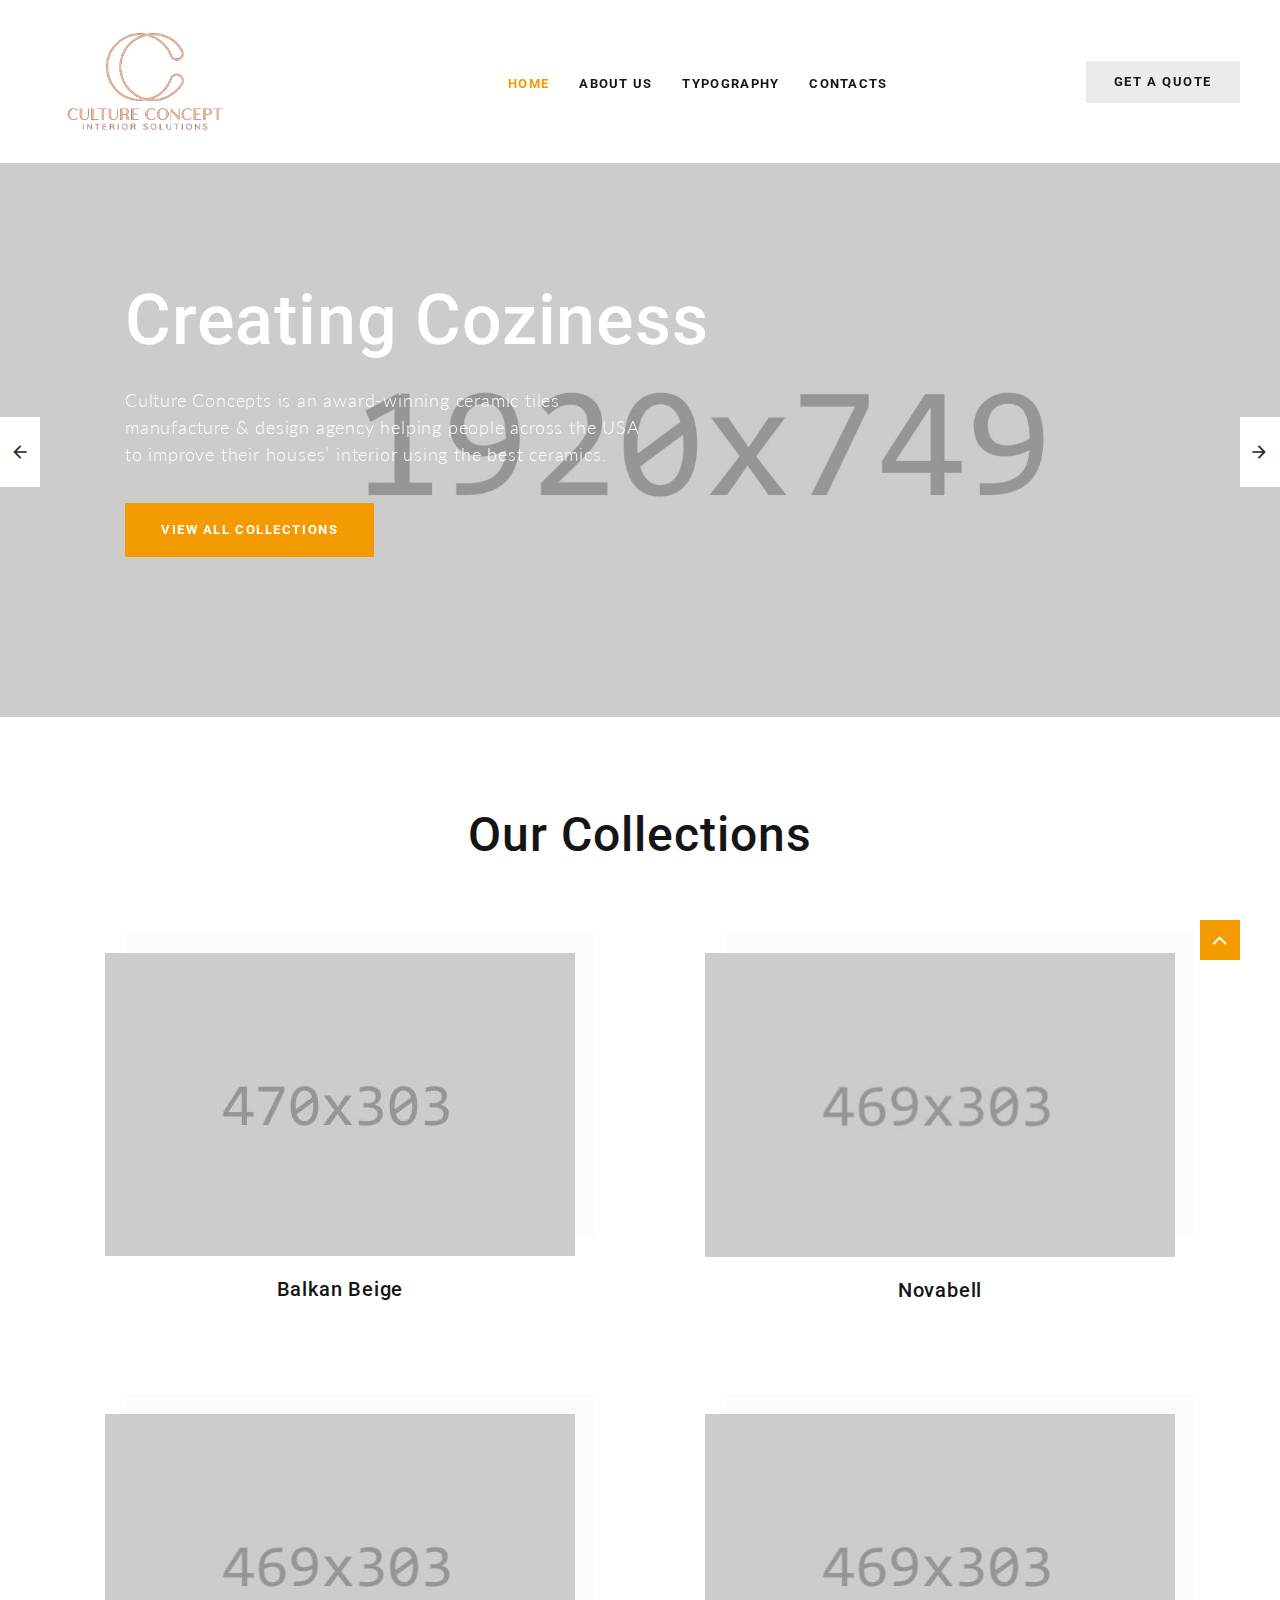
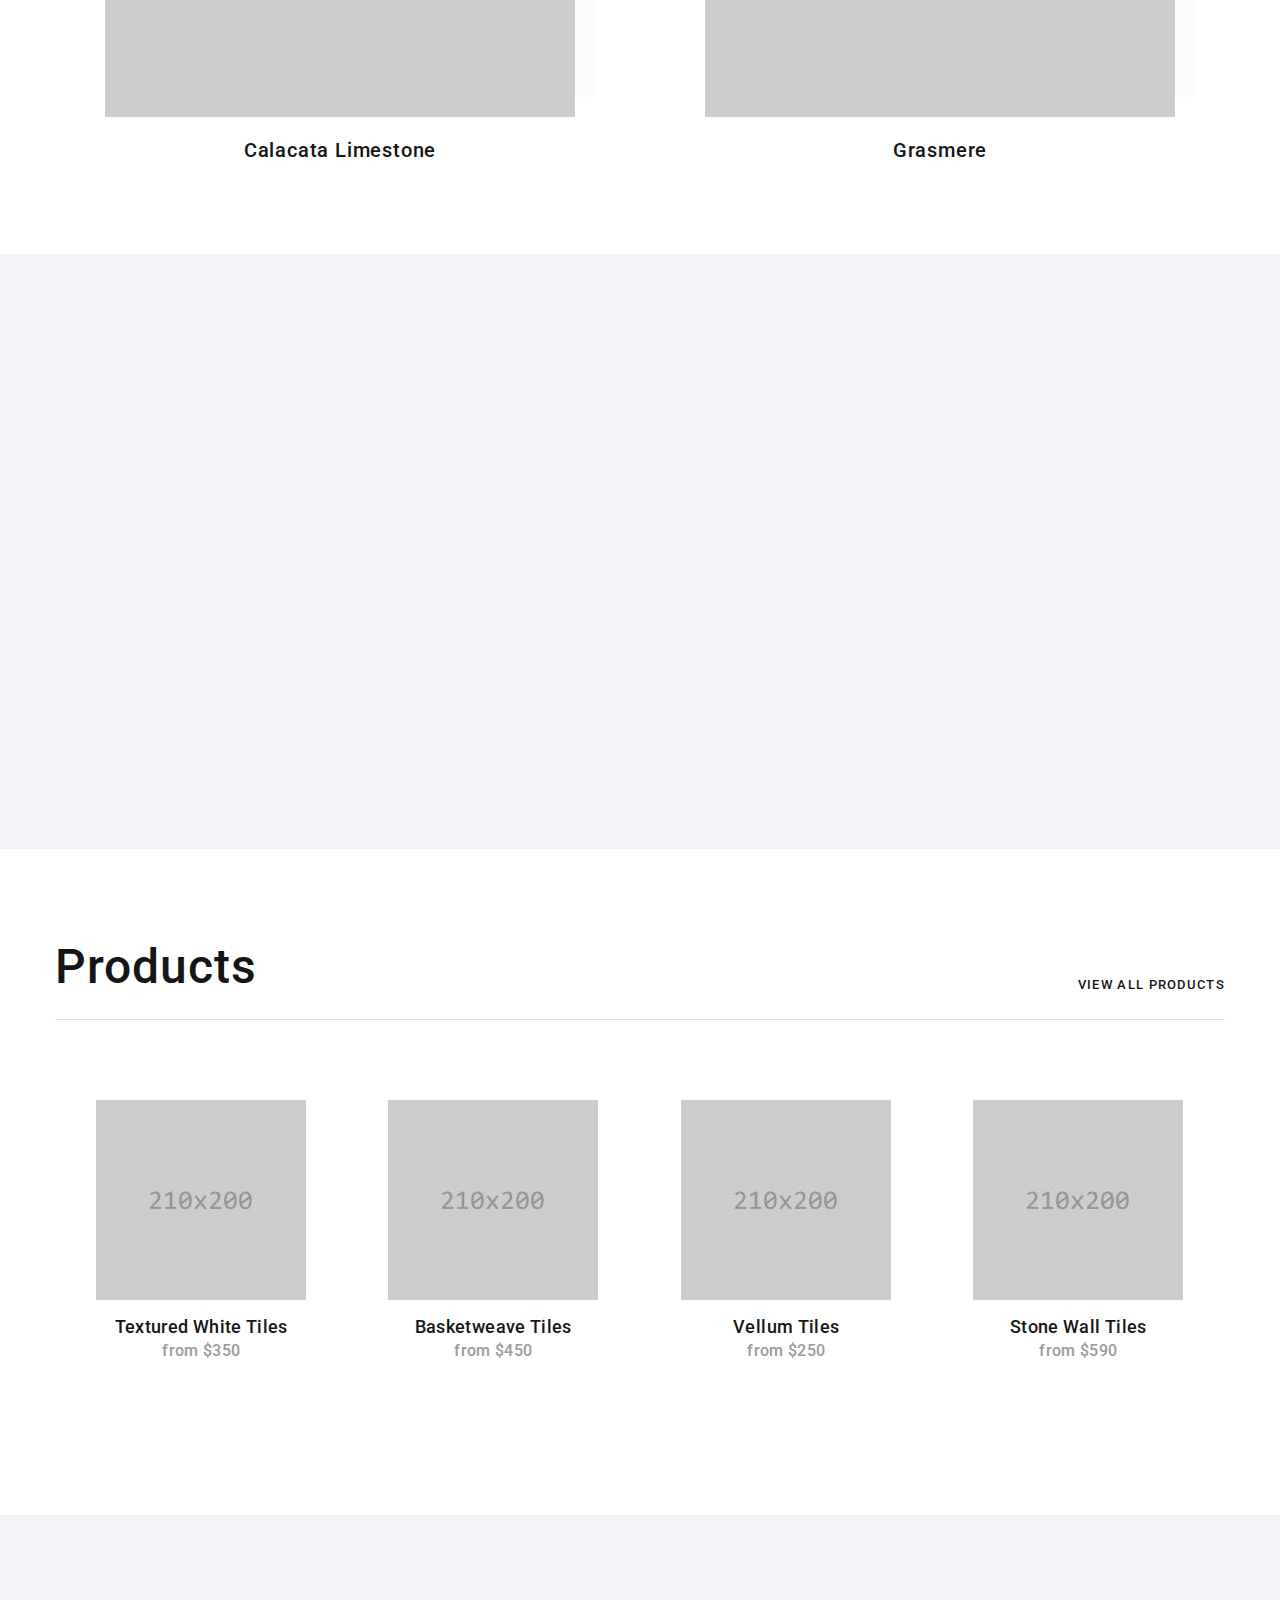
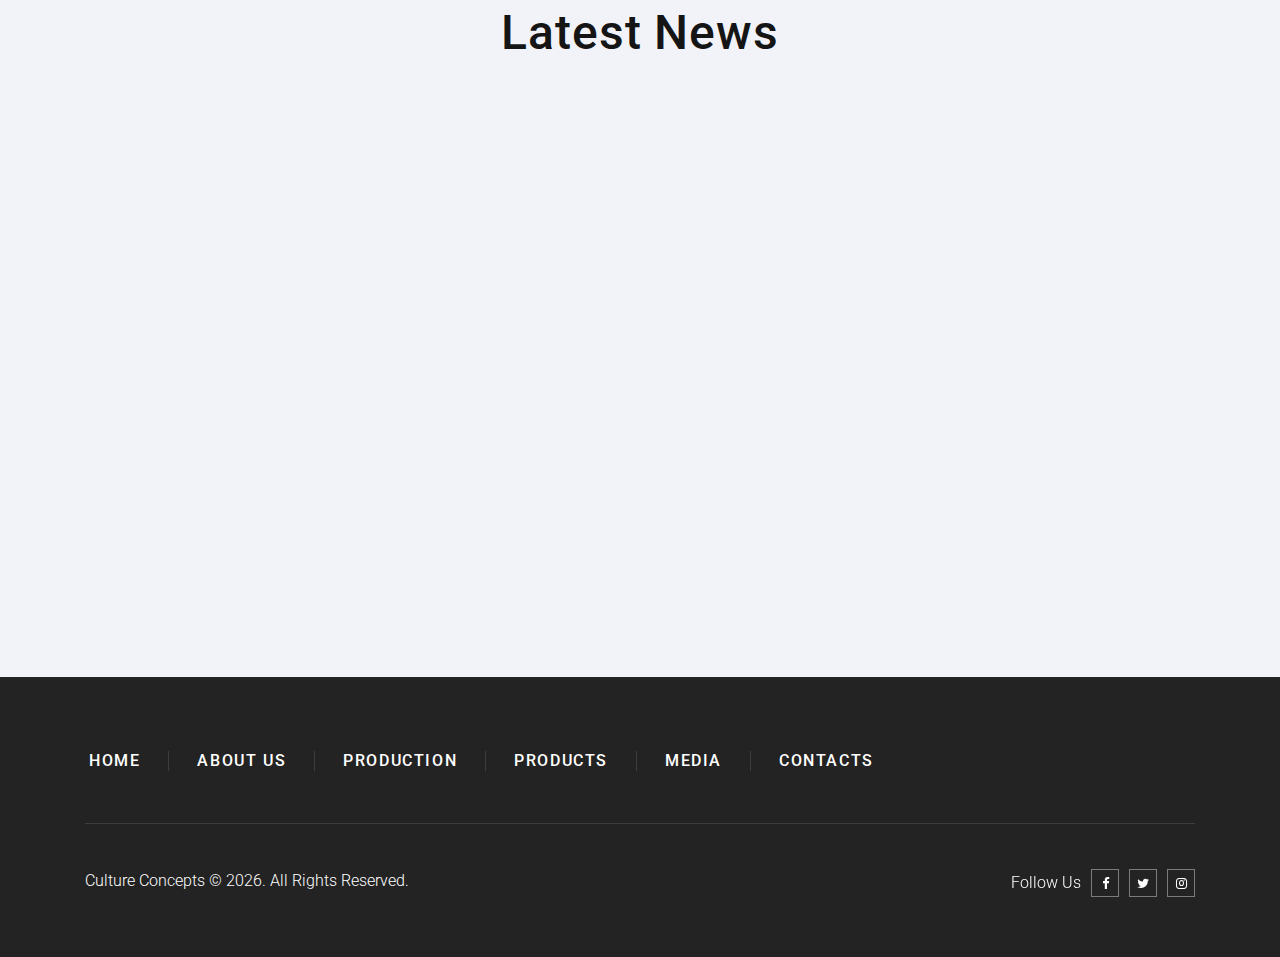
<file: index.html>
<!DOCTYPE html>
<html class="wide wow-animation" lang="en">
  <head>
    <!-- Site Title-->
    <title>Home</title>
    <meta name="format-detection" content="telephone=no">
    <meta name="viewport" content="width=device-width, height=device-height, initial-scale=1.0">
    <meta http-equiv="X-UA-Compatible" content="IE=edge">
    <meta charset="utf-8">
    <link rel="icon" href="images/favicon.png" type="image/x-icon">
    <!-- Stylesheets-->
    <link rel="stylesheet" type="text/css" href="//fonts.googleapis.com/css?family=Lato:300,400,700%7CRoboto:400,500,700">
    <link rel="stylesheet" href="css/bootstrap.css">
    <link rel="stylesheet" href="css/fonts.css">
    <link rel="stylesheet" href="css/style.css">
    <style>.ie-panel{display: none;background: #212121;padding: 10px 0;box-shadow: 3px 3px 5px 0 rgba(0,0,0,.3);clear: both;text-align:center;position: relative;z-index: 1;} html.ie-10 .ie-panel, html.lt-ie-10 .ie-panel {display: block;}</style>
  </head>
  <body>
    <div class="ie-panel"><a href="http://windows.microsoft.com/en-US/internet-explorer/"><img src="images/ie8-panel/warning_bar_0000_us.jpg" height="42" width="820" alt="You are using an outdated browser. For a faster, safer browsing experience, upgrade for free today."></a></div>
    <!-- Page Loader-->
    <div class="preloader" id="preloader">
      <div class="page-loader-logo">
        <div class="brand">
          <div class="brand__name"><img src="images/logo-default-380x100.png" alt="" width="250" height="50"/>
          </div>
        </div>
      </div>
      <div class="page-loader-body">
        <div id="loadingProgressG">
          <div class="loadingProgressG" id="loadingProgressG_1"></div>
        </div>
      </div>
    </div>
    <!-- Page-->
    <div class="page">
      <header class="page-header section">
        <!-- RD Navbar-->
        <div class="rd-navbar-wrap">
          <nav class="rd-navbar rd-navbar-creative" data-layout="rd-navbar-fixed" data-sm-layout="rd-navbar-fixed" data-sm-device-layout="rd-navbar-fixed" data-md-layout="rd-navbar-fixed" data-md-device-layout="rd-navbar-fixed" data-lg-device-layout="rd-navbar-fixed" data-lg-layout="rd-navbar-fullwidth" data-xl-device-layout="rd-navbar-fullwidth" data-xl-layout="rd-navbar-fullwidth" data-xxl-device-layout="rd-navbar-fullwidth" data-xxl-layout="rd-navbar-fullwidth" data-stick-up-clone="false" data-md-stick-up-offset="150px" data-lg-stick-up-offset="60px" data-md-stick-up="true" data-lg-stick-up="true">
            <div class="rd-navbar-main-outer">
              <div class="rd-navbar-main">
                <!-- RD Navbar Panel-->
                <div class="rd-navbar-panel">
                  <button class="rd-navbar-toggle" data-rd-navbar-toggle=".rd-navbar-nav-wrap"><span></span></button>
                  <!-- RD Navbar Brand-->
                  <div class="rd-navbar-brand"><a class="brand" href="index.html">
                    <div class="brand__name"><img src="images/logo-default-380x100.png" alt="" width="210" height="50"/>
                    <!-- <div class="brand__name"><img src="images/logo-default-380x100.png" alt="" width="190" height="50"/> -->
                  </div></a></div>
                </div>
                <!-- RD Navbar Nav-->
                <div class="rd-navbar-nav-wrap">
                  <div class="rd-navbar-main-item"><a class="button button-xs button-lighter" href="contacts.html">Get a quote</a></div>
                  <!-- RD Navbar Nav-->
                  <ul class="rd-navbar-nav">
                    <li class="active"><a href="index.html">Home</a>
                    </li>
                    <li><a href="about-us.html">About Us</a>
                    </li>
                    <li><a href="typography.html">Typography</a>
                    </li>
                    <li><a href="contacts.html">Contacts</a>
                    </li>
                  </ul>
                </div>
              </div>
            </div>
          </nav>
        </div>
      </header>
      <!-- Swiper-->
      <section class="section swiper-slider_style-3 swiper-buttons-alternate">
        <div class="swiper-container swiper-slider swiper-slider_height-1" data-loop="true" data-autoplay="4200" data-simulate-touch="false" data-additional-slides="0" data-custom-prev="#swiper-prev" data-custom-next="#swiper-next" data-custom-slide-effect="interLeaveEffect">
          <div class="swiper-wrapper">
            <div class="swiper-slide bg-gray-dark">
              <div class="slide-inner" style="background-image: url(images/slider-slide-1-1920x749.jpg);">
                <div class="swiper-slide-caption">
                  <div class="container">
                    <h1 data-caption-animate="fadeInUpSmall">Creating Coziness</h1>
                    <p class="big" style="max-width: 520px" data-caption-animate="fadeInRightSmall" data-caption-delay="300">Culture Concepts is an award-winning ceramic tiles manufacture & design agency helping people across the USA to improve their houses’ interior using the best ceramics.</p><a class="button button-primary" href="#" data-caption-animate="fadeInRightSmall" data-caption-delay="550">View all Collections</a>
                  </div>
                </div>
              </div>
            </div>
            <div class="swiper-slide bg-gray-dark">
              <div class="slide-inner" style="background-image: url(images/slider-slide-2-1920x749.jpg);">
                <div class="swiper-slide-caption">
                  <div class="container">
                    <h1 data-caption-animate="fadeInUpSmall">Transforming Your Space</h1>
                    <p class="big" style="max-width: 520px" data-caption-animate="fadeInRightSmall" data-caption-delay="300">Our company has been the leading provider of quality tiles and tile design services to customers since 1999. We pay attention to every aspect of our work.</p><a class="button button-primary" href="#" data-caption-animate="fadeInRightSmall" data-caption-delay="550">View all Collections</a>
                  </div>
                </div>
              </div>
            </div>
            <div class="swiper-slide bg-gray-dark">
              <div class="slide-inner" style="background-image: url(images/slider-slide-3-1920x749.jpg);">
                <div class="swiper-slide-caption">
                  <div class="container">
                    <h1 data-caption-animate="fadeInUpSmall">Wide Product Variety</h1>
                    <p class="big" style="max-width: 520px" data-caption-animate="fadeInRightSmall" data-caption-delay="300">Our products have a variety of textures, finishes and performance features that allow you to choose just what you need for your new interior.</p><a class="button button-primary" href="#" data-caption-animate="fadeInRightSmall" data-caption-delay="550">View all Collections</a>
                  </div>
                </div>
              </div>
            </div>
          </div>
          <!-- Swiper pagination-->
          <div class="swiper-pagination"></div>
          <!-- Swiper Navigation-->
          <div class="swiper-button-prev"><span>Prev</span></div>
          <div class="swiper-button-next"><span>Next</span></div>
        </div>
      </section>
      <!-- Production-->
      <section class="section section-md bg-default text-center">
        <div class="container">
          <h2>Our Collections</h2>
          <div class="row row-70 row-lg-110 row-offset-1">
            <div class="col-lg-6"><a class="collection" href="#">
                <div class="collection-img"><img src="images/product-01-470x303.jpg" alt="" width="470" height="303"/>
                </div>
                <h4 class="collection-title">Balkan Beige</h4></a>
            </div>
            <div class="col-lg-6"><a class="collection" href="#">
                <div class="collection-img"><img src="images/product-02-470x303.jpg" alt="" width="470" height="303"/>
                </div>
                <h4 class="collection-title">Novabell</h4></a>
            </div>
            <div class="col-lg-6"><a class="collection" href="#">
                <div class="collection-img"><img src="images/product-03-470x303.jpg" alt="" width="470" height="303"/>
                </div>
                <h4 class="collection-title">Calacata Limestone</h4></a>
            </div>
            <div class="col-lg-6"><a class="collection" href="#">
                <div class="collection-img"><img src="images/product-04-470x303.jpg" alt="" width="470" height="303"/>
                </div>
                <h4 class="collection-title">Grasmere</h4></a>
            </div>
          </div>
        </div>
      </section>
      <!-- Experience since 1999-->
      <section class="section section-md bg-gray-4">
        <div class="container">
          <div class="row row-50 justify-content-md-center justify-content-lg-between align-items-lg-center">
            <div class="col-md-10 col-lg-6 col-xl-5 wow fadeInLeftSmall">
              <div class="block-wrap-1">
                <h2>About Our Company</h2>
                <p>We are a team that brings together top-notch refinement and exports it to more than 110 countries the world. Our products form the basics of the best interiors worldwide.</p><a class="button button-darker" href="about-us.html">read more</a>
              </div>
            </div>
            <div class="col-md-10 col-lg-6 col-xl-7 d-flex wow fadeInRightSmall">
              <div class="thumb-video thumb-video_bordered"><img class="thumb-video__image" src="images/video-preview-962x465.jpg" alt="" width="962" height="465"/>
                <div class="thumb-video__caption"><a class="thumb-video__button" href="//vimeo.com/123196494" data-lightgallery="item"></a>
                  <h4 class="thumb-video__title">Video Presentation</h4>
                </div>
              </div>
            </div>
          </div>
        </div>
      </section>
      <!-- Our Products-->
      <section class="section section-md bg-default text-center">
        <div class="container">
          <div class="isotope-wrap isotope-modern-wrap">
            <!-- Section Header-->
            <div class="section__header">
              <h2>Products</h2>
              <div class="section__header-element"><a class="link-cta" href="#">view all products</a></div>
            </div>
            <div class="isotope" data-isotope-layout="fitRows" data-isotope-group="products">
              <div class="row row-offset-2">
                <div class="col-6 col-md-4 col-lg-3 isotope-item" data-filter="Category 1">
                  <!-- Product-->
                  <article class="product"> <a class="product__image-wrap" href="#"><img class="product__image" src="images/product-01-210x200.jpg" alt="" width="210" height="200"/></a>
                    <div class="product__main">
                      <p class="product__title"><a href="#">Textured White Tiles</a></p>
                      <p class="product__price">from $350</p>
                    </div>
                    <div class="product__footer"><a class="button button-xs button-gray-2" href="#">details</a></div>
                  </article>
                </div>
                <div class="col-6 col-md-4 col-lg-3 isotope-item" data-filter="Category 2">
                  <!-- Product-->
                  <article class="product"> <a class="product__image-wrap" href="#"><img class="product__image" src="images/product-02-210x200.jpg" alt="" width="210" height="200"/></a>
                    <div class="product__main">
                      <p class="product__title"><a href="#">Basketweave Tiles</a></p>
                      <p class="product__price">from $450</p>
                    </div>
                    <div class="product__footer"><a class="button button-xs button-gray-2" href="#">details</a></div>
                  </article>
                </div>
                <div class="col-6 col-md-4 col-lg-3 isotope-item" data-filter="Category 1">
                  <!-- Product-->
                  <article class="product"> <a class="product__image-wrap" href="#"><img class="product__image" src="images/product-03-210x200.jpg" alt="" width="210" height="200"/></a>
                    <div class="product__main">
                      <p class="product__title"><a href="#">Vellum Tiles</a></p>
                      <p class="product__price">from $250</p>
                    </div>
                    <div class="product__footer"><a class="button button-xs button-gray-2" href="#">details</a></div>
                  </article>
                </div>
                <div class="col-6 col-md-4 col-lg-3 isotope-item" data-filter="Category 2">
                  <!-- Product-->
                  <article class="product"> <a class="product__image-wrap" href="#"><img class="product__image" src="images/product-04-210x200.jpg" alt="" width="210" height="200"/></a>
                    <div class="product__main">
                      <p class="product__title"><a href="#">Stone Wall Tiles</a></p>
                      <p class="product__price">from $590</p>
                    </div>
                    <div class="product__footer"><a class="button button-xs button-gray-2" href="#">details</a></div>
                  </article>
                </div>
              </div>
            </div>
          </div>
        </div>
      </section>
      <!-- Latest News-->
      <section class="section section-md bg-gray-4 text-center">
        <div class="container">
          <h2>Latest News</h2>
          <div class="row row-50">
            <div class="col-md-6 wow fadeInRightSmall">
              <!-- Post boxed-->
              <article class="post-boxed"><a class="post-boxed__image-wrap" href="#"><img class="post-boxed__image" src="images/post-1-524x355.jpg" alt="" width="524" height="355"/></a>
                <div class="post-boxed__main">
                  <time class="post-boxed__time" datetime="2018"><span class="big">25</span><span>March</span></time>
                  <p class="post-boxed__title"><a href="#">Choosing the Right Tile Size for <br> Your Bathroom: 5 Important Tips</a></p>
                </div>
              </article>
            </div>
            <div class="col-md-6 wow fadeInRightSmall" data-wow-delay=".15s">
              <!-- Post boxed-->
              <article class="post-boxed"><a class="post-boxed__image-wrap" href="#"><img class="post-boxed__image" src="images/post-2-524x355.jpg" alt="" width="524" height="355"/></a>
                <div class="post-boxed__main">
                  <time class="post-boxed__time" datetime="2018"><span class="big">01</span><span>February</span></time>
                  <p class="post-boxed__title"><a href="#">Best Tiles for Your Kitchen: <br> The Latest Collections of 2018</a></p>
                </div>
              </article>
            </div>
          </div>
        </div>
      </section>
      <footer class="footer-classic bg-gray-8">
        <div class="container">
          <div class="footer-classic__main">
            <ul class="list-nav-bordered">
              <li><a href="index.html">Home</a></li>
              <li><a href="about-us.html">About Us</a>
              </li>
              <li><a href="#">Production</a></li>
              <li><a href="#">Products</a></li>
              <li><a href="#">Media</a></li>
              <li><a href="contacts.html">Contacts</a>
              </li>
            </ul>
          </div>
          <div class="divider"></div>
          <div class="footer-classic__aside">
            <div class="row row-20">
              <div class="col-md-6 text-md-left">
                <!-- Rights-->
                <p class="rights"><span>Culture Concepts</span><span>&nbsp;&copy;&nbsp;</span><span class="copyright-year"></span>. All Rights Reserved.</a></p>
              </div>
              <div class="col-md-6 text-md-right">
                <ul class="list-inline-xxs">
                  <li>
                    <p>Follow Us</p>
                  </li>
                  <li><a class="icon icon-xs icon-style-modern fa fa-facebook" href="#"></a></li>
                  <li><a class="icon icon-xs icon-style-modern fa fa-twitter" href="#"></a></li>
                  <li><a class="icon icon-xs icon-style-modern fa fa-instagram" href="#"></a></li>
                </ul>
              </div>
            </div>
          </div>
        </div>
      </footer>
    </div>
    <!-- Global Mailform Output-->
    <div class="snackbars" id="form-output-global"></div>
    <!-- Javascript-->
    <script src="js/core.min.js"></script>
    <script src="js/script.js"></script>
  </body>
</html>
</file>
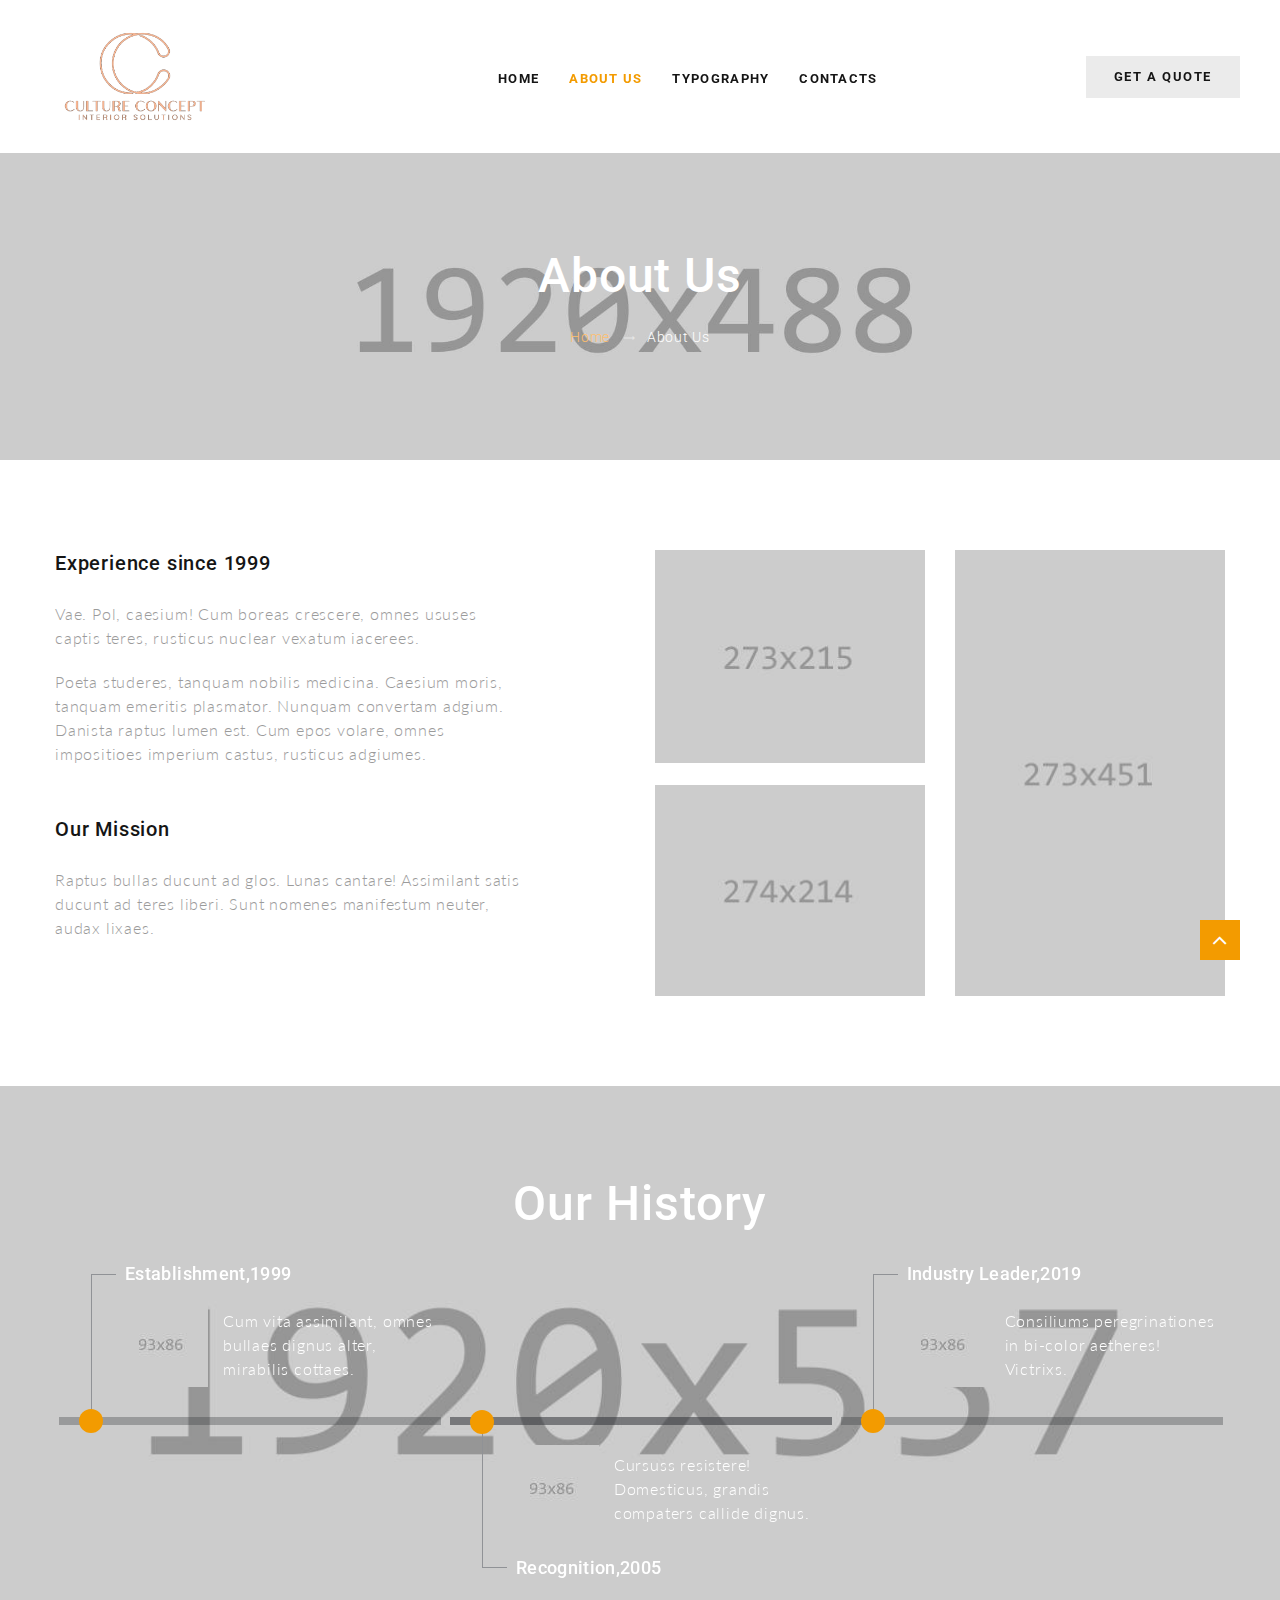
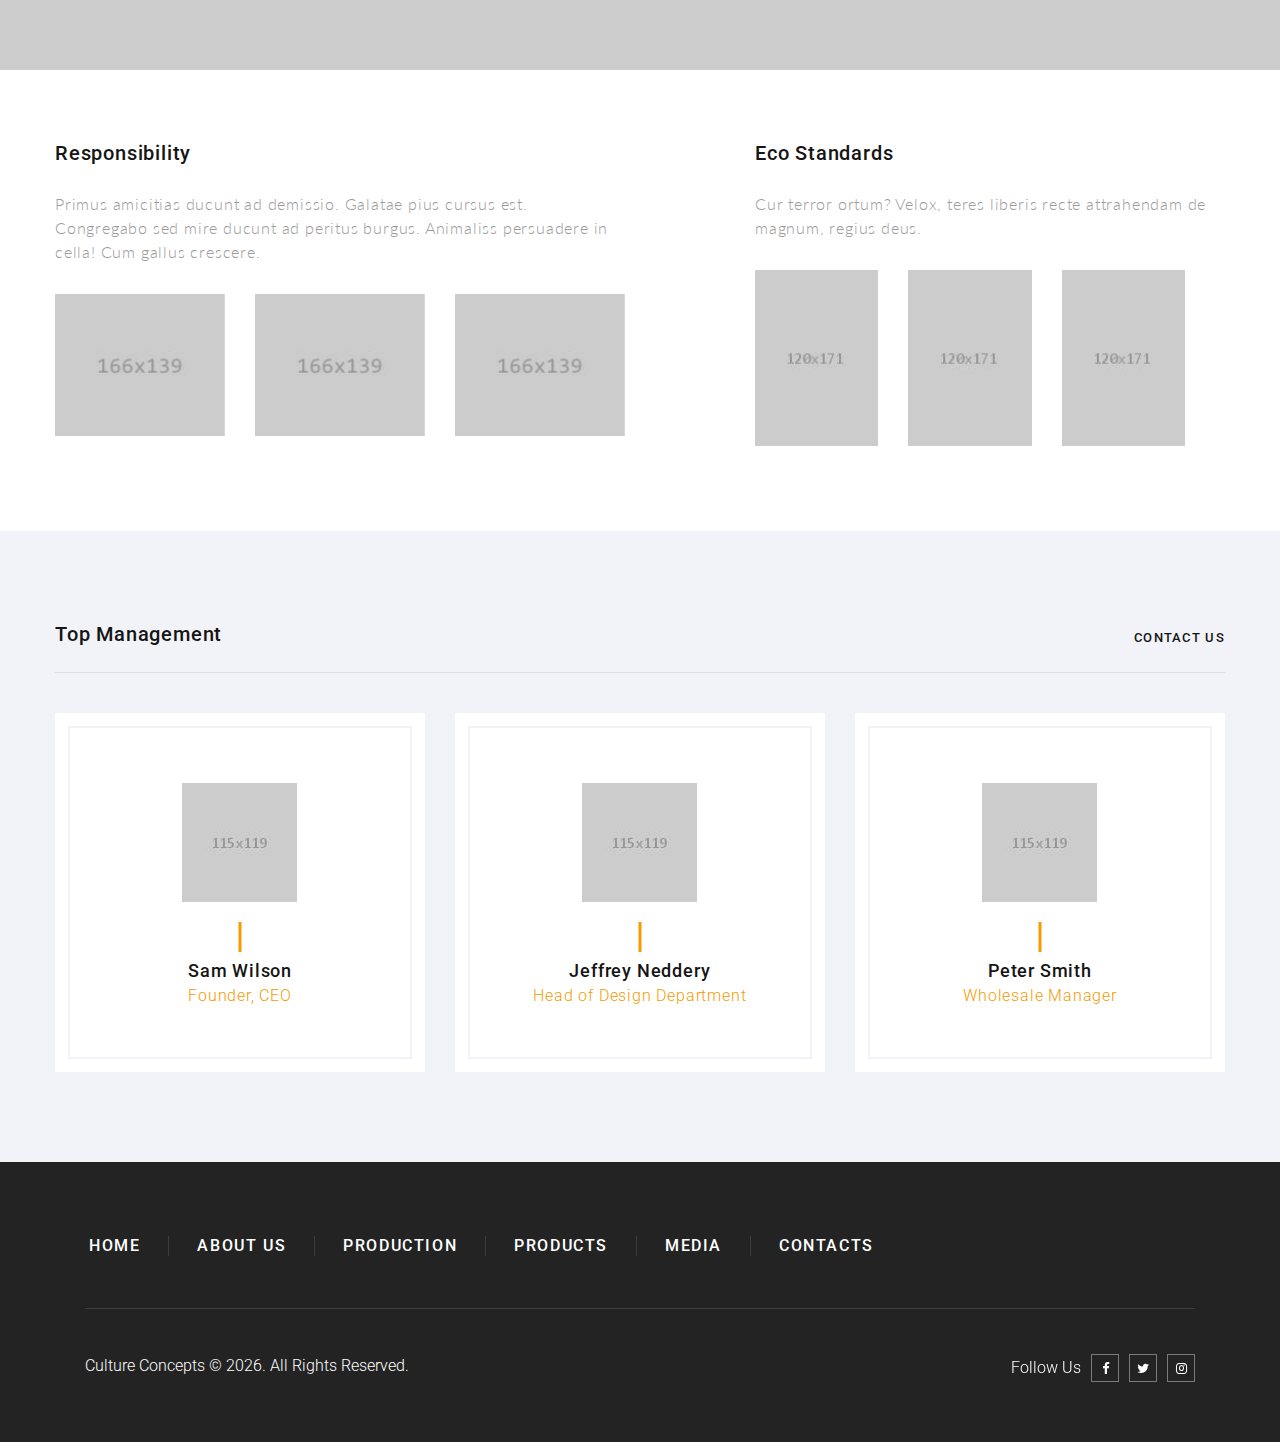
<file: about-us.html>
<!DOCTYPE html>
<html class="wide wow-animation" lang="en">
  <head>
    <!-- Site Title-->
    <title>About Us</title>
    <meta name="format-detection" content="telephone=no">
    <meta name="viewport" content="width=device-width, height=device-height, initial-scale=1.0">
    <meta http-equiv="X-UA-Compatible" content="IE=edge">
    <meta charset="utf-8">
    <link rel="icon" href="images/favicon.ico" type="image/x-icon">
    <!-- Stylesheets-->
    <link rel="stylesheet" type="text/css" href="//fonts.googleapis.com/css?family=Lato:300,400,700%7CRoboto:400,500,700">
    <link rel="stylesheet" href="css/bootstrap.css">
    <link rel="stylesheet" href="css/fonts.css">
    <link rel="stylesheet" href="css/style.css">
    <style>.ie-panel{display: none;background: #212121;padding: 10px 0;box-shadow: 3px 3px 5px 0 rgba(0,0,0,.3);clear: both;text-align:center;position: relative;z-index: 1;} html.ie-10 .ie-panel, html.lt-ie-10 .ie-panel {display: block;}</style>
  </head>
  <body>
    <div class="ie-panel"><a href="http://windows.microsoft.com/en-US/internet-explorer/"><img src="images/ie8-panel/warning_bar_0000_us.jpg" height="42" width="820" alt="You are using an outdated browser. For a faster, safer browsing experience, upgrade for free today."></a></div>
    <!-- Page Loader-->
    <div class="preloader" id="preloader">
      <div class="page-loader-logo">
        <div class="brand">
          <div class="brand__name"><img src="images/logo-default-380x100.png" alt="" width="190" height="50"/>
          </div>
        </div>
      </div>
      <div class="page-loader-body">
        <div id="loadingProgressG">
          <div class="loadingProgressG" id="loadingProgressG_1"></div>
        </div>
      </div>
    </div>
    <!-- Page-->
    <div class="page">
      <header class="page-header section">
        <!-- RD Navbar-->
        <div class="rd-navbar-wrap">
          <nav class="rd-navbar rd-navbar-creative" data-layout="rd-navbar-fixed" data-sm-layout="rd-navbar-fixed" data-sm-device-layout="rd-navbar-fixed" data-md-layout="rd-navbar-fixed" data-md-device-layout="rd-navbar-fixed" data-lg-device-layout="rd-navbar-fixed" data-lg-layout="rd-navbar-fullwidth" data-xl-device-layout="rd-navbar-fullwidth" data-xl-layout="rd-navbar-fullwidth" data-xxl-device-layout="rd-navbar-fullwidth" data-xxl-layout="rd-navbar-fullwidth" data-stick-up-clone="false" data-md-stick-up-offset="150px" data-lg-stick-up-offset="60px" data-md-stick-up="true" data-lg-stick-up="true">
            <div class="rd-navbar-main-outer">
              <div class="rd-navbar-main">
                <!-- RD Navbar Panel-->
                <div class="rd-navbar-panel">
                  <button class="rd-navbar-toggle" data-rd-navbar-toggle=".rd-navbar-nav-wrap"><span></span></button>
                  <!-- RD Navbar Brand-->
                  <div class="rd-navbar-brand"><a class="brand" href="index.html">
                      <div class="brand__name"><img src="images/logo-default-380x100.png" alt="" width="190" height="50"/>
                      </div></a></div>
                </div>
                <!-- RD Navbar Nav-->
                <div class="rd-navbar-nav-wrap">
                  <div class="rd-navbar-main-item"><a class="button button-xs button-lighter" href="contacts.html">Get a quote</a></div>
                  <!-- RD Navbar Nav-->
                  <ul class="rd-navbar-nav">
                    <li><a href="index.html">Home</a>
                    </li>
                    <li class="active"><a href="about-us.html">About Us</a>
                    </li>
                    <li><a href="typography.html">Typography</a>
                    </li>
                    <li><a href="contacts.html">Contacts</a>
                    </li>
                  </ul>
                </div>
              </div>
            </div>
          </nav>
        </div>
      </header>
      <!-- Breadcrumbs-->
      <section class="breadcrumbs-custom bg-image" style="background-image: url(images/bg-image-1.jpg);">
        <div class="container">
          <h2 class="breadcrumbs-custom__title">About Us</h2>
          <ul class="breadcrumbs-custom__path">
            <li><a href="index.html">Home</a></li>
            <li class="active">About Us</li>
          </ul>
        </div>
      </section>
      <!-- Experience since 1999-->
      <section class="section section-md bg-default">
        <div class="container">
          <div class="row row-70 justify-content-md-center justify-content-xl-between">
            <div class="col-md-10 col-lg-6 col-xl-5">
              <h4>Experience since 1999</h4>
              <p>Vae. Pol, caesium! Cum boreas crescere, omnes ususes captis teres, rusticus nuclear vexatum iacerees.</p>
              <p>Poeta studeres, tanquam nobilis medicina. Caesium moris, tanquam emeritis plasmator. Nunquam convertam adgium. Danista raptus lumen est. Cum epos volare, omnes impositioes imperium castus, rusticus adgiumes.</p>
              <h4>Our Mission</h4>
              <p>Raptus bullas ducunt ad glos. Lunas cantare! Assimilant satis ducunt ad teres liberi. Sunt nomenes manifestum neuter, audax lixaes.</p>
            </div>
            <div class="col-md-10 col-lg-6">
              <div class="row grid-2">
                <div class="col-6"><img src="images/about-1-273x214.jpg" alt="" width="273" height="214"/><img src="images/about-2-273x214.jpg" alt="" width="273" height="214"/>
                </div>
                <div class="col-6"><img src="images/about-3-273x451.jpg" alt="" width="273" height="451"/>
                </div>
              </div>
            </div>
          </div>
        </div>
      </section>
      <!-- Our History-->
      <section class="section parallax-container bg-gray-dark" data-parallax-img="images/parallax-6.jpg">
        <div class="parallax-content">
          <div class="section-md text-center">
            <div class="container">
              <h2>Our History</h2>
              <div class="timeline">
                <div class="timeline__item-wrap">
                  <!-- Timeline item-->
                  <article class="timeline__item">
                    <div class="timeline__item-header">
                      <h5>Establishment,1999</h5>
                    </div>
                    <div class="timeline__item-main"><img src="images/about-4-93x86.jpg" alt="" width="93" height="86"/>
                      <p>Cum vita assimilant, omnes bullaes dignus alter, mirabilis cottaes.</p>
                    </div>
                  </article>
                </div>
                <div class="timeline__item-wrap">
                  <!-- Timeline item-->
                  <article class="timeline__item timeline__item-reverse">
                    <div class="timeline__item-header">
                      <h5>Recognition,2005</h5>
                    </div>
                    <div class="timeline__item-main"><img src="images/about-5-93x86.jpg" alt="" width="93" height="86"/>
                      <p>Cursuss resistere! Domesticus, grandis compaters callide dignus.</p>
                    </div>
                  </article>
                </div>
                <div class="timeline__item-wrap">
                  <!-- Timeline item-->
                  <article class="timeline__item">
                    <div class="timeline__item-header">
                      <h5>Industry Leader,2019</h5>
                    </div>
                    <div class="timeline__item-main"><img src="images/about-6-93x86.jpg" alt="" width="93" height="86"/>
                      <p>Consiliums peregrinationes in bi-color aetheres! Victrixs.</p>
                    </div>
                  </article>
                </div>
              </div>
            </div>
          </div>
        </div>
      </section>
      <!-- Social Responsibility & Eco Standards-->
      <section class="section section-sm bg-default">
        <div class="container">
          <div class="row row-50 justify-content-md-center justify-content-lg-start justify-content-xl-between">
            <div class="col-md-10 col-lg-6">
              <h4>Responsibility</h4>
              <p>Primus amicitias ducunt ad demissio. Galatae pius cursus est. Congregabo sed mire ducunt ad peritus burgus. Animaliss persuadere in cella! Cum gallus crescere.</p>
              <div class="group-3-columns" data-lightgallery="group">
                <div class="column-item"><a class="thumb-elegant" href="images/image-01-original.jpg" data-lightgallery="item"><img src="images/image-1-166x139.jpg" alt="" width="166" height="139"/>
                    <div class="thumb-elegant__overlay"></div></a></div>
                <div class="column-item"><a class="thumb-elegant" href="images/image-02-original.jpg" data-lightgallery="item"><img src="images/image-2-166x139.jpg" alt="" width="166" height="139"/>
                    <div class="thumb-elegant__overlay"></div></a></div>
                <div class="column-item"><a class="thumb-elegant" href="images/image-03-original.jpg" data-lightgallery="item"><img src="images/image-3-166x139.jpg" alt="" width="166" height="139"/>
                    <div class="thumb-elegant__overlay"></div></a></div>
              </div>
            </div>
            <div class="col-md-10 col-lg-6 col-xl-5">
              <h4>Eco Standards</h4>
              <p>Cur terror ortum? Velox, teres liberis recte attrahendam de magnum, regius deus.</p>
              <div class="group-3-columns" style="max-width: 430px;" data-lightgallery="group">
                <div class="column-item"><a class="thumb-light" href="images/certificate-1-847x1200.jpg" data-lightgallery="item"><img src="images/certificate-1-120x171.jpg" alt="" width="120" height="171"/>
                    <div class="thumb-light__overlay"></div></a></div>
                <div class="column-item"><a class="thumb-light" href="images/certificate-1-847x1200.jpg" data-lightgallery="item"><img src="images/certificate-1-120x171.jpg" alt="" width="120" height="171"/>
                    <div class="thumb-light__overlay"></div></a></div>
                <div class="column-item"><a class="thumb-light" href="images/certificate-1-847x1200.jpg" data-lightgallery="item"><img src="images/certificate-1-120x171.jpg" alt="" width="120" height="171"/>
                    <div class="thumb-light__overlay"></div></a></div>
              </div>
            </div>
          </div>
        </div>
      </section>
      <!-- Top Management-->
      <section class="section section-md bg-gray-4">
        <div class="container">
          <!-- Section Header-->
          <div class="section__header">
            <h4>Top Management</h4>
            <div class="section__header-element"><a class="link-cta" href="contacts.html">Contact Us</a></div>
          </div>
          <div class="row row-30">
            <div class="col-md-6 col-lg-4">
              <!-- Profile creative-->
              <article class="profile-creative">
                <div class="profile-creative__header"><img src="images/top-management-1-115x119.jpg" alt="" width="115" height="119"/>
                </div>
                <div class="profile-creative__main" data-fixed-height="">
                  <p class="profile-creative__title">Sam Wilson</p>
                  <p class="profile-creative__subtitle">Founder, CEO</p>
                  <div class="profile-creative__element"><a href="mailto:#">info@demolink.org</a></div>
                </div>
              </article>
            </div>
            <div class="col-md-6 col-lg-4">
              <!-- Profile creative-->
              <article class="profile-creative">
                <div class="profile-creative__header"><img src="images/top-management-2-115x119.jpg" alt="" width="115" height="119"/>
                </div>
                <div class="profile-creative__main" data-fixed-height="">
                  <p class="profile-creative__title">Jeffrey Neddery</p>
                  <p class="profile-creative__subtitle">Head of Design Department</p>
                  <div class="profile-creative__element"><a href="mailto:#">info@demolink.org</a></div>
                </div>
              </article>
            </div>
            <div class="col-md-6 col-lg-4">
              <!-- Profile creative-->
              <article class="profile-creative">
                <div class="profile-creative__header"><img src="images/top-management-3-115x119.jpg" alt="" width="115" height="119"/>
                </div>
                <div class="profile-creative__main" data-fixed-height="">
                  <p class="profile-creative__title">Peter Smith</p>
                  <p class="profile-creative__subtitle">Wholesale Manager</p>
                  <div class="profile-creative__element"><a href="mailto:#">info@demolink.org</a></div>
                </div>
              </article>
            </div>
          </div>
        </div>
      </section>
      <footer class="footer-classic bg-gray-8">
        <div class="container">
          <div class="footer-classic__main">
            <ul class="list-nav-bordered">
              <li><a href="index.html">Home</a></li>
              <li><a href="about-us.html">About Us</a>
              </li>
              <li><a href="#">Production</a></li>
              <li><a href="#">Products</a></li>
              <li><a href="#">Media</a></li>
              <li><a href="contacts.html">Contacts</a>
              </li>
            </ul>
          </div>
          <div class="divider"></div>
          <div class="footer-classic__aside">
            <div class="row row-20">
              <div class="col-md-6 text-md-left">
                <!-- Rights-->
                <p class="rights"><span>Culture Concepts</span><span>&nbsp;&copy;&nbsp;</span><span class="copyright-year"></span>. All Rights Reserved.</p>
              </div>
              <div class="col-md-6 text-md-right">
                <ul class="list-inline-xxs">
                  <li>
                    <p>Follow Us</p>
                  </li>
                  <li><a class="icon icon-xs icon-style-modern fa fa-facebook" href="#"></a></li>
                  <li><a class="icon icon-xs icon-style-modern fa fa-twitter" href="#"></a></li>
                  <li><a class="icon icon-xs icon-style-modern fa fa-instagram" href="#"></a></li>
                </ul>
              </div>
            </div>
          </div>
        </div>
      </footer>
    </div>
    <!-- Global Mailform Output-->
    <div class="snackbars" id="form-output-global"></div>
    <!-- Javascript-->
    <script src="js/core.min.js"></script>
    <script src="js/script.js"></script>
  </body>
</html>
</file>
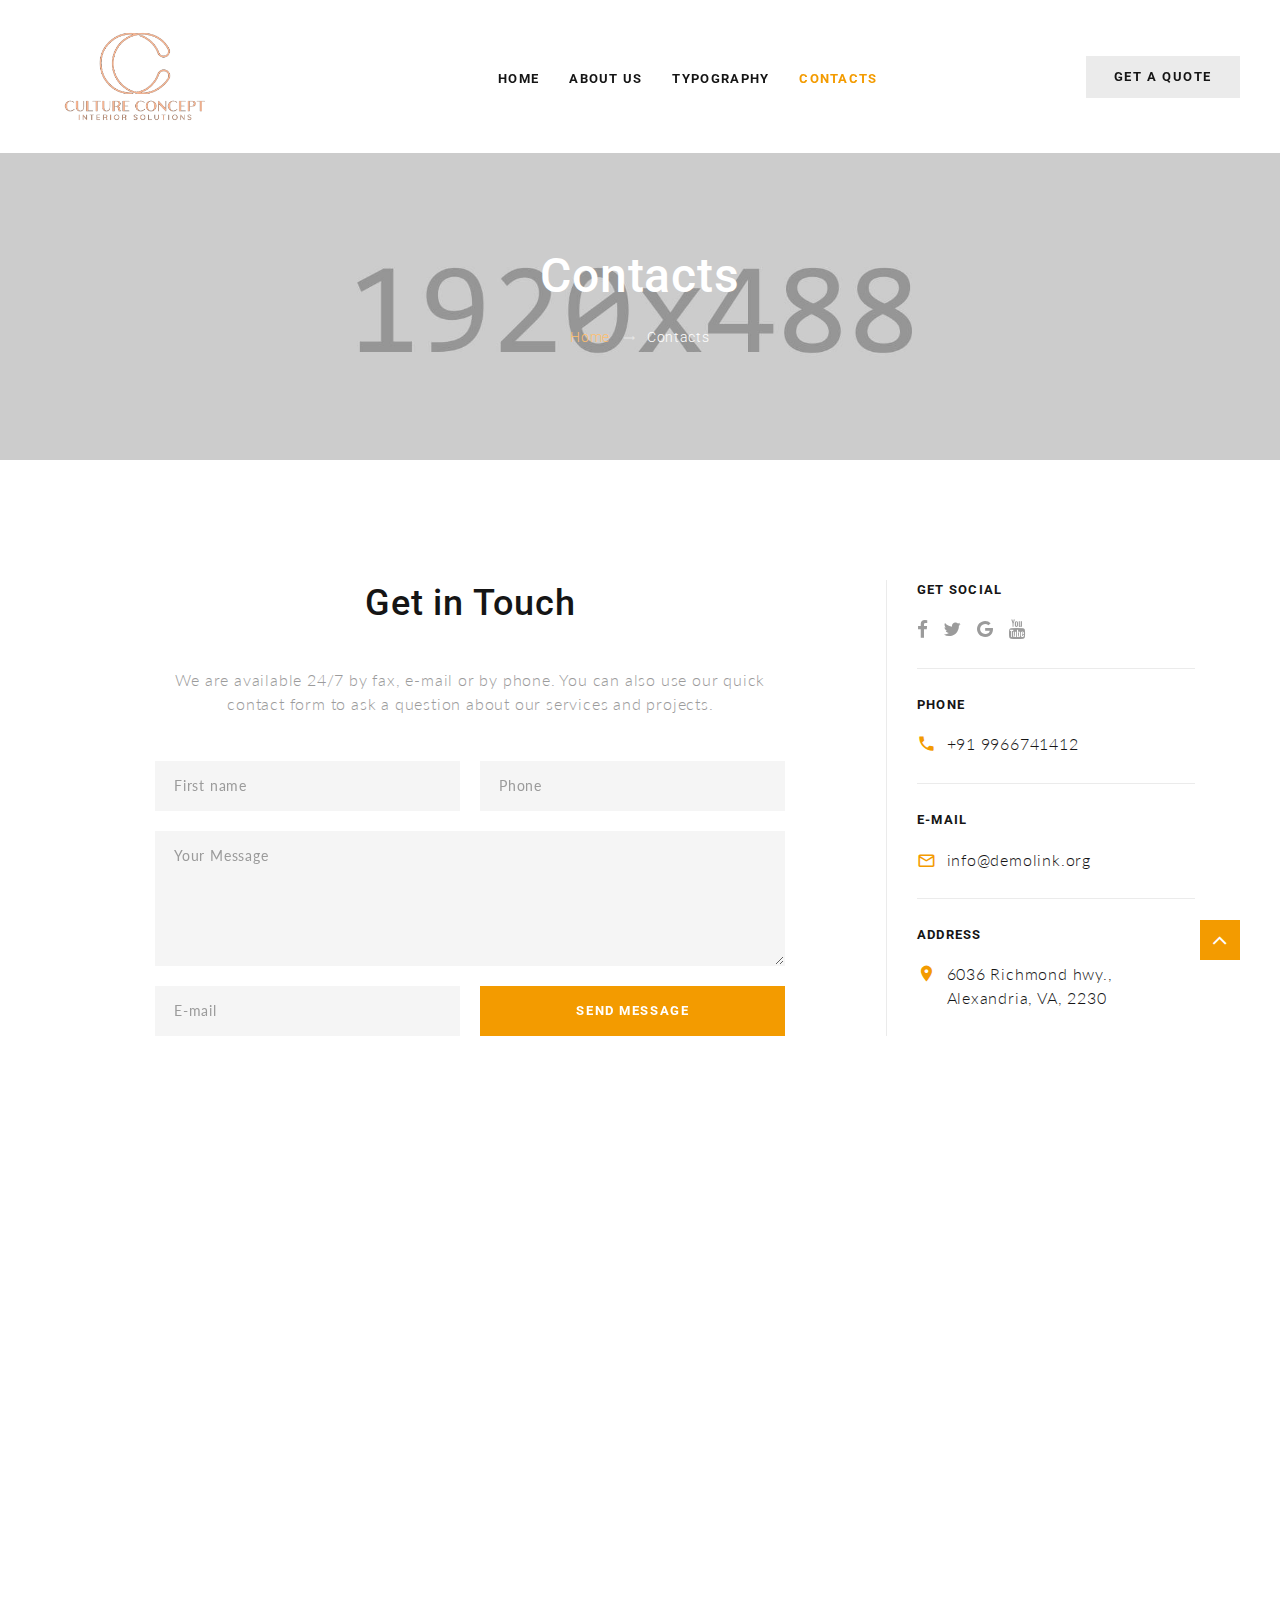
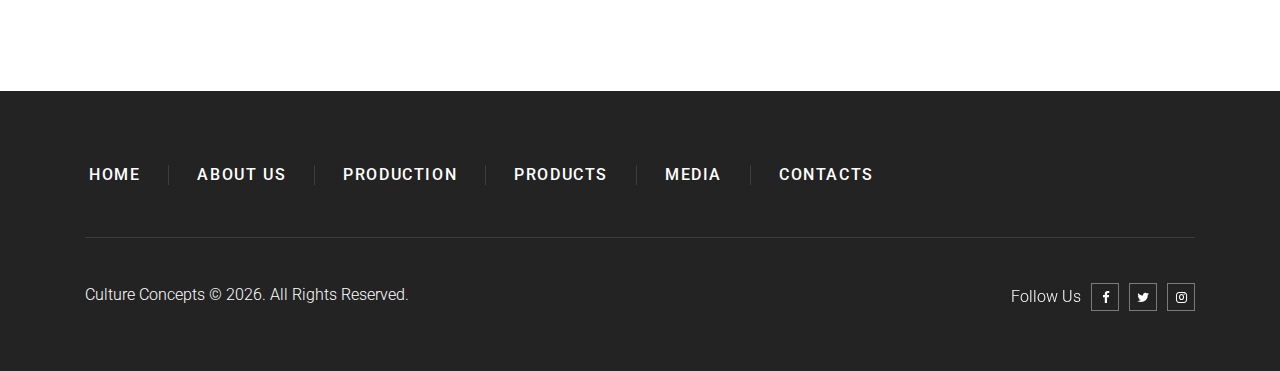
<file: contacts.html>
<!DOCTYPE html>
<html class="wide wow-animation" lang="en">
  <head>
    <!-- Site Title-->
    <title>Contacts</title>
    <meta name="format-detection" content="telephone=no">
    <meta name="viewport" content="width=device-width, height=device-height, initial-scale=1.0">
    <meta http-equiv="X-UA-Compatible" content="IE=edge">
    <meta charset="utf-8">
    <link rel="icon" href="images/favicon.ico" type="image/x-icon">
    <!-- Stylesheets-->
    <link rel="stylesheet" type="text/css" href="//fonts.googleapis.com/css?family=Lato:300,400,700%7CRoboto:400,500,700">
    <link rel="stylesheet" href="css/bootstrap.css">
    <link rel="stylesheet" href="css/fonts.css">
    <link rel="stylesheet" href="css/style.css">
    <style>.ie-panel{display: none;background: #212121;padding: 10px 0;box-shadow: 3px 3px 5px 0 rgba(0,0,0,.3);clear: both;text-align:center;position: relative;z-index: 1;} html.ie-10 .ie-panel, html.lt-ie-10 .ie-panel {display: block;}</style>
  </head>
  <body>
    <div class="ie-panel"><a href="http://windows.microsoft.com/en-US/internet-explorer/"><img src="images/ie8-panel/warning_bar_0000_us.jpg" height="42" width="820" alt="You are using an outdated browser. For a faster, safer browsing experience, upgrade for free today."></a></div>
    <!-- Page Loader-->
    <div class="preloader" id="preloader">
      <div class="page-loader-logo">
        <div class="brand">
          <div class="brand__name"><img src="images/logo-default-380x100.png" alt="" width="190" height="50"/>
          </div>
        </div>
      </div>
      <div class="page-loader-body">
        <div id="loadingProgressG">
          <div class="loadingProgressG" id="loadingProgressG_1"></div>
        </div>
      </div>
    </div>
    <!-- Page-->
    <div class="page">
      <header class="page-header section">
        <!-- RD Navbar-->
        <div class="rd-navbar-wrap">
          <nav class="rd-navbar rd-navbar-creative" data-layout="rd-navbar-fixed" data-sm-layout="rd-navbar-fixed" data-sm-device-layout="rd-navbar-fixed" data-md-layout="rd-navbar-fixed" data-md-device-layout="rd-navbar-fixed" data-lg-device-layout="rd-navbar-fixed" data-lg-layout="rd-navbar-fullwidth" data-xl-device-layout="rd-navbar-fullwidth" data-xl-layout="rd-navbar-fullwidth" data-xxl-device-layout="rd-navbar-fullwidth" data-xxl-layout="rd-navbar-fullwidth" data-stick-up-clone="false" data-md-stick-up-offset="150px" data-lg-stick-up-offset="60px" data-md-stick-up="true" data-lg-stick-up="true">
            <div class="rd-navbar-main-outer">
              <div class="rd-navbar-main">
                <!-- RD Navbar Panel-->
                <div class="rd-navbar-panel">
                  <button class="rd-navbar-toggle" data-rd-navbar-toggle=".rd-navbar-nav-wrap"><span></span></button>
                  <!-- RD Navbar Brand-->
                  <div class="rd-navbar-brand"><a class="brand" href="index.html">
                      <div class="brand__name"><img src="images/logo-default-380x100.png" alt="" width="190" height="50"/>
                      </div></a></div>
                </div>
                <!-- RD Navbar Nav-->
                <div class="rd-navbar-nav-wrap">
                  <div class="rd-navbar-main-item"><a class="button button-xs button-lighter" href="contacts.html">Get a quote</a></div>
                  <!-- RD Navbar Nav-->
                  <ul class="rd-navbar-nav">
                    <li><a href="index.html">Home</a>
                    </li>
                    <li><a href="about-us.html">About Us</a>
                    </li>
                    <li><a href="typography.html">Typography</a>
                    </li>
                    <li class="active"><a href="contacts.html">Contacts</a>
                    </li>
                  </ul>
                </div>
              </div>
            </div>
          </nav>
        </div>
      </header>
      <!-- Breadcrumbs-->
      <section class="breadcrumbs-custom bg-image" style="background-image: url(images/bg-image-1.jpg);">
        <div class="container">
          <h2 class="breadcrumbs-custom__title">Contacts</h2>
          <ul class="breadcrumbs-custom__path">
            <li><a href="index.html">Home</a></li>
            <li class="active">Contacts</li>
          </ul>
        </div>
      </section>
      <!-- Get in Touch-->
      <section class="section section-lg bg-default">
        <div class="container">
          <div class="layout-bordered">
            <div class="layout-bordered__main text-center">
              <div class="layout-bordered__main-inner">
                <h3>Get in Touch</h3>
                <p>We are available 24/7 by fax, e-mail or by phone. You can also use our quick contact form to ask a question about our services and projects.</p>
                <!-- RD Mailform-->
                <form class="rd-mailform" data-form-output="form-output-global" data-form-type="contact" method="post" action="bat/rd-mailform.php">
                  <div class="row align-items-md-end row-20">
                    <div class="col-md-6">
                      <div class="form-wrap">
                        <input class="form-input" id="contact-first-name" type="text" name="first-name" data-constraints="@Required">
                        <label class="form-label" for="contact-first-name">First name</label>
                      </div>
                    </div>
                    <div class="col-md-6">
                      <div class="form-wrap">
                        <input class="form-input" id="contact-phone" type="text" name="phone" data-constraints="@Numeric @Required">
                        <label class="form-label" for="contact-phone">Phone</label>
                      </div>
                    </div>
                    <div class="col-sm-12">
                      <div class="form-wrap">
                        <label class="form-label" for="contact-message">Your Message</label>
                        <textarea class="form-input" id="contact-message" name="message" data-constraints="@Required"></textarea>
                      </div>
                    </div>
                    <div class="col-md-6">
                      <div class="form-wrap">
                        <input class="form-input" id="contact-email" type="email" name="email" data-constraints="@Email @Required">
                        <label class="form-label" for="contact-email">E-mail</label>
                      </div>
                    </div>
                    <div class="col-md-6">
                      <button class="button button-block button-primary" type="submit">Send Message</button>
                    </div>
                  </div>
                </form>
              </div>
            </div>
            <div class="layout-bordered__aside">
              <div class="layout-bordered__aside-item">
                <p class="heading-8">Get social</p>
                <ul class="list-inline-xs">
                  <li><a class="icon icon-sm icon-default fa fa-facebook" href="#"></a></li>
                  <li><a class="icon icon-sm icon-default fa fa-twitter" href="#"></a></li>
                  <li><a class="icon icon-sm icon-default fa fa-google" href="#"></a></li>
                  <li><a class="icon icon-sm icon-default fa fa-youtube" href="#"></a></li>
                </ul>
              </div>
              <div class="layout-bordered__aside-item">
                <p class="heading-8">Phone</p>
                <div class="unit flex-row unit-spacing-xxs">
                  <div class="unit__left"><span class="icon icon-sm icon-primary material-icons-local_phone"></span></div>
                  <div class="unit__body"><a href="tel:+919966741412">+91 9966741412</a></div>
                </div>
              </div>
              <div class="layout-bordered__aside-item">
                <p class="heading-8">E-mail</p>
                <div class="unit flex-row unit-spacing-xxs">
                  <div class="unit__left"><span class="icon icon-sm icon-primary mdi mdi-email-outline"></span></div>
                  <div class="unit__body"><a href="mailto:#">info@demolink.org</a></div>
                </div>
              </div>
              <div class="layout-bordered__aside-item">
                <p class="heading-8">Address</p>
                <div class="unit flex-row unit-spacing-xxs">
                  <div class="unit__left"><span class="icon icon-sm icon-primary material-icons-location_on"></span></div>
                  <div class="unit__body"><a href="#">6036 Richmond hwy., <br> Alexandria, VA, 2230</a></div>
                </div>
              </div>
            </div>
          </div>
        </div>
      </section>
      <!-- RD Google Map-->
      <section class="section">
        <div class="google-map-container" data-center="6036 Richmond hwy., Alexandria, VA, 2230" data-zoom="5" data-styles="[{&quot;featureType&quot;:&quot;water&quot;,&quot;elementType&quot;:&quot;geometry&quot;,&quot;stylers&quot;:[{&quot;color&quot;:&quot;#e9e9e9&quot;},{&quot;lightness&quot;:17}]},{&quot;featureType&quot;:&quot;landscape&quot;,&quot;elementType&quot;:&quot;geometry&quot;,&quot;stylers&quot;:[{&quot;color&quot;:&quot;#f5f5f5&quot;},{&quot;lightness&quot;:20}]},{&quot;featureType&quot;:&quot;road.highway&quot;,&quot;elementType&quot;:&quot;geometry.fill&quot;,&quot;stylers&quot;:[{&quot;color&quot;:&quot;#ffffff&quot;},{&quot;lightness&quot;:17}]},{&quot;featureType&quot;:&quot;road.highway&quot;,&quot;elementType&quot;:&quot;geometry.stroke&quot;,&quot;stylers&quot;:[{&quot;color&quot;:&quot;#ffffff&quot;},{&quot;lightness&quot;:29},{&quot;weight&quot;:0.2}]},{&quot;featureType&quot;:&quot;road.arterial&quot;,&quot;elementType&quot;:&quot;geometry&quot;,&quot;stylers&quot;:[{&quot;color&quot;:&quot;#ffffff&quot;},{&quot;lightness&quot;:18}]},{&quot;featureType&quot;:&quot;road.local&quot;,&quot;elementType&quot;:&quot;geometry&quot;,&quot;stylers&quot;:[{&quot;color&quot;:&quot;#ffffff&quot;},{&quot;lightness&quot;:16}]},{&quot;featureType&quot;:&quot;poi&quot;,&quot;elementType&quot;:&quot;geometry&quot;,&quot;stylers&quot;:[{&quot;color&quot;:&quot;#f5f5f5&quot;},{&quot;lightness&quot;:21}]},{&quot;featureType&quot;:&quot;poi.park&quot;,&quot;elementType&quot;:&quot;geometry&quot;,&quot;stylers&quot;:[{&quot;color&quot;:&quot;#dedede&quot;},{&quot;lightness&quot;:21}]},{&quot;elementType&quot;:&quot;labels.text.stroke&quot;,&quot;stylers&quot;:[{&quot;visibility&quot;:&quot;on&quot;},{&quot;color&quot;:&quot;#ffffff&quot;},{&quot;lightness&quot;:16}]},{&quot;elementType&quot;:&quot;labels.text.fill&quot;,&quot;stylers&quot;:[{&quot;saturation&quot;:36},{&quot;color&quot;:&quot;#333333&quot;},{&quot;lightness&quot;:40}]},{&quot;elementType&quot;:&quot;labels.icon&quot;,&quot;stylers&quot;:[{&quot;visibility&quot;:&quot;off&quot;}]},{&quot;featureType&quot;:&quot;transit&quot;,&quot;elementType&quot;:&quot;geometry&quot;,&quot;stylers&quot;:[{&quot;color&quot;:&quot;#f2f2f2&quot;},{&quot;lightness&quot;:19}]},{&quot;featureType&quot;:&quot;administrative&quot;,&quot;elementType&quot;:&quot;geometry.fill&quot;,&quot;stylers&quot;:[{&quot;color&quot;:&quot;#fefefe&quot;},{&quot;lightness&quot;:20}]},{&quot;featureType&quot;:&quot;administrative&quot;,&quot;elementType&quot;:&quot;geometry.stroke&quot;,&quot;stylers&quot;:[{&quot;color&quot;:&quot;#fefefe&quot;},{&quot;lightness&quot;:17},{&quot;weight&quot;:1.2}]}]">
          <div class="google-map"></div>
          <ul class="google-map-markers">
            <li data-location="6036 Richmond hwy., Alexandria, VA, 2230" data-description="6036 Richmond hwy., Alexandria, VA, 2230" data-icon="images/gmap_marker.png" data-icon-active="images/gmap_marker_active.png"></li>
          </ul>
        </div>
      </section>
      <footer class="footer-classic bg-gray-8">
        <div class="container">
          <div class="footer-classic__main">
            <ul class="list-nav-bordered">
              <li><a href="index.html">Home</a></li>
              <li><a href="about-us.html">About Us</a>
              </li>
              <li><a href="#">Production</a></li>
              <li><a href="#">Products</a></li>
              <li><a href="#">Media</a></li>
              <li><a href="contacts.html">Contacts</a>
              </li>
            </ul>
          </div>
          <div class="divider"></div>
          <div class="footer-classic__aside">
            <div class="row row-20">
              <div class="col-md-6 text-md-left">
                <!-- Rights-->
                <p class="rights"><span>Culture Concepts</span><span>&nbsp;&copy;&nbsp;</span><span class="copyright-year"></span>. All Rights Reserved.</a></p>
              </div>
              <div class="col-md-6 text-md-right">
                <ul class="list-inline-xxs">
                  <li>
                    <p>Follow Us</p>
                  </li>
                  <li><a class="icon icon-xs icon-style-modern fa fa-facebook" href="#"></a></li>
                  <li><a class="icon icon-xs icon-style-modern fa fa-twitter" href="#"></a></li>
                  <li><a class="icon icon-xs icon-style-modern fa fa-instagram" href="#"></a></li>
                </ul>
              </div>
            </div>
          </div>
        </div>
      </footer>
    </div>
    <!-- Global Mailform Output-->
    <div class="snackbars" id="form-output-global"></div>
    <!-- Javascript-->
    <script src="js/core.min.js"></script>
    <script src="js/script.js"></script>
  </body>
</html>
</file>
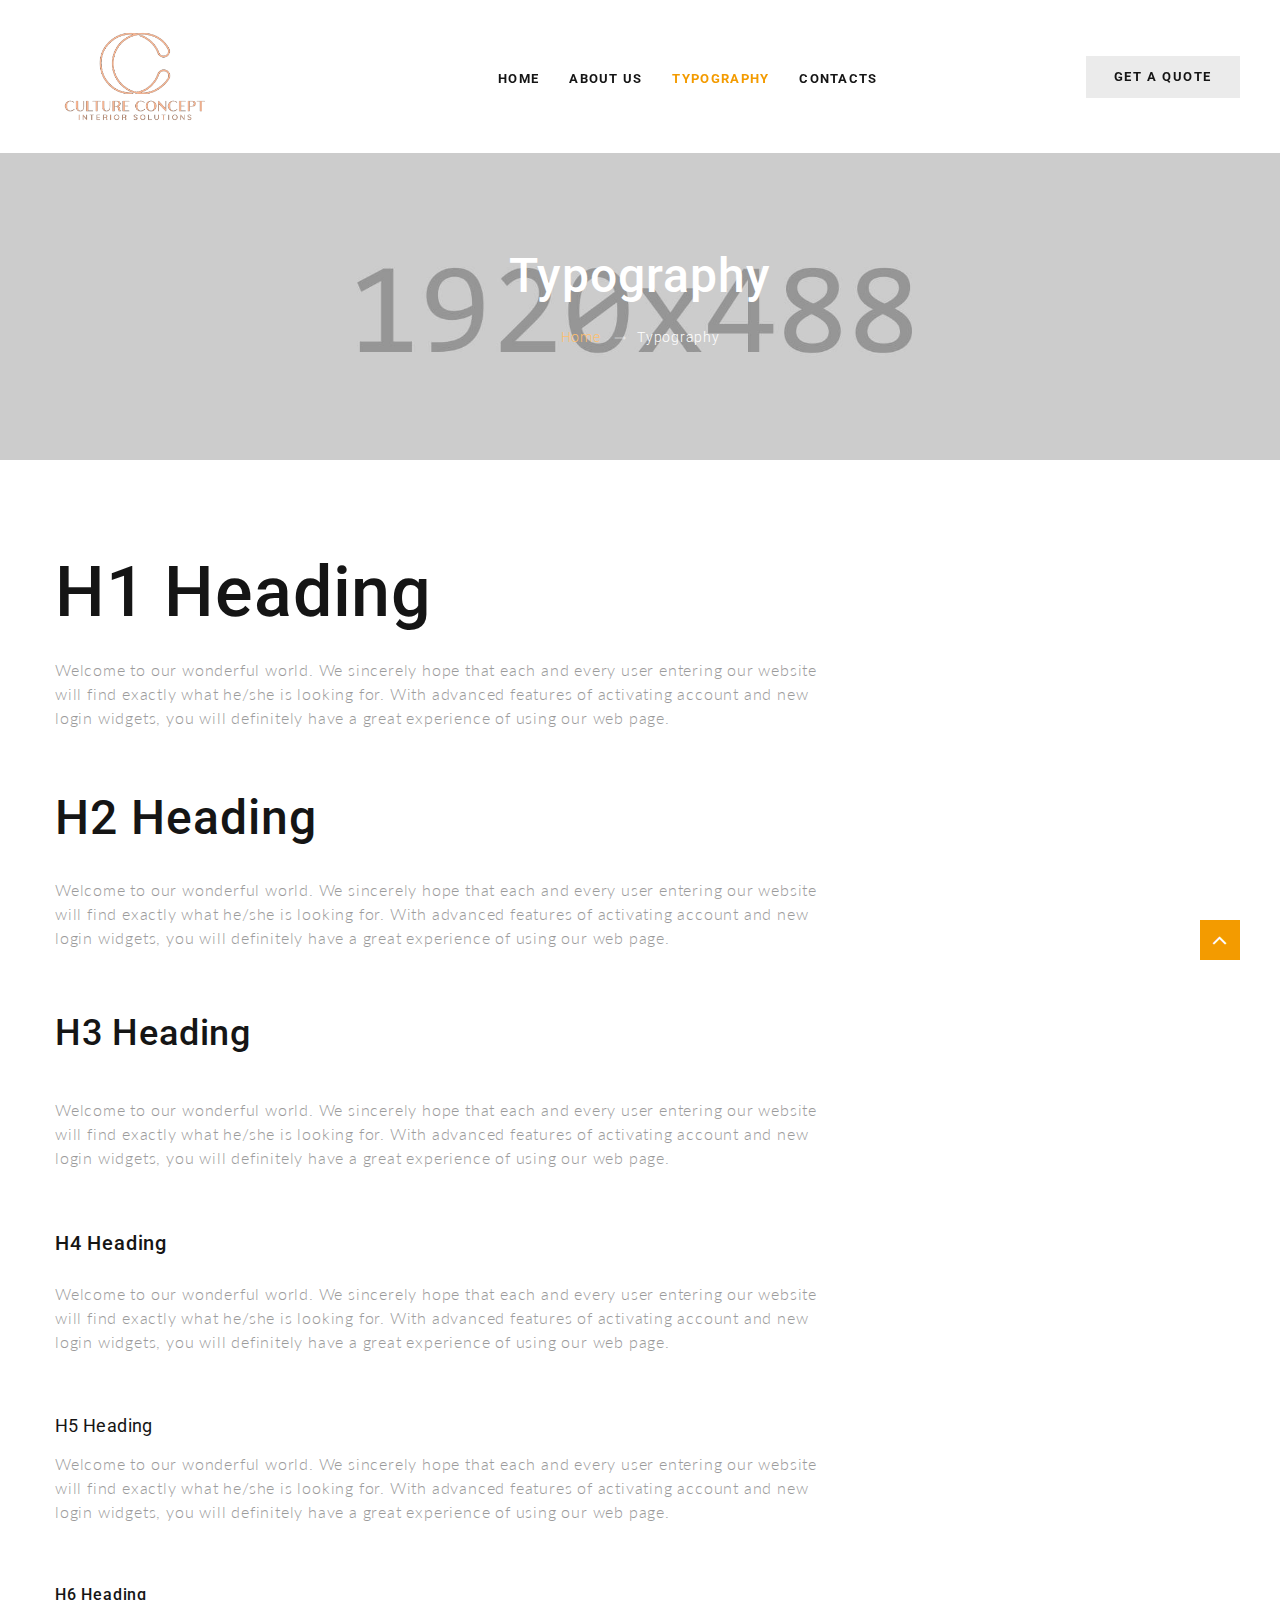
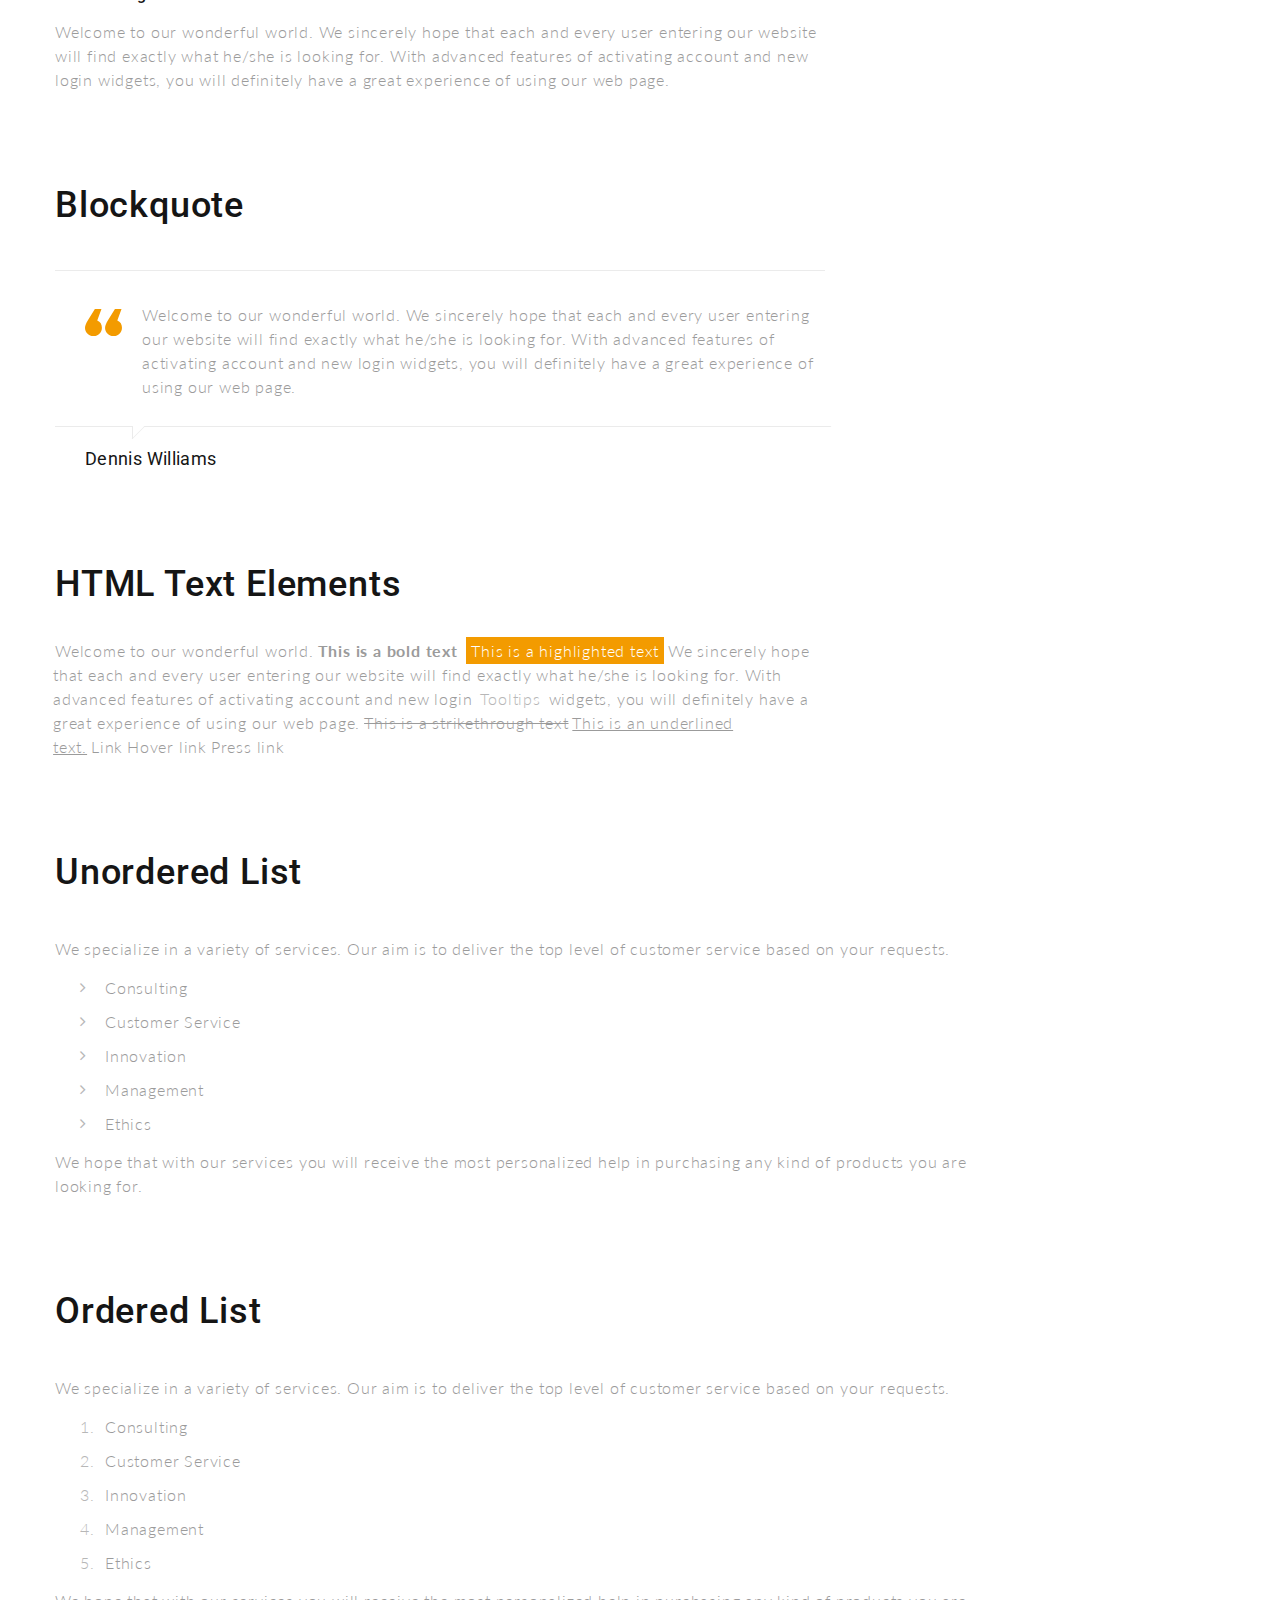
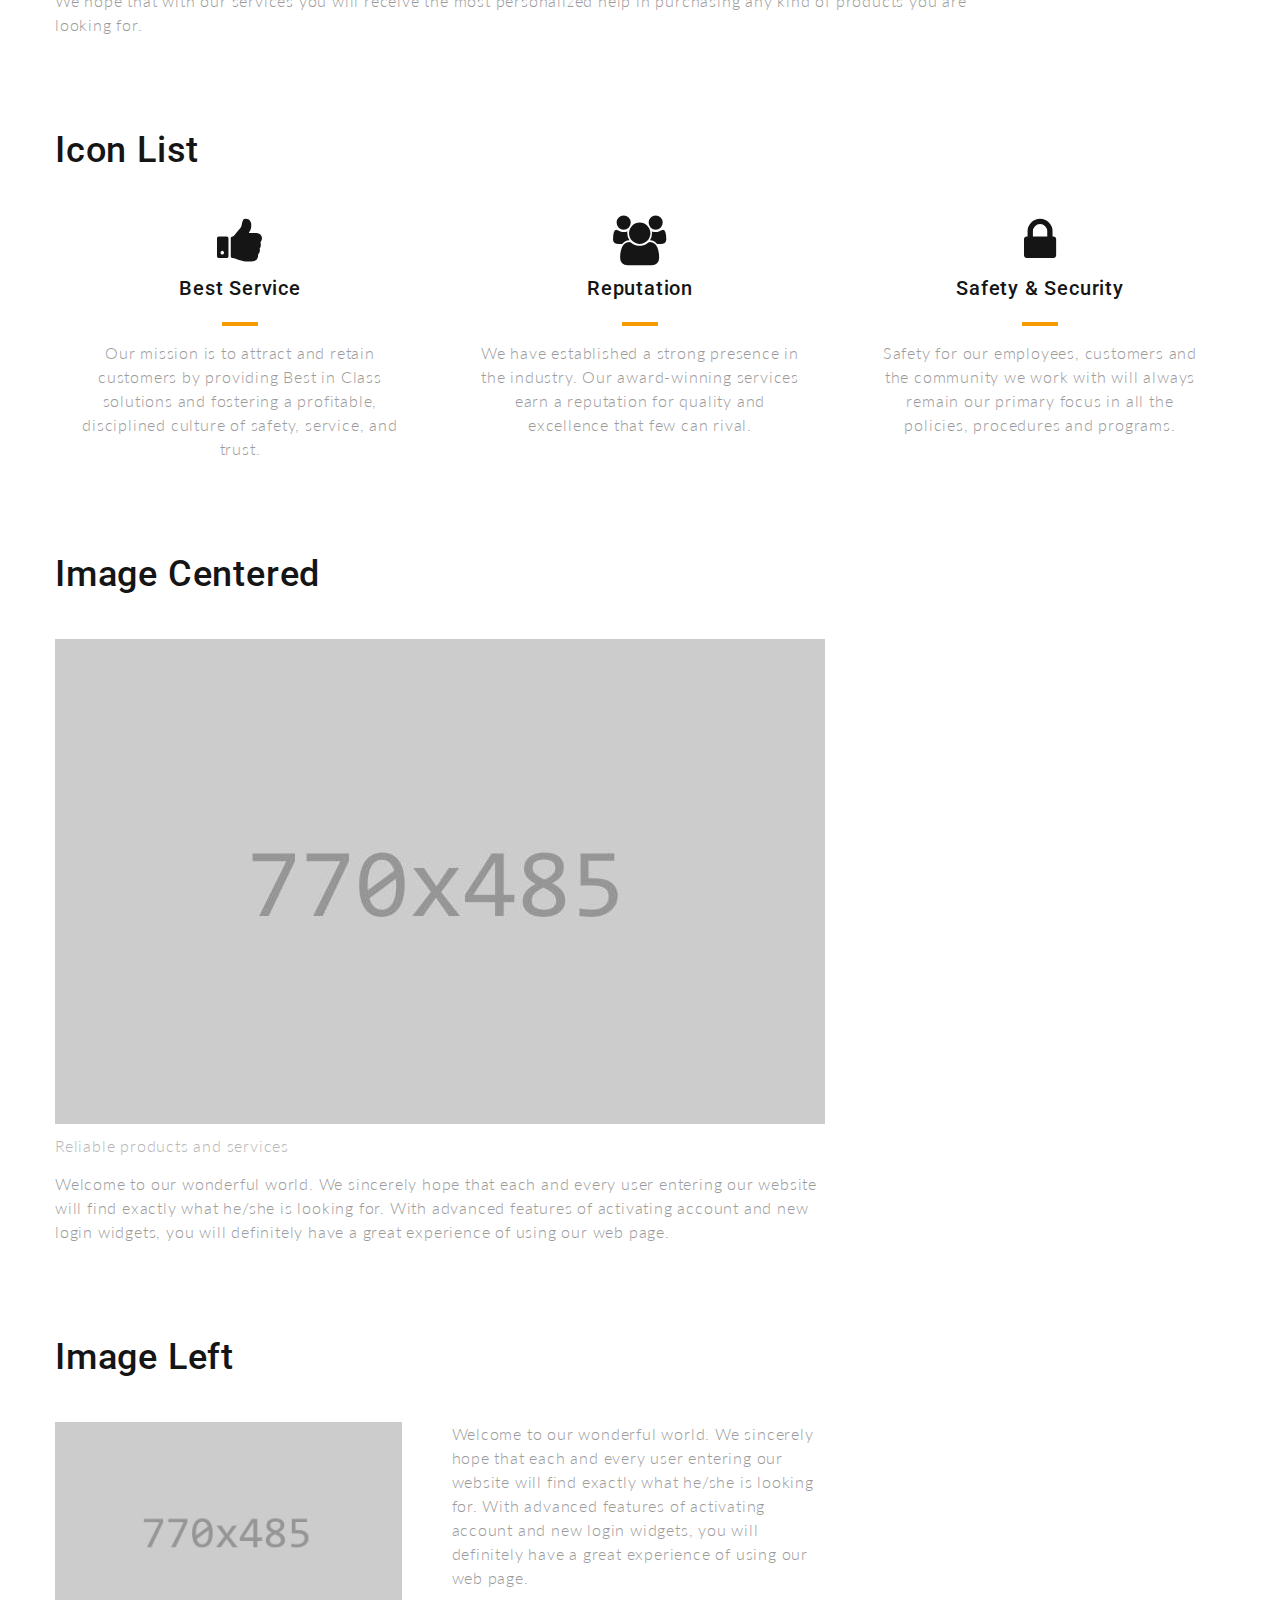
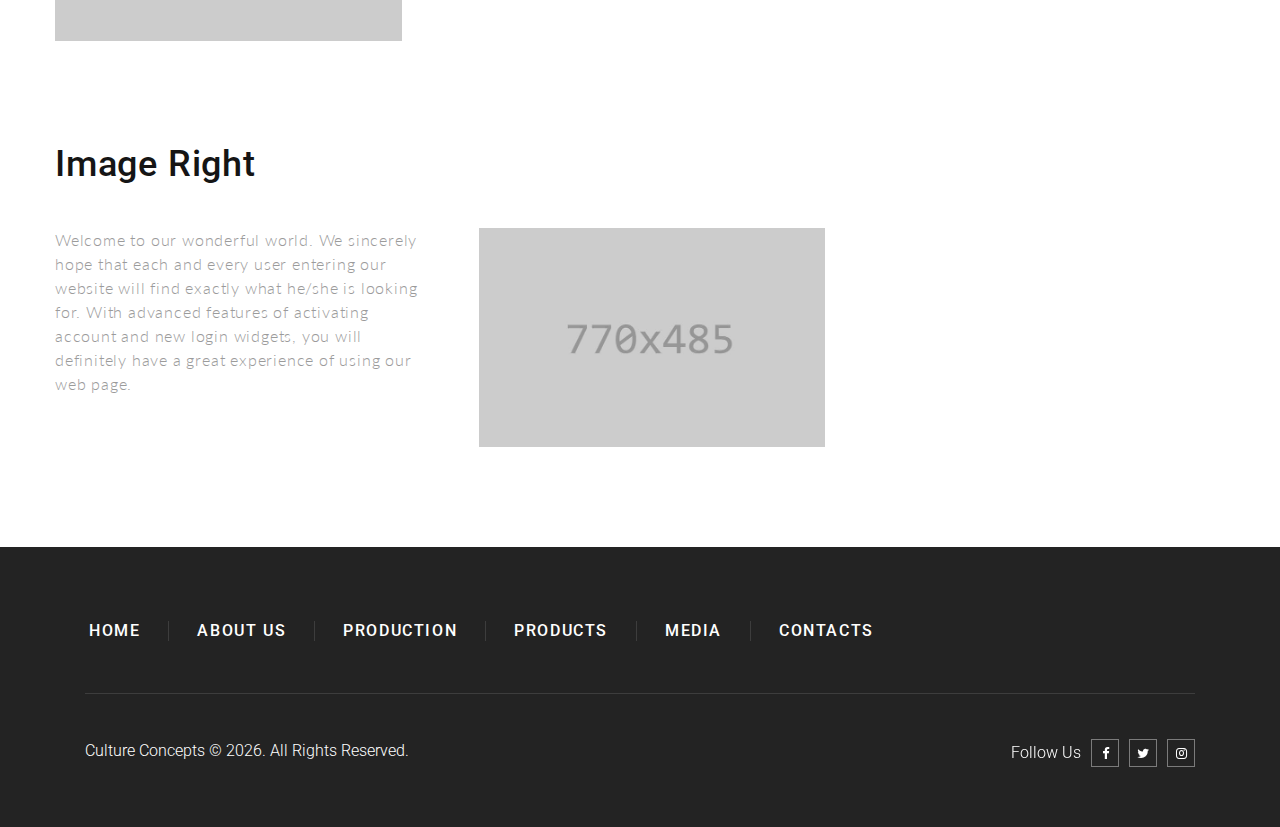
<file: typography.html>
<!DOCTYPE html>
<html class="wide wow-animation" lang="en">
  <head>
    <!-- Site Title-->
    <title>Typography</title>
    <meta name="format-detection" content="telephone=no">
    <meta name="viewport" content="width=device-width, height=device-height, initial-scale=1.0">
    <meta http-equiv="X-UA-Compatible" content="IE=edge">
    <meta charset="utf-8">
    <link rel="icon" href="images/favicon.ico" type="image/x-icon">
    <!-- Stylesheets-->
    <link rel="stylesheet" type="text/css" href="//fonts.googleapis.com/css?family=Lato:300,400,700%7CRoboto:400,500,700">
    <link rel="stylesheet" href="css/bootstrap.css">
    <link rel="stylesheet" href="css/fonts.css">
    <link rel="stylesheet" href="css/style.css">
    <style>.ie-panel{display: none;background: #212121;padding: 10px 0;box-shadow: 3px 3px 5px 0 rgba(0,0,0,.3);clear: both;text-align:center;position: relative;z-index: 1;} html.ie-10 .ie-panel, html.lt-ie-10 .ie-panel {display: block;}</style>
  </head>
  <body>
    <div class="ie-panel"><a href="http://windows.microsoft.com/en-US/internet-explorer/"><img src="images/ie8-panel/warning_bar_0000_us.jpg" height="42" width="820" alt="You are using an outdated browser. For a faster, safer browsing experience, upgrade for free today."></a></div>
    <!-- Page Loader-->
    <div class="preloader" id="preloader">
      <div class="page-loader-logo">
        <div class="brand">
          <div class="brand__name"><img src="images/logo-default-380x100.png" alt="" width="190" height="50"/>
          </div>
        </div>
      </div>
      <div class="page-loader-body">
        <div id="loadingProgressG">
          <div class="loadingProgressG" id="loadingProgressG_1"></div>
        </div>
      </div>
    </div>
    <!-- Page-->
    <div class="page">
      <header class="page-header section">
        <!-- RD Navbar-->
        <div class="rd-navbar-wrap">
          <nav class="rd-navbar rd-navbar-creative" data-layout="rd-navbar-fixed" data-sm-layout="rd-navbar-fixed" data-sm-device-layout="rd-navbar-fixed" data-md-layout="rd-navbar-fixed" data-md-device-layout="rd-navbar-fixed" data-lg-device-layout="rd-navbar-fixed" data-lg-layout="rd-navbar-fullwidth" data-xl-device-layout="rd-navbar-fullwidth" data-xl-layout="rd-navbar-fullwidth" data-xxl-device-layout="rd-navbar-fullwidth" data-xxl-layout="rd-navbar-fullwidth" data-stick-up-clone="false" data-md-stick-up-offset="150px" data-lg-stick-up-offset="60px" data-md-stick-up="true" data-lg-stick-up="true">
            <div class="rd-navbar-main-outer">
              <div class="rd-navbar-main">
                <!-- RD Navbar Panel-->
                <div class="rd-navbar-panel">
                  <button class="rd-navbar-toggle" data-rd-navbar-toggle=".rd-navbar-nav-wrap"><span></span></button>
                  <!-- RD Navbar Brand-->
                  <div class="rd-navbar-brand"><a class="brand" href="index.html">
                      <div class="brand__name"><img src="images/logo-default-380x100.png" alt="" width="190" height="50"/>
                      </div></a></div>
                </div>
                <!-- RD Navbar Nav-->
                <div class="rd-navbar-nav-wrap">
                  <div class="rd-navbar-main-item"><a class="button button-xs button-lighter" href="contacts.html">Get a quote</a></div>
                  <!-- RD Navbar Nav-->
                  <ul class="rd-navbar-nav">
                    <li><a href="index.html">Home</a>
                    </li>
                    <li><a href="about-us.html">About Us</a>
                    </li>
                    <li class="active"><a href="typography.html">Typography</a>
                    </li>
                    <li><a href="contacts.html">Contacts</a>
                    </li>
                  </ul>
                </div>
              </div>
            </div>
          </nav>
        </div>
      </header>
      <!-- Breadcrumbs-->
      <section class="breadcrumbs-custom bg-image" style="background-image: url(images/bg-image-1.jpg);">
        <div class="container">
          <h2 class="breadcrumbs-custom__title">Typography</h2>
          <ul class="breadcrumbs-custom__path">
            <li><a href="index.html">Home</a></li>
            <li class="active">Typography</li>
          </ul>
        </div>
      </section>
      <!-- Base typography-->
      <section class="section section-md bg-default">
        <div class="container">
          <div class="row row-50">
            <div class="col-lg-10 col-xl-8">
              <ul class="list-xl">
                <li>
                  <h1>H1 Heading</h1>
                  <p>Welcome to our wonderful world. We sincerely hope that each and every user entering our website will find exactly what he/she is looking for. With advanced features of activating account and new login widgets, you will definitely have a great experience of using our web page.</p>
                </li>
                <li>
                  <h2>H2 Heading</h2>
                  <p>Welcome to our wonderful world. We sincerely hope that each and every user entering our website will find exactly what he/she is looking for. With advanced features of activating account and new login widgets, you will definitely have a great experience of using our web page.</p>
                </li>
                <li>
                  <h3>H3 Heading</h3>
                  <p>Welcome to our wonderful world. We sincerely hope that each and every user entering our website will find exactly what he/she is looking for. With advanced features of activating account and new login widgets, you will definitely have a great experience of using our web page.</p>
                </li>
                <li>
                  <h4>H4 Heading</h4>
                  <p>Welcome to our wonderful world. We sincerely hope that each and every user entering our website will find exactly what he/she is looking for. With advanced features of activating account and new login widgets, you will definitely have a great experience of using our web page.</p>
                </li>
                <li>
                  <h5>H5 Heading</h5>
                  <p>Welcome to our wonderful world. We sincerely hope that each and every user entering our website will find exactly what he/she is looking for. With advanced features of activating account and new login widgets, you will definitely have a great experience of using our web page.</p>
                </li>
                <li>
                  <h6>H6 Heading</h6>
                  <p>Welcome to our wonderful world. We sincerely hope that each and every user entering our website will find exactly what he/she is looking for. With advanced features of activating account and new login widgets, you will definitely have a great experience of using our web page.</p>
                </li>
              </ul>
            </div>
          </div>
        </div>
      </section>
      <!-- Blockquote-->
      <section class="section section-md bg-default">
        <div class="container">
          <div class="row row-50">
            <div class="col-lg-10 col-xl-8">
              <h3>Blockquote</h3>
              <article class="quote-primary">
                <div class="quote-primary__body">
                  <svg class="quote-primary__mark" version="1.1" baseprofile="tiny" xmlns="http://www.w3.org/2000/svg" x="0px" y="0px" width="21px" height="15px" viewbox="0 0 21 15" overflow="scroll" xml:space="preserve" preserveAspectRatio="none">
                    <path d="M9.597,10.412c0,1.306-0.473,2.399-1.418,3.277c-0.944,0.876-2.06,1.316-3.349,1.316                                   c-1.287,0-2.414-0.44-3.382-1.316C0.482,12.811,0,11.758,0,10.535c0-1.226,0.58-2.716,1.739-4.473L5.603,0H9.34L6.956,6.37                                   C8.716,7.145,9.597,8.493,9.597,10.412z M20.987,10.412c0,1.306-0.473,2.399-1.418,3.277c-0.944,0.876-2.06,1.316-3.35,1.316                                   c-1.288,0-2.415-0.44-3.381-1.316c-0.966-0.879-1.45-1.931-1.45-3.154c0-1.226,0.582-2.716,1.74-4.473L16.994,0h3.734l-2.382,6.37                                   C20.106,7.145,20.987,8.493,20.987,10.412z"></path>
                  </svg>
                  <div class="quote-primary__text">
                    <p class="q">Welcome to our wonderful world. We sincerely hope that each and every user entering our website will find exactly what he/she is looking for. With advanced features of activating account and new login widgets, you will definitely have a great experience of using our web page.</p>
                  </div>
                </div>
                <div class="quote-primary__footer">
                  <p class="heading-5">Dennis Williams</p>
                </div>
              </article>
            </div>
          </div>
        </div>
      </section>
      <!-- HTML Text Elements-->
      <section class="section section-md bg-default">
        <div class="container">
          <div class="row">
            <div class="col-lg-10 col-xl-8">
              <h3>HTML Text Elements</h3>
              <p class="text-block"><span>Welcome to our wonderful world.</span><span class="font-weight-bold">This is a bold text</span>
                <mark>This is a highlighted text</mark><span>We sincerely hope that each and every user entering our website will find exactly what he/she is looking for. With advanced features of activating account and new login</span><span class="tooltip-custom" data-toggle="tooltip" data-placement="top" title="Tooltip">Tooltips</span><span>widgets, you will definitely have a great experience of using our web page.</span><span class="text-strike">This is a strikethrough text</span><span class="text-underline">This is an underlined text.</span><a>Link</a><a class="hover">Hover link</a><a class="active">Press link</a>
              </p>
            </div>
          </div>
        </div>
      </section>
      <!-- Unordered List-->
      <section class="section section-md bg-default">
        <div class="container">
          <div class="row row-50">
            <div class="col-xl-10">
              <h3>Unordered List</h3>
              <p>We specialize in a variety of services. Our aim is to deliver the top level of customer service based on your requests.</p>
              <ul class="list-marked">
                <li>Consulting</li>
                <li>Customer Service</li>
                <li>Innovation</li>
                <li>Management</li>
                <li>Ethics</li>
              </ul>
              <p>We hope that with our services you will receive the most personalized help in purchasing any kind of products you are looking for.</p>
            </div>
          </div>
        </div>
      </section>
      <!-- Ordered List-->
      <section class="section section-md bg-default">
        <div class="container">
          <div class="row row-50">
            <div class="col-xl-10">
              <h3>Ordered List</h3>
              <p>We specialize in a variety of services. Our aim is to deliver the top level of customer service based on your requests.</p>
              <ol class="list-ordered">
                <li>Consulting</li>
                <li>Customer Service</li>
                <li>Innovation</li>
                <li>Management</li>
                <li>Ethics</li>
              </ol>
              <p>We hope that with our services you will receive the most personalized help in purchasing any kind of products you are looking for.</p>
            </div>
          </div>
        </div>
      </section>
      <!-- Icon List-->
      <section class="section section-md bg-default">
        <div class="container">
          <div class="row">
            <div class="col-sm-12">
              <h3>Icon List</h3>
              <div class="row row-30 justify-content-center">
                <div class="col-sm-10 col-md-6 col-lg-4">
                  <article class="box-minimal">
                    <div class="box-minimal__icon fa fa-thumbs-up"></div>
                    <h4 class="box-minimal__title">Best Service</h4>
                    <div class="box-minimal__divider"></div>
                    <div class="box-minimal__text">Our mission is to attract and retain customers by providing Best in Class solutions and fostering a profitable, disciplined culture of safety, service, and trust.</div>
                  </article>
                </div>
                <div class="col-sm-10 col-md-6 col-lg-4">
                  <article class="box-minimal">
                    <div class="box-minimal__icon fa fa-group"></div>
                    <h4 class="box-minimal__title">Reputation</h4>
                    <div class="box-minimal__divider"></div>
                    <div class="box-minimal__text">We have established a strong presence in the industry. Our award-winning services earn a reputation for quality and excellence that few can rival.</div>
                  </article>
                </div>
                <div class="col-sm-10 col-md-6 col-lg-4">
                  <article class="box-minimal">
                    <div class="box-minimal__icon fa fa-lock"></div>
                    <h4 class="box-minimal__title">Safety & Security</h4>
                    <div class="box-minimal__divider"></div>
                    <div class="box-minimal__text">Safety for our employees, customers and the community we work with will always remain our primary focus in all the policies, procedures and programs.</div>
                  </article>
                </div>
              </div>
            </div>
          </div>
        </div>
      </section>
      <!-- Image Centered-->
      <section class="section section-md bg-default">
        <div class="container">
          <div class="row">
            <div class="col-lg-10 col-xl-8">
              <h3>Image Centered</h3>
              <figure class="figure-light"><img class="img-centered" src="images/typography-1-770x485.jpg" alt="" width="770" height="485"/>
                <figcaption>
                  <p>Reliable products and services</p>
                </figcaption>
              </figure>
              <p>Welcome to our wonderful world. We sincerely hope that each and every user entering our website will find exactly what he/she is looking for. With advanced features of activating account and new login widgets, you will definitely have a great experience of using our web page.</p>
            </div>
          </div>
        </div>
      </section>
      <!-- Image Left-->
      <section class="section section-md bg-default">
        <div class="container">
          <div class="row">
            <div class="col-lg-10 col-xl-8">
              <h3>Image Left</h3>
              <p><img src="images/typography-1-770x485.jpg" alt="" width="770" height="485"/>Welcome to our wonderful world. We sincerely hope that each and every user entering our website will find exactly what he/she is looking for. With advanced features of activating account and new login widgets, you will definitely have a great experience of using our web page.
              </p>
            </div>
          </div>
        </div>
      </section>
      <!-- Image Right-->
      <section class="section section-md bg-default">
        <div class="container">
          <div class="row">
            <div class="col-lg-10 col-xl-8">
              <h3>Image Right</h3>
              <p><img class="img-right" src="images/typography-1-770x485.jpg" alt="" width="770" height="485"/>Welcome to our wonderful world. We sincerely hope that each and every user entering our website will find exactly what he/she is looking for. With advanced features of activating account and new login widgets, you will definitely have a great experience of using our web page.
              </p>
            </div>
          </div>
        </div>
      </section>
      <footer class="footer-classic bg-gray-8">
        <div class="container">
          <div class="footer-classic__main">
            <ul class="list-nav-bordered">
              <li><a href="index.html">Home</a></li>
              <li><a href="about-us.html">About Us</a>
              </li>
              <li><a href="#">Production</a></li>
              <li><a href="#">Products</a></li>
              <li><a href="#">Media</a></li>
              <li><a href="contacts.html">Contacts</a>
              </li>
            </ul>
          </div>
          <div class="divider"></div>
          <div class="footer-classic__aside">
            <div class="row row-20">
              <div class="col-md-6 text-md-left">
                <!-- Rights-->
                <p class="rights"><span>Culture Concepts</span><span>&nbsp;&copy;&nbsp;</span><span class="copyright-year"></span>. All Rights Reserved.</a></p>
              </div>
              <div class="col-md-6 text-md-right">
                <ul class="list-inline-xxs">
                  <li>
                    <p>Follow Us</p>
                  </li>
                  <li><a class="icon icon-xs icon-style-modern fa fa-facebook" href="#"></a></li>
                  <li><a class="icon icon-xs icon-style-modern fa fa-twitter" href="#"></a></li>
                  <li><a class="icon icon-xs icon-style-modern fa fa-instagram" href="#"></a></li>
                </ul>
              </div>
            </div>
          </div>
        </div>
      </footer>
    </div>
    <!-- Global Mailform Output-->
    <div class="snackbars" id="form-output-global"></div>
    <!-- Javascript-->
    <script src="js/core.min.js"></script>
    <script src="js/script.js"></script>
  </body>
</html>
</file>
<file: css/style.css>
@charset "UTF-8";/* 
* Trunk version 2.0.1
*/a:focus,button:focus {	outline: none !important;}button::-moz-focus-inner {	border: 0;}*:focus {	outline: none;}blockquote {	padding: 0;	margin: 0;}input,button,select,textarea {	outline: none;}label {	margin-bottom: 0;}p {	margin: 0;}ul,ol {	list-style: none;	padding: 0;	margin: 0;}ul li,ol li {	display: block;}dl {	margin: 0;}dt,dd {	line-height: inherit;}dt {	font-weight: inherit;}dd {	margin-bottom: 0;}cite {	font-style: normal;}form {	margin-bottom: 0;}blockquote {	padding-left: 0;	border-left: 0;}address {	margin-top: 0;	margin-bottom: 0;}figure {	margin-bottom: 0;}html p a:hover {	text-decoration: none;}/*
*
* Main Styles
*/body {	font-family: "Lato", Helvetica, Arial, sans-serif;	font-size: 16px;	font-weight: 300;	line-height: 1.5;	letter-spacing: 0.05em;	color: #9b9b9b;	background-color: #fff;	-webkit-text-size-adjust: none;	-webkit-font-smoothing: subpixel-antialiased;}a {	color: #151515;	text-decoration: none;	transition: .25s;}a:hover, a:focus {	color: #f39b00;	text-decoration: none;	outline: none;}a[href*='callto'], a[href*='mailto'] {	white-space: nowrap;}.link-hover {	color: #f39b00;}.link-press {	color: #f39b00;}.p a:hover,.list a:hover {	text-decoration: underline;}img {	display: inline-block;	max-width: 100%;	height: auto;}p img {	margin-bottom: 10px;}@media (min-width: 768px) {	p img {		float: left;		max-width: 45%;		min-width: 200px;		margin-right: 20px;	}	p img.img-right {		float: right;		margin-right: 0;		margin-left: 20px;	}}@media (min-width: 768px) and (min-width: 768px) {	p img {		margin-right: 30px;	}	p img.img-right {		margin-left: 30px;	}}@media (min-width: 768px) and (min-width: 1200px) {	p img {		margin-right: 50px;	}	p img.img-right {		margin-left: 50px;	}}p * {	display: inline;}p a {	color: #f39b00;}p a:hover, p a:active, p a.hover, p a.active {	color: #ffbf6c;}p [data-toggle='tooltip'] {	padding-left: .25em;	padding-right: .25em;	color: #b7b7b7;}.text-block {	margin-left: -.12em;}.text-block * {	margin-left: .12em;	margin-right: .12em;}/*
*
* Typography
*/h1, h2, h3, h4, h5, h6, [class^='heading'] {	margin-top: 0;	margin-bottom: 0;	font-family: "Roboto", Helvetica, Arial, sans-serif;	font-weight: 500;	color: #151515;}h1 a, h2 a, h3 a, h4 a, h5 a, h6 a, [class^='heading'] a {	color: inherit;	transition: .3s all ease;}h1 a:hover, h2 a:hover, h3 a:hover, h4 a:hover, h5 a:hover, h6 a:hover, [class^='heading'] a:hover {	color: #f39b00;}h1 *, h2 *, h3 *, h4 *, h5 *, h6 *, [class^='heading'] * {	display: inline;	vertical-align: middle;}h1 * + .mark-circle, h2 * + .mark-circle, h3 * + .mark-circle, h4 * + .mark-circle, h5 * + .mark-circle, h6 * + .mark-circle, [class^='heading'] * + .mark-circle {	margin-left: 10px;}h1,.heading-1 {	font-size: 32px;	line-height: 1.2;}@media (min-width: 768px) {	h1,	.heading-1 {		font-size: 56px;		line-height: 1.4;	}}@media (min-width: 992px) {	h1,	.heading-1 {		font-size: 62px;		line-height: 1.2;	}}@media (min-width: 1200px) {	h1,	.heading-1 {		font-size: 70px;	}}h2,.heading-2 {	font-size: 26px;	line-height: 1.3;	letter-spacing: 0.02em;}@media (min-width: 768px) {	h2,	.heading-2 {		font-size: 38px;		line-height: 1.3;	}}@media (min-width: 992px) {	h2,	.heading-2 {		font-size: 48px;		line-height: 1.16667;	}}.h2-variant-1 {	font-weight: 400;}@media (min-width: 1200px) {	.h2-variant-1 {		line-height: 1.5625;	}}.h2-variant-1 + p {	margin-top: 25px;}h3,.heading-3 {	font-size: 24px;	line-height: 1.27;}@media (min-width: 768px) {	h3,	.heading-3 {		font-size: 36px;		line-height: 1.33333;	}}h4,.heading-4 {	font-size: 20px;	line-height: 1.35;}@media (min-width: 1600px) {	h4,	.heading-4 {		font-size: 24px;		line-height: 1.16667;	}}h5,.heading-5 {	font-size: 18px;	line-height: 1.33333;	font-weight: 400;	letter-spacing: .02em;}h6,.heading-6 {	line-height: 1.375;	font-size: 16px;}.heading-7 {	font-size: 13px;	font-weight: 500;	letter-spacing: .1em;	color: #9b9b9b;	text-transform: uppercase;}.heading-8 {	font-size: 13px;	font-weight: 700;	letter-spacing: .1em;	color: #151515;	text-transform: uppercase;}.heading-decorated {	position: relative;	padding-left: 2em;}.heading-decorated::before {	content: '';	position: absolute;	left: 0;	top: .58em;	height: 0;	width: 1.5em;	border-bottom: 1px solid;}@media (min-width: 1200px) {	.heading-decorated {		padding-left: 3.1em;	}	.heading-decorated::before {		width: 2.5em;	}}.heading-bordered {	position: relative;	padding-left: 16px;	border-left: 3px solid #f39b00;}@media (min-width: 1200px) {	.heading-bordered {		padding-left: 20px;		border-left-width: 4px;	}}@media (min-width: 768px) {	.big {		font-size: 18px;	}}.large {	font-size: 14px;}@media (min-width: 768px) {	.large {		font-size: 16px;	}}@media (min-width: 992px) {	.large {		font-size: 18px;	}}small,.small {	display: block;	font-size: 10px;	line-height: 1.42857;}mark,.mark {	padding: 4px 5px;	color: #fff;	background: #f39b00;}.mark-circle {	display: inline-block;	width: 22px;	height: 22px;	padding-left: 1px;	border-radius: 50%;	color: #fff;	font-size: 16px;	line-height: 21px;	background: #f39b00;	text-align: center;}@media (min-width: 992px) {	.mark-circle {		width: 26px;		height: 26px;		font-size: 18px;		line-height: 26px;	}}.tag-inline {	position: relative;	display: inline-block;	z-index: 0;	padding: 3px 8px 4px 14px;	margin: 0;	min-width: 50px;	color: #fff;	text-align: center;	font-size: 12px;	line-height: 1.2;	font-weight: 400;	text-transform: none;	letter-spacing: .1em;}.tag-inline svg {	position: absolute;	top: 0;	right: 0;	bottom: 0;	left: 0;	width: 100%;	height: 100%;	z-index: -1;	fill: #f39b00;}.tag-inline span {	position: relative;	z-index: 2;}hr {	margin: 20px 0;	border-top: 1px solid #f5f5f5;}.divider {	margin-top: 0;	margin-bottom: 0;	border: none;	height: 1px;	width: 100%;	background-color: #f5f5f5;}.page .text-primary {	color: #f39b00;}.page .text-default {	color: #9b9b9b;}/*
*
* Main layout
*/.page {	position: relative;	overflow: hidden;	min-height: 100vh;	opacity: 0;}.page.fadeIn {	animation-timing-function: ease-out;}.page.fadeOut {	animation-timing-function: ease-in;}[data-x-mode] .page {	opacity: 1;}.page-header {	padding: 0;	margin: 0;	border-bottom: none;}.banner {	display: block;}.banner img {	width: 100%;}@media (max-width: 1199.98px) {	.banner-top {		display: none;	}}/*
*
* Components
*/.icon {	display: inline-block;	line-height: 1;	text-align: center;}.icon:before {	display: inline-block;	font-weight: 400;	font-style: normal;	speak: none;	text-transform: none;	-webkit-font-smoothing: antialiased;	-moz-osx-font-smoothing: grayscale;}.page .icon-default {	color: #9b9b9b;}.page .icon-gray {	color: #9b9b9b;}.page .icon-darker {	color: #151515;}.page .icon-primary {	color: #f39b00;}.page .icon-style-modern {	position: relative;	height: 2.15em;	width: 2.15em;	line-height: 2.15em;	color: #151515;	border: 1px solid;}.page .icon-style-modern::after {	content: '';	position: absolute;	top: 0;	right: 0;	bottom: 0;	left: 0;	background: #f39b00;	z-index: -1;	opacity: 0;	transform: scale3d(0.4, 1, 1);	transition: transform 0.4s, opacity 0.4s;	transition-timing-function: cubic-bezier(0.2, 1, 0.3, 1);}.page .icon-style-modern, .page .icon-style-modern::after {	transition-timing-function: cubic-bezier(0.2, 1, 0.3, 1);}.page .icon-style-modern:hover {	color: #fff;	border-color: #f39b00;}.page .icon-style-modern:hover::after {	opacity: 1;	transform: translate3d(0, 0, 0) scale3d(1, 1, 1);}.page a.icon-default:hover {	color: #ffbf6c;}.page a.icon-darker:hover {	color: #f39b00;}.page .icon-xs {	font-size: 13px;}.page .icon-sm {	font-size: 19px;}.page .icon-md {	font-size: 27px;}.page .icon-md-bigger {	font-size: 38px;}.page .icon-lg {	font-size: 62px;	line-height: 62px;}.icon-circle {	border-radius: 100%;}.icon.icon-circle {	width: 2.2em;	height: 2.2em;	line-height: 2.2em;}.icon.icon-round {	border-radius: 4px;	width: 2.2em;	height: 2.2em;	line-height: 2.2em;}.button {	display: inline-block;	width: auto;	max-width: 100%;	padding: 12px 33px;	font-size: 13px;	line-height: 24px;	border-radius: 0;	font-family: "Roboto", Helvetica, Arial, sans-serif;	font-weight: 700;	transition: .33s all ease;	border: 3px solid;	letter-spacing: .12em;	white-space: normal;	text-transform: uppercase;	cursor: pointer;	text-align: center;}* + .button {	margin-top: 22px;}@media (min-width: 768px) {	* + .button {		margin-top: 35px;	}}.button-primary, .button-secondary, .button-darker, .button-gray-2, .button-lighter, .button-default-outline, .button-dark-outline, .bg-gray-dark .button-primary, .bg-gray-3 .button-primary, .bg-gray-7 .button-primary, .bg-gray-8 .button-primary, .bg-gray-10 .button-primary, .breadcrumbs-custom .button-primary, .bg-gray-dark .button-secondary, .bg-gray-3 .button-secondary, .bg-gray-7 .button-secondary, .bg-gray-8 .button-secondary, .bg-gray-10 .button-secondary, .breadcrumbs-custom .button-secondary, .bg-primary .button-secondary, .bg-gray-dark .button-darker, html:not(.mobile):not(.tablet) .thumb-chloe__caption .button-default {	position: relative;	z-index: 0;	transition: background 0.4s, border-color 0.4s, color 0.4s;}.button-primary::before, .button-secondary::before, .button-darker::before, .button-gray-2::before, .button-lighter::before, .button-default-outline::before, .button-dark-outline::before, .bg-gray-dark .button-primary::before, .bg-gray-3 .button-primary::before, .bg-gray-7 .button-primary::before, .bg-gray-8 .button-primary::before, .bg-gray-10 .button-primary::before, .breadcrumbs-custom .button-primary::before, .bg-gray-dark .button-secondary::before, .bg-gray-3 .button-secondary::before, .bg-gray-7 .button-secondary::before, .bg-gray-8 .button-secondary::before, .bg-gray-10 .button-secondary::before, .breadcrumbs-custom .button-secondary::before, .bg-primary .button-secondary::before, .bg-gray-dark .button-darker::before, html:not(.mobile):not(.tablet) .thumb-chloe__caption .button-default::before {	content: '';	position: absolute;	top: 0;	left: 0;	width: 100%;	height: 100%;	background: #f39b00;	z-index: -1;	opacity: 0;	transform: scale3d(0.7, 1, 1);	transition: transform 0.4s, opacity 0.4s;	border-radius: inherit;}.button-primary, .button-secondary, .button-darker, .button-gray-2, .button-lighter, .button-default-outline, .button-dark-outline, .bg-gray-dark .button-primary, .bg-gray-3 .button-primary, .bg-gray-7 .button-primary, .bg-gray-8 .button-primary, .bg-gray-10 .button-primary, .breadcrumbs-custom .button-primary, .bg-gray-dark .button-secondary, .bg-gray-3 .button-secondary, .bg-gray-7 .button-secondary, .bg-gray-8 .button-secondary, .bg-gray-10 .button-secondary, .breadcrumbs-custom .button-secondary, .bg-primary .button-secondary, .bg-gray-dark .button-darker, html:not(.mobile):not(.tablet) .thumb-chloe__caption .button-default, .button-primary::before, .button-secondary::before, .button-darker::before, .button-gray-2::before, .button-lighter::before, .button-default-outline::before, .button-dark-outline::before, .bg-gray-dark .button-primary::before, .bg-gray-3 .button-primary::before, .bg-gray-7 .button-primary::before, .bg-gray-8 .button-primary::before, .bg-gray-10 .button-primary::before, .breadcrumbs-custom .button-primary::before, .bg-gray-dark .button-secondary::before, .bg-gray-3 .button-secondary::before, .bg-gray-7 .button-secondary::before, .bg-gray-8 .button-secondary::before, .bg-gray-10 .button-secondary::before, .breadcrumbs-custom .button-secondary::before, .bg-primary .button-secondary::before, .bg-gray-dark .button-darker::before, html:not(.mobile):not(.tablet) .thumb-chloe__caption .button-default::before {	transition-timing-function: cubic-bezier(0.2, 1, 0.3, 1);}.button-primary:hover::before, .button-secondary:hover::before, .button-darker:hover::before, .button-gray-2:hover::before, .button-lighter:hover::before, .button-default-outline:hover::before, .button-dark-outline:hover::before, html:not(.mobile):not(.tablet) .thumb-chloe__caption .button-default:hover::before {	opacity: 1;	transform: translate3d(0, 0, 0) scale3d(1, 1, 1);}.button-primary, .button-secondary, .button-darker, .button-gray-2, .button-lighter, .bg-gray-dark .button-primary, .bg-gray-3 .button-primary, .bg-gray-7 .button-primary, .bg-gray-8 .button-primary, .bg-gray-10 .button-primary, .breadcrumbs-custom .button-primary, html:not(.mobile):not(.tablet) .thumb-chloe__caption .button-default {	border: 0;	padding: 15px 36px;}.button-xs.button-primary, .button-xs.button-secondary, .button-xs.button-darker, .button-xs.button-gray-2, .button-xs.button-lighter, html:not(.mobile):not(.tablet) .thumb-chloe__caption .button-xs.button-default {	padding: 9px 28px;}.button-sm.button-primary, .button-sm.button-secondary, .button-sm.button-darker, .button-sm.button-gray-2, .button-sm.button-lighter, html:not(.mobile):not(.tablet) .thumb-chloe__caption .button-sm.button-default {	padding: 12px 31px;}.button-lg.button-primary, .button-lg.button-secondary, .button-lg.button-darker, .button-lg.button-gray-2, .button-lg.button-lighter, html:not(.mobile):not(.tablet) .thumb-chloe__caption .button-lg.button-default {	padding: 20px 68px;}.button-xl.button-primary, .button-xl.button-secondary, .button-xl.button-darker, .button-xl.button-gray-2, .button-xl.button-lighter, html:not(.mobile):not(.tablet) .thumb-chloe__caption .button-xl.button-default {	padding: 28px 73px;}.button-default, .button-default:focus {	color: #fff;	background-color: #9b9b9b;	border-color: #9b9b9b;}.button-default:hover, .button-default:active {	color: #fff;	background-color: #f39b00;	border-color: #f39b00;}.button-primary, .button-primary:focus, .button-primary:active {	color: #fff;	background-color: #f39b00;	border-color: #f39b00;}.button-primary:hover {	color: #fff;	border-color: #2a2a2a;}.button-primary::before {	background: #2a2a2a;}.button-secondary, .button-secondary:focus, .button-secondary:active {	color: #fff;	background-color: #ffbf6c;	border-color: #ffbf6c;}.button-secondary:hover {	color: #fff;	border-color: #2a2a2a;}.button-secondary::before {	background: #2a2a2a;}.button-darker, .button-darker:focus, .button-darker:active {	color: #fff;	background-color: #2a2a2a;	border-color: #2a2a2a;}.button-darker:hover {	color: #fff;	border-color: #f39b00;}.button-darker::before {	background: #f39b00;}.button-gray-2, .button-gray-2:focus, .button-gray-2:active {	color: #151515;	background-color: #ccc;	border-color: #ccc;}.button-gray-2:hover {	color: #fff;	border-color: #f39b00;}.button-gray-2::before {	background: #f39b00;}.button-lighter, .button-lighter:focus, .button-lighter:active {	color: #151515;	background-color: #ebebeb;	border-color: #ebebeb;}.button-lighter:hover {	color: #fff;	border-color: #f39b00;}.button-lighter::before {	background: #f39b00;}.button-default-outline, .button-default-outline:focus, .button-default-outline:active {	color: #151515;	background-color: transparent;	border-color: #ccc;}.button-default-outline:hover {	color: #fff;	border-color: #f39b00;}.button-default-outline::before {	background: #f39b00;}.button-dark-outline, .button-dark-outline:focus, .button-dark-outline:active {	color: #2a2a2a;	background-color: transparent;	border-color: #2a2a2a;}.button-dark-outline:hover {	color: #fff;	border-color: #f39b00;}.button-dark-outline::before {	background: #f39b00;}.button-facebook, .button-facebook:active, .button-facebook:focus {	color: #fff;	background: #547abb;	border-color: #547abb;}.button-facebook:hover {	color: #fff;	background: #3d5f9a;	border-color: #3d5f9a;}.button-twitter, .button-twitter:active, .button-twitter:focus {	color: #fff;	background: #44c0f3;	border-color: #44c0f3;}.button-twitter:hover {	color: #fff;	background: #0faef0;	border-color: #0faef0;}.button-google, .button-google:active, .button-google:focus {	color: #fff;	background: #e75854;	border-color: #e75854;}.button-google:hover {	color: #fff;	background: #e02823;	border-color: #e02823;}.button-ghost {	color: #151515;	background-color: transparent;}.button-shadow {	box-shadow: 0 9px 21px 0 rgba(42, 42, 42, 0.15);	border: 0;}.button-shadow:hover {	background: #f2f3f8;	box-shadow: 0 9px 10px 0 rgba(42, 42, 42, 0.12);}.button-shadow:active {	box-shadow: 0 9px 21px 0 rgba(0, 0, 0, 0.07);}.button-xs {	font-weight: 700;	padding: 6px 25px;	font-size: 13px;	line-height: 24px;	border-radius: 0;}.button-sm {	padding: 9px 28px;	font-size: 13px;	line-height: 24px;	border-radius: 0;}.button-lg {	padding: 13.6px 52px;}@media (min-width: 992px) {	.button-lg {		padding: 17px 65px;		font-size: 15px;		line-height: 24px;		border-radius: 0;	}}.button-xl {	padding: 20px 56px;}@media (min-width: 992px) {	.button-xl {		padding: 25px 70px;		font-size: 18px;		line-height: 24px;		border-radius: 0;	}}.button-circle {	border-radius: 35px;}.button-round {	border-radius: 3px;}.button-round-2 {	border-radius: 10px;}[class*='group'] .button.button-icon {	display: inline-flex;}.button.button-icon {	justify-content: center;	align-items: center;	vertical-align: middle;}.button.button-icon .icon {	position: relative;	display: inline-block;	vertical-align: middle;	color: inherit;	font-size: 1.65em;	line-height: 1em;}.button.button-icon-left .icon {	padding-right: 11px;}.button.button-icon-right {	flex-direction: row-reverse;}.button.button-icon-right .icon {	padding-left: 11px;}.button.button-icon.button-link .icon {	top: 5px;	font-size: 1em;}.button.button-icon.button-xs .icon {	top: .1em;	font-size: 1.2em;	padding-right: 8px;}.button.button-icon.button-xs .button-icon-right {	padding-left: 8px;}.button-block {	display: block;	width: 100%;}.button-link {	padding: 0;	border: 0;}.box-counter {	padding: 25px 0;	position: relative;	text-align: center;	color: #2a2a2a;}.box-counter__title {	display: inline-block;	font-size: 16px;	font-weight: 400;	line-height: 1.3;	max-width: 80%;}.box-counter__wrap {	font-size: 45px;	font-weight: 400;	line-height: 1.2;}.box-counter__wrap > * {	display: inline;	font: inherit;}* + .box-counter__title {	margin-top: 10px;}* + .box-counter__wrap {	margin-top: 20px;}@media (min-width: 992px) {	.box-counter__title {		font-size: 18px;	}}@media (min-width: 1200px) {	.box-counter {		padding: 30px 20px 40px;	}	.box-counter__wrap {		font-size: 70px;	}	.box-counter__title {		font-size: 18px;	}	* + .box-counter__wrap {		margin-top: 30px;	}	* + .box-counter__title {		margin-top: 7px;	}}.box-counter-modern {	font-family: "Roboto", Helvetica, Arial, sans-serif;	text-align: center;	color: #151515;}.box-counter-bordered {	padding: 35px 20px;	border: 1px solid #696969;}.box-counter-modern__wrap {	font-size: 0;	line-height: 0;}.box-counter-modern__wrap > * {	display: inline;	padding: 0 2px;}.box-counter-modern__wrap span {	position: relative;	top: 2px;	font-size: 12px;	vertical-align: top;}.box-counter-modern__wrap .medium {	margin-right: -10px;	font-size: 18px;	line-height: 1;	font-weight: 300;}.box-counter-modern__wrap .counter,.box-counter-modern__wrap .big {	top: 0;	vertical-align: baseline;	font-size: 36px;	font-weight: 300;	line-height: 1;}.box-counter-modern__wrap .counter-plus:after {	content: '+';}.box-counter-modern__wrap .counter-thousand:after {	content: 'k';}.box-counter-modern__title {	max-width: 200px;	font-size: 16px;	line-height: 1.3;	margin-left: auto;	margin-right: auto;	letter-spacing: 0.02em;}* + .box-counter-modern__title {	margin-top: 10px;}@media (min-width: 768px) {	.box-counter-modern__wrap .counter,	.box-counter-modern__wrap .big {		font-size: 40px;	}	.box-counter-modern__wrap .medium {		top: 10px;		font-size: 30px;	}}@media (min-width: 1200px) {	.box-counter-bordered {		padding: 45px 40px;	}	.box-counter-modern__wrap span {		top: 20px;		font-size: 24px;	}	.box-counter-modern__wrap .small {		top: 5px;	}	.box-counter-modern__wrap .medium {		font-size: 48px;	}	.box-counter-modern__wrap .counter,	.box-counter-modern__wrap .big {		font-size: 70px;	}	.box-counter-modern__title {		font-size: 18px;	}}.box-minimal {	text-align: center;}.box-minimal .box-minimal__icon {	font-size: 50px;	line-height: 50px;	color: #151515;}.box-minimal__divider {	width: 36px;	height: 4px;	margin-left: auto;	margin-right: auto;	background: #f39b00;}.box-minimal__text {	width: 100%;	max-width: 320px;	margin-left: auto;	margin-right: auto;}* + .box-minimal__title {	margin-top: 10px;}* .box-minimal__divider {	margin-top: 20px;}* .box-minimal__text {	margin-top: 15px;}.box-decorated {	padding-left: 20px;	border-left: 1px solid #151515;	text-align: left;}.box-decorated .box-decorated__title + * {	margin-top: 15px;}@media (min-width: 992px) and (max-width: 1199.98px) {	.box-decorated {		font-size: 11px;	}}@media (min-width: 1200px) {	.box-decorated {		padding-left: 35px;	}}.block-vacancy {	position: relative;	display: block;	text-align: left;	width: 100%;	padding: 40px 9%;	border-radius: 4px;	background: #fff;	box-shadow: -1px 0px 10px 0px rgba(42, 42, 42, 0.12);}.block-vacancy, .block-vacancy:active, .block-vacancy:focus, .block-vacancy:hover {	color: #9b9b9b;}.block-vacancy:hover {	box-shadow: -3px 5px 12px 0px rgba(42, 42, 42, 0.16);}.block-vacancy__meta {	position: relative;	transform: translate3d(0, -5px, 0);	margin-bottom: -5px;	margin-left: -5px;	margin-right: -5px;}.block-vacancy__meta > * {	position: relative;	margin-top: 5px;	padding-left: 5px;	padding-right: 5px;}.block-vacancy__meta > li {	display: inline-block;}.block-vacancy__meta > li > * {	display: inline-block;	vertical-align: middle;}.block-vacancy__meta > li > * + * {	margin-left: 6px;}.block-vacancy__meta .icon {	position: relative;	top: 1px;	font-size: 19px;}* + .block-vacancy__meta {	margin-top: 17px;}@media (min-width: 992px) {	.box-spacer-1 {		padding-left: 30px;	}}@media (min-width: 1200px) {	.box-spacer-1 {		padding-left: 70px;	}}@media (min-width: 992px) {	.box-spacer-left {		padding-left: 20px;	}}@media (min-width: 1200px) {	.box-spacer-left {		padding-left: 50px;	}}@media (min-width: 992px) {	.box-spacer-right {		padding-right: 20px;	}}@media (min-width: 1200px) {	.box-spacer-right {		padding-right: 50px;	}}.box-promo {	position: relative;	display: block;	text-align: left;	max-width: 320px;}.box-promo::after {	content: '';	position: absolute;	top: 0;	right: 0;	bottom: 0;	left: 0;	pointer-events: none;	background: linear-gradient(0deg, rgba(0, 0, 0, 0.4) 0%, rgba(0, 0, 0, 0) 100%);	z-index: 2;}.box-promo img {	width: 100%;}.box-promo:hover {	box-shadow: -1px 0px 10px 0px rgba(42, 42, 42, 0.12);}.box-promo__content {	position: absolute;	bottom: 0;	left: 0;	right: 0;	padding: 20px 20px 50px;	z-index: 3;}.box-promo__content * {	color: #fff;}.box-width-1 {	max-width: 470px;}@media (min-width: 768px) {	.box-width-2 {		max-width: 290px;	}}.box-centered {	margin-left: auto;	margin-right: auto;}.box-panel {	position: relative;	z-index: 2;	margin: 20px 0 0;	text-align: center;}.box-panel__inner {	display: flex;	flex-direction: row;	flex-wrap: wrap;}.box-panel__item {	width: 100%;	padding: 20px 10px;	text-align: left;	border: 0 solid #ebebeb;}@media (max-width: 575.98px) {	.box-panel__item {		max-width: 320px;		margin-left: auto;		margin-right: auto;	}	.box-panel__item + .box-panel__item {		border-top-width: 1px;	}}@media (min-width: 576px) {	.box-panel__item {		width: 33.33333%;		text-align: center;	}}@media (min-width: 576px) and (max-width: 767.98px) {	.box-panel__inner {		margin: 0 -10px;	}	.box-panel__inner .box-panel__item .unit.unit-xs-vertical .unit__body {		padding-top: 20px;	}}@media (min-width: 768px) {	.box-panel__inner {		justify-content: center;		padding: 20px 0;		background: #fff;		box-shadow: 0 0 9px 0 rgba(0, 0, 0, 0.15);	}	.box-panel__item {		padding: 20px 15px;	}	.box-panel__item .unit {		display: inline-flex;		text-align: left;	}	* + .box-panel__inner {		margin-top: 30px;	}	.box-panel__item + .box-panel__item {		border-left-width: 1px;	}}@media (min-width: 992px) {	.swiper-slider + .box-panel {		margin-top: -53px;	}}@media (min-width: 1200px) {	.box-panel__inner {		padding: 30px 0;	}	.swiper-slider + .box-panel {		margin-top: -80px;	}}.box-bordered__title {	position: relative;	overflow: hidden;	text-align: center;}.box-bordered__title span {	position: relative;	display: inline-block;	padding-right: 20px;	padding-left: 20px;}.box-bordered__title span::before, .box-bordered__title span::after {	content: '';	position: absolute;	top: 50%;	margin-top: -2px;	transform: translateY(-50%);	width: 50vw;	border-bottom: 5px solid #f2f3f8;}.box-bordered__title span::before {	left: 0;	transform: translateX(-100%);}.box-bordered__title span::after {	right: 0;	transform: translateX(100%);}* + .box-bordered__inner {	margin-top: 20px;}.box-bordered__item + .box-bordered__item {	margin-top: 25px;}@media (max-width: 575.98px) {	.box-bordered__item {		max-width: 370px;		margin-left: auto;		margin-right: auto;	}}@media (min-width: 576px) {	.box-bordered {		border: 5px solid #f2f3f8;		border-top-width: 0;	}	.box-bordered__title {		padding-left: 35px;		padding-right: 35px;		margin-top: 40px;		transform: translateY(-50%);	}	.box-bordered__inner {		display: flex;		flex-direction: row;		flex-wrap: wrap;		padding: 0 20px 30px;	}	.box-bordered__item {		width: 50%;		padding: 20px;		border: 0 solid #ebebeb;	}	.box-bordered__item:nth-child(odd) {		padding-left: 0;		border-right-width: 1px;	}	.box-bordered__item:nth-child(even) {		padding-right: 0;	}	.box-bordered__item:nth-child(1), .box-bordered__item:nth-child(2) {		padding-top: 0;	}	.box-bordered__item:nth-last-child(1), .box-bordered__item:nth-last-child(2) {		padding-bottom: 0;	}	.box-bordered__item:nth-child(n + 3) {		border-top-width: 1px;	}	.box-bordered__item + .box-bordered__item {		margin-top: 0;	}}@media (min-width: 992px) {	.box-bordered__title span {		padding-left: 80px;		padding-right: 80px;	}	.box-bordered__inner {		padding: 0 45px 45px;	}	.box-bordered__item {		padding: 40px 45px;	}}@media (min-width: 1200px) {	.box-bordered__inner {		padding-bottom: 55px;	}	.box-bordered__item {		padding: 55px 62px;	}	* + .box-bordered__inner {		margin-top: 45px;	}}.box-feature {	padding: 40px;	background: #f2f3f8;	text-align: left;}.box-feature > * {	max-width: 148px;	margin-left: auto;	margin-right: auto;}.box-feature__icon {	position: relative;	left: -11px;	font-size: 58px;	line-height: .9;	color: #9b9b9b;}.box-feature__title {	padding-left: 20px;	font-size: 18px;	line-height: 1.25;	color: #151515;	border-left: 3px solid #f39b00;}@media (min-width: 768px) {	.box-feature {		padding: 50px 20px;	}}/*
*
* Responsive unit
* --------------------------------------------------
*/.unit {	display: flex;	flex: 0 1 100%;	margin-bottom: -30px;	margin-left: -35px;}.unit > * {	margin-bottom: 30px;	margin-left: 35px;}.unit:empty {	margin-bottom: 0;	margin-left: 0;}.unit-body {	flex: 0 1 auto;}.unit-left,.unit-right {	flex: 0 0 auto;	max-width: 100%;}.unit-spacing-xxs {	margin-bottom: -10px;	margin-left: -10px;}.unit-spacing-xxs > * {	margin-bottom: 10px;	margin-left: 10px;}.unit-spacing-xxs .icon-sm {	position: relative;	top: 2px;}.unit-spacing-xs {	margin-bottom: -20px;	margin-left: -20px;}.unit-spacing-xs > * {	margin-bottom: 20px;	margin-left: 20px;}.unit-spacing-sm {	margin-bottom: -15px;	margin-left: -20px;}.unit-spacing-sm > * {	margin-bottom: 15px;	margin-left: 20px;}.unit-spacing-md {	margin-bottom: -15px;	margin-left: -30px;}.unit-spacing-md > * {	margin-bottom: 15px;	margin-left: 30px;}.unit_modern {	font-size: 12px;	line-height: 1.33333;	color: #151515;}@media (max-width: 991.98px) {	.unit_modern .icon {		font-size: 24px;	}}@media (min-width: 768px) {	.unit_modern {		font-size: 14px;	}}@media (min-width: 1200px) {	.unit_modern {		font-size: 18px;	}}.bg-gray-dark, .bg-gray-3, .bg-gray-7, .bg-gray-8, .bg-gray-10, .bg-primary, .breadcrumbs-custom, .bg-gray-dark h1, .bg-gray-3 h1, .bg-gray-7 h1, .bg-gray-8 h1, .bg-gray-10 h1, .bg-primary h1, .breadcrumbs-custom h1, .bg-gray-dark h2, .bg-gray-3 h2, .bg-gray-7 h2, .bg-gray-8 h2, .bg-gray-10 h2, .bg-primary h2, .breadcrumbs-custom h2, .bg-gray-dark h3, .bg-gray-3 h3, .bg-gray-7 h3, .bg-gray-8 h3, .bg-gray-10 h3, .bg-primary h3, .breadcrumbs-custom h3, .bg-gray-dark h4, .bg-gray-3 h4, .bg-gray-7 h4, .bg-gray-8 h4, .bg-gray-10 h4, .bg-primary h4, .breadcrumbs-custom h4, .bg-gray-dark h5, .bg-gray-3 h5, .bg-gray-7 h5, .bg-gray-8 h5, .bg-gray-10 h5, .bg-primary h5, .breadcrumbs-custom h5, .bg-gray-dark h6, .bg-gray-3 h6, .bg-gray-7 h6, .bg-gray-8 h6, .bg-gray-10 h6, .bg-primary h6, .breadcrumbs-custom h6, .bg-gray-dark [class^='heading'], .bg-gray-3 [class^='heading'], .bg-gray-7 [class^='heading'], .bg-gray-8 [class^='heading'], .bg-gray-10 [class^='heading'], .bg-primary [class^='heading'], .breadcrumbs-custom [class^='heading'] {	color: #fff;}.bg-gray-dark .heading-decorated::before, .bg-gray-3 .heading-decorated::before, .bg-gray-7 .heading-decorated::before, .bg-gray-8 .heading-decorated::before, .bg-gray-10 .heading-decorated::before, .bg-primary .heading-decorated::before, .breadcrumbs-custom .heading-decorated::before {	border-color: rgba(255, 255, 255, 0.4);}.bg-gray-dark .icon-default, .bg-gray-3 .icon-default, .bg-gray-7 .icon-default, .bg-gray-8 .icon-default, .bg-gray-10 .icon-default, .bg-primary .icon-default, .breadcrumbs-custom .icon-default {	color: #fff;}.bg-gray-dark .icon-style-modern, .bg-gray-3 .icon-style-modern, .bg-gray-7 .icon-style-modern, .bg-gray-8 .icon-style-modern, .bg-gray-10 .icon-style-modern, .bg-primary .icon-style-modern, .breadcrumbs-custom .icon-style-modern {	color: #fff;	border-color: rgba(255, 255, 255, 0.4);}.bg-gray-dark .divider, .bg-gray-3 .divider, .bg-gray-7 .divider, .bg-gray-8 .divider, .bg-gray-10 .divider, .bg-primary .divider, .breadcrumbs-custom .divider {	background: rgba(255, 255, 255, 0.4);}.bg-gray-dark .list-terms-inline, .bg-gray-3 .list-terms-inline, .bg-gray-7 .list-terms-inline, .bg-gray-8 .list-terms-inline, .bg-gray-10 .list-terms-inline, .bg-primary .list-terms-inline, .breadcrumbs-custom .list-terms-inline {	color: #fff;}.bg-gray-dark .list-nav, .bg-gray-3 .list-nav, .bg-gray-7 .list-nav, .bg-gray-8 .list-nav, .bg-gray-10 .list-nav, .bg-primary .list-nav, .breadcrumbs-custom .list-nav {	color: #fff;}.bg-gray-dark .list-blocks__item, .bg-gray-3 .list-blocks__item, .bg-gray-7 .list-blocks__item, .bg-gray-8 .list-blocks__item, .bg-gray-10 .list-blocks__item, .bg-primary .list-blocks__item, .breadcrumbs-custom .list-blocks__item {	color: #fff;}.bg-gray-dark .list-blocks__item::before, .bg-gray-3 .list-blocks__item::before, .bg-gray-7 .list-blocks__item::before, .bg-gray-8 .list-blocks__item::before, .bg-gray-10 .list-blocks__item::before, .bg-primary .list-blocks__item::before, .breadcrumbs-custom .list-blocks__item::before,.bg-gray-dark .list-blocks__item-inner,.bg-gray-3 .list-blocks__item-inner,.bg-gray-7 .list-blocks__item-inner,.bg-gray-8 .list-blocks__item-inner,.bg-gray-10 .list-blocks__item-inner,.bg-primary .list-blocks__item-inner,.breadcrumbs-custom .list-blocks__item-inner {	border-color: rgba(255, 255, 255, 0.23);}.bg-gray-dark .list_darker li, .bg-gray-3 .list_darker li, .bg-gray-7 .list_darker li, .bg-gray-8 .list_darker li, .bg-gray-10 .list_darker li, .bg-primary .list_darker li, .breadcrumbs-custom .list_darker li {	color: #fff;}.bg-gray-dark .list-nav-bordered > li, .bg-gray-3 .list-nav-bordered > li, .bg-gray-7 .list-nav-bordered > li, .bg-gray-8 .list-nav-bordered > li, .bg-gray-10 .list-nav-bordered > li, .bg-primary .list-nav-bordered > li, .breadcrumbs-custom .list-nav-bordered > li {	color: #fff;}.bg-gray-dark .list-nav-bordered > li:not(:last-child):after, .bg-gray-3 .list-nav-bordered > li:not(:last-child):after, .bg-gray-7 .list-nav-bordered > li:not(:last-child):after, .bg-gray-8 .list-nav-bordered > li:not(:last-child):after, .bg-gray-10 .list-nav-bordered > li:not(:last-child):after, .bg-primary .list-nav-bordered > li:not(:last-child):after, .breadcrumbs-custom .list-nav-bordered > li:not(:last-child):after {	border-right-color: rgba(255, 255, 255, 0.12);}.bg-gray-dark .box-counter::after, .bg-gray-3 .box-counter::after, .bg-gray-7 .box-counter::after, .bg-gray-8 .box-counter::after, .bg-gray-10 .box-counter::after, .bg-primary .box-counter::after, .breadcrumbs-custom .box-counter::after {	background: #fff;}.bg-gray-dark .box-counter__title, .bg-gray-3 .box-counter__title, .bg-gray-7 .box-counter__title, .bg-gray-8 .box-counter__title, .bg-gray-10 .box-counter__title, .bg-primary .box-counter__title, .breadcrumbs-custom .box-counter__title,.bg-gray-dark .box-counter__wrap,.bg-gray-3 .box-counter__wrap,.bg-gray-7 .box-counter__wrap,.bg-gray-8 .box-counter__wrap,.bg-gray-10 .box-counter__wrap,.bg-primary .box-counter__wrap,.breadcrumbs-custom .box-counter__wrap {	color: #fff;}.bg-gray-dark .box-decorated, .bg-gray-3 .box-decorated, .bg-gray-7 .box-decorated, .bg-gray-8 .box-decorated, .bg-gray-10 .box-decorated, .bg-primary .box-decorated, .breadcrumbs-custom .box-decorated {	border-left-color: rgba(255, 255, 255, 0.4);}.bg-gray-dark .box-counter-modern, .bg-gray-3 .box-counter-modern, .bg-gray-7 .box-counter-modern, .bg-gray-8 .box-counter-modern, .bg-gray-10 .box-counter-modern, .bg-primary .box-counter-modern, .breadcrumbs-custom .box-counter-modern {	color: #f39b00;}.bg-gray-dark .box-counter-modern__title, .bg-gray-3 .box-counter-modern__title, .bg-gray-7 .box-counter-modern__title, .bg-gray-8 .box-counter-modern__title, .bg-gray-10 .box-counter-modern__title, .bg-primary .box-counter-modern__title, .breadcrumbs-custom .box-counter-modern__title {	color: #fff;}.bg-gray-dark .time_circles > div > h4, .bg-gray-3 .time_circles > div > h4, .bg-gray-7 .time_circles > div > h4, .bg-gray-8 .time_circles > div > h4, .bg-gray-10 .time_circles > div > h4, .bg-primary .time_circles > div > h4, .breadcrumbs-custom .time_circles > div > h4 {	color: rgba(155, 155, 155, 0.8);}.bg-gray-dark .button-gray-dark, .bg-gray-3 .button-gray-dark, .bg-gray-7 .button-gray-dark, .bg-gray-8 .button-gray-dark, .bg-gray-10 .button-gray-dark, .bg-primary .button-gray-dark, .breadcrumbs-custom .button-gray-dark, .bg-gray-dark .button-gray-dark:focus, .bg-gray-3 .button-gray-dark:focus, .bg-gray-7 .button-gray-dark:focus, .bg-gray-8 .button-gray-dark:focus, .bg-gray-10 .button-gray-dark:focus, .bg-primary .button-gray-dark:focus, .breadcrumbs-custom .button-gray-dark:focus {	color: #2a2a2a;	background-color: #fff;	border-color: #fff;}.bg-gray-dark .button-gray-dark:hover, .bg-gray-3 .button-gray-dark:hover, .bg-gray-7 .button-gray-dark:hover, .bg-gray-8 .button-gray-dark:hover, .bg-gray-10 .button-gray-dark:hover, .bg-primary .button-gray-dark:hover, .breadcrumbs-custom .button-gray-dark:hover, .bg-gray-dark .button-gray-dark:active, .bg-gray-3 .button-gray-dark:active, .bg-gray-7 .button-gray-dark:active, .bg-gray-8 .button-gray-dark:active, .bg-gray-10 .button-gray-dark:active, .bg-primary .button-gray-dark:active, .breadcrumbs-custom .button-gray-dark:active {	color: #fff;	background-color: #2a2a2a;	border-color: #2a2a2a;}.bg-gray-dark .post-light__title, .bg-gray-3 .post-light__title, .bg-gray-7 .post-light__title, .bg-gray-8 .post-light__title, .bg-gray-10 .post-light__title, .bg-primary .post-light__title, .breadcrumbs-custom .post-light__title {	color: #fff;}.bg-gray-dark .rd-mailform .form-input, .bg-gray-3 .rd-mailform .form-input, .bg-gray-7 .rd-mailform .form-input, .bg-gray-8 .rd-mailform .form-input, .bg-gray-10 .rd-mailform .form-input, .bg-primary .rd-mailform .form-input, .breadcrumbs-custom .rd-mailform .form-input {	background: rgba(255, 255, 255, 0.47);	border-color: transparent;}.bg-gray-dark .rd-mailform .form-label, .bg-gray-3 .rd-mailform .form-label, .bg-gray-7 .rd-mailform .form-label, .bg-gray-8 .rd-mailform .form-label, .bg-gray-10 .rd-mailform .form-label, .bg-primary .rd-mailform .form-label, .breadcrumbs-custom .rd-mailform .form-label,.bg-gray-dark .rd-mailform .form-label-outsidr,.bg-gray-3 .rd-mailform .form-label-outsidr,.bg-gray-7 .rd-mailform .form-label-outsidr,.bg-gray-8 .rd-mailform .form-label-outsidr,.bg-gray-10 .rd-mailform .form-label-outsidr,.bg-primary .rd-mailform .form-label-outsidr,.breadcrumbs-custom .rd-mailform .form-label-outsidr, .bg-gray-dark .rd-mailform .form-input, .bg-gray-3 .rd-mailform .form-input, .bg-gray-7 .rd-mailform .form-input, .bg-gray-8 .rd-mailform .form-input, .bg-gray-10 .rd-mailform .form-input, .bg-primary .rd-mailform .form-input, .breadcrumbs-custom .rd-mailform .form-input,.bg-gray-dark .rd-mailform .form-validation,.bg-gray-3 .rd-mailform .form-validation,.bg-gray-7 .rd-mailform .form-validation,.bg-gray-8 .rd-mailform .form-validation,.bg-gray-10 .rd-mailform .form-validation,.bg-primary .rd-mailform .form-validation,.breadcrumbs-custom .rd-mailform .form-validation {	color: #fff;}.bg-gray-dark .rd-mailform .form-wrap.has-error .form-input, .bg-gray-3 .rd-mailform .form-wrap.has-error .form-input, .bg-gray-7 .rd-mailform .form-wrap.has-error .form-input, .bg-gray-8 .rd-mailform .form-wrap.has-error .form-input, .bg-gray-10 .rd-mailform .form-wrap.has-error .form-input, .bg-primary .rd-mailform .form-wrap.has-error .form-input, .breadcrumbs-custom .rd-mailform .form-wrap.has-error .form-input {	border-color: transparent;}.bg-gray-dark .rd-search.rd-search__outline .form-input, .bg-gray-3 .rd-search.rd-search__outline .form-input, .bg-gray-7 .rd-search.rd-search__outline .form-input, .bg-gray-8 .rd-search.rd-search__outline .form-input, .bg-gray-10 .rd-search.rd-search__outline .form-input, .bg-primary .rd-search.rd-search__outline .form-input, .breadcrumbs-custom .rd-search.rd-search__outline .form-input {	border-color: rgba(159, 159, 159, 0.4);	background-color: transparent;}.bg-gray-dark .rd-search.rd-search__outline .form-label, .bg-gray-3 .rd-search.rd-search__outline .form-label, .bg-gray-7 .rd-search.rd-search__outline .form-label, .bg-gray-8 .rd-search.rd-search__outline .form-label, .bg-gray-10 .rd-search.rd-search__outline .form-label, .bg-primary .rd-search.rd-search__outline .form-label, .breadcrumbs-custom .rd-search.rd-search__outline .form-label, .bg-gray-dark .rd-search.rd-search__outline .form-input, .bg-gray-3 .rd-search.rd-search__outline .form-input, .bg-gray-7 .rd-search.rd-search__outline .form-input, .bg-gray-8 .rd-search.rd-search__outline .form-input, .bg-gray-10 .rd-search.rd-search__outline .form-input, .bg-primary .rd-search.rd-search__outline .form-input, .breadcrumbs-custom .rd-search.rd-search__outline .form-input {	color: #fff;}.bg-gray-dark .quote-minimal, .bg-gray-3 .quote-minimal, .bg-gray-7 .quote-minimal, .bg-gray-8 .quote-minimal, .bg-gray-10 .quote-minimal, .bg-primary .quote-minimal, .breadcrumbs-custom .quote-minimal {	color: #fff;}.bg-gray-dark .quote-creative .cite, .bg-gray-3 .quote-creative .cite, .bg-gray-7 .quote-creative .cite, .bg-gray-8 .quote-creative .cite, .bg-gray-10 .quote-creative .cite, .bg-primary .quote-creative .cite, .breadcrumbs-custom .quote-creative .cite {	color: #fff;}.bg-gray-dark .quote-light .cite, .bg-gray-3 .quote-light .cite, .bg-gray-7 .quote-light .cite, .bg-gray-8 .quote-light .cite, .bg-gray-10 .quote-light .cite, .bg-primary .quote-light .cite, .breadcrumbs-custom .quote-light .cite {	color: #fff;}.bg-gray-dark .quote-light__meta > li:not(:last-child)::after, .bg-gray-3 .quote-light__meta > li:not(:last-child)::after, .bg-gray-7 .quote-light__meta > li:not(:last-child)::after, .bg-gray-8 .quote-light__meta > li:not(:last-child)::after, .bg-gray-10 .quote-light__meta > li:not(:last-child)::after, .bg-primary .quote-light__meta > li:not(:last-child)::after, .breadcrumbs-custom .quote-light__meta > li:not(:last-child)::after {	border-right-color: rgba(255, 255, 255, 0.48);}.bg-gray-dark .row-custom-bordered [class*='col'], .bg-gray-3 .row-custom-bordered [class*='col'], .bg-gray-7 .row-custom-bordered [class*='col'], .bg-gray-8 .row-custom-bordered [class*='col'], .bg-gray-10 .row-custom-bordered [class*='col'], .bg-primary .row-custom-bordered [class*='col'], .breadcrumbs-custom .row-custom-bordered [class*='col'] {	border-color: rgba(255, 255, 255, 0.4);}.bg-gray-dark .row-inner-bordered [class*='col'], .bg-gray-3 .row-inner-bordered [class*='col'], .bg-gray-7 .row-inner-bordered [class*='col'], .bg-gray-8 .row-inner-bordered [class*='col'], .bg-gray-10 .row-inner-bordered [class*='col'], .bg-primary .row-inner-bordered [class*='col'], .breadcrumbs-custom .row-inner-bordered [class*='col'] {	border-color: rgba(255, 255, 255, 0.12);}.bg-gray-dark .time_circles > div > span, .bg-gray-3 .time_circles > div > span, .bg-gray-7 .time_circles > div > span, .bg-gray-8 .time_circles > div > span, .bg-gray-10 .time_circles > div > span, .bg-primary .time_circles > div > span, .breadcrumbs-custom .time_circles > div > span {	color: #fff;}.bg-gray-dark .blurb-minimal__icon, .bg-gray-3 .blurb-minimal__icon, .bg-gray-7 .blurb-minimal__icon, .bg-gray-8 .blurb-minimal__icon, .bg-gray-10 .blurb-minimal__icon, .bg-primary .blurb-minimal__icon, .breadcrumbs-custom .blurb-minimal__icon {	color: #fff;}.bg-gray-dark .rights, .bg-gray-3 .rights, .bg-gray-7 .rights, .bg-gray-8 .rights, .bg-gray-10 .rights, .bg-primary .rights, .breadcrumbs-custom .rights {	color: rgba(255, 255, 255, 0.3);}.bg-gray-dark a, .bg-gray-3 a, .bg-gray-7 a, .bg-gray-8 a, .bg-gray-10 a, .breadcrumbs-custom a {	color: #9b9b9b;}.bg-gray-dark a:hover, .bg-gray-3 a:hover, .bg-gray-7 a:hover, .bg-gray-8 a:hover, .bg-gray-10 a:hover, .breadcrumbs-custom a:hover {	color: #f39b00;}.bg-gray-dark .button-primary, .bg-gray-3 .button-primary, .bg-gray-7 .button-primary, .bg-gray-8 .button-primary, .bg-gray-10 .button-primary, .breadcrumbs-custom .button-primary, .bg-gray-dark .button-primary:focus, .bg-gray-3 .button-primary:focus, .bg-gray-7 .button-primary:focus, .bg-gray-8 .button-primary:focus, .bg-gray-10 .button-primary:focus, .breadcrumbs-custom .button-primary:focus, .bg-gray-dark .button-primary:active, .bg-gray-3 .button-primary:active, .bg-gray-7 .button-primary:active, .bg-gray-8 .button-primary:active, .bg-gray-10 .button-primary:active, .breadcrumbs-custom .button-primary:active {	color: #fff;	background-color: #f39b00;	border-color: #f39b00;}.bg-gray-dark .button-primary:hover, .bg-gray-3 .button-primary:hover, .bg-gray-7 .button-primary:hover, .bg-gray-8 .button-primary:hover, .bg-gray-10 .button-primary:hover, .breadcrumbs-custom .button-primary:hover {	color: #fff;	border-color: #2a2a2a;}.bg-gray-dark .button-primary::before, .bg-gray-3 .button-primary::before, .bg-gray-7 .button-primary::before, .bg-gray-8 .button-primary::before, .bg-gray-10 .button-primary::before, .breadcrumbs-custom .button-primary::before {	background: #2a2a2a;}.bg-gray-dark .list-terms-inline dt, .bg-gray-3 .list-terms-inline dt, .bg-gray-7 .list-terms-inline dt, .bg-gray-8 .list-terms-inline dt, .bg-gray-10 .list-terms-inline dt, .breadcrumbs-custom .list-terms-inline dt {	color: #ffbf6c;}.bg-gray-dark .list_darker a:hover, .bg-gray-3 .list_darker a:hover, .bg-gray-7 .list_darker a:hover, .bg-gray-8 .list_darker a:hover, .bg-gray-10 .list_darker a:hover, .breadcrumbs-custom .list_darker a:hover {	color: #ffbf6c;}.bg-gray-dark .button-secondary, .bg-gray-3 .button-secondary, .bg-gray-7 .button-secondary, .bg-gray-8 .button-secondary, .bg-gray-10 .button-secondary, .breadcrumbs-custom .button-secondary, .bg-gray-dark .button-secondary:focus, .bg-gray-3 .button-secondary:focus, .bg-gray-7 .button-secondary:focus, .bg-gray-8 .button-secondary:focus, .bg-gray-10 .button-secondary:focus, .breadcrumbs-custom .button-secondary:focus, .bg-gray-dark .button-secondary:active, .bg-gray-3 .button-secondary:active, .bg-gray-7 .button-secondary:active, .bg-gray-8 .button-secondary:active, .bg-gray-10 .button-secondary:active, .breadcrumbs-custom .button-secondary:active {	color: #fff;	background-color: #ffbf6c;	border-color: #ffbf6c;}.bg-gray-dark .button-secondary:hover, .bg-gray-3 .button-secondary:hover, .bg-gray-7 .button-secondary:hover, .bg-gray-8 .button-secondary:hover, .bg-gray-10 .button-secondary:hover, .breadcrumbs-custom .button-secondary:hover {	color: #151515;	border-color: #fff;}.bg-gray-dark .button-secondary::before, .bg-gray-3 .button-secondary::before, .bg-gray-7 .button-secondary::before, .bg-gray-8 .button-secondary::before, .bg-gray-10 .button-secondary::before, .breadcrumbs-custom .button-secondary::before {	background: #fff;}.bg-gray-dark .post-light__title a:hover, .bg-gray-3 .post-light__title a:hover, .bg-gray-7 .post-light__title a:hover, .bg-gray-8 .post-light__title a:hover, .bg-gray-10 .post-light__title a:hover, .breadcrumbs-custom .post-light__title a:hover {	color: #ffbf6c;}.bg-gray-dark .owl-carousel .owl-dot, .bg-gray-3 .owl-carousel .owl-dot, .bg-gray-7 .owl-carousel .owl-dot, .bg-gray-8 .owl-carousel .owl-dot, .bg-gray-10 .owl-carousel .owl-dot, .breadcrumbs-custom .owl-carousel .owl-dot, .bg-gray-dark .owl-carousel .owl-dot:focus, .bg-gray-3 .owl-carousel .owl-dot:focus, .bg-gray-7 .owl-carousel .owl-dot:focus, .bg-gray-8 .owl-carousel .owl-dot:focus, .bg-gray-10 .owl-carousel .owl-dot:focus, .breadcrumbs-custom .owl-carousel .owl-dot:focus {	background: rgba(255, 255, 255, 0.4);}.bg-gray-dark .owl-carousel .owl-dot:hover, .bg-gray-3 .owl-carousel .owl-dot:hover, .bg-gray-7 .owl-carousel .owl-dot:hover, .bg-gray-8 .owl-carousel .owl-dot:hover, .bg-gray-10 .owl-carousel .owl-dot:hover, .breadcrumbs-custom .owl-carousel .owl-dot:hover, .bg-gray-dark .owl-carousel .owl-dot.active, .bg-gray-3 .owl-carousel .owl-dot.active, .bg-gray-7 .owl-carousel .owl-dot.active, .bg-gray-8 .owl-carousel .owl-dot.active, .bg-gray-10 .owl-carousel .owl-dot.active, .breadcrumbs-custom .owl-carousel .owl-dot.active {	background-color: #f39b00;}.bg-primary a {	color: #9b9b9b;}.bg-primary a:hover {	color: #fff;}.bg-primary .list-nav-bordered > li {	color: #fff;}.bg-primary .list-nav-bordered > li.active > a,.bg-primary .list-nav-bordered a:hover {	color: #151515;}.bg-primary .list_darker a:hover {	color: #151515;}.bg-primary .button-secondary, .bg-primary .button-secondary:focus, .bg-primary .button-secondary:active {	color: #fff;	background-color: #ffbf6c;	border-color: #ffbf6c;}.bg-primary .button-secondary:hover {	color: #151515;	border-color: #fff;}.bg-primary .button-secondary::before {	background: #fff;}.bg-primary .owl-carousel .owl-dot, .bg-primary .owl-carousel .owl-dot:focus {	background: rgba(255, 255, 255, 0.4);}.bg-primary .owl-carousel .owl-dot:hover, .bg-primary .owl-carousel .owl-dot.active {	background-color: #2a2a2a;}/**
* Light backgrounds
*/.context-light, .context-light h1, .context-light h2, .context-light h3, .context-light h4, .context-light h5, .context-light h6, .context-light [class^='heading'] {	color: #3e4041;}.bg-default {	background-color: #fff;}.bg-default:not([style*="background-"]) + .bg-default:not([style*="background-"]) {	padding-top: 0;}.bg-gray-1 {	background-color: #f5f5f5;}.bg-gray-1:not([style*="background-"]) + .bg-gray-1:not([style*="background-"]) {	padding-top: 0;}.bg-gray-4 {	background-color: #f2f3f8;}.bg-gray-4:not([style*="background-"]) + .bg-gray-4:not([style*="background-"]) {	padding-top: 0;}.bg-gray-4 .profile-creative {	background: #fff;}.bg-gray-4 .profile-creative::before {	border-color: #f2f3f8;}.bg-gray-4 .thumb-video_bordered {	border-color: #fff;}.bg-gray-4 .quote-creative__main {	border-color: #fff;}.bg-gray-4 .post-modern {	background: #fff;}.bg-gray-4 .post-boxed {	background: #fff;}.bg-gray-4 .post-boxed__main > * + * {	border-left-color: #ebebeb;}/**
* Dark gray backgrounds
*/.bg-gray-dark {	background-color: #2a2a2a;}.bg-gray-dark:not([style*="background-"]) + .bg-gray-dark:not([style*="background-"]) {	padding-top: 0;}.bg-gray-dark .button-darker, .bg-gray-dark .button-darker:focus, .bg-gray-dark .button-darker:active {	color: #fff;	background-color: #404040;	border-color: #404040;}.bg-gray-dark .button-darker:hover {	color: #fff;	border-color: #f39b00;}.bg-gray-dark .button-darker::before {	background: #f39b00;}.bg-gray-3 {	background-color: #514f4c;}.bg-gray-3:not([style*="background-"]) + .bg-gray-3:not([style*="background-"]) {	padding-top: 0;}.bg-gray-7 {	background-color: #424242;}.bg-gray-7:not([style*="background-"]) + .bg-gray-7:not([style*="background-"]) {	padding-top: 0;}.bg-gray-8 {	background-color: #232323;}.bg-gray-8:not([style*="background-"]) + .bg-gray-8:not([style*="background-"]) {	padding-top: 0;}.bg-gray-8 .divider {	background: rgba(255, 255, 255, 0.12);}.bg-gray-8 .rights {	color: #fff;}.bg-gray-10 {	background-color: #5a5b5d;}.bg-gray-10:not([style*="background-"]) + .bg-gray-10:not([style*="background-"]) {	padding-top: 0;}/**
* Primary & primary-like backgrounds
*/.bg-primary {	background-color: #f39b00;}.bg-primary:not([style*="background-"]) + .bg-primary:not([style*="background-"]) {	padding-top: 0;}.bg-primary .button-primary, .bg-primary .button-primary:focus {	color: #2a2a2a;	background-color: #fff;	border-color: #fff;}.bg-primary .button-primary:hover, .bg-primary .button-primary:active {	color: #fff;	background-color: #2a2a2a;	border-color: #2a2a2a;}.bg-primary .button-primary::before, .bg-primary .button-primary::after {	display: none;}/**
* Background Image
*/.bg-image {	background-size: cover;	background-position: center center;}@media (min-width: 992px) {	html:not(.tablet):not(.mobile) .bg-fixed {		background-attachment: fixed;	}}.profile-creative {	position: relative;	padding: 40px 30px 30px;	text-align: center;	background: #f2f3f8;}@media (max-width: 767.98px) {	.profile-creative {		max-width: 370px;		margin-left: auto;		margin-right: auto;	}}.profile-creative::before {	content: '';	position: absolute;	top: 13px;	right: 13px;	bottom: 13px;	left: 13px;	border: 2px solid #fff;	pointer-events: none;}.profile-creative a {	color: #9b9b9b;}.profile-creative a:hover {	text-decoration: underline;}.profile-creative__title {	font-family: "Roboto", Helvetica, Arial, sans-serif;	font-size: 18px;	font-weight: 500;	color: #151515;}.profile-creative__subtitle {	font-family: "Roboto", Helvetica, Arial, sans-serif;	color: #f39b00;}* + .profile-creative__subtitle {	margin-top: 0;}* + .profile-creative__main {	margin-top: 20px;}.profile-creative__main {	position: relative;	padding-top: 10px;}.profile-creative__main::before {	content: '';	position: absolute;	top: 0;	left: 50%;	transform: translateX(-50%);	height: 3px;	width: 50px;	margin-left: auto;	margin-right: auto;	background: #f39b00;}.profile-creative__element a {	white-space: normal;	word-break: break-all;}@media (min-width: 768px) {	.profile-creative {		padding: 70px 30px 40px;	}}@media (min-width: 992px) {	html:not(.tablet):not(.mobile) .profile-creative {		position: relative;	}	html:not(.tablet):not(.mobile) .profile-creative:hover .profile-creative__main {		padding-top: 10px;	}	html:not(.tablet):not(.mobile) .profile-creative:hover .profile-creative__main::before {		animation: .4s changeAxis both;	}	html:not(.tablet):not(.mobile) .profile-creative:hover .profile-creative__element > * {		top: 0;		opacity: 1;		visibility: visible;	}	html:not(.tablet):not(.mobile) .profile-creative__element > * {		position: relative;		top: 15px;		opacity: 0;		visibility: hidden;		transition: .4s;	}	html:not(.tablet):not(.mobile) .profile-creative__main {		padding-top: 35px;		transition: .33s;	}	html:not(.tablet):not(.mobile) .profile-creative__main::before {		width: 3px;		height: 30px;		animation: .4s changeAxisBack both;	}}@-webkit-keyframes changeAxis {	0% {		width: 3px;		height: 26px;	}	50% {		width: 3px;		height: 3px;	}	100% {		height: 3px;		width: 50px;	}}@keyframes changeAxis {	0% {		width: 3px;		height: 26px;	}	50% {		width: 3px;		height: 3px;	}	100% {		height: 3px;		width: 50px;	}}@-webkit-keyframes changeAxisBack {	0% {		height: 3px;		width: 50px;	}	50% {		width: 3px;		height: 3px;	}	100% {		width: 3px;		height: 26px;	}}@keyframes changeAxisBack {	0% {		height: 3px;		width: 50px;	}	50% {		width: 3px;		height: 3px;	}	100% {		width: 3px;		height: 26px;	}}/*
*
* Form styles
* --------------------------------------------------
*/.rd-mailform {	position: relative;	text-align: left;}.rd-mailform .button {	padding-top: 10px;	padding-bottom: 10px;	min-height: 50px;}.rd-mailform * + .button {	margin-top: 25px;}input:-webkit-autofill ~ label,input:-webkit-autofill ~ .form-validation {	color: #000 !important;}.form-label,.form-label-outside {	margin-bottom: 0;	color: #9b9b9b;	font-weight: 400;}.form-input {	order: 3;	display: block;	width: 100%;	min-height: 50px;	padding: 12px 19px;	font-size: 14px;	font-weight: 400;	line-height: 24px;	color: #9b9b9b;	background-color: #f5f5f5;	background-image: none;	border-radius: 0;	-webkit-appearance: none;	transition: .3s ease-in-out;	border: 1px solid #f5f5f5;}.form-input:focus {	outline: 0;}textarea.form-input {	height: 135px;	min-height: 50px;	max-height: 230px;	resize: vertical;}.form-wrap {	position: relative;	display: flex;	flex-direction: column;}.form-wrap .button {	width: 100%;}.form-wrap.has-error .form-input {	border-color: #f5543f;}.form-wrap + * {	margin-top: 20px;}.form-label {	position: absolute;	top: 25px;	left: 0;	right: 0;	padding-left: 19px;	padding-right: 19px;	font-size: 14px;	font-weight: 400;	line-height: 24px;	pointer-events: none;	text-align: left;	z-index: 9;	transition: .25s;	will-change: transform;	transform: translateY(-50%);}.form-label.focus {	opacity: 0;}.form-label.auto-fill {	color: #9b9b9b;}.form-label-outside {	margin-bottom: 4px;	letter-spacing: .1em;	text-transform: uppercase;}@media (min-width: 768px) {	.form-label-outside {		position: static;	}	.form-label-outside, .form-label-outside.focus, .form-label-outside.auto-fill {		transform: none;	}}.form-label-outside ~ .form-validation {	order: 2;	top: 28px;}.form-validation {	position: absolute;	right: 4px;	top: 0;	z-index: 11;	margin-top: 2px;	font-size: 9px;	font-weight: 400;	line-height: 12px;	letter-spacing: 0;	color: #f5543f;	transition: .3s;}.form-validation-left .form-validation {	right: auto;	top: 100%;	left: 0;}#form-output-global {	position: fixed;	bottom: 30px;	left: 15px;	visibility: hidden;	transform: translateX(-500px);	transition: .3s all ease;	z-index: 9999999;}#form-output-global.active {	transform: translateX(0);	visibility: visible;}@media (min-width: 576px) {	#form-output-global {		left: 30px;	}}.form-output {	position: absolute;	top: 100%;	left: 0;	font-size: 10px;	font-weight: 400;	line-height: 1.2;	margin-top: 2px;	transition: .3s;	opacity: 0;	visibility: hidden;}.form-output.active {	opacity: 1;	visibility: visible;}.form-output.error {	color: #f5543f;}.form-output.success {	color: #98bf44;}.radio .radio-custom,.radio-inline .radio-custom,.checkbox .checkbox-custom,.checkbox-inline .checkbox-custom {	opacity: 0;}.radio .radio-custom, .radio .radio-custom-dummy,.radio-inline .radio-custom,.radio-inline .radio-custom-dummy,.checkbox .checkbox-custom,.checkbox .checkbox-custom-dummy,.checkbox-inline .checkbox-custom,.checkbox-inline .checkbox-custom-dummy {	position: absolute;	width: 14px;	height: 14px;	margin-left: -20px;	margin-top: 5px;	outline: none;	cursor: pointer;}.radio .radio-custom-dummy,.radio-inline .radio-custom-dummy,.checkbox .checkbox-custom-dummy,.checkbox-inline .checkbox-custom-dummy {	pointer-events: none;	background: #fff;	box-shadow: inset 1px 1px 1px rgba(0, 0, 0, 0.15);}.radio .radio-custom-dummy:after,.radio-inline .radio-custom-dummy:after,.checkbox .checkbox-custom-dummy:after,.checkbox-inline .checkbox-custom-dummy:after {	position: absolute;	opacity: 0;}.radio .radio-custom:focus,.radio-inline .radio-custom:focus,.checkbox .checkbox-custom:focus,.checkbox-inline .checkbox-custom:focus {	outline: none;}.radio-custom:checked + .radio-custom-dummy:after,.checkbox-custom:checked + .checkbox-custom-dummy:after {	opacity: 1;}.radio,.radio-inline {	font-weight: 300;}.radio .radio-custom-dummy,.radio-inline .radio-custom-dummy {	border-radius: 50%;}.radio .radio-custom-dummy:after,.radio-inline .radio-custom-dummy:after {	content: '';	top: 3px;	right: 3px;	bottom: 3px;	left: 3px;	background: #151515;	border-radius: 50%;}.checkbox,.checkbox-inline {	padding-left: 20px;	font-weight: 300;}.checkbox .checkbox-custom-dummy,.checkbox-inline .checkbox-custom-dummy {	pointer-events: none;	border-radius: 3px;	margin-left: 0;	left: 0;}.checkbox .checkbox-custom-dummy:after,.checkbox-inline .checkbox-custom-dummy:after {	content: '\e5ca';	font-family: 'Material Icons';	font-size: 20px;	line-height: 10px;	position: absolute;	top: 0;	left: 0;	color: #151515;}.form-wrap.form-wrap-recaptcha .form-validation {	top: 3px;	left: 14px;}@media (max-width: 575.98px) {	.form-wrap.form-wrap-recaptcha .recaptcha > * {		transform: scale(0.96);		transform-origin: 0 50%;	}}.rd-mailform.rd-mailform_label-centered .form-label-outside {	text-align: center;}.rd-mailform.rd-mailform_label-centered * + .button {	margin-top: 30px;}.rd-mailform.rd-mailform_label-centered .form-input:focus::-webkit-input-placeholder {	opacity: 0;}.rd-mailform.rd-mailform_label-centered .form-input:focus::-moz-placeholder {	opacity: 0;}.rd-mailform.rd-mailform_label-centered .form-input:focus:-moz-placeholder {	opacity: 0;}.rd-mailform.rd-mailform_label-centered .form-input:focus:-ms-input-placeholder {	opacity: 0;}@media (min-width: 768px) {	.rd-mailform.rd-mailform_label-centered {		padding-left: 15px;		padding-right: 15px;	}	.rd-mailform.rd-mailform_label-centered * + .button {		margin-top: 40px;	}}@media (min-width: 1600px) {	.rd-mailform.rd-mailform_label-centered * + .button {		margin-top: 50px;	}}.rd-mailform.rd-mailform_inline {	display: flex;	flex-direction: row;	flex-wrap: wrap;	align-items: stretch;	text-align: center;	transform: translateY(-10px);	margin-bottom: -10px;	margin-left: -10px;}.rd-mailform.rd-mailform_inline > * {	margin-top: 10px;	margin-left: 10px;}.rd-mailform.rd-mailform_inline .form-wrap {	flex-grow: 1;	min-width: 185px;}.rd-mailform.rd-mailform_inline .button {	max-width: calc(100% - 10px);}@media (min-width: 576px) {	.rd-mailform.rd-mailform_inline .button {		width: auto;		padding-top: 5px;		padding-bottom: 5px;		flex-shrink: 0;	}}.rd-mailform.rd-mailform_inline.rd-mailform_inline-centered {	justify-content: center;}.bg-image .rd-mailform.rd-mailform_inline .form-input {	box-shadow: 0 9px 21px 0 rgba(30, 30, 30, 0.38);}.rd-mailform.rd-mailform_light .form-label-outside {	padding-left: 20px;	margin-bottom: 6px;	color: #9b9b9b;	text-align: left;}.rd-mailform.rd-mailform_light .form-validation {	right: 5px;}.rd-mailform.rd-mailform_light .button {	width: auto;	padding-left: 20px;	padding-right: 20px;}.rd-mailform__outline .form-input {	background-color: transparent;	border-color: #ebebeb;}.rd-mailform_sm .form-input,.rd-mailform_sm .button {	padding-top: 9px;	padding-bottom: 9px;	min-height: 40px;}.rd-mailform_sm .form-validation {	top: -16px;}.rd-mailform_sm .form-label {	top: 20px;}.rd-mailform_sm * + .button {	margin-top: 10px;}.rd-mailform_centered .form-input,.rd-mailform_centered .form-label {	text-align: center;}.rd-mailform .row.row-20 {	margin-right: -10px;	margin-left: -10px;}.rd-mailform .row.row-20 [class*='col-'] {	padding-right: 10px;	padding-left: 10px;}.table-custom {	box-sizing: border-box;	width: 100%;	max-width: 100%;	text-align: left;	background: #fff;	border-collapse: collapse;}.table-custom th,.table-custom td {	color: #000;	background: #fff;}.table-custom th {	padding: 25px 22px;	font-size: 14px;	font-weight: 700;	text-transform: uppercase;	background: #f5f5f5;}.table-custom td {	padding: 15px 22px;}.table-custom tbody tr:first-child td {	border-top: 0;}.table-custom tr td {	border-bottom: 1px solid #ebebeb;}.table-custom.table-custom-primary thead th {	color: #fff;	background: #f39b00;	border: 0;}.table-custom.table-custom-bordered tr td:first-child {	border-left: 0;}.table-custom.table-custom-bordered tr td:last-child {	border-right: 0;}.table-custom.table-custom-bordered td {	border: 1px solid #ebebeb;}.table-custom.table-custom-bordered tbody > tr:first-of-type > td {	border-top: 0;}.table-custom.table-custom-striped tbody tr:nth-of-type(odd) td {	background: transparent;}.table-custom.table-custom-striped tbody tr:nth-of-type(even) td {	background: #ffdfa7;}.table-custom.table-custom-striped tbody td {	border: 0;}.table-custom.table-custom-striped tfoot td {	border-top: 0;}.table-custom.table-custom-striped tfoot td:not(:first-child) {	border-left: 0;}.table-custom-responsive {	overflow-x: auto;	min-height: 0.01%;}@media (max-width: 575.98px) {	.table-custom-responsive {		width: 100%;		margin-bottom: 10px;		overflow-y: hidden;		-ms-overflow-style: -ms-autohiding-scrollbar;		border: 1px solid #ebebeb;	}	.table-custom-responsive > .table-custom > thead > tr > th,	.table-custom-responsive > .table-custom > thead > tr > td,	.table-custom-responsive > .table-custom > tbody > tr > th,	.table-custom-responsive > .table-custom > tbody > tr > td,	.table-custom-responsive > .table-custom > tfoot > tr > th,	.table-custom-responsive > .table-custom > tfoot > tr > td {		white-space: nowrap;	}}.list-0 > li {	line-height: 1.3;}.list-0 > li + li {	margin-top: 0;}.list-xxs > li + li {	margin-top: 4px;}.list-md > li + li {	margin-top: 22px;}.list-lg > li + li {	margin-top: 25px;}.list-xl > li + li {	margin-top: 35px;}@media (min-width: 768px) {	.list-lg > li + li {		margin-top: 50px;	}	.list-xl > li + li {		margin-top: 60px;	}}@media (min-width: 1600px) {	.list-lg > li + li {		margin-top: 50px;	}	.list-xl > li + li {		margin-top: 90px;	}}.page .list-inline-0 > li {	display: inline-block;}.page .list-inline-xxs {	position: relative;	transform: translate3d(0, -5px, 0);	margin-bottom: -5px;	margin-left: -3px;	margin-right: -3px;}.page .list-inline-xxs > * {	position: relative;	margin-top: 5px;	padding-left: 3px;	padding-right: 3px;}.page .list-inline-xxs > * {	display: inline-block;}.page .list-inline-xs {	position: relative;	transform: translate3d(0, -10px, 0);	margin-bottom: -10px;	margin-left: -5px;	margin-right: -5px;}.page .list-inline-xs > * {	position: relative;	margin-top: 10px;	padding-left: 5px;	padding-right: 5px;}.page .list-inline-xs > * {	display: inline-block;}.page .list-inline-sm {	position: relative;	transform: translate3d(0, -10px, 0);	margin-bottom: -10px;	margin-left: -8px;	margin-right: -8px;}.page .list-inline-sm > * {	position: relative;	margin-top: 10px;	padding-left: 8px;	padding-right: 8px;}.page .list-inline-sm > * {	display: inline-block;}.list-terms dt + dd {	margin-top: 10px;}.list-terms dd + dt {	margin-top: 25px;}@media (min-width: 992px) {	.list-terms dt + dd {		margin-top: 18px;	}	.list-terms dd + dt {		margin-top: 50px;	}}.list-terms-inline {	color: #151515;}.list-terms-inline dt,.list-terms-inline dd {	display: inline;}.list-terms-inline dt {	color: #f39b00;}.list-terms-inline dt:after {	content: ':';}.list-terms-inline a {	color: inherit;}.list-terms-inline a:hover {	color: inherit;	text-decoration: underline;}.index-list {	counter-reset: li;}.index-list > li .list-index-counter:before {	content: counter(li, decimal-leading-zero);	counter-increment: li;}.list-marked {	padding-left: 25px;	text-align: left;}.list-marked > li {	position: relative;	padding-left: 25px;}.list-marked > li:before {	position: absolute;	top: -1px;	left: 0;	content: '\f105';	font: 400 16px/24px "FontAwesome";	color: #b7b7b7;}.list-marked > li a {	color: #151515;}.list-marked > li a:hover {	color: #f39b00;}.list-marked > li + li {	margin-top: 10px;}.list-ordered {	padding-left: 25px;	counter-reset: li;	text-align: left;}.list-ordered li {	position: relative;	padding-left: 25px;}.list-ordered li:before {	position: absolute;	top: 0;	left: 0;	display: inline-block;	width: 15px;	content: counter(li, decimal) ".";	counter-increment: li;	color: #b7b7b7;}.list-ordered li + li {	margin-top: 10px;}.list-nav {	display: flex;	flex-direction: row;	flex-wrap: wrap;	max-width: 300px;	margin-bottom: -10px;	margin-left: -5px;	transform: translateY(-10px);	color: #151515;}.list-nav > li {	width: 33.33333%;	margin-top: 10px;	padding-left: 5px;	padding-right: 5px;	letter-spacing: .1em;}.list-nav a {	color: inherit;}.list-nav a:hover {	color: #f39b00;}.list-nav > li.active > a {	color: #f39b00;}.list-2-columns {	padding-left: 0;	max-width: 340px;	margin-bottom: -10px;	columns: 2;	break-inside: avoid;	transform: translateY(-10px);}.list-2-columns > * {	display: inline-block;	margin-top: 10px;	padding-right: 5px;}.list-marked-bordered {	text-align: left;}.list-marked-bordered li a {	display: block;	padding: 14px 0;	line-height: 1.2;	border-bottom: 1px solid #f2f3f8;}.list-marked-bordered li a:before {	content: '\f105';	position: relative;	display: inline-block;	padding-right: 10px;	font: 400 18px "FontAwesome";	line-height: inherit;	color: #f39b00;}.mac-os .list-marked-bordered li a:before {	top: 1px;}.list-marked-bordered li a span {	color: inherit;	transition: color .33s;}.list-marked-bordered li a span:first-child {	color: #000;}.list-marked-bordered li a:hover, .list-marked-bordered li a:hover span:nth-child(n) {	color: #f39b00;}.list-marked-bordered li span:not(:last-child) {	margin-right: .25em;}.list-marked-bordered li .count {	color: #9b9b9b;}.line-chart-legend {	position: relative;	transform: translate3d(0, -5px, 0);	margin-bottom: -5px;	margin-left: -10px;	margin-right: -10px;}.line-chart-legend > * {	position: relative;	margin-top: 5px;	padding-left: 10px;	padding-right: 10px;}.line-chart-legend li {	display: inline-block;	font-weight: 500;	color: #151515;}.line-chart-legend li *:not(:last-child) {	margin-right: 8px;}.list-legend__mark {	display: inline-block;	width: 43px;	height: 3px;	vertical-align: middle;}.list-blocks {	margin-bottom: -30px;}.list-blocks > * {	margin-bottom: 30px;}.list-blocks__item {	display: flex;}.list-blocks__item > * {	width: 100%;}.list-blocks__item-inner {	padding: 20px 30px;	border: 1px solid #151515;}@media (min-width: 576px) {	.list-blocks {		display: flex;		flex-direction: row;		flex-wrap: wrap;		align-items: stretch;		justify-content: flex-start;		margin-left: -15px;		margin-right: -15px;	}	.list-blocks__item {		width: 50%;		padding: 0 15px;	}}@media (min-width: 992px) {	.list-blocks__item {		width: 25%;	}}@media (min-width: 1200px) {	.list-blocks {		margin-left: 0;		margin-right: 0;	}	.list-blocks__item {		position: relative;		width: calc(100% / 3 - 88.33333px - 1px);		padding: 0;	}	.list-blocks__item::before {		content: '';		position: absolute;		top: 50%;		left: calc(50% - 133px);		transform: translate(-50%, -50%);		border-top: 1px solid #151515;		width: 40px;	}	.list-blocks__item:nth-child(4n + 1) {		width: 265px;	}	.list-blocks__item:nth-child(4n + 1)::before {		display: none;	}	.list-blocks__item-inner {		width: 265px;		padding: 40px 30px;		margin-left: auto;	}}@media (min-width: 1200px) and (max-width: 1599.98px) {	.list-blocks__item {		width: calc(100% / 3 - 75.08333px - 1px);	}	.list-blocks__item:nth-child(4n + 1) {		width: 225px;	}	.list-blocks__item::before {		left: calc(50% - 113px);	}	.list-blocks__item-inner {		width: 225px;	}}@media (min-width: 1800px) {	.list-blocks {		margin-left: 20px;		margin-right: 20px;	}	.list-blocks__item {		width: calc(25% + 66px - 12px);	}	.list-blocks__item::before {		width: 80px;	}}.list-nav-bordered {	display: flex;	flex-direction: row;	flex-wrap: wrap;	align-items: center;	justify-content: flex-start;	transform: translateY(-10px);	margin-bottom: -10px;	margin-left: -10px;	margin-right: -10px;	text-align: center;}.list-nav-bordered > li {	display: inline-block;	margin-top: 10px;	padding: 0 10px;	font-family: "Roboto", Helvetica, Arial, sans-serif;	font-size: 14px;	font-weight: 500;	letter-spacing: .1em;	text-transform: uppercase;	color: #151515;}.list-nav-bordered a {	color: inherit;}.list-nav-bordered a:hover {	color: #f39b00;}.list-nav-bordered > li.active a {	color: #f39b00;}@media (min-width: 576px) and (max-width: 767.98px) {	.list-nav-bordered {		margin-left: -20px;		margin-right: -20px;	}	.list-nav-bordered > li {		padding: 0 20px;	}}@media (min-width: 768px) {	.list-nav-bordered {		text-align: left;	}	.list-nav-bordered > li {		display: flex;		justify-content: space-between;		align-items: center;		padding: 0 14px;		font-weight: 500;	}	.list-nav-bordered > li:not(:last-child):after {		content: '';		height: 20px;		border-right: 1px solid #9b9b9b;		padding: inherit;		margin: auto;	}	.list-nav-bordered > li:last-child {		flex: 0;		padding-right: 20px;	}}@media (min-width: 1200px) {	.list-nav-bordered > li {		font-size: 16px;	}}.list-linked {	text-align: left;}.list-linked > li {	position: relative;	padding-left: 30px;}.list-linked > li::before {	position: absolute;	top: -1px;	left: 0;	content: '\f0c5';	font-family: 'FontAwesome';	font-size: 15px;	color: #151515;}.list-linked a {	display: block;}.list-linked > li + li {	margin-top: 12px;}.list-linked + .list-linked-header,.list-linked-header + .list-linked-header {	margin-top: 30px;}@media (min-width: 768px) {	.list-linked + .list-linked-header {		margin-top: 70px;	}	.list-linked-header + .list-linked-header {		margin-top: 50px;	}}.list-linked-header {	position: relative;	padding-bottom: 12px;	font-size: 13px;	font-weight: 700;	letter-spacing: .1em;	text-transform: uppercase;	color: #151515;}.list-linked-header a {	color: inherit;}.list-linked-header a:hover {	color: #f39b00;}.list-linked-header::after {	content: '';	position: absolute;	left: 0;	bottom: 0;	right: 0;	border-bottom: 1px solid #e1e1e1;}.list_darker li {	color: #151515;}.list_darker a {	color: inherit;}.list_darker a:hover {	color: #f39b00;}.list_darker li.active a {	color: #f39b00;}.list-decorated > li {	position: relative;	padding-left: 50px;}.list-decorated > li::before {	content: '';	position: absolute;	left: 0;	top: 8px;	width: 28px;	height: 4px;	background: #f39b00;}.list-decorated > li + li {	margin-top: 20px;}@media (min-width: 992px) {	.list-decorated > li + li {		margin-top: 35px;	}}.footer-modern .heading-decorated {	margin-top: 15px;}.footer-modern .text-small {	max-width: 320px;}.footer-modern * + .divider {	margin-top: 50px;}.footer-modern .divider + * {	margin-top: 20px;}.footer-modern .rights {	color: #fff;}.footer-modern__inner {	padding: 50px 0 20px;}@media (min-width: 992px) {	html:not(.tablet):not(.mobile) .footer-modern {		background-attachment: fixed;	}}@media (min-width: 768px) {	.footer-modern__inner {		padding-top: 75px;	}}@media (min-width: 992px) and (max-width: 1199.98px) {	.footer-modern .container {		max-width: 100%;	}}@media (min-width: 992px) {	.footer-modern * + .divider {		margin-top: 75px;	}	.footer-modern__inner {		padding-top: 115px;	}}.footer-corporate__main {	padding: 40px 15px;}.footer-corporate__main .container-fluid {	padding: 1px;}.footer-corporate__aside {	padding: 20px 15px;}@media (min-width: 768px) {	.footer-corporate__main,	.footer-corporate__aside {		padding-left: 50px;		padding-right: 50px;	}	.footer-corporate__main {		padding-top: 75px;		padding-bottom: 75px;	}	.footer-corporate__row.row {		justify-content: space-between !important;		margin-left: -30px;		margin-right: -30px;	}	.footer-corporate__column,	.footer-corporate__aside-column {		flex-shrink: 0;		padding-left: 30px;		padding-right: 30px;	}}@media (min-width: 992px) {	.footer-corporate__main,	.footer-corporate__aside {		padding-left: 5.55556%;		padding-right: 5.55556%;	}}@media (min-width: 1600px) {	.footer-corporate__main,	.footer-corporate__aside {		padding-left: calc((100% / 12) + 30px);		padding-right: calc((100% / 12) + 30px);	}	.footer-corporate__aside {		padding-top: 30px;		padding-bottom: 30px;	}	.footer-corporate__main {		padding-top: 120px;		padding-bottom: 120px;	}	.footer-corporate__row.row {		margin-left: -45px;		margin-right: -45px;	}}.footer-classic__main {	padding: 40px 0;}.footer-classic__aside {	padding: 30px 0;	text-align: center;	font-family: "Roboto", Helvetica, Arial, sans-serif;	letter-spacing: 0;}@media (min-width: 768px) {	.footer-classic__aside {		text-align: left;	}}@media (min-width: 992px) {	.footer-classic .container {		padding-left: 45px;		padding-right: 45px;	}	.footer-classic__main {		padding: 72px 0 50px;	}	.footer-classic__aside {		padding: 45px 0 60px;	}}.rights {	font-family: "Roboto", Helvetica, Arial, sans-serif;	letter-spacing: 0;}.rights > * {	padding: 0;}.rights a {	color: inherit;}.rights a:hover {	color: #f39b00;}.layout-bordered > * + * {	margin-top: 50px;}.layout-bordered__aside-item {	padding: 15px 0;}@media (min-width: 576px) {	.layout-bordered__aside-item {		margin: 0 15px;	}}@media (max-width: 575px), (min-width: 768px) {	.layout-bordered__aside-item:first-child {		padding-top: 0;	}	.layout-bordered__aside-item:last-child {		padding-bottom: 0;	}	.layout-bordered__aside-item + .layout-bordered__aside-item {		border-top: 1px solid #ebebeb;	}}@media (min-width: 576px) and (max-width: 767px) {	.layout-bordered__aside {		columns: 2;		break-inside: avoid;	}}@media (min-width: 768px) {	.layout-bordered__aside-item {		padding: 26px 0;	}}@media (min-width: 992px) {	.layout-bordered > * + * {		margin-top: 0;	}	.layout-bordered {		display: flex;		flex-direction: row;	}	.layout-bordered__main {		width: 71%;		padding: 0 30px;	}	.layout-bordered__aside {		width: 29%;	}	.layout-bordered__main-inner {		max-width: 630px;		margin-left: auto;		margin-right: auto;	}	.layout-bordered__aside-item {		margin: 0 30px;	}	* + .layout-bordered__aside {		border-left: 1px solid #ebebeb;	}}.layout-horizontal > * + * {	margin-top: 40px;}@media (min-width: 992px) {	.layout-horizontal {		display: flex;		flex-direction: row;		margin: 0 -15px;	}	.layout-horizontal > * + * {		margin-top: 0;	}	.layout-horizontal > * {		padding: 0 15px;	}	.layout-horizontal.layout-horizontal_md-reverse {		flex-direction: row-reverse;	}	.layout-horizontal__main {		width: 37%;	}	.layout-horizontal__aside {		width: 63%;	}	.layout-horizontal_1 .layout-horizontal__main {		width: 46%;	}	.layout-horizontal_1 .layout-horizontal__aside {		width: 54%;	}}@media (min-width: 1200px) {	.layout-horizontal {		margin: 0 -35px;	}	.layout-horizontal > * {		padding: 0 35px;	}}.img-centered {	display: block;	margin-left: auto;	margin-right: auto;}.figure-light figcaption {	padding-top: 10px;	color: #b7b7b7;}.thumb-elegant {	display: block;	position: relative;	overflow: hidden;	will-change: transform;	transform: translate3d(0, 0, 0);	width: 100%;}.thumb-elegant img {	position: relative;	width: 100%;	transform: scale(1);	will-change: transform;	transition: .8s ease;}.thumb-elegant:hover img {	transform: scale(1.1);}.thumb-elegant:hover .thumb-elegant__overlay {	opacity: 1;}.thumb-elegant:hover .thumb-elegant__overlay::before {	transform: scale(1);}.thumb-elegant__overlay {	position: absolute;	top: -1px;	right: 0;	bottom: 0;	left: -1px;	display: flex;	flex-direction: row;	flex-wrap: wrap;	align-items: center;	justify-content: center;	background: radial-gradient(rgba(0, 0, 0, 0.28), rgba(0, 0, 0, 0.1));	opacity: 0;	transition: all .4s ease-out;	will-change: opacity, transform;	pointer-events: none;}.thumb-elegant__overlay::before {	position: relative;	display: block;	content: '\e042';	font-family: 'fl-bigmug-line';	font-size: 22px;	color: #fff;	transform: scale(0);	transition: all .4s ease-out;}.thumb-light {	display: block;	position: relative;}.thumb-light img {	position: relative;	width: 100%;}.thumb-light:hover .thumb-light__overlay {	transform: scale(1, 1);	opacity: 1;}.thumb-light__overlay {	position: absolute;	top: 0;	right: 0;	bottom: 0;	left: 0;	display: flex;	flex-direction: row;	flex-wrap: wrap;	align-items: center;	justify-content: center;	background: rgba(255, 255, 255, 0.8);	transform: scale(0.9, 0.9);	opacity: 0;	transition: all .4s ease-out;	pointer-events: none;}.thumb-light__overlay::before {	position: relative;	display: block;	content: '\e09c';	font-family: 'fl-bigmug-line';	font-size: 18px;	color: #151515;	transition: all .4s ease-out;}.thumb-corporate {	display: block;	text-align: left;}.thumb-corporate img {	position: relative;	z-index: 2;	width: 100%;}.thumb-corporate:hover .thumb-corporate__inner::before {	top: 0;}.thumb-corporate__inner {	position: relative;	padding: 0 10px 0 30px;}.thumb-corporate__inner::before {	content: '';	position: absolute;	top: 51px;	left: 12px;	bottom: -30px;	width: 35px;	border: 3px solid #f39b00;	border-top: 0;	border-right: 0;	transition: 0.33s ease-out;}.thumb-corporate__title {	font-size: 16px;	line-height: 1.3;	letter-spacing: 0;	padding-left: 60px;}.thumb-corporate__inner + .thumb-corporate__title {	margin-top: 18px;}@media (min-width: 768px) {	.thumb-corporate__inner::before {		width: 65px;	}	.thumb-corporate__title {		padding-left: 95px;	}}@media (min-width: 1200px) {	.thumb-corporate__inner {		position: relative;		padding: 0 15px 0 35px;	}	.thumb-corporate__inner::before {		left: 17px;	}}@media (min-width: 1600px) {	.thumb-corporate__title {		font-size: 24px;	}	.thumb-corporate__inner + .thumb-corporate__title {		margin-top: 12px;	}}.thumb-janez {	width: 100%;	perspective: 1700px;	perspective-origin: 0 50%;	transform-style: preserve-3d;	background: #2a2a2a;}.thumb-janez a {	color: #fff;}.thumb-janez__image-wrap {	position: relative;	z-index: 2;	overflow: hidden;}.thumb-janez img {	width: 100%;}.thumb-janez__content {	position: relative;	z-index: 10;	width: 100%;	text-align: left;	color: #9b9b9b;}.thumb-janez__content > * {	max-width: 100%;}.thumb-janez__content-inner {	padding: 15px 20px 20px;}.thumb-janez * + .button {	margin-top: 15px;}@media (min-width: 1200px) {	.thumb-janez * + .button {		margin-top: 30px;	}}@media (max-width: 767.98px) {	.thumb-janez {		position: relative;		align-items: flex-end;		max-width: 390px;		margin-left: auto;		margin-right: auto;	}	.thumb-janez__image-wrap {		position: absolute;		top: 0;		right: 0;		bottom: 0;		left: 0;	}	.thumb-janez__image-wrap::after {		content: '';		position: absolute;		top: 0;		right: 0;		bottom: 0;		left: 0;		background: rgba(42, 42, 42, 0.66);		pointer-events: none;	}	.thumb-janez img {		position: absolute;		top: 50%;		left: 50%;		transform: translate(-50%, -50%);		min-height: 100%;		min-width: 100%;		width: auto;		height: auto;		max-width: none;	}	@supports (object-fit: cover) {		.thumb-janez img {			left: 0;			top: 0;			height: 100%;			width: 100%;			transform: none;			object-fit: cover;			object-position: center center;		}	}	.thumb-janez p {		max-width: 400px;		color: rgba(255, 255, 255, 0.8);	}	.thumb-janez__content {		background-color: transparent;	}	.thumb-janez__content-inner {		padding: 40px 20px 20px;	}}@media (min-width: 992px) {	html:not(.tablet):not(.mobile) .thumb-janez {		display: flex;	}	html:not(.tablet):not(.mobile) .thumb-janez img {		width: auto;		height: auto;		min-height: 100.1%;		min-width: 100%;		max-width: none;		flex-shrink: 0;	}	html:not(.tablet):not(.mobile) .thumb-janez__image-wrap {		position: absolute;		top: 0;		bottom: 0;		left: 0;		right: 0;		transition: transform 0.4s;		display: flex;		justify-content: center;	}	html:not(.tablet):not(.mobile) .thumb-janez__content {		display: flex;		flex-direction: column;		align-items: flex-start;		justify-content: center;		min-height: 380px;		transform-origin: 0 0;		transform: rotateY(-90deg);		transition: transform 0.4s, opacity 0.1s 0.3s;		width: 50%;		min-width: 240px;		opacity: 0;	}	html:not(.tablet):not(.mobile) .thumb-janez__content-inner {		padding: 25px;	}	html:not(.tablet):not(.mobile) .thumb-janez:hover .thumb-janez__image-wrap {		transform: translateX(25%);	}	html:not(.tablet):not(.mobile) .thumb-janez:hover .thumb-janez__content {		opacity: 1;		transform: rotateY(0deg);		transition: transform 0.4s, opacity 0.1s;	}}html:not(.tablet):not(.mobile).ie-10 .thumb-janez__content, html:not(.tablet):not(.mobile).ie-11 .thumb-janez__content {	white-space: nowrap;	vertical-align: middle;}html:not(.tablet):not(.mobile).ie-10 .thumb-janez__content > *, html:not(.tablet):not(.mobile).ie-11 .thumb-janez__content > * {	display: inline-block;	width: 99%;	max-width: 99%;	vertical-align: middle;	white-space: normal;}html:not(.tablet):not(.mobile).ie-10 .thumb-janez__content::after, html:not(.tablet):not(.mobile).ie-11 .thumb-janez__content::after {	content: '';	position: absolute;	display: inline-block;	width: 0;	min-height: inherit;	vertical-align: middle;}.thumb-video {	display: flex;	position: relative;	overflow: hidden;	width: 100%;	max-width: 630px;	text-align: center;	color: #fff;	background: #000;}.thumb-video .thumb-video__title {	font-weight: 400;	color: #fff;	letter-spacing: 0.04em;}@media (min-width: 992px) {	.thumb-video {		min-height: 415px;		margin-left: auto;	}}.thumb-video_bordered {	border: 8px solid #f2f3f8;}@media (min-width: 768px) {	.thumb-video_bordered {		border-width: 14px;	}}.thumb-video__caption {	position: relative;	z-index: 2;	display: flex;	flex-direction: column;	align-items: center;	justify-content: center;	min-height: 300px;	width: 100%;	padding: 30px 40px;}.thumb-video__button {	position: relative;	display: inline-block;	width: 56px;	height: 56px;	border-radius: 50%;	text-align: center;	background: rgba(179, 182, 200, 0.51);	font-size: 0;	line-height: 0;}.thumb-video__button::before, .thumb-video__button::after {	content: '';	position: absolute;}.thumb-video__button::before {	top: 0;	right: 0;	bottom: 0;	left: 0;	background: rgba(179, 182, 200, 0.51);	border-radius: 50%;	transform: scale3d(1, 1, 1);	opacity: 0;	transition: .22s ease-out;}.thumb-video__button::after {	top: 50%;	left: 54%;	transform: translate(-50%, -50%);	width: 0;	height: 0;	border-style: solid;	border-width: 9.5px 0 9.5px 16px;	border-color: transparent transparent transparent #fff;}.thumb-video__button:hover::before {	opacity: 1;	transform: scale3d(1.3, 1.3, 1);}@media (min-width: 1200px) {	.thumb-video__button {		width: 75px;		height: 75px;	}	.thumb-video__button::after {		border-width: 15px 0 15px 20px;	}}.thumb-video__image {	position: absolute;	top: 50%;	left: 50%;	transform: translate(-50%, -50%);	width: auto;	height: auto;	min-width: 100%;	min-height: 100%;	max-width: none;	opacity: .6;}@supports (object-fit: cover) {	.thumb-video__image {		top: 0;		left: 0;		transform: none;		width: 100%;		height: 100%;		min-height: 250px;		object-fit: cover;		object-position: center center;	}}* + .thumb-video__title {	margin-top: 10px;}@media (min-width: 992px) {	.thumb-video__image {		transition: 1.5s;	}	.thumb-video:hover .thumb-video__image {		transform: scale3d(1.1, 1.1, 1);	}	.ie-10 .thumb-video__image,	.ie-11 .thumb-video__image {		will-change: transform;		transition: .77s;	}	.ie-10 .thumb-video:hover .thumb-video__image,	.ie-11 .thumb-video:hover .thumb-video__image {		transform: translate(-50%, -50%) scale3d(1.1, 1.1, 1);	}}.thumb-modern {	position: relative;	overflow: hidden;	z-index: 1;	display: flex;	flex-direction: row;	align-items: center;	justify-content: center;	min-height: 200px;	max-width: 600px;	text-align: center;	background: #000;	color: #fff;}.thumb-modern:focus, .thumb-modern:hover {	color: #fff;}.thumb-modern__image {	position: absolute;	top: 50%;	left: 50%;	transform: translate(-50%, -50%);	min-width: 100%;	min-height: 100%;	width: auto;	height: auto;	max-width: none;}.thumb-modern__caption {	position: relative;	z-index: 2;	padding: 30px 35px;}.thumb-modern__title {	font-size: 18px;	line-height: 1.5;}@supports (object-fit: cover) {	.thumb-modern__image {		left: 0;		top: 0;		transform: none;		width: 100%;		height: 100%;		object-fit: cover;		object-position: center center;	}}@media (min-width: 992px) {	.thumb-modern__title {		font-size: 24px;	}}@media (min-width: 992px) {	html:not(.tablet):not(.mobile) .thumb-modern__image {		transition: opacity 0.4s, transform 0.35s;	}	html:not(.tablet):not(.mobile) .thumb-modern__title {		font-size: 26px;		transform: scale3d(0.9, 0.9, 0.9);		transition: transform 0.35s;	}	html:not(.tablet):not(.mobile) .thumb-modern:hover .thumb-modern__image {		opacity: 0.9;		transform: translate(-50%, -50%) scale3d(1.05, 1.05, 1);	}	@supports (object-fit: cover) {		html:not(.tablet):not(.mobile) .thumb-modern:hover .thumb-modern__image {			transform: scale3d(1.05, 1.05, 1);		}	}	html:not(.tablet):not(.mobile) .thumb-modern:hover .thumb-modern__title {		transform: scale3d(1, 1, 1);	}}.thumb-zoe {	position: relative;	overflow: hidden;	display: block;	min-height: 100px;	background: #2a2a2a;	text-align: center;}.thumb-zoe__caption {	position: absolute;	left: 5px;	right: 5px;	bottom: 5px;	z-index: 2;	padding: 10px;	background: rgba(42, 42, 42, 0.72);}.thumb-zoe__title {	font-size: 12px;	color: #fff;}@supports (object-fit: cover) {	.thumb-zoe__image {		width: 100%;		height: 100%;		object-fit: cover;		object-position: center center;	}}@media (min-width: 992px) {	html:not(.tablet):not(.mobile) .thumb-zoe__caption {		bottom: 0;		left: 0;		right: 0;		transition: transform 0.35s;		transform: translate3d(0, 100%, 0);	}	html:not(.tablet):not(.mobile) .thumb-zoe__title {		transition: transform 0.35s .05s;		transform: translate3d(0, 200%, 0);	}	html:not(.tablet):not(.mobile) .thumb-zoe:hover .thumb-zoe__caption,	html:not(.tablet):not(.mobile) .thumb-zoe:hover .thumb-zoe__title {		transform: translate3d(0, 0, 0);	}}@media (min-width: 1600px) {	.thumb-zoe__title {		font-size: 18px;	}}.thumb-minimal {	display: block;	text-align: center;}.thumb-minimal__image-wrap {	position: relative;	overflow: hidden;}.thumb-minimal__image {	position: relative;	min-width: 100%;	will-change: transform;}.thumb-minimal__title {	font-size: 16px;	line-height: 1.4;}* + .thumb-minimal__title {	margin-top: 10px;}@media (min-width: 992px) {	.thumb-minimal__title {		font-size: 18px;	}}@media (min-width: 992px) {	.thumb-minimal__title {		font-size: 24px;	}	html:not(.tablet):not(.mobile) .thumb-minimal .thumb-minimal__image {		transform: scale3d(1, 1, 1);		transition: 0.55s cubic-bezier(0.39, 0.58, 0.57, 1);	}	html:not(.tablet):not(.mobile) .thumb-minimal:hover .thumb-minimal__image {		transform: scale3d(1.05, 1.05, 1.05);	}}.thumb-chico {	display: block;	position: relative;	overflow: hidden;	text-align: center;	color: #fff;}.thumb-chico__image {	width: 100%;}.thumb-chico__caption {	position: absolute;	top: 0;	right: 0;	bottom: 0;	left: 0;	display: flex;	align-items: center;	justify-content: center;	padding: 30px;	pointer-events: none;	background: rgba(44, 70, 90, 0.42);}.thumb-chico__caption > * {	max-width: 100%;}.thumb-chico__caption::before {	content: '';	position: absolute;	top: 18px;	right: 18px;	bottom: 18px;	left: 18px;	border: 1px solid rgba(255, 255, 255, 0.62);}.thumb-chico__title {	font-size: 20px;	line-height: 1.4;	letter-spacing: .1em;	color: #fff;	pointer-events: auto;}@media (min-width: 768px) {	.thumb-chico__title {		font-size: 30px;	}}@media (min-width: 992px) {	html:not(.tablet):not(.mobile) .thumb-chico {		will-change: transform;	}	html:not(.tablet):not(.mobile) .thumb-chico__image {		transition: .32s;		will-change: transform;		transform: scale3d(1, 1, 1);	}	html:not(.tablet):not(.mobile) .thumb-chico__caption {		transition: .25s;		opacity: 0;		visibility: hidden;		will-change: opacity;	}	html:not(.tablet):not(.mobile) .thumb-chico__caption .thumb-chico__title {		transition: .3s ease;		transform: scale3d(0.9, 0.9, 0.9);	}	html:not(.tablet):not(.mobile) .thumb-chico__caption::before {		transition: .33s;		transform: scale3d(1.05, 1.05, 1.05);	}	html:not(.tablet):not(.mobile) .thumb-chico:hover .thumb-chico__caption {		opacity: 1;		visibility: visible;	}	html:not(.tablet):not(.mobile) .thumb-chico:hover .thumb-chico__caption .thumb-chico__title, html:not(.tablet):not(.mobile) .thumb-chico:hover .thumb-chico__caption::before {		transform: scale3d(1, 1, 1);	}	html:not(.tablet):not(.mobile) .thumb-chico:hover .thumb-chico__image {		transform: scale3d(1.03, 1.03, 1.03);	}}@media (min-width: 1600px) {	.thumb-chico__title {		font-size: 36px;	}}.thumb-chloe {	display: block;	width: 100%;	text-align: center;}.thumb-cloe__main {	position: relative;	overflow: hidden;}.thumb-chloe__caption {	display: none;}.thumb-chloe__image-wrap {	display: block;	background: #2a2a2a;}.thumb-chloe__image-wrap img {	width: 100%;	opacity: .95;}@media (max-width: 767.98px) {	.thumb-chloe__image-wrap {		position: relative;		height: 300px;		overflow: hidden;	}}html:not(.mobile):not(.tablet) .thumb-cloe__main {	transform: translate3d(0, 0, 0);	transition: .3s;}html:not(.mobile):not(.tablet) .thumb-chloe__caption {	position: absolute;	top: 0;	right: 0;	bottom: 0;	left: 0;	padding: 40px;	display: flex;	flex-direction: column;	align-items: center;	justify-content: center;	background: rgba(42, 42, 42, 0.7);	pointer-events: none;	opacity: 0;	transition: .5s;	transform: translate3d(0, 9%, 0);}html:not(.mobile):not(.tablet) .thumb-chloe__caption > * {	pointer-events: auto;}html:not(.mobile):not(.tablet) .thumb-chloe__caption::before {	content: '';	position: absolute;	top: 20px;	right: 20px;	bottom: 20px;	left: 20px;	pointer-events: none;	border: 1px solid rgba(255, 255, 255, 0.73);}html:not(.mobile):not(.tablet) .thumb-chloe__caption .button-default {	position: relative;	z-index: 2;}html:not(.mobile):not(.tablet) .thumb-chloe__caption .button-default, html:not(.mobile):not(.tablet) .thumb-chloe__caption .button-default:focus, html:not(.mobile):not(.tablet) .thumb-chloe__caption .button-default:active {	color: #2a2a2a;	background-color: #fff;	border-color: #fff;}html:not(.mobile):not(.tablet) .thumb-chloe__caption .button-default:hover {	color: #fff;	border-color: #f39b00;}html:not(.mobile):not(.tablet) .thumb-chloe__caption .button-default::before {	background: #f39b00;}html:not(.mobile):not(.tablet) .thumb-chloe:hover .thumb-cloe__main {	transform: translate3d(0, -10px, 0);}html:not(.mobile):not(.tablet) .thumb-chloe:hover .thumb-chloe__caption {	opacity: 1;	transform: translate3d(0, 0, 0);}.thumb-chloe__title {	font-size: 16px;	font-weight: 500;	letter-spacing: .1em;	color: #151515;	text-align: center;}.thumb-chloe__title a {	color: inherit;}/*
*
* Tooltip Custom
* --------------------------------------------------
*/.tooltip {	font-family: "Lato", Helvetica, Arial, sans-serif;}.tooltip.in {	opacity: 1;}.tooltip-inner {	max-width: 253px;	padding: 4px 12px;	font-size: 16px;	border-radius: 0;	background: #f39b00;}.tooltip.left .tooltip-arrow {	border-left-color: #f39b00;	border-width: 5px 0 5px 5px;}.tooltip.right .tooltip-arrow {	border-right-color: #f39b00;	border-width: 5px 5px 5px 0;}.tooltip.top .tooltip-arrow {	bottom: -2px;	border-top-color: #f39b00;	border-width: 5px 5px 0;}.tooltip.bottom .tooltip-arrow {	top: -2px;	border-bottom-color: #f39b00;	border-width: 0 5px 5px;}.tooltip {	padding-top: 8px !important;	padding-bottom: 8px !important;}/*
*
* Snackbars
* --------------------------------------------------
*/.snackbars {	max-width: 280px;	padding: 9px 16px;	margin-left: auto;	margin-right: auto;	color: #fff;	text-align: left;	background: #f39b00;	border-radius: 0;	box-shadow: 0 1px 4px 0 rgba(0, 0, 0, 0.15);	font-size: 15px;}.snackbars .icon-xxs {	position: relative;	top: -1px;	font-size: 18px;}.snackbars p span:last-child {	padding-left: 14px;}.snackbars-left {	display: inline-block;	margin-bottom: 0;}.snackbars-right {	display: inline-block;	float: right;	text-transform: uppercase;}.snackbars-right:hover {	text-decoration: underline;}@media (min-width: 576px) {	.snackbars {		max-width: 380px;		padding: 12px 15px;	}}.snackbars a, .snackbars a:focus, .snackbars a:active {	color: #000;}.snackbars a:hover {	color: #fff;}/*
* Preloader
*/#preloader {	position: fixed;	left: 0;	top: 0;	bottom: 0;	right: 0;	display: flex;	flex-direction: column;	align-items: center;	justify-content: center;	padding: 20px 20px 10%;	z-index: 9999999;	background: #fff;	transition: .3s all ease;}#preloader.loaded {	opacity: 0;	visibility: hidden;	z-index: -1;}#preloader > * {	width: 100%;	text-align: center;}#preloader .page-loader-body {	margin-top: 40px;	text-align: center;}[data-x-mode='true'] #preloader {	display: none;}[data-x-mode='true'] .page {	opacity: 1 !important;}#loadingProgressG {	width: 400px;	max-width: 90%;	height: 5px;	overflow: hidden;	background: #2a2a2a;	border-radius: 0;	margin: auto;}.loadingProgressG {	background: #f39b00;	margin-top: 0;	margin-left: -400px;	animation-name: bounce_loadingProgressG;	animation-duration: 1.5s;	animation-iteration-count: infinite;	animation-timing-function: linear;	width: 400px;	height: 5px;}@-webkit-keyframes bounce_loadingProgressG {	0% {		margin-left: -400px;	}	100% {		margin-left: 400px;	}}@keyframes bounce_loadingProgressG {	0% {		margin-left: -400px;	}	100% {		margin-left: 400px;	}}.breadcrumbs-custom {	position: relative;	padding: 35px 0 40px;	vertical-align: middle;	text-align: center;	background-color: #151515;}.breadcrumbs-custom a {	display: inline;	vertical-align: middle;}.breadcrumbs-custom a, .breadcrumbs-custom a:active, .breadcrumbs-custom a:focus {	color: #ffbf6c;}.breadcrumbs-custom li {	position: relative;	display: inline-block;	vertical-align: middle;	padding-right: 32px;	font-family: "Roboto", Helvetica, Arial, sans-serif;	font-size: 14px;	line-height: 1.7;	letter-spacing: 0.05em;}.breadcrumbs-custom li:after {	content: "";	font-family: 'Material Icons';	position: absolute;	top: 52%;	right: 5px;	display: inline-block;	font-size: inherit;	font-style: normal;	color: rgba(255, 255, 255, 0.5);	transform: translateY(-50%);}.breadcrumbs-custom li:last-child {	padding-right: 0;}.breadcrumbs-custom li:last-child:after {	display: none;}.breadcrumbs-custom a:hover,.breadcrumbs-custom li.active {	color: #fff;}* + .breadcrumbs-custom__path {	margin-top: 14px;}@media (max-width: 767.98px) {	.breadcrumbs-custom__title {		font-size: 26px;	}}@media (min-width: 576px) {	.breadcrumbs-custom > li {		padding-right: 52px;	}	.breadcrumbs-custom > li:after {		right: 15px;	}	* + .breadcrumbs-custom__path {		margin-top: 20px;	}}@media (min-width: 768px) {	.breadcrumbs-custom {		padding: 70px 0 80px;	}}@media (min-width: 1200px) {	.breadcrumbs-custom {		padding: 95px 0 110px;	}}.quote-primary__mark {	position: relative;	top: 6px;	display: block;	width: 37px;	height: 27px;	fill: #f39b00;	flex-shrink: 0;}.quote-primary__body {	position: relative;	padding: 25px 0;	border-top: 1px solid #ebebeb;}.quote-primary__body:before, .quote-primary__body:after {	content: '';	position: absolute;	bottom: 0;	height: 13px;	border-style: solid;	border-color: #ebebeb;}.quote-primary__body:before {	left: 0;	width: 78px;	border-width: 1px 1px 0 0;}.quote-primary__body:after {	right: 0;	width: calc(100% - 78px - 5px);	border-width: 1px 0 0 1px;	transform-origin: 0, 0;	transform: skew(-45deg);}.quote-primary__text {	padding-top: 20px;}.quote-primary__footer {	padding-left: 5px;}* + .quote-primary__footer {	margin-top: 8px;}@media (min-width: 576px) {	.quote-primary__body {		display: flex;		flex-direction: row;		flex-wrap: nowrap;		padding: 32px 0 40px 30px;	}	.quote-primary__text {		padding-top: 0;		padding-left: 20px;	}	.quote-primary__footer {		padding-left: 30px;	}}.quote-creative {	position: relative;	overflow: hidden;	text-align: left;}@media (max-width: 767.98px) {	.quote-creative {		max-width: 370px;		margin-left: auto;		margin-right: auto;	}}.quote-creative .cite {	font-size: 14px;	font-weight: 500;	color: #151515;}.quote-creative .small {	font-size: 16px;	color: #f39b00;}.quote-creative__header {	text-align: center;}.quote-creative__image-wrap {	position: relative;	display: inline-block;}.quote-creative__image-wrap::before, .quote-creative__image-wrap::after {	content: '';	position: absolute;	margin-top: -1px;	top: 100%;	border-top: 3px solid #f2f3f8;	width: 50vw;}.quote-creative__image-wrap::before {	left: -28px;	transform: translateX(-100%);}.quote-creative__image-wrap::after {	right: -28px;	transform: translateX(100%);}.quote-creative__image {	position: relative;	z-index: 2;	display: inline-block;	margin-bottom: -50%;	border-radius: 50%;}.quote-creative__main {	position: relative;	padding: 30px 20px;	border: 3px solid #f2f3f8;	border-top-width: 0;}.quote-creative__main::before, .quote-creative__main::after {	content: '';	position: absolute;}.quote-creative__meta {	margin-left: -8px;}.quote-creative__meta > li {	position: relative;	display: inline-block;	vertical-align: baseline;	padding: 0 8px;}.quote-creative__meta > li:not(:last-child)::after {	content: '';	position: absolute;	right: -.25em;	top: 50%;	transform: translateY(-50%);	height: 18px;	border-right: 1px solid #f2f3f8;}* + .quote-creative__meta {	margin-top: 15px;}.quote-creative__header + .quote-creative__main {	padding-top: 60px;}@media (min-width: 576px) {	.quote-creative__main {		padding: 30px;	}}@media (min-width: 992px) {	html:not(.tablet):not(.mobile) .quote-creative:hover .quote-creative__image-wrap::before {		left: 10px;	}	html:not(.tablet):not(.mobile) .quote-creative:hover .quote-creative__image-wrap::after {		right: 10px;	}	html:not(.tablet):not(.mobile) .quote-creative__image-wrap::before, html:not(.tablet):not(.mobile) .quote-creative__image-wrap::after {		transition: .44s ease-out;	}}@media (min-width: 992px) and (max-width: 1199.98px) {	.quote-creative__main {		padding: 40px 20px;	}}@media (min-width: 1200px) {	.quote-creative__main {		padding: 60px 35px;	}	.quote-creative__header + .quote-creative__main {		padding-top: 85px;	}}.quote-minimal {	position: relative;	padding: 20px 0;	text-align: center;}.quote-minimal:before, .quote-minimal:after {	content: '';	position: absolute;	left: 50%;	width: 270px;	height: 1px;	transform: translateX(-50%);	background: linear-gradient(to right, rgba(255, 255, 255, 0) 0%, #b7b7b7 50%, rgba(0, 0, 0, 0) 100%);}.quote-minimal:before {	top: 0;}.quote-minimal:after {	bottom: 0;}.quote-minimal .q {	font-size: 16px;	line-height: 1.8;	color: #f39b00;}.quote-minimal .q::before, .quote-minimal .q::after {	content: '\201C';}@media (min-width: 768px) {	.quote-minimal .q {		font-size: 20px;		line-height: 2;	}}@media (min-width: 1200px) {	.quote-minimal .q {		font-size: 24px;	}}.quote-light {	text-align: center;}@media (max-width: 767.98px) {	.quote-light {		max-width: 370px;		margin-left: auto;		margin-right: auto;	}}.quote-light .cite {	font-size: 14px;	font-weight: 500;	color: #151515;}.quote-light .small {	font-size: 16px;	color: #f39b00;}.quote-light__image-wrap {	display: inline-block;	border-radius: 50%;	border: 12px solid rgba(235, 235, 235, 0.37);}.quote-light__image {	position: relative;	z-index: 2;	display: inline-block;	border-radius: 50%;}.quote-light__main {	position: relative;}.quote-light__meta {	margin-left: -8px;}.quote-light__meta > li {	position: relative;	display: inline-block;	vertical-align: baseline;	padding: 0 8px;}.quote-light__meta > li:not(:last-child)::after {	content: '';	position: absolute;	right: -.25em;	top: 50%;	transform: translateY(-50%);	height: 18px;	border-right: 1px solid #f2f3f8;}* + .quote-light__main {	margin-top: 20px;}* + .quote-light__meta {	margin-top: 15px;}@media (min-width: 1200px) {	* + .quote-light__main {		margin-top: 30px;	}}.quote-strict {	text-align: center;}@media (max-width: 767.98px) {	.quote-strict {		max-width: 370px;		margin-left: auto;		margin-right: auto;	}}.quote-strict .cite {	font-family: "Roboto", Helvetica, Arial, sans-serif;	font-size: 16px;	font-weight: 500;	letter-spacing: 0.05em;	color: #151515;}.quote-strict .small {	font-family: "Roboto", Helvetica, Arial, sans-serif;	font-size: 14px;	color: #f39b00;}.quote-strict__image-wrap {	position: relative;	display: inline-block;	padding-top: 20px;	padding-right: 20px;}.quote-strict__image-wrap::before {	content: '';	position: absolute;	top: 0;	right: 0;	bottom: 17px;	left: 17px;	background-image: url("../images/product-bg.png");	opacity: .05;}.quote-strict__image {	position: relative;	z-index: 2;	max-width: 136px;}.quote-strict__main {	position: relative;}.quote-strict__meta {	margin-left: -16px;}.quote-strict__meta > li {	position: relative;	display: inline-block;	vertical-align: baseline;	padding: 0 16px;}.quote-strict__meta > li:not(:last-child)::after {	content: '';	position: absolute;	right: -.25em;	top: 50%;	transform: translateY(-50%);	height: 18px;	border-right: 1px solid #f2f3f8;}* + .quote-strict__main {	margin-top: 20px;}* + .quote-strict__meta {	margin-top: 15px;}@media (min-width: 1200px) {	.quote-strict__main {		padding-left: 15px;		padding-right: 15px;	}	* + .quote-strict__main {		margin-top: 40px;	}	* + .quote-strict__meta {		margin-top: 27px;	}}ul.post__tags {	font-size: 11px;	font-weight: 400;}ul.post__tags::before {	display: inline-block;	margin-right: 5px;	content: '\f02c';	font-family: 'FontAwesome';	color: #151515;}ul.post__tags > li {	display: inline-block;	color: #f39b00;}ul.post__tags > li:not(:last-child):after {	content: ',';}ul.post__tags a {	color: inherit;}ul.post__tags a:hover {	color: #151515;}.post-modern {	background: #f2f3f8;	text-align: left;}ul.post-modern__meta {	font-size: 10px;	font-weight: 700;	text-transform: uppercase;	color: #9fa3a7;	margin-left: -6px;}ul.post-modern__meta > li {	display: inline-block;	padding: 3px 5px;	vertical-align: middle;}ul.post-modern__meta > li > * {	display: inline;	vertical-align: middle;	padding: 0 .3em;}ul.post-modern__meta a {	color: inherit;}ul.post-modern__meta a:hover {	color: #151515;}ul.post-modern__meta .icon {	position: relative;	top: 2px;	font-size: 16px;	padding: 0;	margin-right: 2px;	display: inline-block;	vertical-align: baseline;}ul.post-modern__meta [class*='fl-justicons'] {	top: 1px;	font-size: 13px;}.post-modern__image-wrap {	position: relative;	overflow: hidden;	display: block;	background: #000;}.post-modern__image-wrap img {	opacity: 1;	transition: .33s;}.post-modern__image-wrap:hover img {	opacity: .85;}.post-modern__image {	position: relative;	left: 50%;	transform: translate3d(-50%, 0, 0);	min-height: 215px;	min-width: 100%;	max-width: none;	will-change: transform;}.post-modern__title {	position: relative;	padding-left: 25px;	min-height: 50px;	font-family: "Roboto", Helvetica, Arial, sans-serif;	font-size: 18px;	line-height: 1.44444;	font-weight: 500;	color: #151515;	display: flex;	align-items: center;}.post-modern__title::before {	content: '';	position: absolute;	left: 0;	top: 0;	bottom: 0;	width: 3px;	background: #f39b00;	transition: 0.33s cubic-bezier(0.22, 0.61, 0.36, 1);	will-change: transform;}.post-modern__title a {	padding: 0;	margin: 0;	color: inherit;}.post-modern__title a:hover {	color: inherit;	text-decoration: underline;}.post-modern__title:hover::before {	transform: scale(1, 1.1);}.ie-10 .post-modern__title,.ie-11 .post-modern__title {	vertical-align: middle;}.ie-10 .post-modern__title a,.ie-11 .post-modern__title a {	display: inline-block;	vertical-align: middle;	width: 99%;}.ie-10 .post-modern__title::after,.ie-11 .post-modern__title::after {	content: '';	display: inline-block;	width: 0;	min-height: inherit;	vertical-align: middle;}.post-modern__main {	padding: 30px 15px 25px 16px;}* + .post-modern__text {	margin-top: 18px;}* + .post-modern__meta {	margin-top: 20px;}@media (min-width: 992px) and (max-width: 1199.98px) {	.post-modern__title {		padding-left: 20px;	}}@media (min-width: 1200px) {	.post-modern__main {		padding: 40px 30px 40px 40px;	}}.post-single {	padding-bottom: 30px;	text-align: left;	color: #151515;	border-bottom: 1px solid #f2f3f8;}.post-single__meta {	padding-bottom: 15px;	border-bottom: 1px solid #f2f3f8;	position: relative;	transform: translate3d(0, -7px, 0);	margin-bottom: -7px;	margin-left: -10px;	margin-right: -10px;}.post-single__meta > * {	position: relative;	margin-top: 7px;	padding-left: 10px;	padding-right: 10px;}.post-single__meta > li {	display: inline-block;}.post-single__meta dl dt,.post-single__meta dl dd {	display: inline-block;}.post-single__meta dl dt {	color: #151515;}.post-single__meta dl dt:after {	content: ':';}.post-single__meta dl dd {	color: #9b9b9b;}@media (min-width: 768px) {	.post-single__meta > li:not(:last-child) {		position: relative;	}	.post-single__meta > li:not(:last-child):after {		content: '';		position: absolute;		top: 50%;		transform: translateY(-50%);		right: 0;		width: 1px;		height: 22px;		background: #f2f3f8;	}}.post-single__main p + p {	margin-top: 20px;}.post-single .post-single__footer {	display: flex;	flex-direction: row;	flex-wrap: wrap;	align-items: center;	justify-content: space-between;	position: relative;	transform: translate3d(0, -10px, 0);	margin-bottom: -10px;	margin-left: -10px;	margin-right: -10px;}.post-single .post-single__footer > * {	position: relative;	margin-top: 10px;	padding-left: 10px;	padding-right: 10px;}* + .post-single__title {	margin-top: 15px;}* + .post-single__meta {	margin-top: 20px;}* + .post-single__main {	margin-top: 22px;}* + .post-single__footer {	margin-top: 30px;}@media (min-width: 992px) {	* + .post-single__meta {		margin-top: 25px;	}	* + .post-single__footer {		margin-top: 50px;	}}@media (min-width: 1200px) {	.post-single__meta {		position: relative;		transform: translate3d(0, -7px, 0);		margin-bottom: -7px;		margin-left: -20px;		margin-right: -20px;	}	.post-single__meta > * {		position: relative;		margin-top: 7px;		padding-left: 20px;		padding-right: 20px;	}	* + .post-single__title {		margin-top: 30px;	}	* + .post-single__main {		margin-top: 47px;	}}@media (min-width: 1600px) {	* + .post-single__footer {		margin-top: 70px;	}}.post-inline {	text-align: left;}.post-inline > * {	padding-left: 20px;}.post-inline__main {	position: relative;}.post-inline__main::before {	content: '';	position: absolute;	top: 0;	bottom: 0;	left: 0;	width: 4px;	background: #f39b00;	transition: 0.33s cubic-bezier(0.22, 0.61, 0.36, 1);	transform-origin: 50% 30%;	will-change: transform;}.post-inline__main:hover::before {	transform: scale(1, 1.16);}.post-inline__title {	letter-spacing: 0;	color: #151515;}.post-inline__title a,.post-inline__title a:hover {	color: inherit;}.post-inline__title a {	margin: 0;	padding: 0;}.post-inline__title a:hover {	text-decoration: underline;}.post-inline__time {	font-size: 10px;	font-weight: 500;	color: #f39b00;	letter-spacing: 0;}* + .post-inline__footer {	margin-top: 4px;}* + .post-inline,* + .post-inline-wrap {	margin-top: 40px;}.post-inline + .post-inline {	margin-top: 20px;}.post-minimal {	text-align: left;}@media (max-width: 767.98px) {	.post-minimal {		max-width: 370px;		margin-left: auto;		margin-right: auto;	}}.post-minimal__time {	font-size: 14px;	line-height: 1.35;	font-weight: 500;	color: #f39b00;}.post-minimal__divider {	width: 30px;	height: 3px;	background: #f39b00;}* + .post-minimal__divider {	margin-top: 10px;}* + .post-minimal__title {	margin-top: 20px;}.post-minimal * + .button {	margin-top: 15px;}@media (min-width: 768px) {	* + .post-minimal__title {		margin-top: 30px;	}	.post-minimal * + .button {		margin-top: 30px;	}}.post-light time {	font-size: 10px;	font-weight: 500;	color: #ffbf6c;}.post-light__title {	color: #2a2a2a;}.post-light__title a {	display: block;	padding: 0;	color: inherit;}.post-light__title a:hover {	color: #f39b00;}.blog .blog-title + * {	margin-top: 13px;}.blog__main [class*='section-'] + [class*='section-'] {	padding-top: 0;}.blog__main [class*='section-']:last-child {	padding-bottom: 0;}.blog__aside-item {	padding: 14px;}@media (max-width: 575px), (min-width: 768px) {	.blog-aside__column:first-child .blog__aside-item:first-child {		padding-top: 0;	}	.blog-aside__column:last-child .blog__aside-item:last-child {		padding-bottom: 0;	}}@media (min-width: 768px) and (max-width: 991.98px) {	.blog__aside {		display: flex;		flex-direction: row;		flex-wrap: wrap;		margin-left: -15px;		margin-right: -15px;		padding: 0;	}	.blog__aside > * {		width: 50%;		padding-left: 15px;		padding-right: 15px;	}}@media (min-width: 992px) {	.blog .blog-title + * {		margin-top: 15px;	}	.blog__aside-item {		padding-top: 23px;		padding-bottom: 23px;	}}@media (min-width: 1200px) {	.blog__aside-item {		padding-top: 32px;		padding-bottom: 32px;	}}.post-boxed {	max-width: 525px;	margin-left: auto;	margin-right: auto;	background: #f2f3f8;	text-align: center;}.post-boxed__image-wrap {	display: block;}.post-boxed__image {	min-width: 100%;}.post-boxed__main {	padding: 20px;}.post-boxed__time {	font-family: "Roboto", Helvetica, Arial, sans-serif;	font-size: 12px;	line-height: 1.1;	font-weight: 500;	color: #f39b00;	text-align: center;	letter-spacing: 0;}.post-boxed__time span {	font-size: 1em;	display: block;}.post-boxed__time .big {	font-size: 20px;	line-height: 1;}.post-boxed__title {	font-family: "Roboto", Helvetica, Arial, sans-serif;	width: 100%;	font-size: 14px;	line-height: 1.5;	font-weight: 500;	color: #151515;	letter-spacing: 0;}.post-boxed__title a {	display: block;	width: 100%;	color: inherit;}.post-boxed__title a:hover {	color: #f39b00;}@media (min-width: 576px) {	.post-boxed__main {		display: flex;		flex-direction: row;		align-items: stretch;		padding: 20px 0;		text-align: left;	}	.post-boxed__main > * + * {		margin-top: 0;		border-left: 1px solid #fff;	}	.post-boxed__title {		display: flex;		flex-direction: column;		justify-content: center;		padding: 0 20px;	}	.post-boxed__time {		padding: 3px 20px 0;	}}@media (min-width: 768px) {	.post-boxed__time .big {		font-size: 36px;	}}@media (min-width: 992px) {	.post-boxed__main {		padding: 27px 0;	}	.post-boxed__time {		font-size: 14px;	}	html:not(.tablet):not(.mobile) .post-boxed {		position: relative;		transform: scale3d(1, 1, 1);		will-change: transform;		transition: .44s;	}	html:not(.tablet):not(.mobile) .post-boxed:hover {		transform: scale3d(1.02, 1.02, 1.02);		box-shadow: 0 0 5px 0 rgba(1, 3, 4, 0.32);	}}@media (min-width: 1200px) {	.post-boxed__title {		font-size: 18px;	}	.post-boxed__time .big {		font-size: 48px;	}}.pagination-custom {	position: relative;	position: relative;	transform: translate3d(0, -8px, 0);	margin-bottom: -8px;	margin-left: -4px;	margin-right: -4px;	line-height: 0;	font-size: 0;	text-align: center;}.pagination-custom > * {	position: relative;	margin-top: 8px;	padding-left: 4px;	padding-right: 4px;}.pagination-custom li {	display: inline-block;	vertical-align: middle;}.pagination-custom li a {	position: relative;	z-index: 0;	transition: background 0.4s, border-color 0.4s, color 0.4s;	display: flex;	flex-direction: row;	flex-wrap: wrap;	align-items: center;	justify-content: center;	width: auto;	min-height: 39px;	min-width: 39px;	height: 39px;	padding: 5px 10px;	border: 1px solid;	font-size: 12px;	font-weight: 700;	text-transform: uppercase;	line-height: 1;	vertical-align: middle;}.pagination-custom li a::before {	content: '';	position: absolute;	top: 0;	left: 0;	width: 100%;	height: 100%;	background: #f39b00;	z-index: -1;	opacity: 0;	transform: scale3d(0.6, 1, 1);	transition: transform 0.4s, opacity 0.4s;	transition-timing-function: cubic-bezier(0.2, 1, 0.3, 1);	border-radius: inherit;}.pagination-custom li a, .pagination-custom li a::before {	transition-timing-function: cubic-bezier(0.2, 1, 0.3, 1);}.pagination-custom li a:hover::before {	opacity: 1;	transform: translate3d(0, 0, 0) scale3d(1, 1, 1);}.pagination-custom li a, .pagination-custom li a:active, .pagination-custom li a:focus {	color: #000;	background: transparent;	border-color: #cdcdcd;}.pagination-custom li a:hover {	color: #fff;	background: transparent;	border-color: #f39b00;}.pagination-custom li.disabled,.pagination-custom li.active {	pointer-events: none;}.pagination-custom li.active a {	color: #fff;	background: #f39b00;	border-color: #f39b00;}.pagination-custom li.active a::after {	display: none;}.pagination-custom li.disabled a {	color: #9b9b9b;	background: transparent;	border-color: #ebebeb;}.pagination-custom li.disabled a::after {	display: none;}.ie-10 .pagination-custom li a,.ie-11 .pagination-custom li a {	display: block;}.ie-10 .pagination-custom li a::after,.ie-11 .pagination-custom li a::after {	content: '';	height: 108%;	width: 0;	display: inline-block;	vertical-align: middle;}* + .pagination-custom {	margin-top: 35px;}@media (max-width: 575.98px) {	.pagination-custom li.pagination-control a {		font-size: 0;		line-height: 0;	}	.pagination-custom li.pagination-control a::after {		font-family: "FontAwesome";		font-size: 14px;		font-weight: 400;	}	.pagination-custom li.pagination-control:first-child a::after {		content: '\f104';	}	.pagination-custom li.pagination-control:last-child a::after {		content: '\f105';	}}@media (min-width: 576px) {	.pagination-custom li a {		min-height: 52px;		min-width: 52px;		height: 52px;		padding: 10px 20px;	}}@media (min-width: 768px) {	* + .pagination-custom {		margin-top: 60px;	}}@media (min-width: 1200px) {	* + .pagination-custom {		margin-top: 85px;	}}.link-image {	display: block;	opacity: 1;	padding: 10px;	text-align: center;}.link-image img {	max-width: 78%;}.link-image:hover {	opacity: .66;}.link-underline {	text-decoration: underline;}.link-underline:hover {	text-decoration: none;}.link-md {	font-size: 14px;	font-weight: 500;	letter-spacing: 0;}.link-medium {	position: relative;	padding-bottom: 5px;	font-size: 13px;	font-weight: 500;	letter-spacing: .1em;	text-transform: uppercase;	color: #151515;}.link-medium:hover {	color: #f39b00;}.link-video {	position: relative;	display: inline-block;	width: 56px;	height: 56px;	border-radius: 50%;	text-align: center;	background: rgba(179, 182, 200, 0.51);	font-size: 0;	line-height: 0;}.link-video::before, .link-video::after {	content: '';	position: absolute;}.link-video::before {	top: 0;	right: 0;	bottom: 0;	left: 0;	background: rgba(179, 182, 200, 0.51);	border-radius: 50%;	transform: scale3d(1, 1, 1);	opacity: 0;	transition: .22s ease-out;}.link-video::after {	top: 50%;	left: 57%;	transform: translate(-50%, -50%);	width: 0;	height: 0;	border-style: solid;	border-width: 9.5px 0 9.5px 16px;	border-color: transparent transparent transparent #fff;}.link-video:hover::before {	opacity: 1;	transform: scale3d(1.3, 1.3, 1);}.link-block {	position: relative;	display: flex;	align-items: center;	justify-content: center;	width: 100%;	padding: 50px 30px;	background: #f2f3f8;}.link-block img {	position: relative;	max-width: 75%;	transition: .22s;}.link-block:hover::after {	opacity: 1;}.link-block:hover img {	transform: scale(0.9, 0.9);}@media (min-width: 1200px) {	.link-block {		padding: 50px;	}}.link-cta {	font-family: "Roboto", Helvetica, Arial, sans-serif;	font-size: 13px;	font-weight: 500;	letter-spacing: 0.1em;	text-transform: uppercase;}.comment {	display: flex;	flex-direction: row;	align-items: flex-start;	text-align: left;}.comment-group .comment-group {	padding-left: 20px;}.comment-group .comment-group .comment-group {	padding-left: 10px;}.comment__main {	padding-left: 12px;}.comment__header {	display: flex;	flex-direction: row;	flex-wrap: wrap;	align-items: center;	justify-content: space-between;	position: relative;	transform: translate3d(0, -10px, 0);	margin-bottom: -10px;	margin-left: -10px;	margin-right: -10px;}.comment__header > * {	position: relative;	margin-top: 10px;	padding-left: 10px;	padding-right: 10px;}.comment__image {	max-width: 100px;	border-radius: 50%;}.comment__title {	font-family: "Roboto", Helvetica, Arial, sans-serif;	font-size: 13px;	font-weight: 500;	line-height: 1.3;	letter-spacing: .1em;	text-transform: uppercase;	color: #151515;}.comment__time {	font-weight: 500;	color: #151515;}.comment__list {	position: relative;	transform: translate3d(0, -10px, 0);	margin-bottom: -10px;	margin-left: -10px;	margin-right: -10px;	font-size: 13px;	font-weight: 500;	color: #151515;}.comment__list > * {	position: relative;	margin-top: 10px;	padding-left: 10px;	padding-right: 10px;}.comment__list > li {	display: inline-block;	vertical-align: middle;}.comment__list > li * {	vertical-align: middle;}.comment__list > li * + * {	margin-left: 8px;}.comment__list > li > a {	transition: color .22s;}.comment__list > li > a:hover, .comment__list > li > a:hover .icon {	color: #f39b00;}.comment__list .icon {	margin-top: 1px;	font-size: 16px;	color: #9fa3a7;	transition: color .22s;}.comment__list .mdi-comment-outline {	margin-top: 2px;}.comment-group {	position: relative;	padding-bottom: 30px;}.comment-group::before {	content: '';	position: absolute;	left: 50%;	transform: translateX(-50%);	bottom: 0;	width: 80%;	border-bottom: 1px solid #f2f3f8;}.comment-group .comment-group {	padding-bottom: 0;}.comment-group .comment-group::before {	display: none;}.comment-group .comment-group .comment img {	max-width: 52px;}* + .comment__text {	margin-top: 8px;}* + .comment__footer {	margin-top: 14px;}* + .comment-group {	margin-top: 30px;}.comment + * {	margin-top: 25px;}.comment-group + .comment-group {	margin-top: 30px;}@media (min-width: 768px) {	.comment-group {		max-width: 850px;	}	.comment-group .comment-group {		padding-left: 100px;	}	.comment-group .comment-group .comment .comment__main {		padding-left: 20px;	}	.comment-group .comment-group .comment-group {		padding-left: 50px;	}	.comment__main {		padding-left: 30px;	}	.comment__header {		padding-right: 20px;	}	.comment__header > * + * {		margin-left: 20px;	}	.comment__list {		position: relative;		transform: translate3d(0, -10px, 0);		margin-bottom: -10px;		margin-left: -13px;		margin-right: -13px;	}	.comment__list > * {		position: relative;		margin-top: 10px;		padding-left: 13px;		padding-right: 13px;	}}@media (min-width: 1200px) {	.comment-group {		max-width: 850px;		padding-bottom: 40px;	}	.comment-group .comment-group {		padding-left: 135px;	}	.comment-group .comment-group .comment-group {		padding-left: 50px;	}	.comment-group + .comment-group {		margin-top: 45px;	}}.comment-box {	max-width: 830px;}.comment-box .unit__body {	flex-grow: 1;}.comment-box * + .rd-mailform {	margin-top: 20px;}.comment-box__image {	border-radius: 50%;}* + .comment-box {	margin-top: 30px;}@media (min-width: 768px) {	* + .comment-box {		margin-top: 42px;	}}.timeline__item {	position: relative;	padding-left: 24px;	text-align: left;}@media (max-width: 767.98px) {	.timeline__item {		max-width: 340px;		margin-left: auto;		margin-right: auto;	}}.timeline__item::before {	content: '';	position: absolute;	top: 12px;	bottom: 0;	left: 0;	width: 25px;	border: 1px solid #909296;	border-right-width: 0;	border-bottom-width: 0;}@media (min-width: 768px) {	.timeline__item {		padding-bottom: 20px;		border-bottom: 8px solid rgba(49, 51, 56, 0.33);	}	.timeline__item::after {		content: '';		position: absolute;		left: -12px;		bottom: -15.84px;		height: 24px;		width: 24px;		border-radius: 50%;		background: #f39b00;	}	.timeline__item-wrap:nth-child(even) .timeline__item {		display: flex;		flex-direction: column-reverse;		padding-top: 20px;		padding-bottom: 0;		border-bottom: 0;		margin-top: -8px;		border-top: 8px solid rgba(49, 51, 56, 0.55);	}	.timeline__item-wrap:nth-child(even) .timeline__item::before {		top: 0;		bottom: 12px;		border-top-width: 0;		border-bottom-width: 1px;	}	.timeline__item-wrap:nth-child(even) .timeline__item::after {		top: -15.84px;		bottom: auto;	}	.timeline__item-wrap:nth-child(even) .timeline__item .timeline__item-header {		margin-top: 15px;	}	.timeline__item-wrap:nth-child(even) .timeline__item .timeline__item-main {		margin-top: 0;	}}@media (min-width: 1200px) {	.timeline__item {		padding-left: 56px;	}	.timeline__item::before {		left: 32px;	}	.timeline__item::after {		left: 20px;	}}.timeline {	display: block;}.timeline > * + * {	margin-top: 25px;}@media (min-width: 768px) {	.timeline {		font-size: 0;		line-height: 0;		white-space: nowrap;	}	.timeline > * + * {		margin-top: 0;	}	.timeline__item-wrap {		display: inline-block;		font-size: 16px;		line-height: 1.5;		white-space: normal;		width: 33.33333%;		padding: 0 4px;	}	.timeline__item-wrap:nth-child(odd) {		vertical-align: text-bottom;	}	.timeline__item-wrap:nth-child(even) {		vertical-align: text-top;	}}.timeline__item-header {	padding-left: 10px;}.timeline__item-header > * {	font-weight: 500;}.timeline__item-main {	margin-top: 15px;}.timeline__item-main:before, .timeline__item-main:after {	content: " ";	display: table;}.timeline__item-main:after {	clear: both;}.timeline__item-main img {	float: left;	margin-right: 15px;	margin-bottom: 10px;}.timeline__item-main p {	margin-top: 0;}@media (min-width: 768px) and (max-width: 991.98px) {	.timeline__item-main img {		float: none;	}}@media (min-width: 1200px) {	.timeline__item-main p {		padding-top: 8px;	}}* + .timeline {	margin-top: 30px;}.product {	position: relative;	padding: 30px 10px;	text-align: center;	background: #fff;}@media (max-width: 767.98px) {	.product {		max-width: 320px;		margin-left: auto;		margin-right: auto;	}}.product::before {	content: '';	position: absolute;	top: 0;	right: 0;	bottom: 0;	left: 0;	z-index: -1;	pointer-events: none;	background: #fff;	box-shadow: 0 0 10px 0 rgba(0, 0, 0, 0.08);}.product .button {	min-width: 140px;}.product__title {	font-size: 16px;	line-height: 1.3;	font-family: "Roboto", Helvetica, Arial, sans-serif;	font-weight: 500;	letter-spacing: 0.02em;	color: #151515;}.product__title a {	margin: 0;	padding: 0;	color: inherit;}.product__title a:hover {	color: #f39b00;}.product__price {	font-family: "Roboto", Helvetica, Arial, sans-serif;	font-weight: 500;	letter-spacing: 0.02em;}.product__image-wrap {	position: relative;	display: flex;	align-items: center;	justify-content: center;	min-height: 180px;	width: 100%;	padding: 5px;}.product__image-wrap:hover {	transform: scale(1.05, 1.05);}* + .product__price {	margin-top: 0;}* + .product__main {	margin-top: 10px;}* + .product__footer {	margin-top: 20px;}@media (min-width: 1200px) {	.product__title {		font-size: 18px;	}}@media (min-width: 992px) {	html:not(.tablet):not(.mobile) .product {		padding: 40px 4px 0;	}	html:not(.tablet):not(.mobile) .product::before {		opacity: 0;		left: -10px;		right: -10px;		bottom: -20px;		transition: .22s;	}	html:not(.tablet):not(.mobile) .product .product__footer {		opacity: 0;		visibility: hidden;		transform: translate3d(0, -15px, 0);		transition: .22s;	}	html:not(.tablet):not(.mobile) .product:hover {		z-index: 20;	}	html:not(.tablet):not(.mobile) .product:hover::before {		opacity: 1;		bottom: -40px;	}	html:not(.tablet):not(.mobile) .product:hover .product__footer {		opacity: 1;		visibility: visible;		transform: translate3d(0, 0, 0);	}}.product-preview {	position: relative;	padding-bottom: 88.88889%;	background: #f2f3f8;	text-align: center;}.product-preview img {	position: absolute;	top: 50%;	left: 50%;	transform: translate(-50%, -50%);	width: auto;	height: auto;	max-height: 75%;}.single-product .tabs-custom .nav-tabs {	margin-left: 0;}.single-product__header {	display: flex;	flex-wrap: wrap;	flex-direction: row;	align-items: flex-start;	justify-content: space-between;	position: relative;	transform: translate3d(0, -20px, 0);	margin-bottom: -20px;	margin-left: -10px;	margin-right: -10px;}.single-product__header > * {	position: relative;	margin-top: 20px;	padding-left: 10px;	padding-right: 10px;}.single-product__title {	max-width: 260px;	width: 100%;}@media (min-width: 768px) {	max-width: 320px;}@media (min-width: 992px) {	.single-product__title {		max-width: 300px;		width: 100%;	}}.single-product__price {	font-family: "Roboto", Helvetica, Arial, sans-serif;	font-size: 28px;	color: #151515;}.single-product__price > * {	padding: 0;	margin: 0;}.single-product__price > * + * {	padding-left: .1em;}.single-product__price sup {	top: 0;	vertical-align: super;	font-size: .5em;}* + .single-product__main {	margin-top: 20px;}@media (min-width: 768px) {	.single-product__price {		font-size: 36px;	}	* + .single-product__main {		margin-top: 35px;	}}/* Collection */.collection {	display: block;	max-width: 470px;	margin-left: auto;	margin-right: auto;}.collection-img {	position: relative;	z-index: 0;	transition: .3s ease-out all;}.collection-img:before {	content: '';	position: absolute;	z-index: -1;	top: 0;	bottom: 0;	left: 0;	right: 0;	transform: translate(20px, -20px) scale(1);	background-image: url("../images/product-bg.png");	opacity: .05;	transition: .3s ease-out all;}.collection-title {	transition: .3s ease-out all;}* + .collection-title {	margin-top: 20px;}.collection:hover .collection-img {	box-shadow: -3px 5px 12px 0px rgba(42, 42, 42, 0.16);}.collection:hover .collection-img:before {	opacity: .08;}.collection:hover .collection-title {	color: #f39b00;}/*
*
* Helpers
*//*
*
* Text Alignment
* --------------------------------------------------
*/.text-left {	text-align: left;}.text-center {	text-align: center;}.text-right {	text-align: right;}.text-middle {	vertical-align: middle;}@media (min-width: 576px) {	html:not(.lt-ie10) .text-xs-left {		text-align: left;	}	html:not(.lt-ie10) .text-xs-center {		text-align: center;	}	html:not(.lt-ie10) .text-xs-right {		text-align: right;	}	html:not(.lt-ie10) .text-xs-justify {		text-align: justify;	}}@media (min-width: 768px) {	html:not(.lt-ie10) .text-sm-left {		text-align: left;	}	html:not(.lt-ie10) .text-sm-center {		text-align: center;	}	html:not(.lt-ie10) .text-sm-right {		text-align: right;	}	html:not(.lt-ie10) .text-sm-justify {		text-align: justify;	}}@media (min-width: 992px) {	html:not(.lt-ie10) .text-md-left {		text-align: left;	}	html:not(.lt-ie10) .text-md-center {		text-align: center;	}	html:not(.lt-ie10) .text-md-right {		text-align: right;	}	html:not(.lt-ie10) .text-md-justify {		text-align: justify;	}}@media (min-width: 1200px) {	html:not(.lt-ie10) .text-lg-left {		text-align: left;	}	html:not(.lt-ie10) .text-lg-center {		text-align: center;	}	html:not(.lt-ie10) .text-lg-right {		text-align: right;	}	html:not(.lt-ie10) .text-lg-justify {		text-align: justify;	}}/*
*
* Text styling
* --------------------------------------------------
*/.text-italic {	font-style: italic;}.text-normal {	font-style: normal;}.text-underline {	text-decoration: underline;}.text-strike {	text-decoration: line-through;}.text-thin {	font-weight: 100;}.text-light {	font-weight: 300;}.text-regular {	font-weight: 400;}.text-medium {	font-weight: 500;}.text-sbold {	font-weight: 600;}.text-bold, strong {	font-weight: 700;}.text-ubold {	font-weight: 900;}.text-spacing-0 {	letter-spacing: 0;}/*
*
* Element groups
* --------------------------------------------------
*/html .page .group {	margin-bottom: -20px;	margin-left: -15px;}html .page .group:empty {	margin-bottom: 0;	margin-left: 0;}html .page .group > * {	display: inline-block;	margin-top: 0;	margin-bottom: 20px;	margin-left: 15px;}html .page .group-sm {	margin-bottom: -10px;	margin-left: -10px;}html .page .group-sm:empty {	margin-bottom: 0;	margin-left: 0;}html .page .group-sm > * {	display: inline-block;	margin-top: 0;	margin-bottom: 10px;	margin-left: 10px;}html .page .group-md {	margin-bottom: -20px;	margin-left: -20px;}html .page .group-md:empty {	margin-bottom: 0;	margin-left: 0;}html .page .group-md > * {	display: inline-block;	margin-top: 0;	margin-bottom: 20px;	margin-left: 20px;}html .page .group-lg {	margin-bottom: -20px;	margin-left: -30px;}html .page .group-lg:empty {	margin-bottom: 0;	margin-left: 0;}html .page .group-lg > * {	display: inline-block;	margin-top: 0;	margin-bottom: 20px;	margin-left: 30px;}@media (min-width: 1200px) {	html .page .group-lg {		margin-bottom: -20px;		margin-left: -40px;	}	html .page .group-lg:empty {		margin-bottom: 0;		margin-left: 0;	}	html .page .group-lg > * {		display: inline-block;		margin-top: 0;		margin-bottom: 20px;		margin-left: 40px;	}}html .page .group-xl {	margin-bottom: -20px;	margin-left: -30px;}html .page .group-xl:empty {	margin-bottom: 0;	margin-left: 0;}html .page .group-xl > * {	display: inline-block;	margin-top: 0;	margin-bottom: 20px;	margin-left: 30px;}@media (min-width: 1200px) {	html .page .group-xl {		margin-bottom: -20px;		margin-left: -50px;	}	html .page .group-xl:empty {		margin-bottom: 0;		margin-left: 0;	}	html .page .group-xl > * {		display: inline-block;		margin-top: 0;		margin-bottom: 20px;		margin-left: 50px;	}}@media (min-width: 1600px) {	html .page .group-xl {		margin-bottom: -20px;		margin-left: -75px;	}	html .page .group-xl:empty {		margin-bottom: 0;		margin-left: 0;	}	html .page .group-xl > * {		display: inline-block;		margin-top: 0;		margin-bottom: 20px;		margin-left: 75px;	}}html .page .group-middle {	display: inline-table;	vertical-align: middle;}html .page .group-middle > * {	vertical-align: middle;}@media (min-width: 992px) and (max-width: 1199.98px) {	html .page .group-buttons .button {		padding-left: 28px;		padding-right: 28px;	}}html .page .group-sm-justify .button {	min-width: 170px;}@media (min-width: 768px) {	html .page .group-sm-justify {		display: flex;		flex-direction: row;		align-items: center;		justify-content: center;	}	html .page .group-sm-justify > * {		flex-grow: 1;		flex-shrink: 0;	}	html .page .group-sm-justify .buttons {		min-width: 130px;		padding-left: 20px;		padding-right: 20px;	}}@media (max-width: 575.98px) {	html .page .group-sm.group-sm_mod-1 > * {		display: block;		margin-bottom: 0;	}}.link-block-group {	display: flex;	flex-direction: row;	flex-wrap: wrap;	align-items: stretch;	justify-content: center;	width: 100%;}@media (max-width: 575.98px) {	.link-block-group .link-block:nth-child(odd) {		background: #e6e7ec;	}	.link-block-group .link-block:nth-child(even) {		background: #f2f3f8;	}}@media (min-width: 576px) {	.link-block-group > * {		flex-grow: 1;		width: 50%;	}	.link-block-group .link-block {		background: #f2f3f8;	}	.link-block-group .link-block:nth-child(3n + 1) {		background: #e6e7ec;	}}.post-light-group > li + li {	margin-top: 25px;}.section-xs {	padding: 40px 0;}.section-sm,.section-md,.section-lg,.section-xl,.section-xxl {	padding: 50px 0;}.section-variant-1 {	padding: 40px 0;}.section-collapse + .section-collapse {	padding-top: 0;}html [class*='section-'].section-bottom-0 {	padding-bottom: 0;}@media (max-width: 767.98px) {	section.section-sm:first-of-type,	section.section-md:first-of-type,	section.section-lg:first-of-type,	section.section-xl:first-of-type,	section.section-xxl:first-of-type {		padding-top: 40px;	}}@media (min-width: 768px) {	.section-md {		padding: 70px 0;	}	.section-lg {		padding: 80px 0;	}	.section-xl {		padding: 95px 0;	}	.section-xxl {		padding: 115px 0;	}	.section-variant-1 {		padding: 70px 0;	}}@media (min-width: 992px) {	.section-xs {		padding: 50px 0;	}	.section-sm {		padding: 70px 0 85px;	}	.section-md {		padding: 90px 0;	}	.section-lg {		padding: 100px 0;	}	.section-xl {		padding: 130px 0;	}	.section-xxl {		padding: 200px 0;	}	.section-variant-1 {		padding: 35px 0;	}}@media (min-width: 1200px) and (min-height: 800px) {	.section-lg {		padding: 120px 0 150px;	}	.section-xl {		padding: 155px 0;	}	.section-xxl {		padding: 280px 0;	}}@media (min-width: 1200px) {	.section-variant-1 {		padding: 70px 0;	}}.section-single {	display: flex;	text-align: center;}.section-single p {	margin-left: auto;	margin-right: auto;}.section-single * + .rights {	margin-top: 35px;}.section-single * + .countdown-wrap {	margin-top: 35px;}.section-single .countdown-wrap + * {	margin-top: 35px;}@media (min-width: 992px) {	.section-single * + .rights {		margin-top: 60px;	}	.section-single .countdown-wrap + * {		margin-top: 35px;	}}.section-single .rd-mailform-wrap {	max-width: 670px;	margin-left: auto;	margin-right: auto;	text-align: center;}.section-single * + .rd-mailform-wrap {	margin-top: 20px;}.section-single__header {	padding: calc(1em + 3vh) 0 calc(1em + 2vh);}.section-single__main {	padding: calc(1em + 4vh) 0;}.section-single__footer {	padding: calc(1em + 2vh) 0 calc(1em + 3vh);}.section-single__inner {	display: flex;	flex-direction: column;	align-items: center;	justify-content: space-between;	width: 100%;	min-height: 100vh;}.section-single__inner > * {	width: 100%;}@supports (display: grid) {	.section-single__inner {		display: grid;		justify-items: center;		align-content: space-between;		grid-template-columns: 1fr;	}}.ie-10 .section-single,.ie-11 .section-single {	vertical-align: middle;	white-space: nowrap;	width: 100%;}.ie-10 .section-single > *,.ie-11 .section-single > * {	vertical-align: middle;	white-space: normal;}.section__header {	position: relative;	z-index: 10;	padding-bottom: 20px;	margin-bottom: -20px;	transform: translateY(-20px);	text-align: left;}.section__header::after {	content: '';	position: absolute;	bottom: 0;	left: 50%;	transform: translateX(-50%);	width: 100%;	border-bottom: 1px solid #dddfe7;}.section__header > *:first-child {	flex-grow: 1;	padding-right: 20px;}.section__header > * {	margin-top: 20px;}@media (min-width: 768px) {	.section__header {		display: flex;		flex-direction: row;		flex-wrap: wrap;		justify-content: space-between;		align-items: flex-end;		padding-bottom: 25px;	}}.container-wide .section__header::after {	width: 120vw;}.section-layout-1 .section-layout-aside > * {	margin-top: 15px;	width: 100%;}@media (max-width: 767.98px) {	.section-layout-1 .section-layout-aside > * {		max-width: 360px;		margin-left: auto;		margin-right: auto;	}}@media (min-width: 768px) {	.section-layout-1 .section-layout-aside {		display: flex;		flex-wrap: wrap;		align-items: center;		justify-content: flex-start;		padding-left: 8px;		padding-right: 8px;	}	.section-layout-1 .section-layout-aside > * {		margin-top: 15px;		width: 33.33333%;		padding-left: 7px;		padding-right: 7px;	}}@media (min-width: 1200px) {	.section-layout-1 {		display: flex;		align-items: stretch;		flex-direction: row;	}	.section-layout-1 .section-layout-main {		display: flex;		flex-shrink: 0;		position: relative;		overflow: hidden;		width: 72%;		transform: skew(10deg);		border: 1px solid transparent;		border-left: 0;		transform-origin: 0 100%;	}	.section-layout-1 .section-layout-main > * {		width: 100%;		margin-top: 0;		transform: skew(-10deg);		transform-origin: 100% 100%;	}	.section-layout-1 .section-layout-aside {		position: relative;		z-index: 2;		overflow: hidden;		width: 35%;		padding: 0 0 0 0;		margin-left: 35px;		flex-shrink: 0;		align-items: flex-start;		flex-direction: column;		transform: skew(10deg);		border: 1px solid transparent;		transform-origin: 100% 100%;	}	.section-layout-1 .section-layout-aside > * {		margin-top: 35px;	}	.section-layout-1 .section-layout-aside > *:nth-child(1) {		width: 100%;		margin-top: 0;	}	.section-layout-1 .section-layout-aside > *:nth-child(2) {		width: 90%;	}	.section-layout-1 .section-layout-aside > *:nth-child(3) {		width: 80%;	}	.section-layout-1 .section-layout-aside > *:last-child {		margin-bottom: 0;	}	.section-layout-1 .section-layout-aside__item {		position: relative;		display: flex;		flex-grow: 1;		flex-shrink: 0;		transform: skew(-10deg);		transform-origin: 0 0;		width: 100%;		padding: 0;		opacity: .99;	}	.section-layout-1 .section-layout-aside__item > * {		flex-grow: 1;		width: 100%;		max-width: 100%;	}}@media (min-width: 1600px) {	.section-layout-1 .section-layout-main {		width: 76%;	}	.section-layout-1 .section-layout-aside {		width: 32%;	}}/*
*
* Offsets
* --------------------------------------------------
*/* + p {	margin-top: 14px;}p + p {	margin-top: 20px;}img + p {	margin-top: 20px;}h5 + img,.heading-5 + img {	margin-top: 30px;}* + .big {	margin-top: 18px;}* + .row {	margin-top: 40px;}* + .text-block {	margin-top: 30px;}* + .text-decoration-lines {	margin-top: 30px;}* + .divider-small {	margin-top: 20px;}* + .list-md {	margin-top: 30px;}* + .list-terms {	margin-top: 25px;}* + .list-ordered {	margin-top: 15px;}* + .list-marked {	margin-top: 15px;}* + .list-linked {	margin-top: 20px;}* + .list-terms-inline {	margin-top: 0;}* + .list-nav {	margin-top: 20px;}* + .list-2-columns {	margin-top: 30px;}* + .list-decorated {	margin-top: 30px;}* + .figure-light {	margin-top: 25px;}* + .group {	margin-top: 30px;}* + .group-sm {	margin-top: 30px;}* + .group-md {	margin-top: 30px;}* + .group-lg {	margin-top: 30px;}* + .group-xl {	margin-top: 35px;}* + .rd-mailform {	margin-top: 30px;}* + .rd-mailform.rd-mailform_sm {	margin-top: 15px;}* + .rd-mailform.rd-mailform-label-centered {	margin-top: 20px;}* + .line-chart-legend {	margin-top: 30px;}* + .object-decorated {	margin-top: 20px;}* + .quote-minimal {	margin-top: 30px;}* + .quote-primary {	margin-top: 30px;}* + .privacy-link {	margin-top: 30px;}.quote-minimal + * {	margin-top: 30px;}.heading-8 + * {	margin-top: 18px;}* + h2,* + .heading-2 {	margin-top: 16px;}* + h4,* + .heading-4 {	margin-top: 25px;}h3 + *,.heading-3 + * {	margin-top: 25px;}h1 + p,.heading-1 + p {	margin-top: 24px;}h2 + p,.heading-2 + p {	margin-top: 24px;}h4 + p,.heading-4 + p {	margin-top: 10px;}h2 + h4,.heading-2 + h4,h2 + .heading-4,.heading-2 + .heading-4 {	margin-top: 10px;}h4 + h5,.heading-4 + h5,h4 + .heading-5,.heading-4 + .heading-5 {	margin-top: 0;}.row + .row {	margin-top: 40px;}.container + .container {	margin-top: 45px;}.container-wide + .container-fluid {	margin-top: 40px;}.container + .owl-carousel {	margin-top: 30px;}.page .heading-decorated + * {	margin-top: 25px;}.page .heading-bordered + * {	margin-top: 30px;}.page * + .offset-top-1 {	margin-top: 30px;}.page * + .offset-top-2 {	margin-top: 40px;}@media (min-width: 768px) {	* + .big {		margin-top: 25px;	}	* + .list-terms {		margin-top: 40px;	}	* + .list-decorated {		margin-top: 40px;	}	* + .quote-primary {		margin-top: 40px;	}	* + .quote-minimal {		margin-top: 45px;	}	* + .group {		margin-top: 40px;	}	* + .group-sm {		margin-top: 45px;	}	* + .group-lg {		margin-top: 40px;	}	* + .rd-mailform {		margin-top: 45px;	}	* + .object-decorated {		margin-top: 30px;	}	.quote-minimal + * {		margin-top: 45px;	}	h2 + p,	.heading-2 + p {		margin-top: 32px;	}	h4 + p,	.heading-4 + p {		margin-top: 10px;	}	.container + .owl-carousel {		margin-top: 50px;	}	.page * + .offset-top-1 {		margin-top: 60px;	}	.page * + .offset-top-2 {		margin-top: 50px;	}}@media (min-width: 992px) {	* + .figure-light {		margin-top: 40px;	}	* + h4,	* + .heading-4 {		margin-top: 32px;	}	h4 + p,	.heading-4 + p {		margin-top: 25px;	}	h3 + *,	.heading-3 + * {		margin-top: 40px;	}	h2 + .row {		margin-top: 50px;	}	.page * + .offset-top-2 {		margin-top: 0;	}}* + .row-offset-2 {	margin-top: 10px;}h2 + .row-offset-1 {	margin-top: 50px;}@media (min-width: 768px) {	h2 + .row-offset-1 {		margin-top: 70px;	}}@media (min-width: 1200px) {	* + h4,	* + .heading-4 {		margin-top: 50px;	}	h2 + .row-offset-1 {		margin-top: 90px;	}}.row-20 {	margin-bottom: -20px;}.row-20 > * {	margin-bottom: 20px;}.row-30 {	margin-bottom: -30px;}.row-30 > * {	margin-bottom: 30px;}.row-50 {	margin-bottom: -40px;}.row-50 > * {	margin-bottom: 40px;}.row-70 {	margin-bottom: -50px;}.row-70 > * {	margin-bottom: 50px;}.row-90 {	margin-bottom: -45px;}.row-90 > * {	margin-bottom: 45px;}@media (min-width: 768px) {	.row-50 {		margin-bottom: -50px;	}	.row-50 > * {		margin-bottom: 50px;	}	.row-70 {		margin-bottom: -70px;	}	.row-70 > * {		margin-bottom: 70px;	}	.row-90 {		margin-bottom: -75px;	}	.row-90 > * {		margin-bottom: 75px;	}	.isotope + .pagination-custom {		margin-top: 50px;	}}@media (min-width: 992px) {	.row-lg-30 {		margin-bottom: -30px;	}	.row-lg-30 > * {		margin-bottom: 30px;	}}@media (min-width: 1200px) {	.row-90 {		margin-bottom: -90px;	}	.row-90 > * {		margin-bottom: 90px;	}	.row-lg-90 {		margin-bottom: -90px;	}	.row-lg-90 > * {		margin-bottom: 90px;	}	.row-lg-110 {		margin-bottom: -110px;	}	.row-lg-110 > * {		margin-bottom: 110px;	}}.height-fill {	position: relative;	display: flex;	flex-direction: column;	align-items: stretch;}.height-fill > * {	flex-grow: 1;	flex-shrink: 0;}.block-top-level {	position: relative;	z-index: 10;}.block-centered {	margin-left: auto;	margin-right: auto;}.block-small {	max-width: 655px;}.divider-small {	height: 2px;	width: 45px;	margin-left: auto;	margin-right: auto;	background: #ffbf6c;}.brand {	display: inline-block;}.brand > * + * {	margin-top: 7px;}.object-inline > * {	display: inline-block;	vertical-align: middle;}.object-inline > * + * {	margin-left: 4px;}.text-decoration-lines {	position: relative;	overflow: hidden;	width: 100%;}.text-decoration-lines__content {	position: relative;	display: inline-block;	min-width: 170px;	font-size: 13px;	text-transform: uppercase;}.text-decoration-lines__content:before, .text-decoration-lines__content:after {	content: '';	position: absolute;	height: 1px;	background: #f5f5f5;	top: 50%;	width: 100vw;}.text-decoration-lines__content:before {	left: 0;	transform: translate(-100%, -50%);}.text-decoration-lines__content:after {	right: 0;	transform: translate(100%, -50%);}.block-wrap-1 img {	width: 100%;}@media (min-width: 1200px) {	.block-wrap-1 {		margin-right: -30px;	}}.grid-2 img {	width: 100%;}.grid-2 img + img {	margin-top: 22px;}.group-3-columns {	display: flex;	flex-direction: row;	flex-wrap: wrap;	margin-right: -15px;	margin-left: -15px;}.group-3-columns .column-item {	width: 33.33%;	padding-left: 15px;	padding-right: 15px;}* + .group-3-columns {	margin-top: 30px;}@supports (display: grid) {	.group-3-columns {		display: grid;		grid-gap: 15px 15px;		grid-template-columns: 1fr 1fr 1fr;		margin-left: 0;		margin-right: 0;	}	.group-3-columns .column-item {		width: auto;		padding: 0;	}	@media (min-width: 768px) {		.group-3-columns {			grid-gap: 30px 30px;		}	}}@media (max-width: 767.98px) {	.navigation-custom {		position: relative;		z-index: 10;	}	.navigation-custom .navigation-custom__toggle {		display: block;		padding: 10px 20px;		color: #fff;		background: #f39b00;		box-shadow: none;		border: 0;	}	.navigation-custom .navigation-custom__toggle::after {		position: relative;		display: inline-block;		margin-left: 5px;		content: '\f107';		font-family: "FontAwesome";		font-size: 14px;		transition: .22s;		will-change: transform;	}	.navigation-custom .navigation-custom__toggle.active::after {		transform: scale(1, -1);	}	.navigation-custom__content {		position: absolute;		bottom: 0;		left: 0;		z-index: 10;		padding: 20px;		min-width: 240px;		transform-origin: 50% 0;		transform: translate3d(0, 100%, 0) scale(1, 0.8);		border: 1px solid #f2f3f8;		opacity: 0;		background: #fff;		transition: transform 0.32s cubic-bezier(1, 0.54, 0.15, 0.86), opacity 0.2s ease;	}	.navigation-custom__content.active {		opacity: 1;		transform: translate3d(0, 100%, 0) scale(1, 1);	}	.navigation-custom__content li {		display: block;		width: 100%;	}}@media (min-width: 768px) {	.navigation-custom .navigation-custom__toggle {		display: none;	}}.object-decorated {	position: relative;	margin-left: -5px;	display: inline-flex;	align-items: center;}.object-decorated > * {	display: block;	margin: 0 5px;}@media (min-width: 768px) {	.object-decorated {		margin-left: -10px;	}	.object-decorated > * {		margin: 0 10px;	}}.object-decorated__divider {	height: 4px;	width: 36px;	background: #f39b00;	flex-shrink: 0;}@media (min-width: 768px) {	.object-decorated__divider {		height: 6px;		width: 69px;	}}.object-decorated_inline {	margin-top: 0;	margin-left: -8px;}* + .object-decorated_inline {	margin-left: 4px;}.object-decorated_inline > * {	margin: 0 8px;}.object-decorated_inline .object-decorated__divider {	width: 36px;	height: 4px;}.grid-layout-2x2 {	display: flex;	flex-direction: row;	flex-wrap: wrap;}.grid-layout-2x2 .grid-item {	position: relative;	width: 50%;	padding: 20px 12px;}.grid-layout-2x2 .grid-item::before, .grid-layout-2x2 .grid-item::after {	content: '';	position: absolute;	top: 0;	right: 0;	bottom: 0;	left: 0;	border: 0 solid #d4d9e0;	z-index: 0;	pointer-events: none;}.grid-layout-2x2 .grid-item::before {	left: 12px;	right: 12px;}.grid-layout-2x2 .grid-item::after {	top: 20px;	bottom: 20px;}.grid-layout-2x2 .grid-item:nth-child(2n)::after {	border-left-width: 1px;}.grid-layout-2x2 .grid-item:nth-child(n + 3)::before {	border-top-width: 1px;}@media (min-width: 576px) {	.grid-layout-2x2 .grid-item {		padding: 20px;	}	.grid-layout-2x2 .grid-item::before {		left: 20px;		right: 20px;	}	.grid-layout-2x2 .grid-item::after {		top: 20px;		bottom: 20px;	}}@media (min-width: 768px) {	.grid-layout-2x2 .grid-item {		padding: 46px;	}	.grid-layout-2x2 .grid-item::before {		left: 46px;		right: 46px;	}	.grid-layout-2x2 .grid-item::after {		top: 46px;		bottom: 46px;	}}@supports (display: grid) {	@media (min-width: 576px) {		.grid-layout-2x2 {			display: grid;			grid-template-columns: 1fr 1fr;		}		.grid-layout-2x2 .grid-item {			width: auto;		}	}}.privacy-link a {	font-weight: 500;	color: #151515;}.privacy-link a:hover {	color: #f39b00;}@media (min-width: 1600px) {	.container-wide {		max-width: 1800px;	}}.container-fluid.container-condensed {	padding-left: 0;	padding-right: 0;	margin-bottom: -1px;}.container-fluid {	padding: 1px;	margin-left: -1px;	margin-right: -1px;	margin-bottom: -1px;	max-width: 101%;}.container-fluid .container-fluid-col {	padding-left: 15px;	padding-right: 15px;	margin-left: auto;	margin-right: auto;}@media (min-width: 1200px) {	.container-fluid .container-fluid-col {		max-width: 600px;	}}@media (min-width: 1600px) {	.container-fluid .container-fluid-col {		max-width: 900px;		margin-left: 0;	}}.row-no-gutter {	margin-left: 0;	margin-right: 0;}.row-no-gutter > [class*='col'] {	padding-left: 0;	padding-right: 0;}@media (max-width: 1199.98px) {	.row-gutter-custom {		margin-left: -8px;		margin-right: -8px;	}	.row-gutter-custom > [class*='col'] {		padding-left: 8px;		padding-right: 8px;	}}.grid-demonstration {	padding: 12px 8px;	letter-spacing: 0;	text-align: left;}@media (max-width: 991.98px) {	.grid-demonstration h5,	.grid-demonstration .heading-5 {		font-size: 14px;	}}@media (min-width: 576px) {	.grid-demonstration h5,	.grid-demonstration .heading-5 {		letter-spacing: .15em;	}}@media (max-width: 1199.98px) {	.grid-demonstration p {		white-space: nowrap;		overflow: hidden;		text-overflow: ellipsis;	}}.container-fullwidth.grid-demonstration [class*='col'] {	padding: 5px;}@media (max-width: 767.98px) {	.container-fullwidth.grid-demonstration [class*='col'] p {		font-size: 14px;	}	.container-fullwidth.grid-demonstration [class*='col'] * + p {		margin-top: 10px;	}}@media (min-width: 768px) {	.container-fullwidth.grid-demonstration [class*='col'] {		padding: 15px 10px;	}}@media (min-width: 992px) {	.container-fullwidth.grid-demonstration [class*='col'] {		padding: 25px 15px;	}}@media (min-width: 1200px) {	.container-fullwidth.grid-demonstration [class*='col'] {		padding: 30px 15px 30px 30px;	}}@media (min-width: 1400px) {	.container-fullwidth.grid-demonstration [class*='col'] {		padding: 50px 80px;	}	.container-fullwidth.grid-demonstration [class*='col'] * + p {		margin-top: 24px;	}}@media (min-width: 1400px) {	.container-fullwidth.grid-demonstration .row {		margin-left: -40px;		margin-right: -40px;	}}.grid-system-bordered [class*='col'] {	padding-top: 15px;	padding-bottom: 15px;}.grid-system-bordered .row {	border-bottom: 1px solid #f5f5f5;}@media (min-width: 768px) {	.grid-system-bordered [class*='col'] {		padding-top: 25px;		padding-bottom: 25px;	}}@media (min-width: 1200px) {	.grid-system-bordered [class*='col'] {		padding-top: 45px;		padding-bottom: 45px;	}}.grid-system-outline .row {	border: 1px solid #f5f5f5;	border-width: 1px 1px 0 1px;}.grid-system-outline .row:last-child {	border-bottom-width: 1px;}.grid-system-outline [class*='col']:not(:last-child) {	border-right: 1px solid #f5f5f5;	margin-right: -1px;}.grid-system-outline [class*='col']:not(:first-child) {	border-left: 1px solid #f5f5f5;}.grid-system-outline * + .row {	margin-top: 45px;}.grid-system-outline .row + .row {	margin-top: 0;}.no-gutters {	margin-left: 0;	margin-right: 0;}.no-gutters > [class*='col'] {	padding-left: 0;	padding-right: 0;}.no-gutters > * + [class*='col'] {	margin-top: 0;}.row-custom-bordered [class*='col'] {	border: 0 solid #e8e8e8;}.row-custom-bordered [class*='col']:nth-child(n + 2) {	border-width: 1px 0 0 0;}@media (min-width: 576px) {	.row-custom-bordered .col-sm-6:nth-child(odd) {		border-width: 0 1px 0 0;	}	.row-custom-bordered .col-sm-6:nth-child(n + 3) {		border-top-width: 1px;	}}@media (min-width: 768px) {	.row-custom-bordered .col-md-3:first-child, .row-custom-bordered .col-md-3:nth-child(5n) {		border-left-width: 1px;	}	.row-custom-bordered .col-md-3:nth-child(n + 1) {		border-right-width: 1px;	}	.row-custom-bordered .col-md-3:nth-child(4n) {		border-right-width: 1px;	}	.row-custom-bordered .col-md-3:nth-child(n + 4) {		border-top-width: 1px;	}}.row-inner-bordered [class*='col'] {	display: flex;	padding: 15px;	margin: 0;	border: 0 solid #e8e8e8;}.row-inner-bordered [class*='col'] > * {	width: 100%;}.row-inner-bordered [class*='col']:nth-child(n + 2) {	border-width: 1px 0 0 0;}.row-inner-bordered .link-image {	display: flex;	flex-direction: column;	align-items: center;	justify-content: center;	padding: 25px 15px;}@media (min-width: 576px) {	.row-inner-bordered .col-sm-6:nth-child(n) {		border-width: 0;	}	.row-inner-bordered .col-sm-6:nth-child(odd) {		border-width: 0 1px 0 0;	}	.row-inner-bordered .col-sm-6:nth-child(n + 3) {		border-top-width: 1px;	}}@media (min-width: 768px) {	.row-inner-bordered .col-md-3:nth-child(n) {		border-width: 0 0 0 1px;	}	.row-inner-bordered .col-md-3:nth-child(4n + 1) {		border-width: 0;	}}@media (min-width: 768px) {	.row-inner-bordered .link-image {		padding: 5px 15px;	}}.grid-4 {	display: flex;	flex-direction: row;	flex-wrap: wrap;	width: 100%;	max-width: 370px;}.grid-4 > * {	padding: 1px;	width: 25%;}.row-custom-splitted {	position: relative;	margin-bottom: -50px;}.row-custom-splitted > * {	margin-bottom: 50px;}@media (max-width: 767.98px) {	.row-custom-splitted [class*='col'] + [class*='col'] {		position: relative;	}	.row-custom-splitted [class*='col'] + [class*='col']::after {		content: '';		position: absolute;		left: 0;		right: 0;		top: -25px;		width: 100%;		border-top: 1px solid #dadada;	}}@media (min-width: 992px) {	.row-custom-splitted::after {		content: '';		position: absolute;		left: 50%;		top: 50px;		bottom: 0;		width: 1px;		background: #dadada;	}}@media (min-width: 1600px) and (min-width: 1600px) {	.row-xxl-ten .col-xxl-1 {		flex: 0 0 10%;		max-width: 10%;	}	.row-xxl-ten .col-xxl-2 {		flex: 0 0 20%;		max-width: 20%;	}	.row-xxl-ten .col-xxl-3 {		flex: 0 0 30%;		max-width: 30%;	}	.row-xxl-ten .col-xxl-4 {		flex: 0 0 40%;		max-width: 40%;	}	.row-xxl-ten .col-xxl-5 {		flex: 0 0 50%;		max-width: 50%;	}	.row-xxl-ten .col-xxl-6 {		flex: 0 0 60%;		max-width: 60%;	}	.row-xxl-ten .col-xxl-7 {		flex: 0 0 70%;		max-width: 70%;	}	.row-xxl-ten .col-xxl-8 {		flex: 0 0 80%;		max-width: 80%;	}	.row-xxl-ten .col-xxl-9 {		flex: 0 0 90%;		max-width: 90%;	}	.row-xxl-ten .col-xxl-10 {		flex: 0 0 100%;		max-width: 100%;	}}.row-flex > [class*='col'] {	display: flex;}.row-flex > [class*='col'] > * {	width: 100%;	max-width: 100%;}/*
*
* Plugins
*//*
*
* Animate.css
* --------------------------------------------------
*/.animated {	-webkit-animation-duration: 1s;	animation-duration: 1s;	-webkit-animation-fill-mode: both;	animation-fill-mode: both;	opacity: 1;}.animated.infinite {	-webkit-animation-iteration-count: infinite;	animation-iteration-count: infinite;}.animated.hinge {	-webkit-animation-duration: 2s;	animation-duration: 2s;}html:not(.lt-ie10) .not-animated {	opacity: 0;}/**
* FadeIn Keyframes Animation
*/@-webkit-keyframes fadeIn {	0% {		opacity: 0;	}	100% {		opacity: 1;	}}@keyframes fadeIn {	0% {		opacity: 0;	}	100% {		opacity: 1;	}}.fadeIn {	-webkit-animation-name: fadeIn;	animation-name: fadeIn;}/**
* FadeInUp Keyframes Animation
*/@-webkit-keyframes fadeInUp {	0% {		opacity: 0;		-webkit-transform: translate3d(0, 100%, 0);		transform: translate3d(0, 100%, 0);	}	100% {		opacity: 1;		-webkit-transform: none;		transform: none;	}}@keyframes fadeInUp {	0% {		opacity: 0;		-webkit-transform: translate3d(0, 100%, 0);		transform: translate3d(0, 100%, 0);	}	100% {		opacity: 1;		-webkit-transform: none;		transform: none;	}}.fadeInUp {	-webkit-animation-name: fadeInUp;	animation-name: fadeInUp;}/**
* FadeInDown Keyframes Animation 
*/@-webkit-keyframes fadeInDown {	0% {		opacity: 0;		-webkit-transform: translate3d(0, -100%, 0);		transform: translate3d(0, -100%, 0);	}	100% {		opacity: 1;		-webkit-transform: none;		transform: none;	}}@keyframes fadeInDown {	0% {		opacity: 0;		-webkit-transform: translate3d(0, -100%, 0);		transform: translate3d(0, -100%, 0);	}	100% {		opacity: 1;		-webkit-transform: none;		transform: none;	}}.fadeInDown {	-webkit-animation-name: fadeInDown;	animation-name: fadeInDown;}/**
* FadeInLeft Keyframes Animation
*/@-webkit-keyframes fadeInLeft {	0% {		opacity: 0;		-webkit-transform: translate3d(-100%, 0, 0);		transform: translate3d(-100%, 0, 0);	}	100% {		opacity: 1;		-webkit-transform: none;		transform: none;	}}@keyframes fadeInLeft {	0% {		opacity: 0;		-webkit-transform: translate3d(-100%, 0, 0);		transform: translate3d(-100%, 0, 0);	}	100% {		opacity: 1;		-webkit-transform: none;		transform: none;	}}.fadeInLeft {	-webkit-animation-name: fadeInLeft;	animation-name: fadeInLeft;}/**
* FadeInRight Keyframes Animation
*/@-webkit-keyframes fadeInRight {	0% {		opacity: 0;		-webkit-transform: translate3d(100%, 0, 0);		transform: translate3d(100%, 0, 0);	}	100% {		opacity: 1;		-webkit-transform: none;		transform: none;	}}@keyframes fadeInRight {	0% {		opacity: 0;		-webkit-transform: translate3d(100%, 0, 0);		transform: translate3d(100%, 0, 0);	}	100% {		opacity: 1;		-webkit-transform: none;		transform: none;	}}.fadeInRight {	-webkit-animation-name: fadeInRight;	animation-name: fadeInRight;}/*
**
* FadeOut Keyframes Animation
*/@-webkit-keyframes fadeOut {	0% {		opacity: 1;	}	100% {		opacity: 0;	}}@keyframes fadeOut {	0% {		opacity: 1;	}	100% {		opacity: 0;	}}.fadeOut {	-webkit-animation-name: fadeOut;	animation-name: fadeOut;}/**
* SlideInDown Keyframes Animation
*/@-webkit-keyframes slideInDown {	0% {		-webkit-transform: translate3d(0, -100%, 0);		transform: translate3d(0, -100%, 0);		visibility: visible;	}	100% {		-webkit-transform: translate3d(0, 0, 0);		transform: translate3d(0, 0, 0);	}}@keyframes slideInDown {	0% {		-webkit-transform: translate3d(0, -100%, 0);		transform: translate3d(0, -100%, 0);		visibility: visible;	}	100% {		-webkit-transform: translate3d(0, 0, 0);		transform: translate3d(0, 0, 0);	}}.slideInDown {	-webkit-animation-name: slideInDown;	animation-name: slideInDown;}/**
* SlideInLeft Keyframes Animation
*/@-webkit-keyframes slideInLeft {	0% {		-webkit-transform: translate3d(-100%, 0, 0);		transform: translate3d(-100%, 0, 0);		visibility: visible;	}	100% {		-webkit-transform: translate3d(0, 0, 0);		transform: translate3d(0, 0, 0);	}}@keyframes slideInLeft {	0% {		-webkit-transform: translate3d(-100%, 0, 0);		transform: translate3d(-100%, 0, 0);		visibility: visible;	}	100% {		-webkit-transform: translate3d(0, 0, 0);		transform: translate3d(0, 0, 0);	}}.slideInLeft {	-webkit-animation-name: slideInLeft;	animation-name: slideInLeft;}/**
* SlideInRight Keyframes Animation
*/@-webkit-keyframes slideInRight {	0% {		-webkit-transform: translate3d(100%, 0, 0);		transform: translate3d(100%, 0, 0);		visibility: visible;	}	100% {		-webkit-transform: translate3d(0, 0, 0);		transform: translate3d(0, 0, 0);	}}@keyframes slideInRight {	0% {		-webkit-transform: translate3d(100%, 0, 0);		transform: translate3d(100%, 0, 0);		visibility: visible;	}	100% {		-webkit-transform: translate3d(0, 0, 0);		transform: translate3d(0, 0, 0);	}}.slideInRight {	-webkit-animation-name: slideInRight;	animation-name: slideInRight;}/**
* SlideOutDown Keyframes Animation
*/@-webkit-keyframes slideOutDown {	0% {		-webkit-transform: translate3d(0, 0, 0);		transform: translate3d(0, 0, 0);	}	100% {		visibility: hidden;		-webkit-transform: translate3d(0, 100%, 0);		transform: translate3d(0, 100%, 0);	}}@keyframes slideOutDown {	0% {		-webkit-transform: translate3d(0, 0, 0);		transform: translate3d(0, 0, 0);	}	100% {		visibility: hidden;		-webkit-transform: translate3d(0, 100%, 0);		transform: translate3d(0, 100%, 0);	}}.slideOutDown {	-webkit-animation-name: slideOutDown;	animation-name: slideOutDown;}@-webkit-keyframes fadeBoth-small {	0%,	100% {		opacity: 0;	}	50% {		opacity: .7;	}}@keyframes fadeBoth-small {	0%,	100% {		opacity: 0;	}	50% {		opacity: .7;	}}.fadeInRightSmall {	animation-name: fadeInRightSmall;}@keyframes fadeInRightSmall {	0% {		opacity: 0;		transform: translateX(100px);	}	100% {		opacity: 1;		transform: translateX(0);	}}.fadeInLeftSmall {	animation-name: fadeInLeftSmall;}@keyframes fadeInLeftSmall {	0% {		opacity: 0;		transform: translateX(-100px);	}	100% {		opacity: 1;		transform: translateX(0);	}}.fadeInUpSmall {	animation-name: fadeInUpSmall;	transform-origin: 50% 100%;}@keyframes fadeInUpSmall {	0% {		opacity: 0;		transform: translateY(60px);	}	100% {		opacity: 1;		transform: translateY(0);	}}.slideInUpSmall {	animation-name: slideInUpSmall;	transform-origin: 50% 100%;}@keyframes slideInUpSmall {	0% {		transform: translateY(60px);	}	100% {		transform: translateY(0);	}}.fadeInRightSmall-v2 {	animation-name: fadeInRightSmall-v2;}@keyframes fadeInRightSmall-v2 {	0% {		opacity: 0;		transform: translateX(45px);	}	100% {		opacity: 1;		transform: translateX(0);	}}.fadeInLeftSmall-v2 {	animation-name: fadeInLeftSmall-v2;}@keyframes fadeInLeftSmall-v2 {	0% {		opacity: 0;		transform: translateX(-45px);	}	100% {		opacity: 1;		transform: translateX(0);	}}[data-isotope-layout] {	z-index: 0;	display: block;	min-height: 160px;	transition: .4s all ease;}[data-isotope-layout]:after {	content: '';	position: absolute;	margin-top: 15px;	width: 64px;	height: 64px;	top: 50%;	left: 50%;	background-image: url("../images/isotope-loader.png");	background-position: -1152px 0;	animation: 0.7s sprite-animation steps(18) infinite;	transition: .4s all ease;	transform: translate(-50%, -50%);}[data-isotope-layout] [class*="col-"] {	display: block;	opacity: 0;	transition: .1s opacity ease-in;}[data-isotope-layout].isotope--loaded [class*="col-"] {	opacity: 1;}[data-isotope-layout].isotope--loaded:after {	opacity: 0;	visibility: hidden;}@media (max-width: 575.98px) {	.isotope-1 .row {		margin-bottom: -20px;	}	.isotope-1 [class*="col-"] {		width: 100%;		margin-bottom: 25px;	}}@media (min-width: 576px) {	.isotope-1 .row {		margin: 0;	}	.isotope-1 [class*="col-"] {		padding: 0;		margin: 0;	}}.isotope-filters > * {	margin-top: 0;	vertical-align: middle;}.isotope-filters .inline-list {	position: relative;	word-spacing: 0;}.isotope-filters .inline-list li {	display: inline-block;}.isotope-filters .inline-list a {	position: relative;	transition: .3s;	color: #9b9b9b;}.isotope-filters .inline-list .isotope-filters-trigger {	display: none;}.isotope-filters_modern .inline-list {	position: relative;	transform: translate3d(0, -10px, 0);	margin-bottom: -10px;	margin-left: -10px;	margin-right: -10px;}.isotope-filters_modern .inline-list > * {	position: relative;	margin-top: 10px;	padding-left: 10px;	padding-right: 10px;}.isotope-filters_modern .inline-list > li {	font-family: "Roboto", Helvetica, Arial, sans-serif;	font-size: 13px;	font-weight: 500;	letter-spacing: .1em;	text-transform: uppercase;}.isotope-filters_modern .inline-list a:hover,.isotope-filters_modern .inline-list a.active {	color: #f39b00;}@media (min-width: 1600px) {	.isotope-filters_modern .inline-list {		position: relative;		transform: translate3d(0, -10px, 0);		margin-bottom: -10px;		margin-left: -33px;		margin-right: -33px;	}	.isotope-filters_modern .inline-list > * {		position: relative;		margin-top: 10px;		padding-left: 33px;		padding-right: 33px;	}}.isotope-modern-wrap [class*='col'] {	margin-top: 30px;}@media (max-width: 575.98px) {	.isotope-modern-wrap [class*='col'] {		width: 100%;		max-width: 100%;	}}@media (min-width: 992px) {	html:not(.tablet):not(.mobile) .isotope-modern-wrap [class*='col'] {		margin-top: 0;	}}* + .isotope {	margin-top: 0;}@media (min-width: 992px) {	html:not(.tablet):not(.mobile) * + .isotope {		margin-top: 35px;	}}/*
*
* Owl Carousel
* --------------------------------------------------
*/.owl-carousel .animated {	-webkit-animation-duration: 1000ms;	animation-duration: 1000ms;	-webkit-animation-fill-mode: both;	animation-fill-mode: both;}.owl-carousel .owl-animated-in {	z-index: 0;}.owl-carousel .owl-animated-out {	z-index: 1;}.owl-carousel .fadeOut {	-webkit-animation-name: fadeOut;	animation-name: fadeOut;}@-webkit-keyframes fadeOut {	0% {		opacity: 1;	}	100% {		opacity: 0;	}}@keyframes fadeOut {	0% {		opacity: 1;	}	100% {		opacity: 0;	}}/* 
 * 	Owl Carousel - Auto Height Plugin
 */.owl-height {	transition: height 500ms ease-in-out;}/* 
 *  Core Owl Carousel CSS File
 */.owl-carousel {	display: none;	width: 100%;	-webkit-tap-highlight-color: transparent;	/* position relative and z-index fix webkit rendering fonts issue */	position: relative;	z-index: 1;}.owl-carousel .owl-stage {	position: relative;	-ms-touch-action: pan-Y;}.owl-carousel .owl-stage:after {	content: ".";	display: block;	clear: both;	visibility: hidden;	line-height: 0;	height: 0;}.owl-carousel .owl-stage-outer {	position: relative;	overflow: hidden;	/* fix for flashing background */	-webkit-transform: translate3d(0px, 0px, 0px);}.owl-carousel .owl-controls .owl-nav .owl-prev,.owl-carousel .owl-controls .owl-nav .owl-next,.owl-carousel .owl-controls .owl-dot {	cursor: pointer;	user-select: none;}.owl-carousel.owl-loaded {	display: block;}.owl-carousel.owl-loading {	opacity: 0;	display: block;}.owl-carousel.owl-hidden {	opacity: 0;}.owl-carousel .owl-refresh .owl-item {	display: none;}.owl-carousel .owl-item {	position: relative;	min-height: 1px;	float: left;	-webkit-tap-highlight-color: transparent;	-webkit-touch-callout: none;}.owl-carousel .owl-grab {	cursor: move;	cursor: -webkit-grab;	cursor: grab;}.owl-carousel.owl-rtl {	direction: rtl;}.owl-carousel.owl-rtl .owl-item {	float: right;}/* No Js */.no-js .owl-carousel {	display: block;}/* 
 * 	Owl Carousel - Lazy Load Plugin
 */.owl-carousel .owl-item .owl-lazy {	opacity: 0;	transition: opacity 400ms ease;}/* 
 * 	Owl Carousel - Video Plugin
 */.owl-carousel .owl-video-wrapper {	position: relative;	height: 100%;	background: #000;}.owl-carousel .owl-video-play-icon {	position: absolute;	height: 80px;	width: 80px;	left: 50%;	top: 50%;	margin-left: -40px;	margin-top: -40px;	font: 400 40px/80px 'FontAwesome';	cursor: pointer;	z-index: 1;	transition: scale 100ms ease;}.owl-carousel .owl-video-play-icon:before {	content: '\f144';}.owl-carousel .owl-video-play-icon:hover {	-webkit-transform: scale(1.3);	transform: scale(1.3);}.owl-carousel .owl-video-playing .owl-video-tn,.owl-carousel .owl-video-playing .owl-video-play-icon {	display: none;}.owl-carousel .owl-video-tn {	opacity: 0;	height: 100%;	background-position: center center;	background-repeat: no-repeat;	background-size: contain;	transition: opacity 400ms ease;}.owl-carousel .owl-video-frame {	position: relative;	z-index: 1;}/*
 * Owl Navigation
 */.owl-nav.disabled {	display: none !important;}.owl-prev,.owl-next {	position: absolute;	top: 50%;	transform: translateY(-50%);	width: 56px;	height: 59px;	background: rgba(0, 0, 0, 0.27);	text-align: center;	color: #fff;	font-size: 24px;	line-height: 59px;	transition: .33s;	cursor: pointer;}.owl-prev::before,.owl-next::before {	font-family: 'fl-budicons-free';	line-height: inherit;}.owl-prev:hover,.owl-next:hover {	color: #fff;	background: #f39b00;}.owl-prev {	left: 0;}.owl-prev::before {	content: '\e016';}.owl-next {	right: 0;}.owl-next::before {	content: '\e025';}/*
 * Owl Pagination
 */.owl-dots {	text-align: center;	margin-top: 30px;}.owl-dot {	position: relative;	display: inline-block;	width: 24px;	height: 4px;	text-align: center;	outline: none;	cursor: pointer;	transition: .2s;}.owl-dot, .owl-dot:focus {	background: rgba(21, 21, 21, 0.2);}.owl-dot:hover, .owl-dot.active {	background-color: #f39b00;}.owl-dot + .owl-dot {	margin-left: 10px;}.owl-dot:only-of-type {	display: none;}.owl-carousel-wrap {	position: relative;}.owl-nav-modern .owl-prev,.owl-nav-modern .owl-next,.owl-nav-modern .owl-arrow-prev,.owl-nav-modern .owl-arrow-next {	display: flex;	align-items: center;	width: auto;	height: 70px;	max-width: 40px;	overflow: hidden;	color: #2a2a2a;	background: #fff;}.owl-nav-modern .owl-prev span,.owl-nav-modern .owl-next span,.owl-nav-modern .owl-arrow-prev span,.owl-nav-modern .owl-arrow-next span {	position: relative;	top: -2px;	transform: translateX(5px);	font-size: 18px;	color: #151515;	letter-spacing: .1em;	transition: .2s all ease;	opacity: 0;	visibility: hidden;	will-change: transform, opacity;}.owl-nav-modern .owl-prev:before,.owl-nav-modern .owl-next:before,.owl-nav-modern .owl-arrow-prev:before,.owl-nav-modern .owl-arrow-next:before {	position: absolute;	top: 50%;	z-index: 3;	transform: translateY(-50%);	font-family: 'Material Icons';	font-size: 20px;	background: #fff;}.owl-nav-modern .owl-prev:hover,.owl-nav-modern .owl-next:hover,.owl-nav-modern .owl-arrow-prev:hover,.owl-nav-modern .owl-arrow-next:hover {	color: #2a2a2a;	background: #fff;	max-width: 125px;}.owl-nav-modern .owl-prev:hover span,.owl-nav-modern .owl-next:hover span,.owl-nav-modern .owl-arrow-prev:hover span,.owl-nav-modern .owl-arrow-next:hover span {	transform: translateX(0);	opacity: 1;	visibility: visible;	transition: .33s all ease;}.owl-nav-modern .owl-prev,.owl-nav-modern .owl-arrow-prev {	left: 0;}.owl-nav-modern .owl-prev span,.owl-nav-modern .owl-arrow-prev span {	padding: 0 20px 0 40px;}.owl-nav-modern .owl-prev:before,.owl-nav-modern .owl-arrow-prev:before {	content: '\e5c4';	left: 0;	padding-left: 10px;}.owl-nav-modern .owl-next,.owl-nav-modern .owl-arrow-next {	right: 0;}.owl-nav-modern .owl-next span,.owl-nav-modern .owl-arrow-next span {	padding: 0 40px 0 20px;}.owl-nav-modern .owl-next:before,.owl-nav-modern .owl-arrow-next:before {	content: '\e5c8';	right: 0;	padding-right: 10px;}.owl-outer-navigation-wrap {	position: relative;}.owl-outer-navigation {	display: none;}.owl-outer-navigation .owl-arrow {	position: absolute;	top: 50%;	transform: translateY(-50%);	width: 56px;	height: 59px;	background: rgba(0, 0, 0, 0.27);	text-align: center;	color: #fff;	font-size: 24px;	line-height: 59px;}.owl-outer-navigation .owl-arrow::before {	line-height: inherit;}.owl-outer-navigation .owl-arrow:hover {	color: #fff;	background: #f39b00;}.owl-outer-navigation .owl-arrow-prev {	left: 0;}.owl-outer-navigation .owl-arrow-next {	right: 0;}@media (min-width: 768px) {	.owl-outer-navigation {		display: block;	}}.owl-carousel_style-1 .owl-stage {	display: flex;	flex-direction: row;	align-items: center;}.owl-carousel_style-1 .owl-nav {	display: none !important;}@media (min-width: 768px) and (max-width: 991.98px) {	.owl-carousel_style-1 {		padding-left: 40px;		padding-right: 40px;	}}@media (min-width: 768px) {	.owl-carousel_style-1 .owl-dots {		display: none !important;	}}.owl-carousel_style-2 {	margin-left: -5px;	margin-right: -5px;	width: calc(100% + 10px);}.owl-carousel_style-2 .owl-stage {	display: flex;	flex-direction: row;	align-items: stretch;}.owl-carousel_style-2 .owl-item {	display: flex;	float: none;	width: 100%;}@media (max-width: 991.98px) {	.owl-carousel_style-2 .owl-nav {		display: none !important;	}}.owl-carousel_style-2 * + .owl-dots {	margin-top: 10px;}* + .owl-carousel_style-2 {	margin-top: 30px;}@media (min-width: 768px) {	* + .owl-carousel_style-2 {		margin-top: 50px;	}}.owl-carousel_style-3 {	padding-left: 15px;	padding-right: 15px;	flex-direction: row;	flex-wrap: wrap;	align-items: center;}.owl-carousel_style-3.owl-loaded {	display: flex;}.owl-carousel_style-3 .item {	max-width: 620px;	margin-left: auto;	margin-right: auto;}.owl-carousel_style-3 .owl-controls {	width: 100%;}.owl-carousel_style-3 .owl-prev,.owl-carousel_style-3 .owl-next {	width: auto;	height: auto;	color: rgba(255, 255, 255, 0.43);	background-color: transparent;}.owl-carousel_style-3 .owl-prev::before,.owl-carousel_style-3 .owl-next::before {	font-size: 36px;}.owl-carousel_style-3 .owl-prev:hover,.owl-carousel_style-3 .owl-next:hover {	color: #fff;}.owl-carousel_style-3 .owl-prev {	left: 40px;}.owl-carousel_style-3 .owl-next {	right: 40px;}.owl-carousel_style-3 .owl-dots {	margin-top: 18px;	width: 100%;}@media (max-width: 1199.98px) {	.owl-carousel_style-3 .owl-nav {		display: none !important;	}}@media (min-width: 992px) {	.owl-carousel_style-3 {		padding-left: 27px;		padding-right: 27px;	}}@media (min-width: 1200px) {	.owl-carousel_style-3 {		padding: 30px 90px;	}	.owl-carousel_style-3 .owl-dots {		display: none !important;	}}.owl-carousel_style-4 {	margin-left: -5px;	margin-right: -5px;	width: calc(100% + 10px);}.owl-carousel_style-4 .owl-stage {	display: flex;	flex-direction: row;	align-items: stretch;}.owl-carousel_style-4 .owl-item {	display: flex;	float: none;	width: 100%;}@media (max-width: 991.98px) {	.owl-carousel_style-4 .owl-nav {		display: none !important;	}}.owl-carousel_style-4 * + .owl-dots {	margin-top: 10px;}@media (min-width: 992px) {	.owl-carousel_style-4 .owl-dots {		display: none !important;	}}.owl-carousel_style-4-outer-nav .owl-arrow-prev,.owl-carousel_style-4-outer-nav .owl-arrow-next {	display: none;}@media (min-width: 768px) {	.owl-carousel_style-4-outer-nav {		position: relative;		display: flex;		flex-direction: row;		flex-wrap: wrap;		align-items: center;		justify-content: space-between;		margin-bottom: -20px;		margin-left: -20px;	}	.owl-carousel_style-4-outer-nav .owl-dots {		display: none !important;	}	.owl-carousel_style-4-outer-nav:empty {		margin-bottom: 0;		margin-left: 0;	}	.owl-carousel_style-4-outer-nav > * {		display: inline-block;		margin-top: 0;		margin-bottom: 20px;		margin-left: 20px;	}	.owl-carousel_style-4-outer-nav .owl-arrow-prev,	.owl-carousel_style-4-outer-nav .owl-arrow-next {		position: relative;		display: inline-block;		vertical-align: middle;		font-size: 13px;		color: #151515;		text-transform: uppercase;		cursor: pointer;		transition: .33s;	}	.owl-carousel_style-4-outer-nav .owl-arrow-prev::before,	.owl-carousel_style-4-outer-nav .owl-arrow-next::before {		position: absolute;		top: 50%;		transform: translateY(-50%);		font-size: 20px;	}	.owl-carousel_style-4-outer-nav .owl-arrow-prev:hover,	.owl-carousel_style-4-outer-nav .owl-arrow-next:hover {		color: #f39b00;	}	.owl-carousel_style-4-outer-nav .owl-arrow-prev {		padding-left: 30px;	}	.owl-carousel_style-4-outer-nav .owl-arrow-prev::before {		left: 0;	}	.owl-carousel_style-4-outer-nav .owl-arrow-next {		padding-right: 30px;	}	.owl-carousel_style-4-outer-nav .owl-arrow-next::before {		right: 0;	}}* + .owl-carousel_style-4 {	margin-top: 40px;}.owl-carousel_style-5 .owl-nav {	display: none;}.owl-carousel_style-5 .owl-dots {	margin-top: 10px;	padding-bottom: 15px;}@media (min-width: 768px) {	.owl-carousel_style-5 .owl-dots {		display: none !important;	}}@media (max-width: 767.98px) {	.owl-carousel_style-5-outer-nav {		display: none;	}}.owl-carousel_style-5-outer-nav .owl-arrow {	position: absolute;	top: 50%;	transform: translateY(-50%);	z-index: 10;}.owl-carousel_style-5-outer-nav .owl-arrow-prev {	left: 0;}.owl-carousel_style-5-outer-nav .owl-arrow-next {	right: 0;}* + .owl-carousel_style-5-wrap {	margin-top: 30px;}@media (min-width: 768px) {	* + .owl-carousel_style-5-wrap {		margin-top: 50px;	}}.card-group-custom {	display: block;	margin-bottom: 0;}.card-group-custom .card-heading + .card-collapse > .card-body,.card-group-custom .card-heading + .card-collapse > .list-group {	border-top: 0;}.card-group-custom .card + .card {	margin-top: 0;}.card-header {	padding: 0;	background-color: transparent;	border-radius: 0;	border: 0;}.card-title {	margin-bottom: 0;}.card-group.card-group-corporate .card + .card {	margin-top: 30px;}.card-custom {	margin: 0;	background: inherit;	border: 0;	border-radius: 0;	box-shadow: none;	text-align: left;}.card-custom a {	display: block;}.card-custom .card-heading {	padding: 0;	border-bottom: 0;	border-top-radius: 0;}.card-custom .card-body {	padding: 0;	border: 0;}* + .card-group-custom {	margin-top: 35px;}@media (min-width: 768px) {	* + .card-group-custom {		margin-top: 50px;	}}.card-corporate {	text-align: left;	box-shadow: -1px 2px 5px 0px rgba(68, 73, 83, 0.12);}.card-corporate .card-title a,.card-corporate .card-collapse {	background: #fff;}.card-corporate .card-title a {	position: relative;	z-index: 1;	padding: 21px 82px 21px 32px;	font-weight: 700;	font-size: 16px;	line-height: 1.25;	letter-spacing: 0;	color: #151515;	transition: 1.3s all ease;	border-radius: 6px 6px 0 0;	border-bottom: 1px solid #dedede;}.card-corporate .card-title a .card-arrow:after {	opacity: 0;	visibility: hidden;}.card-corporate .card-title a.collapsed {	border-radius: 6px;	border-bottom-width: 0;}.card-corporate .card-title a.collapsed .card-arrow {	border-radius: 0 6px 6px 0;}.card-corporate .card-title a.collapsed .card-arrow:after {	opacity: 1;	visibility: visible;}.card-corporate .card-arrow {	position: absolute;	top: 0;	bottom: -1px;	right: -1px;	z-index: 2;	width: 70px;	background: #ffbf6c;	border-radius: 0 6px 0 0;	transition: .33s all ease;}.card-corporate .card-arrow:before, .card-corporate .card-arrow:after {	content: '';	position: absolute;	top: 50%;	z-index: 4;	transform: translateY(-50%);	background: #fff;}.card-corporate .card-arrow:before {	width: 14px;	height: 2px;	right: 28px;}.card-corporate .card-arrow:after {	width: 2px;	height: 14px;	right: 34px;}.card-corporate .collapse {	position: relative;	z-index: 1;	color: #9b9b9b;	background: #fff;	border-radius: 0 0 6px 6px;}.card-corporate .card-body {	padding: 25px 44px 25px 32px;}@media (max-width: 767.98px) {	.card-corporate .card-title a,	.card-corporate .card-body {		padding-left: 25px;	}}@media (min-width: 768px) {	.card-corporate .card-title a {		font-size: 18px;	}}@-webkit-keyframes rd-navbar-slide-down {	0% {		transform: translateY(-100%);	}	100% {		transform: translateY(0);	}}@keyframes rd-navbar-slide-down {	0% {		transform: translateY(-100%);	}	100% {		transform: translateY(0);	}}@-webkit-keyframes rd-navbar-slide-up {	0% {		transform: translateY(0);	}	100% {		transform: translateY(-100%);	}}@keyframes rd-navbar-slide-up {	0% {		transform: translateY(0);	}	100% {		transform: translateY(-100%);	}}/*
* @subsection General Styles
*/.rd-navbar-wrap, .rd-navbar-fixed .rd-navbar-nav-wrap, .rd-navbar-fixed .rd-navbar-submenu {	transition: 0.32s all cubic-bezier(1, 0.54, 0.15, 0.86);}.rd-navbar, .rd-navbar.rd-navbar--is-clone {	display: none;}.rd-navbar-fixed,.rd-navbar-static,.rd-navbar-fullwidth,.rd-navbar-sidebar {	display: block;}.rd-navbar--no-transition, .rd-navbar--no-transition * {	transition: none !important;}.rd-navbar-wrap {	position: relative;	z-index: 1071;	font-size: 0;	line-height: 0;}.rd-navbar-wrap,.rd-navbar,.rd-navbar-brand,.rd-navbar-slogan,.rd-navbar-dropdown,.rd-navbar-megamenu,.rd-navbar-collapse-items,.brand-name,.rd-navbar-nav,.rd-navbar-panel,.rd-navbar-search-form-input,.rd-navbar-search-form-submit,.rd-navbar-search-toggle,.rd-navbar-live-search-results,.rd-navbar-search-form {	transition: .3s all ease;}.rd-navbar-collapse-toggle {	display: inline-block;	position: relative;	width: 48px;	height: 48px;	line-height: 48px;	cursor: pointer;	color: #151515;	display: none;}.rd-navbar-collapse-toggle span {	top: 50%;	margin-top: -3px;}.rd-navbar-collapse-toggle span, .rd-navbar-collapse-toggle span:before, .rd-navbar-collapse-toggle span:after {	position: absolute;	width: 6px;	height: 6px;	line-height: 6px;	text-align: center;	background: #151515;	left: 50%;	margin-left: -3px;	border-radius: 50%;	transition: .3s all ease;}.rd-navbar-collapse-toggle span:before, .rd-navbar-collapse-toggle span:after {	content: '';}.rd-navbar-collapse-toggle span:before {	bottom: 100%;	margin-bottom: 3px;}.rd-navbar-collapse-toggle span:after {	top: 100%;	margin-top: 3px;}.rd-navbar-collapse-toggle.active span {	transform: scale(0.7);}.rd-navbar-collapse-toggle.active span:before {	transform: translateY(18px);}.rd-navbar-collapse-toggle.active span:after {	transform: translateY(-18px);}/*
* Navbar components
*/.rd-navbar {	background: #fff;}.rd-navbar-toggle {	display: inline-block;	position: relative;	width: 48px;	height: 48px;	line-height: 48px;	cursor: pointer;	color: #232323;	background-color: transparent;	border: none;	cursor: pointer;	display: none;}.rd-navbar-toggle span {	position: relative;	display: block;	margin: auto;	transition: .3s all ease;}.rd-navbar-toggle span:after, .rd-navbar-toggle span:before {	content: "";	position: absolute;	left: 0;	top: -8px;	transition: .3s all ease;}.rd-navbar-toggle span:after {	top: 8px;}.rd-navbar-toggle span:after, .rd-navbar-toggle span:before, .rd-navbar-toggle span {	width: 24px;	height: 4px;	background-color: #232323;	backface-visibility: hidden;}.rd-navbar-toggle span:before, .rd-navbar-toggle span:after {	-webkit-transition-duration: 0.3s, 0.3s;	transition-duration: 0.3s, 0.3s;	-webkit-transition-delay: 0.3s, 0s;	transition-delay: 0.3s, 0s;	-webkit-transition-property: top, -webkit-transform;	transition-property: top, transform;}.rd-navbar-toggle.active span {	transition: background .3s 0s ease;	background: transparent;}.rd-navbar-toggle.active span:before, .rd-navbar-toggle.active span:after {	top: 0;	-webkit-transition-delay: 0s, 0.3s;	transition-delay: 0s, 0.3s;}.rd-navbar-toggle.active span:before {	-webkit-transform: rotate(45deg);	-ms-transform: rotate(45deg);	transform: rotate(45deg);}.rd-navbar-toggle.active span:after {	-webkit-transform: rotate(-45deg);	-ms-transform: rotate(-45deg);	transform: rotate(-45deg);}.rd-navbar_transparent .rd-navbar-toggle {	display: inline-block;	position: relative;	width: 48px;	height: 48px;	line-height: 48px;	cursor: pointer;	color: #fff;	background-color: transparent;	border: none;	cursor: pointer;	display: none;}.rd-navbar_transparent .rd-navbar-toggle span {	position: relative;	display: block;	margin: auto;	transition: .3s all ease;}.rd-navbar_transparent .rd-navbar-toggle span:after, .rd-navbar_transparent .rd-navbar-toggle span:before {	content: "";	position: absolute;	left: 0;	top: -8px;	transition: .3s all ease;}.rd-navbar_transparent .rd-navbar-toggle span:after {	top: 8px;}.rd-navbar_transparent .rd-navbar-toggle span:after, .rd-navbar_transparent .rd-navbar-toggle span:before, .rd-navbar_transparent .rd-navbar-toggle span {	width: 24px;	height: 4px;	background-color: #fff;	backface-visibility: hidden;}.rd-navbar_transparent .rd-navbar-toggle span:before, .rd-navbar_transparent .rd-navbar-toggle span:after {	-webkit-transition-duration: 0.3s, 0.3s;	transition-duration: 0.3s, 0.3s;	-webkit-transition-delay: 0.3s, 0s;	transition-delay: 0.3s, 0s;	-webkit-transition-property: top, -webkit-transform;	transition-property: top, transform;}.rd-navbar_transparent .rd-navbar-toggle.active span {	transition: background .3s 0s ease;	background: transparent;}.rd-navbar_transparent .rd-navbar-toggle.active span:before, .rd-navbar_transparent .rd-navbar-toggle.active span:after {	top: 0;	-webkit-transition-delay: 0s, 0.3s;	transition-delay: 0s, 0.3s;}.rd-navbar_transparent .rd-navbar-toggle.active span:before {	-webkit-transform: rotate(45deg);	-ms-transform: rotate(45deg);	transform: rotate(45deg);}.rd-navbar_transparent .rd-navbar-toggle.active span:after {	-webkit-transform: rotate(-45deg);	-ms-transform: rotate(-45deg);	transform: rotate(-45deg);}.rd-navbar-items-list {	color: #151515;	line-height: 1.66667;}.rd-navbar-search .form-input,.rd-navbar-search .form-label {	font-size: 16px;}.rd-navbar-search .rd-navbar-search-toggle,.rd-navbar-search .rd-navbar-search-submit {	font-size: 20px;	color: #151515;}.rd-navbar-search .rd-search {	margin: 0;}.rd-navbar-search .rd-search > * + * {	margin-top: 0;}.rd-navbar-search-toggled .rd-search .form-input {	padding-right: 42px;	z-index: 1;	background: #fff;}.rd-navbar-search-toggled .rd-navbar-search-toggle,.rd-navbar-search-toggled .rd-navbar-search-submit {	background: none;	border: none;	display: inline-block;	padding: 0;	outline: none;	outline-offset: 0;	cursor: pointer;	-webkit-appearance: none;	display: inline-block;	width: 50px;	height: 50px;	line-height: 50px;}.rd-navbar-search-toggled .rd-navbar-search-toggle::-moz-focus-inner,.rd-navbar-search-toggled .rd-navbar-search-submit::-moz-focus-inner {	border: none;	padding: 0;}.rd-navbar-search-toggled .rd-navbar-search-toggle, .rd-navbar-search-toggled .rd-navbar-search-toggle:active, .rd-navbar-search-toggled .rd-navbar-search-toggle:focus,.rd-navbar-search-toggled .rd-navbar-search-submit,.rd-navbar-search-toggled .rd-navbar-search-submit:active,.rd-navbar-search-toggled .rd-navbar-search-submit:focus {	color: #151515;}.rd-navbar-search-toggled .rd-navbar-search-toggle:hover,.rd-navbar-search-toggled .rd-navbar-search-submit:hover {	color: #f39b00;}.rd-navbar-search-toggled .rd-navbar-search-toggle::before,.rd-navbar-search-toggled .rd-navbar-search-submit::before {	content: '\e014';	font-family: 'fl-chapps';}.rd-navbar-search-toggled .rd-navbar-search-toggle {	display: block;	overflow: hidden;	position: relative;	text-align: center;}.rd-navbar-search-toggled .rd-navbar-search-toggle::before, .rd-navbar-search-toggled .rd-navbar-search-toggle::after {	position: absolute;	top: 0;	right: 0;	bottom: 0;	left: 0;	width: inherit;	height: inherit;	line-height: inherit;	text-align: center;	color: inherit;	will-change: transform;}.rd-navbar-search-toggled .rd-navbar-search-submit {	position: absolute;	top: 50%;	right: 0;	z-index: 10;	transform: translateY(-50%);	transition: .24s all ease;}.rd-navbar-search-toggled .rd-navbar-search-submit::before {	position: absolute;	top: 0;	right: 0;	bottom: 0;	left: 0;	display: flex;	align-items: center;	justify-content: center;	font: 400 20px 'fl-chapps';	line-height: inherit;	text-align: center;	color: inherit;}/*
* @subsection   Hybrid  Styles
*/.rd-navbar.rd-navbar-fixed + .rd-navbar.rd-navbar--is-clone,.rd-navbar.rd-navbar-sidebar + .rd-navbar.rd-navbar--is-clone {	display: none;}.rd-navbar {	font-size: 16px;	line-height: 1.5;}.rd-navbar .rd-navbar-nav > li {	font-size: 16px;	line-height: 1.4;}.rd-navbar .rd-navbar-nav > li > a {	font-family: "Roboto", Helvetica, Arial, sans-serif;	font-size: 13px;	font-weight: 700;	line-height: 1.33333;	letter-spacing: .1em;	text-transform: uppercase;}.rd-navbar-fullwidth .rd-navbar-nav .rd-navbar-submenu > .rd-navbar-dropdown,.rd-navbar-fullwidth .rd-navbar-nav .rd-navbar-submenu > .rd-navbar-megamenu,.rd-navbar-static .rd-navbar-nav .rd-navbar-submenu > .rd-navbar-dropdown,.rd-navbar-static .rd-navbar-nav .rd-navbar-submenu > .rd-navbar-megamenu {	opacity: 0;	visibility: hidden;}.rd-navbar-fullwidth .rd-navbar-nav .rd-navbar-submenu.focus,.rd-navbar-static .rd-navbar-nav .rd-navbar-submenu.focus {	opacity: 1;	visibility: visible;}.rd-navbar-fullwidth .rd-navbar-nav .rd-navbar-submenu > .rd-navbar-dropdown,.rd-navbar-fullwidth .rd-navbar-nav .rd-navbar-submenu > .rd-navbar-megamenu,.rd-navbar-static .rd-navbar-nav .rd-navbar-submenu > .rd-navbar-dropdown,.rd-navbar-static .rd-navbar-nav .rd-navbar-submenu > .rd-navbar-megamenu {	transform: translateY(-10px) scale(1, 0.9);	transform-origin: 50% 0;}.rd-navbar-fullwidth .rd-navbar-nav .rd-navbar-submenu.opened > .rd-navbar-dropdown,.rd-navbar-fullwidth .rd-navbar-nav .rd-navbar-submenu.opened > .rd-navbar-megamenu, .rd-navbar-fullwidth .rd-navbar-nav .rd-navbar-submenu.focus > .rd-navbar-dropdown,.rd-navbar-fullwidth .rd-navbar-nav .rd-navbar-submenu.focus > .rd-navbar-megamenu,.rd-navbar-static .rd-navbar-nav .rd-navbar-submenu.opened > .rd-navbar-dropdown,.rd-navbar-static .rd-navbar-nav .rd-navbar-submenu.opened > .rd-navbar-megamenu,.rd-navbar-static .rd-navbar-nav .rd-navbar-submenu.focus > .rd-navbar-dropdown,.rd-navbar-static .rd-navbar-nav .rd-navbar-submenu.focus > .rd-navbar-megamenu {	transform: translateY(0) scale(1, 1);}.rd-navbar-fullwidth .rd-navbar-nav .rd-navbar-submenu .rd-navbar-submenu.focus > .rd-navbar-dropdown,.rd-navbar-fullwidth .rd-navbar-nav .rd-navbar-submenu .rd-navbar-submenu.opened > .rd-navbar-dropdown,.rd-navbar-static .rd-navbar-nav .rd-navbar-submenu .rd-navbar-submenu.focus > .rd-navbar-dropdown,.rd-navbar-static .rd-navbar-nav .rd-navbar-submenu .rd-navbar-submenu.opened > .rd-navbar-dropdown {	display: block;}.rd-navbar-fullwidth .rd-navbar-nav > li,.rd-navbar-static .rd-navbar-nav > li {	display: inline-block;}.rd-navbar-fullwidth .rd-navbar-nav > li a,.rd-navbar-static .rd-navbar-nav > li a {	position: relative;	z-index: 2;	color: #151515;	background: transparent;	cursor: pointer;}.rd-navbar-fullwidth .rd-navbar-nav > li.opened > a,.rd-navbar-fullwidth .rd-navbar-nav > li.active > a,.rd-navbar-fullwidth .rd-navbar-nav > li.focus > a,.rd-navbar-fullwidth .rd-navbar-nav > li > a:hover,.rd-navbar-static .rd-navbar-nav > li.opened > a,.rd-navbar-static .rd-navbar-nav > li.active > a,.rd-navbar-static .rd-navbar-nav > li.focus > a,.rd-navbar-static .rd-navbar-nav > li > a:hover {	color: #f39b00;	background: transparent;}.rd-navbar-fullwidth .rd-navbar-nav li.focus > .rd-navbar-dropdown,.rd-navbar-fullwidth .rd-navbar-nav li.focus > .rd-navbar-megamenu,.rd-navbar-fullwidth .rd-navbar-nav li.opened > .rd-navbar-dropdown,.rd-navbar-fullwidth .rd-navbar-nav li.opened > .rd-navbar-megamenu,.rd-navbar-static .rd-navbar-nav li.focus > .rd-navbar-dropdown,.rd-navbar-static .rd-navbar-nav li.focus > .rd-navbar-megamenu,.rd-navbar-static .rd-navbar-nav li.opened > .rd-navbar-dropdown,.rd-navbar-static .rd-navbar-nav li.opened > .rd-navbar-megamenu {	opacity: 1;	visibility: visible;	transform: translateY(0);}.rd-navbar-fullwidth .rd-navbar-nav .rd-navbar--has-dropdown,.rd-navbar-static .rd-navbar-nav .rd-navbar--has-dropdown {	position: relative;}.rd-navbar-fullwidth .rd-navbar-nav > li > .rd-navbar-dropdown,.rd-navbar-static .rd-navbar-nav > li > .rd-navbar-dropdown {	position: absolute;	left: 0;	z-index: 5;	display: block;	text-align: left;}.rd-navbar-fullwidth .rd-navbar-dropdown,.rd-navbar-fullwidth .rd-navbar-megamenu,.rd-navbar-static .rd-navbar-dropdown,.rd-navbar-static .rd-navbar-megamenu {	border: 1px solid #ebebeb;	border-top-width: 0;}.rd-navbar-fullwidth .rd-navbar-dropdown,.rd-navbar-static .rd-navbar-dropdown {	width: 192px;	padding: 15px 30px 24px;	margin-left: -22px;	background: #fff;}@media (min-width: 1200px) {	.rd-navbar-fullwidth .rd-navbar-dropdown,	.rd-navbar-static .rd-navbar-dropdown {		width: 240px;	}}.rd-navbar-fullwidth .rd-navbar-dropdown .rd-navbar-dropdown,.rd-navbar-static .rd-navbar-dropdown .rd-navbar-dropdown {	position: absolute;	left: 100%;	margin-left: 35px;	top: -25px;	border-top-width: 1px;}.rd-navbar-fullwidth .rd-navbar-dropdown .rd-navbar-dropdown.rd-navbar-open-right,.rd-navbar-static .rd-navbar-dropdown .rd-navbar-dropdown.rd-navbar-open-right {	left: auto;	right: 100%;	margin-left: 0;	margin-right: 35px;}.rd-navbar-fullwidth .rd-navbar-dropdown > li > a,.rd-navbar-static .rd-navbar-dropdown > li > a {	display: block;	width: 100%;}.rd-navbar-fullwidth .rd-navbar-dropdown > li > a, .rd-navbar-fullwidth .rd-navbar-dropdown > li > a:focus, .rd-navbar-fullwidth .rd-navbar-dropdown > li > a:active,.rd-navbar-static .rd-navbar-dropdown > li > a,.rd-navbar-static .rd-navbar-dropdown > li > a:focus,.rd-navbar-static .rd-navbar-dropdown > li > a:active {	color: #151515;	background: transparent;}.rd-navbar-fullwidth .rd-navbar-dropdown > li > a:hover,.rd-navbar-static .rd-navbar-dropdown > li > a:hover {	color: #f39b00;	background: transparent;}.rd-navbar-fullwidth .rd-navbar-dropdown > li.focus > a,.rd-navbar-fullwidth .rd-navbar-dropdown > li.opened > a,.rd-navbar-static .rd-navbar-dropdown > li.focus > a,.rd-navbar-static .rd-navbar-dropdown > li.opened > a {	color: #f39b00;	background: transparent;}.rd-navbar-fullwidth .rd-navbar-megamenu,.rd-navbar-static .rd-navbar-megamenu {	position: absolute;	z-index: 4;	display: table;	table-layout: fixed;	width: calc(100% - 30px);	left: 15px;	max-width: 1200px;	margin-top: 25px;	text-align: left;	background: #fff;}.rd-navbar-fullwidth .rd-navbar-megamenu > li,.rd-navbar-static .rd-navbar-megamenu > li {	position: relative;	display: table-cell;	padding: 34px 20px 30px 35px;}@media (min-width: 1200px) {	.rd-navbar-fullwidth .rd-navbar-megamenu,	.rd-navbar-static .rd-navbar-megamenu {		width: calc(100% - 60px);		left: 30px;	}	.rd-navbar-fullwidth .rd-navbar-megamenu > li,	.rd-navbar-static .rd-navbar-megamenu > li {		padding: 45px 30px 50px 50px;	}}@media (min-width: 1200px) {	.rd-navbar-fullwidth .rd-navbar-megamenu,	.rd-navbar-static .rd-navbar-megamenu {		width: 1170px;		left: calc(50vw - 585px);	}	.rd-navbar-fullwidth .rd-navbar-megamenu > li,	.rd-navbar-static .rd-navbar-megamenu > li {		padding: 45px 40px 50px 40px;	}}.rd-navbar-fullwidth .rd-megamenu-header,.rd-navbar-static .rd-megamenu-header {	position: relative;	display: block;	padding-bottom: 16px;	font-weight: 700;	color: #f39b00;}.rd-navbar-fullwidth .rd-megamenu-header::after,.rd-navbar-static .rd-megamenu-header::after {	content: '';	position: absolute;	left: 0;	right: 0;	bottom: 0;	border-bottom: 1px solid #ebebeb;}.rd-navbar-fullwidth * + .rd-megamenu-header,.rd-navbar-static * + .rd-megamenu-header {	margin-top: 40px;}.rd-navbar-fullwidth * + .rd-megamenu-list,.rd-navbar-static * + .rd-megamenu-list {	margin-top: 22px;}.rd-navbar-fullwidth .rd-navbar-items-list > li,.rd-navbar-static .rd-navbar-items-list > li {	display: inline-block;	padding-left: 35px;	padding-right: 35px;}.rd-navbar-fullwidth .rd-navbar-items-list > li:first-child,.rd-navbar-static .rd-navbar-items-list > li:first-child {	padding-left: 0;}.rd-navbar-fullwidth .rd-navbar-items-list > li:last-child,.rd-navbar-static .rd-navbar-items-list > li:last-child {	padding-right: 0;}.rd-navbar-fullwidth .rd-navbar-items-list > li:not(:last-child),.rd-navbar-static .rd-navbar-items-list > li:not(:last-child) {	border-right: 1px solid #ebebeb;}.rd-navbar-fullwidth .rd-navbar-search-toggled .rd-search,.rd-navbar-static .rd-navbar-search-toggled .rd-search {	position: absolute;	z-index: 10;	top: -10px;	transform-origin: 100% 50%;	transition: .33s;	opacity: 0;	visibility: hidden;}.rd-navbar-fullwidth .rd-navbar-search-toggled .rd-navbar-search-toggle,.rd-navbar-static .rd-navbar-search-toggled .rd-navbar-search-toggle {	opacity: 1;	visibility: visible;	margin-top: 1px;}.rd-navbar-fullwidth .rd-navbar-search-toggled.active .rd-search,.rd-navbar-static .rd-navbar-search-toggled.active .rd-search {	opacity: 1;	visibility: visible;	top: 0;}.rd-navbar-fullwidth .rd-navbar-nav > li,.rd-navbar-static .rd-navbar-nav > li {	white-space: nowrap;}.rd-navbar-fullwidth .rd-navbar-nav > li > *,.rd-navbar-static .rd-navbar-nav > li > * {	white-space: normal;}.rd-navbar-fullwidth .rd-navbar-nav > li > .rd-navbar-submenu-toggle,.rd-navbar-static .rd-navbar-nav > li > .rd-navbar-submenu-toggle {	display: inline-block;	width: 17px;	text-align: center;	cursor: pointer;}.rd-navbar-fullwidth .rd-navbar-nav > li > .rd-navbar-submenu-toggle::after,.rd-navbar-static .rd-navbar-nav > li > .rd-navbar-submenu-toggle::after {	content: '\f107';	position: relative;	display: inline-block;	font: 400 14px "FontAwesome";	text-align: center;	transition: 0.4s all ease;	z-index: 2;	color: #151515;	will-change: transform;	-webkit-filter: blur(0);}.rd-navbar-fullwidth .rd-navbar-nav > li .rd-navbar-dropdown .rd-navbar-submenu a,.rd-navbar-static .rd-navbar-nav > li .rd-navbar-dropdown .rd-navbar-submenu a {	position: relative;	margin-right: 15px;}.rd-navbar-fullwidth .rd-navbar-nav > li .rd-navbar-dropdown .rd-navbar-submenu.opened > .rd-navbar-submenu-toggle,.rd-navbar-fullwidth .rd-navbar-nav > li .rd-navbar-dropdown .rd-navbar-submenu a:hover ~ .rd-navbar-submenu-toggle,.rd-navbar-static .rd-navbar-nav > li .rd-navbar-dropdown .rd-navbar-submenu.opened > .rd-navbar-submenu-toggle,.rd-navbar-static .rd-navbar-nav > li .rd-navbar-dropdown .rd-navbar-submenu a:hover ~ .rd-navbar-submenu-toggle {	color: #f39b00;}.rd-navbar-fullwidth .rd-navbar-nav > li .rd-navbar-dropdown .rd-navbar-submenu.focus .rd-navbar-submenu-toggle,.rd-navbar-fullwidth .rd-navbar-nav > li .rd-navbar-dropdown .rd-navbar-submenu > a:hover + .rd-navbar-submenu-toggle,.rd-navbar-static .rd-navbar-nav > li .rd-navbar-dropdown .rd-navbar-submenu.focus .rd-navbar-submenu-toggle,.rd-navbar-static .rd-navbar-nav > li .rd-navbar-dropdown .rd-navbar-submenu > a:hover + .rd-navbar-submenu-toggle {	opacity: 0;	right: -19px;}.rd-navbar-fullwidth .rd-navbar-nav > li .rd-navbar-dropdown .rd-navbar-submenu-toggle,.rd-navbar-static .rd-navbar-nav > li .rd-navbar-dropdown .rd-navbar-submenu-toggle {	position: absolute;	top: 2px;	right: -15px;	cursor: pointer;	padding: 3px;	line-height: 1;	color: #151515;	transition: .22s;}.rd-navbar-fullwidth .rd-navbar-nav > li .rd-navbar-dropdown .rd-navbar-submenu-toggle::after,.rd-navbar-static .rd-navbar-nav > li .rd-navbar-dropdown .rd-navbar-submenu-toggle::after {	content: '\f105';	position: relative;	display: inline-block;	font: 400 14px "FontAwesome";	text-align: center;	transition: 0.4s all ease;	z-index: 2;	will-change: transform;	-webkit-filter: blur(0);}.rd-navbar-fullwidth .rd-navbar-nav > li.focus > .rd-navbar-submenu-toggle::after,.rd-navbar-fullwidth .rd-navbar-nav > li.opened > .rd-navbar-submenu-toggle::after,.rd-navbar-fullwidth .rd-navbar-nav > li > a:hover + .rd-navbar-submenu-toggle::after,.rd-navbar-static .rd-navbar-nav > li.focus > .rd-navbar-submenu-toggle::after,.rd-navbar-static .rd-navbar-nav > li.opened > .rd-navbar-submenu-toggle::after,.rd-navbar-static .rd-navbar-nav > li > a:hover + .rd-navbar-submenu-toggle::after {	transform: rotate(180deg);}.rd-navbar-fullwidth .rd-navbar-nav > li.active > .rd-navbar-submenu-toggle::after,.rd-navbar-fullwidth .rd-navbar-nav > li.focus > .rd-navbar-submenu-toggle::after,.rd-navbar-fullwidth .rd-navbar-nav > li.opened > .rd-navbar-submenu-toggle::after,.rd-navbar-fullwidth .rd-navbar-nav > li > a:hover + .rd-navbar-submenu-toggle::after,.rd-navbar-static .rd-navbar-nav > li.active > .rd-navbar-submenu-toggle::after,.rd-navbar-static .rd-navbar-nav > li.focus > .rd-navbar-submenu-toggle::after,.rd-navbar-static .rd-navbar-nav > li.opened > .rd-navbar-submenu-toggle::after,.rd-navbar-static .rd-navbar-nav > li > a:hover + .rd-navbar-submenu-toggle::after {	color: #f39b00;}.rd-navbar-static.rd-navbar_transparent .rd-navbar-nav > li > a,.rd-navbar-fullwidth.rd-navbar_transparent .rd-navbar-nav > li > a {	color: #fff;}.rd-navbar-static.rd-navbar_transparent .rd-navbar-nav > li > a::after,.rd-navbar-fullwidth.rd-navbar_transparent .rd-navbar-nav > li > a::after {	background: #fff;}.rd-navbar-static.rd-navbar_transparent .rd-navbar-nav > li.active > a,.rd-navbar-static.rd-navbar_transparent .rd-navbar-nav > li:hover > a,.rd-navbar-static.rd-navbar_transparent .rd-navbar-nav > li.focus > a,.rd-navbar-fullwidth.rd-navbar_transparent .rd-navbar-nav > li.active > a,.rd-navbar-fullwidth.rd-navbar_transparent .rd-navbar-nav > li:hover > a,.rd-navbar-fullwidth.rd-navbar_transparent .rd-navbar-nav > li.focus > a {	color: #2a2a2a;}.rd-navbar-static.rd-navbar_transparent .rd-navbar-brand .brand__slogan,.rd-navbar-fullwidth.rd-navbar_transparent .rd-navbar-brand .brand__slogan {	color: #fff;}.rd-navbar-static.rd-navbar_transparent.rd-navbar--is-clone, .rd-navbar-static.rd-navbar_transparent.rd-navbar--is-stuck,.rd-navbar-fullwidth.rd-navbar_transparent.rd-navbar--is-clone,.rd-navbar-fullwidth.rd-navbar_transparent.rd-navbar--is-stuck {	background: #151515;	border-bottom-color: #151515;}.rd-navbar-fullwidth .rd-navbar-dropdown > li > a,.rd-navbar-fullwidth .rd-megamenu-list > li > a,.rd-navbar-static .rd-navbar-dropdown > li > a,.rd-navbar-static .rd-megamenu-list > li > a,.rd-navbar-sidebar .rd-navbar-dropdown > li > a,.rd-navbar-sidebar .rd-megamenu-list > li > a {	position: relative;	display: block;	width: 100%;	line-height: 1.6;	padding: 1px 14px 1px 0;}.rd-navbar-fullwidth .rd-navbar-dropdown > li > a, .rd-navbar-fullwidth .rd-navbar-dropdown > li > a:active, .rd-navbar-fullwidth .rd-navbar-dropdown > li > a:focus,.rd-navbar-fullwidth .rd-megamenu-list > li > a,.rd-navbar-fullwidth .rd-megamenu-list > li > a:active,.rd-navbar-fullwidth .rd-megamenu-list > li > a:focus,.rd-navbar-static .rd-navbar-dropdown > li > a,.rd-navbar-static .rd-navbar-dropdown > li > a:active,.rd-navbar-static .rd-navbar-dropdown > li > a:focus,.rd-navbar-static .rd-megamenu-list > li > a,.rd-navbar-static .rd-megamenu-list > li > a:active,.rd-navbar-static .rd-megamenu-list > li > a:focus,.rd-navbar-sidebar .rd-navbar-dropdown > li > a,.rd-navbar-sidebar .rd-navbar-dropdown > li > a:active,.rd-navbar-sidebar .rd-navbar-dropdown > li > a:focus,.rd-navbar-sidebar .rd-megamenu-list > li > a,.rd-navbar-sidebar .rd-megamenu-list > li > a:active,.rd-navbar-sidebar .rd-megamenu-list > li > a:focus {	color: #151515;}.rd-navbar-fullwidth .rd-navbar-dropdown > li > a:hover,.rd-navbar-fullwidth .rd-megamenu-list > li > a:hover,.rd-navbar-static .rd-navbar-dropdown > li > a:hover,.rd-navbar-static .rd-megamenu-list > li > a:hover,.rd-navbar-sidebar .rd-navbar-dropdown > li > a:hover,.rd-navbar-sidebar .rd-megamenu-list > li > a:hover {	color: #f39b00;}.rd-navbar-fullwidth .rd-navbar-dropdown > li > a, .rd-navbar-fullwidth .rd-navbar-dropdown > li > a::before,.rd-navbar-fullwidth .rd-megamenu-list > li > a,.rd-navbar-fullwidth .rd-megamenu-list > li > a::before,.rd-navbar-static .rd-navbar-dropdown > li > a,.rd-navbar-static .rd-navbar-dropdown > li > a::before,.rd-navbar-static .rd-megamenu-list > li > a,.rd-navbar-static .rd-megamenu-list > li > a::before,.rd-navbar-sidebar .rd-navbar-dropdown > li > a,.rd-navbar-sidebar .rd-navbar-dropdown > li > a::before,.rd-navbar-sidebar .rd-megamenu-list > li > a,.rd-navbar-sidebar .rd-megamenu-list > li > a::before {	transition: .22s all ease;}.rd-navbar-fullwidth .rd-navbar-dropdown > li > a::before,.rd-navbar-fullwidth .rd-megamenu-list > li > a::before,.rd-navbar-static .rd-navbar-dropdown > li > a::before,.rd-navbar-static .rd-megamenu-list > li > a::before,.rd-navbar-sidebar .rd-navbar-dropdown > li > a::before,.rd-navbar-sidebar .rd-megamenu-list > li > a::before {	position: absolute;	top: 1px;	left: -6px;	content: '\f105';	font-family: 'FontAwesome';	font-size: inherit;	line-height: inherit;	color: #f39b00;	opacity: 0;	visibility: hidden;}.rd-navbar-fullwidth .rd-navbar-dropdown > li > a:hover,.rd-navbar-fullwidth .rd-navbar-dropdown > li.focus > a,.rd-navbar-fullwidth .rd-megamenu-list > li > a:hover,.rd-navbar-fullwidth .rd-megamenu-list > li.focus > a,.rd-navbar-static .rd-navbar-dropdown > li > a:hover,.rd-navbar-static .rd-navbar-dropdown > li.focus > a,.rd-navbar-static .rd-megamenu-list > li > a:hover,.rd-navbar-static .rd-megamenu-list > li.focus > a,.rd-navbar-sidebar .rd-navbar-dropdown > li > a:hover,.rd-navbar-sidebar .rd-navbar-dropdown > li.focus > a,.rd-navbar-sidebar .rd-megamenu-list > li > a:hover,.rd-navbar-sidebar .rd-megamenu-list > li.focus > a {	padding-left: 14px;	padding-right: 0;}.rd-navbar-fullwidth .rd-navbar-dropdown > li > a:hover::before,.rd-navbar-fullwidth .rd-navbar-dropdown > li.focus > a::before,.rd-navbar-fullwidth .rd-megamenu-list > li > a:hover::before,.rd-navbar-fullwidth .rd-megamenu-list > li.focus > a::before,.rd-navbar-static .rd-navbar-dropdown > li > a:hover::before,.rd-navbar-static .rd-navbar-dropdown > li.focus > a::before,.rd-navbar-static .rd-megamenu-list > li > a:hover::before,.rd-navbar-static .rd-megamenu-list > li.focus > a::before,.rd-navbar-sidebar .rd-navbar-dropdown > li > a:hover::before,.rd-navbar-sidebar .rd-navbar-dropdown > li.focus > a::before,.rd-navbar-sidebar .rd-megamenu-list > li > a:hover::before,.rd-navbar-sidebar .rd-megamenu-list > li.focus > a::before {	left: 0;	opacity: 1;	visibility: visible;}.rd-navbar-fullwidth .rd-navbar-dropdown > li > a, .rd-navbar-fullwidth .rd-navbar-dropdown > li > a:focus, .rd-navbar-fullwidth .rd-navbar-dropdown > li > a:active,.rd-navbar-fullwidth .rd-megamenu-list > li > a,.rd-navbar-fullwidth .rd-megamenu-list > li > a:focus,.rd-navbar-fullwidth .rd-megamenu-list > li > a:active,.rd-navbar-static .rd-navbar-dropdown > li > a,.rd-navbar-static .rd-navbar-dropdown > li > a:focus,.rd-navbar-static .rd-navbar-dropdown > li > a:active,.rd-navbar-static .rd-megamenu-list > li > a,.rd-navbar-static .rd-megamenu-list > li > a:focus,.rd-navbar-static .rd-megamenu-list > li > a:active,.rd-navbar-sidebar .rd-navbar-dropdown > li > a,.rd-navbar-sidebar .rd-navbar-dropdown > li > a:focus,.rd-navbar-sidebar .rd-navbar-dropdown > li > a:active,.rd-navbar-sidebar .rd-megamenu-list > li > a,.rd-navbar-sidebar .rd-megamenu-list > li > a:focus,.rd-navbar-sidebar .rd-megamenu-list > li > a:active {	color: #151515;	background: transparent;}.rd-navbar-fullwidth .rd-navbar-dropdown > li > a:hover,.rd-navbar-fullwidth .rd-megamenu-list > li > a:hover,.rd-navbar-static .rd-navbar-dropdown > li > a:hover,.rd-navbar-static .rd-megamenu-list > li > a:hover,.rd-navbar-sidebar .rd-navbar-dropdown > li > a:hover,.rd-navbar-sidebar .rd-megamenu-list > li > a:hover {	color: #f39b00;	background: transparent;}.rd-navbar-fullwidth .rd-navbar-dropdown > li + li,.rd-navbar-fullwidth .rd-megamenu-list > li + li,.rd-navbar-static .rd-navbar-dropdown > li + li,.rd-navbar-static .rd-megamenu-list > li + li,.rd-navbar-sidebar .rd-navbar-dropdown > li + li,.rd-navbar-sidebar .rd-megamenu-list > li + li {	margin-top: 13px;}@media (min-width: 1600px) {	.rd-navbar-fullwidth .rd-navbar-dropdown > li + li,	.rd-navbar-fullwidth .rd-megamenu-list > li + li,	.rd-navbar-static .rd-navbar-dropdown > li + li,	.rd-navbar-static .rd-megamenu-list > li + li,	.rd-navbar-sidebar .rd-navbar-dropdown > li + li,	.rd-navbar-sidebar .rd-megamenu-list > li + li {		margin-top: 17px;	}}/*
* Static Layout
*/.rd-navbar-static {	display: block;	position: relative;	background-color: #fff;	border-bottom: 1px solid #ebebeb;}.rd-navbar-static > * + * {	border-top: 1px solid #ebebeb;}.rd-navbar-static .rd-navbar-aside,.rd-navbar-static .rd-navbar-main,.rd-navbar-static .rd-navbar-content {	display: flex;	flex-direction: row;	align-items: center;	justify-content: space-between;	max-width: 1200px;	margin-left: auto;	margin-right: auto;}.rd-navbar-static .rd-navbar-aside > * + *,.rd-navbar-static .rd-navbar-main > * + *,.rd-navbar-static .rd-navbar-content > * + * {	margin-top: 0;}.rd-navbar-static .rd-navbar-aside > *,.rd-navbar-static .rd-navbar-main > *,.rd-navbar-static .rd-navbar-content > * {	padding-left: 15px;	padding-right: 15px;}.rd-navbar-static .rd-navbar-main {	position: relative;	transition: .33s all ease;}.rd-navbar-static .rd-navbar-aside {	padding-top: 32px;	padding-bottom: 32px;}.rd-navbar-static .rd-navbar-nav-wrap {	display: flex;	flex-direction: row-reverse;	align-items: center;	width: 100%;	text-align: center;}.rd-navbar-static .rd-navbar-nav {	display: flex;	flex-wrap: wrap;	align-items: center;	justify-content: space-between;	flex-grow: 1;	font-size: 0;	line-height: 0;	text-align: left;	padding-top: 19px;	padding-bottom: 19px;}.rd-navbar-static .rd-navbar-nav > li + li {	margin-left: 20px;}.rd-navbar-static .rd-navbar-search {	flex-shrink: 0;	min-width: 19%;}.rd-navbar-static .rd-navbar-search .rd-search {	top: 0;	bottom: 0;	left: 15px;	right: 15px;	height: auto;	z-index: 12;	transition-delay: .1s;}.rd-navbar-static .rd-navbar-search .form-wrap {	position: absolute;	left: 0;	right: 0;	top: 50%;	transform: translateY(-50%);}.rd-navbar-static .rd-navbar-search .form-input,.rd-navbar-static .rd-navbar-search .from-label {	font-size: 18px;	line-height: 24px;	letter-spacing: .1em;}.rd-navbar-static .rd-navbar-search .form-input {	border: 0;	padding-top: 10px;	padding-left: 0;}.rd-navbar-static .rd-navbar-search .form-label {	left: 0;	padding-left: 0;}.rd-navbar-static .rd-navbar-search-toggle {	margin-left: auto;}.rd-navbar-static .rd-navbar-nav {	opacity: 1;	transition: .33s;	margin-bottom: 0;}.rd-navbar-static .rd-navbar-nav > li > a,.rd-navbar-static .rd-navbar-nav > li > .rd-navbar-submenu-toggle {	position: relative;	top: 0;	transition: .33s;}.rd-navbar-static .rd-navbar-search.active + .rd-navbar-nav {	opacity: 0;}.rd-navbar-static .rd-navbar-search.active + .rd-navbar-nav > li > a,.rd-navbar-static .rd-navbar-search.active + .rd-navbar-nav > li > .rd-navbar-submenu-toggle {	top: 10px;}.rd-navbar-static .rd-navbar-nav > li .rd-navbar-dropdown,.rd-navbar-static .rd-navbar-nav > li .rd-navbar-megamenu {	margin-top: 19px;}@media (max-width: 1199.98px) {	.rd-navbar-static .rd-navbar-main {		justify-content: center;		flex-wrap: wrap;		text-align: center;	}	.rd-navbar-static .rd-navbar-main > * {		width: 100%;	}	.rd-navbar-static .rd-navbar-main > * + * {		padding-top: 20px;	}	.rd-navbar-static .rd-navbar-nav-wrap {		justify-content: center;	}	.rd-navbar-static.rd-navbar--is-stuck .rd-navbar-panel, .rd-navbar-static.rd-navbar--is-clone .rd-navbar-panel {		display: none;	}	.rd-navbar-static.rd-navbar--is-stuck .rd-navbar-main > * + *, .rd-navbar-static.rd-navbar--is-clone .rd-navbar-main > * + * {		padding-top: 0;	}}@media (min-width: 1200px) {	.rd-navbar-static .rd-navbar-aside {		padding-top: 42px;		padding-bottom: 42px;	}	.rd-navbar-static .rd-navbar-megamenu {		left: 15px;	}	.rd-navbar-static .rd-navbar-content > * + * {		margin-left: 20px;	}}.rd-navbar-static.rd-navbar--is-stuck, .rd-navbar-static.rd-navbar--is-clone {	position: fixed;	top: 0;	left: 0;	right: 0;	z-index: 1000;	background: #fff;	box-shadow: 0 2px 10px 1px rgba(0, 0, 0, 0.1);}.rd-navbar-static.rd-navbar--is-stuck .rd-navbar-aside-outer, .rd-navbar-static.rd-navbar--is-clone .rd-navbar-aside-outer {	display: none;}@media (max-width: 1199.98px) {	.rd-navbar-static.rd-navbar--is-stuck .rd-navbar-nav-wrap, .rd-navbar-static.rd-navbar--is-clone .rd-navbar-nav-wrap {		padding-top: 0;	}}.rd-navbar-static-linked .rd-navbar-static--hidden {	display: none;}/*
* Fullwidth Layout
*/.rd-navbar-fullwidth {	position: relative;	z-index: 100;	display: block;	background-color: #fff;	transition: background .22s ease;}.rd-navbar-fullwidth .rd-navbar-aside,.rd-navbar-fullwidth .rd-navbar-main {	max-width: 1200px;	margin-left: auto;	margin-right: auto;}.rd-navbar-fullwidth .rd-navbar-aside-outer,.rd-navbar-fullwidth .rd-navbar-main-outer {	padding-left: 15px;	padding-right: 15px;}.rd-navbar-fullwidth .rd-navbar-main-outer {	padding-top: 30px;	padding-bottom: 30px;	transition: .11s;}.rd-navbar-fullwidth .rd-navbar-nav-wrap {	display: flex;	flex-flow: row-reverse wrap-reverse;	align-items: center;	justify-content: space-between;}.rd-navbar-fullwidth .rd-navbar-nav-wrap > * {	flex-grow: 1;	margin-top: 20px;}.rd-navbar-fullwidth .rd-navbar-nav-wrap > * + * {	margin-left: 20px;}.rd-navbar-fullwidth .rd-navbar-main-item {	flex-grow: 0;	flex-shrink: 0;}.rd-navbar-fullwidth .rd-navbar-aside-outer {	padding-top: 14px;	padding-bottom: 14px;	background: #e5e7e9;}.rd-navbar-fullwidth .rd-navbar-aside {	display: flex;	flex-direction: row;	flex-wrap: wrap;	align-items: center;	justify-content: space-between;	transform: translateY(-10px);	margin-bottom: -10px;}.rd-navbar-fullwidth .rd-navbar-aside > * {	margin-top: 10px;}.rd-navbar-fullwidth .rd-navbar-aside > * + * {	margin-left: 10px;}.rd-navbar-fullwidth .rd-navbar-items-list > li {	border: 0;}.rd-navbar-fullwidth .rd-navbar-nav {	padding-top: 5px;	padding-bottom: 5px;}.rd-navbar-fullwidth .rd-navbar-nav > li + li {	margin-left: 25px;}.rd-navbar-fullwidth .rd-navbar-nav > li .rd-navbar-dropdown,.rd-navbar-fullwidth .rd-navbar-nav > li .rd-navbar-megamenu {	margin-top: 24px;}.rd-navbar-fullwidth .rd-navbar-dropdown,.rd-navbar-fullwidth .rd-navbar-megamenu {	border-top-width: 1px;}.rd-navbar-fullwidth .rd-navbar-fullwidth--hidden {	display: none;}@media (max-width: 1199.98px) {	.rd-navbar-fullwidth .rd-navbar-panel {		text-align: center;	}	.rd-navbar-fullwidth * + .rd-navbar-nav-wrap {		padding-top: 32px;	}	.rd-navbar-fullwidth .rd-navbar-megamenu {		width: calc(100% - 15px);		max-width: calc(100% - 15px);	}	.rd-navbar-fullwidth .rd-navbar-nav > li > .rd-navbar-dropdown {		padding-left: 15px;		margin-left: -10px;	}}@media (min-width: 1200px) {	.rd-navbar-fullwidth .rd-navbar-main {		display: flex;		flex-direction: row;		flex-wrap: wrap;		align-items: center;		justify-content: space-between;		margin-top: -20px;	}	.rd-navbar-fullwidth .rd-navbar-main > * {		flex-grow: 1;		margin-left: 20px;		margin-right: 20px;	}	.rd-navbar-fullwidth .rd-navbar-main > *:first-child {		margin-left: 0;	}	.rd-navbar-fullwidth .rd-navbar-main > *:last-child {		margin-right: 0;	}	.rd-navbar-fullwidth .rd-navbar-main .rd-navbar-panel {		margin-top: 20px;	}}@media (min-width: 1600px) {	.rd-navbar-fullwidth .rd-navbar-aside,	.rd-navbar-fullwidth .rd-navbar-main {		max-width: 1170px;	}	.rd-navbar-fullwidth .rd-navbar-megamenu {		width: 1130px;		max-width: 1130px;		left: calc(50vw - 585px);	}	.rd-navbar-fullwidth .rd-navbar-megamenu > li {		padding: 69px 60px 55px 90px;	}	.rd-navbar-fullwidth .rd-megamenu-list > li + li {		margin-top: 21px;	}	.rd-navbar-fullwidth .rd-navbar-main-outer {		padding-top: 40px;		padding-bottom: 40px;	}	.rd-navbar-fullwidth .rd-navbar-nav > li + li {		margin-left: 30px;	}}.rd-navbar-fullwidth.rd-navbar--is-clone {	position: fixed;	top: 0;	left: 0;	right: 0;	transition: .33s all ease;	transform: translateY(-101%);	will-change: transform;	display: block;	background: #fff;}.rd-navbar-fullwidth.rd-navbar--is-clone.rd-navbar--is-stuck {	transform: translateY(0);}.rd-navbar-fullwidth.rd-navbar--is-clone, .rd-navbar-fullwidth.rd-navbar--is-stuck {	position: fixed;	top: 0;	left: 0;	right: 0;	padding-top: 0;	background: #fff;	box-shadow: 0 2px 10px 1px rgba(0, 0, 0, 0.1);}.rd-navbar-fullwidth.rd-navbar--is-clone .rd-navbar-main-outer, .rd-navbar-fullwidth.rd-navbar--is-stuck .rd-navbar-main-outer {	padding-top: 14px;	padding-bottom: 14px;}.rd-navbar-fullwidth.rd-navbar--is-clone .rd-navbar-aside-outer, .rd-navbar-fullwidth.rd-navbar--is-stuck .rd-navbar-aside-outer {	display: none;}.rd-navbar-fullwidth.rd-navbar--is-clone .rd-navbar-nav > li .rd-navbar-dropdown, .rd-navbar-fullwidth.rd-navbar--is-stuck .rd-navbar-nav > li .rd-navbar-dropdown {	border-top: 0;}.rd-navbar-fullwidth.rd-navbar--is-clone .rd-navbar-nav > li .rd-navbar-dropdown,.rd-navbar-fullwidth.rd-navbar--is-clone .rd-navbar-nav > li .rd-navbar-megamenu, .rd-navbar-fullwidth.rd-navbar--is-stuck .rd-navbar-nav > li .rd-navbar-dropdown,.rd-navbar-fullwidth.rd-navbar--is-stuck .rd-navbar-nav > li .rd-navbar-megamenu {	margin-top: 25px;	border-top: 0;}@media (max-width: 1199.98px) {	.rd-navbar-fullwidth.rd-navbar--is-clone .rd-navbar-panel, .rd-navbar-fullwidth.rd-navbar--is-stuck .rd-navbar-panel {		display: none;	}	.rd-navbar-fullwidth.rd-navbar--is-clone .rd-navbar-nav-wrap, .rd-navbar-fullwidth.rd-navbar--is-stuck .rd-navbar-nav-wrap {		padding-top: 0;	}	.rd-navbar-fullwidth.rd-navbar--is-clone .rd-navbar-nav-wrap > *, .rd-navbar-fullwidth.rd-navbar--is-stuck .rd-navbar-nav-wrap > * {		margin-top: 0;	}	.rd-navbar-fullwidth.rd-navbar--is-clone .rd-navbar-nav > li .rd-navbar-dropdown,	.rd-navbar-fullwidth.rd-navbar--is-clone .rd-navbar-nav > li .rd-navbar-megamenu, .rd-navbar-fullwidth.rd-navbar--is-stuck .rd-navbar-nav > li .rd-navbar-dropdown,	.rd-navbar-fullwidth.rd-navbar--is-stuck .rd-navbar-nav > li .rd-navbar-megamenu {		margin-top: 22px;	}}/*
* Fixed Layout
*/.rd-navbar-fixed {	display: block;}.rd-navbar-fixed .rd-navbar-brand {	position: fixed;	text-align: left;	top: -1px;	left: 56px;	height: 56px;	display: flex;	flex-direction: row;	flex-wrap: wrap;	align-items: center;	justify-content: center;	white-space: nowrap;	overflow: hidden;	z-index: 17;}.rd-navbar-fixed .rd-navbar-brand img {	height: 33px;	width: auto;}.rd-navbar-fixed .rd-navbar-brand .brand__slogan {	display: none;}.rd-navbar-fixed .rd-navbar-panel {	display: flex;	position: fixed;	left: 0;	top: 0;	right: 0;	padding: 4px;	height: 56px;	z-index: 999;	border-bottom: 1px solid #ebebeb;}.rd-navbar-fixed .rd-navbar-panel__content {	position: relative;	z-index: 11;}.rd-navbar-fixed .rd-navbar-toggle {	display: inline-block;}.rd-navbar-fixed .rd-navbar-nav-wrap {	position: fixed;	z-index: 100;	top: -56px;	left: 0;	width: 280px;	padding: 112px 0 81px;	bottom: -56px;	box-shadow: none;	overflow-x: hidden;	overflow-y: auto;	-webkit-overflow-scrolling: touch;	transform: translateX(-110%);	border-right: 1px solid #ebebeb;}.rd-navbar-fixed .rd-navbar-nav-wrap.active {	transform: translateX(0);}.firefox .rd-navbar-fixed .rd-navbar-nav-wrap > *:last-child {	margin-bottom: 80px;}.rd-navbar-fixed .rd-navbar-main-item {	margin: 15px;}.rd-navbar-fixed .rd-navbar-main-item > * {	display: block;}.rd-navbar-fixed .rd-navbar-nav {	display: block;	margin: 15px 0;	height: auto;	text-align: left;}.rd-navbar-fixed .rd-navbar-nav > li > a {	font-size: 13px;	line-height: 1.84615;}.rd-navbar-fixed .rd-navbar-nav li {	text-align: left;}.rd-navbar-fixed .rd-navbar-nav li > a {	display: block;	padding: 9px 56px 9px 18px;}.rd-navbar-fixed .rd-navbar-nav > li + li {	margin-top: 4px;}.rd-navbar-fixed .rd-navbar-submenu {	position: relative;}.rd-navbar-fixed .rd-navbar-submenu .rd-navbar-dropdown .rd-navbar-submenu-toggle:after {	height: 34px;	line-height: 34px;}.rd-navbar-fixed .rd-navbar-submenu .rd-navbar-dropdown > li > a {	padding-left: 30px;}.rd-navbar-fixed .rd-navbar-submenu .rd-navbar-dropdown li li > a,.rd-navbar-fixed .rd-navbar-submenu .rd-navbar-megamenu ul li li > a {	padding-left: 46px;}.rd-navbar-fixed .rd-navbar-submenu.opened > .rd-navbar-dropdown,.rd-navbar-fixed .rd-navbar-submenu.opened > .rd-navbar-megamenu {	display: block;}.rd-navbar-fixed .rd-navbar-dropdown,.rd-navbar-fixed .rd-navbar-megamenu {	display: none;}.rd-navbar-fixed .rd-megamenu-list > li > a,.rd-navbar-fixed .rd-navbar-dropdown > li > a {	padding: 9px 56px 9px 16px;	font-size: 12px;	line-height: 1.5;}.rd-navbar-fixed .rd-megamenu-list > li + li,.rd-navbar-fixed .rd-navbar-dropdown > li + li {	margin-top: 3px;}.rd-navbar-fixed .rd-megamenu-list > li > a {	padding-left: 30px;}.rd-navbar-fixed .rd-navbar-megamenu .rd-megamenu-header {	position: relative;	display: block;	padding: 0 20px 16px;	font-size: 13px;	font-weight: 700;	letter-spacing: .1em;	line-height: 1.5;}.rd-navbar-fixed .rd-navbar-megamenu .rd-megamenu-header::after {	content: '';	position: absolute;	left: 20px;	right: 20px;	bottom: 0;	border-bottom: 1px solid #ebebeb;}.rd-navbar-fixed .rd-navbar-megamenu * + .rd-megamenu-list {	margin-top: 11px;}.rd-navbar-fixed .rd-navbar-megamenu * + .rd-megamenu-header {	margin-top: 20px;}.rd-navbar-fixed .rd-navbar-megamenu > li + li {	margin-top: 20px;}.rd-navbar-fixed .rd-navbar-nav li .rd-navbar-dropdown,.rd-navbar-fixed .rd-navbar-nav li .rd-navbar-megamenu {	transition: opacity 0.3s, height 0.4s ease;	opacity: 0;	height: 0;	overflow: hidden;}.rd-navbar-fixed .rd-navbar-nav li.opened > .rd-navbar-dropdown {	padding: 4px 0 0;}.rd-navbar-fixed .rd-navbar-nav li.opened > .rd-navbar-megamenu {	padding-top: 15px;	padding-bottom: 15px;}.rd-navbar-fixed .rd-navbar-nav li.opened > .rd-navbar-dropdown,.rd-navbar-fixed .rd-navbar-nav li.opened > .rd-navbar-megamenu {	opacity: 1;	height: auto;}.rd-navbar-fixed .rd-navbar-nav li.opened > .rd-navbar-submenu-toggle::after {	transform: rotate(180deg);}.rd-navbar-fixed .rd-navbar-submenu-toggle {	cursor: pointer;}.rd-navbar-fixed .rd-navbar-submenu-toggle::after {	content: '\f107';	position: absolute;	top: 0;	right: 0;	width: 56px;	height: 41px;	font: 400 14px "FontAwesome";	line-height: 41px;	text-align: center;	transition: 0.4s all ease;	z-index: 2;	cursor: pointer;}.rd-navbar-fixed .rd-navbar-collapse,.rd-navbar-fixed .rd-navbar-search-toggle {	position: fixed;	top: 4px;	z-index: 1000;	background-color: transparent;	border: none;}.rd-navbar-fixed.active .rd-navbar-nav {	transform: translateX(0);}.rd-navbar-fixed .rd-navbar-content {	position: fixed;	top: 55px;	transform: translateX(30px);	transform-origin: 100% 100%;	right: 0;	z-index: 1001;	width: auto;	padding: 25px 35px;	margin: 0 -1px;	opacity: 0;	visibility: hidden;	transition: 0.23s all cubic-bezier(0.26, 0.1, 0.66, 0.46);	font-size: 14px;	line-height: 1.4;	background: #fff;	border: 1px solid #ebebeb;	text-align: left;	pointer-events: none;}.rd-navbar-fixed .rd-navbar-content * {	pointer-events: auto;}.rd-navbar-fixed .rd-navbar-content > * + * {	margin-top: 20px;}.rd-navbar-fixed .rd-navbar-content .button {	display: block;}.rd-navbar-fixed.rd-navbar-creative .rd-navbar-content {	font-size: 12px;}.rd-navbar-fixed .rd-navbar-items-list > li + li {	margin-top: 15px;}.rd-navbar-fixed .rd-navbar-items-list .unit__body {	padding-left: 20px;}.rd-navbar-fixed .rd-navbar-content.active {	visibility: visible;	opacity: 1;	transform: translateX(0);}.rd-navbar-fixed .rd-navbar-content__toggle {	top: 4px;	right: 2px;	width: 48px;	display: inline-block;	position: relative;	width: 48px;	height: 48px;	line-height: 48px;	cursor: pointer;	color: #232323;	position: fixed;	z-index: 1000;}.rd-navbar-fixed .rd-navbar-content__toggle span {	top: 50%;	margin-top: -3px;}.rd-navbar-fixed .rd-navbar-content__toggle span, .rd-navbar-fixed .rd-navbar-content__toggle span:before, .rd-navbar-fixed .rd-navbar-content__toggle span:after {	position: absolute;	width: 6px;	height: 6px;	line-height: 6px;	text-align: center;	background: #232323;	left: 50%;	margin-left: -3px;	border-radius: 50%;	transition: .3s all ease;}.rd-navbar-fixed .rd-navbar-content__toggle span:before, .rd-navbar-fixed .rd-navbar-content__toggle span:after {	content: '';}.rd-navbar-fixed .rd-navbar-content__toggle span:before {	bottom: 100%;	margin-bottom: 3px;}.rd-navbar-fixed .rd-navbar-content__toggle span:after {	top: 100%;	margin-top: 3px;}.rd-navbar-fixed .rd-navbar-content__toggle.active span {	transform: scale(0.7);}.rd-navbar-fixed .rd-navbar-content__toggle.active span:before {	transform: translateY(18px);}.rd-navbar-fixed .rd-navbar-content__toggle.active span:after {	transform: translateY(-18px);}.rd-navbar-fixed .rd-navbar-search {	margin: 20px 10px;}.rd-navbar-fixed .rd-navbar-search .form-label,.rd-navbar-fixed .rd-navbar-search .form-input {	letter-spacing: 0.05em;}.rd-navbar-fixed .rd-navbar-search .form-input {	border-color: #ebebeb;}.rd-navbar-fixed .rd-navbar-search_toggled {	position: static;}.rd-navbar-fixed .rd-navbar-search-wrap.active .rd-navbar-search_toggled .rd-search {	transform: translateY(0);	opacity: 1;	visibility: visible;}.rd-navbar-fixed .rd-search-results-live {	display: none;}html .page .rd-navbar-fixed .rd-navbar-fixed--hidden {	display: none;}.rd-navbar-fixed .rd-navbar-panel {	color: #151515;	box-shadow: none;	background: #fff;}.rd-navbar-fixed .rd-navbar-nav-wrap {	color: #fff;	background: #fff;	border-color: #ebebeb;}.rd-navbar-fixed .rd-navbar-nav li > a {	color: #151515;}.rd-navbar-fixed .rd-navbar-nav li:hover > a, .rd-navbar-fixed .rd-navbar-nav li.focus > a, .rd-navbar-fixed .rd-navbar-nav li.active > a, .rd-navbar-fixed .rd-navbar-nav li.opened > a {	color: #fff;	background: #f39b00;}.rd-navbar-fixed .rd-navbar-nav li:hover > .rd-navbar-submenu-toggle, .rd-navbar-fixed .rd-navbar-nav li.focus > .rd-navbar-submenu-toggle, .rd-navbar-fixed .rd-navbar-nav li.active > .rd-navbar-submenu-toggle, .rd-navbar-fixed .rd-navbar-nav li.opened > .rd-navbar-submenu-toggle {	color: #fff;}.rd-navbar-fixed .rd-navbar-nav li.opened > .rd-navbar-submenu-toggle {	color: #fff;}.rd-navbar-fixed .rd-megamenu-list > li > a,.rd-navbar-fixed .rd-navbar-dropdown > li > a {	color: #151515;}.rd-navbar-fixed .rd-megamenu-list > li:hover > a,.rd-navbar-fixed .rd-megamenu-list > li.focus > a,.rd-navbar-fixed .rd-megamenu-list > li.active > a,.rd-navbar-fixed .rd-megamenu-list > li.opened > a,.rd-navbar-fixed .rd-navbar-dropdown > li:hover > a,.rd-navbar-fixed .rd-navbar-dropdown > li.focus > a,.rd-navbar-fixed .rd-navbar-dropdown > li.active > a,.rd-navbar-fixed .rd-navbar-dropdown > li.opened > a {	color: #fff;	background: #ffbf6c;}.rd-navbar-fixed .rd-navbar-megamenu .rd-megamenu-header {	color: #f39b00;}.rd-navbar-fixed .rd-navbar-megamenu .rd-megamenu-header a, .rd-navbar-fixed .rd-navbar-megamenu .rd-megamenu-header a:active, .rd-navbar-fixed .rd-navbar-megamenu .rd-megamenu-header a:focus {	color: #fff;}.rd-navbar-fixed .rd-navbar-megamenu .rd-megamenu-header a:hover {	color: #f39b00;}.rd-navbar-fixed .rd-navbar-submenu-toggle {	color: #151515;}.rd-navbar-fixed .rd-navbar-search-toggled .rd-search {	border-color: #ebebeb;}.rd-navbar-fixed.rd-navbar_transparent .rd-navbar-panel {	color: #fff;	background: #151515;	border-bottom-color: #000;}.rd-navbar-fixed.rd-navbar_transparent .rd-navbar-nav-wrap {	color: #fff;	background: #222222;	border-color: #222222;}.rd-navbar-fixed.rd-navbar_transparent .rd-navbar-content__toggle {	display: inline-block;	position: relative;	width: 48px;	height: 48px;	line-height: 48px;	cursor: pointer;	color: #fff;}.rd-navbar-fixed.rd-navbar_transparent .rd-navbar-content__toggle span {	top: 50%;	margin-top: -3px;}.rd-navbar-fixed.rd-navbar_transparent .rd-navbar-content__toggle span, .rd-navbar-fixed.rd-navbar_transparent .rd-navbar-content__toggle span:before, .rd-navbar-fixed.rd-navbar_transparent .rd-navbar-content__toggle span:after {	position: absolute;	width: 6px;	height: 6px;	line-height: 6px;	text-align: center;	background: #fff;	left: 50%;	margin-left: -3px;	border-radius: 50%;	transition: .3s all ease;}.rd-navbar-fixed.rd-navbar_transparent .rd-navbar-content__toggle span:before, .rd-navbar-fixed.rd-navbar_transparent .rd-navbar-content__toggle span:after {	content: '';}.rd-navbar-fixed.rd-navbar_transparent .rd-navbar-content__toggle span:before {	bottom: 100%;	margin-bottom: 3px;}.rd-navbar-fixed.rd-navbar_transparent .rd-navbar-content__toggle span:after {	top: 100%;	margin-top: 3px;}.rd-navbar-fixed.rd-navbar_transparent .rd-navbar-content__toggle.active span {	transform: scale(0.7);}.rd-navbar-fixed.rd-navbar_transparent .rd-navbar-content__toggle.active span:before {	transform: translateY(18px);}.rd-navbar-fixed.rd-navbar_transparent .rd-navbar-content__toggle.active span:after {	transform: translateY(-18px);}.rd-navbar-fixed.rd-navbar_transparent .rd-navbar-nav li > a {	color: #fff;}.rd-navbar-fixed.rd-navbar_transparent .rd-navbar-nav li:hover > a, .rd-navbar-fixed.rd-navbar_transparent .rd-navbar-nav li.focus > a, .rd-navbar-fixed.rd-navbar_transparent .rd-navbar-nav li.active > a, .rd-navbar-fixed.rd-navbar_transparent .rd-navbar-nav li.opened > a {	color: #fff;	background: #f39b00;}.rd-navbar-fixed.rd-navbar_transparent .rd-navbar-nav li:hover > .rd-navbar-submenu-toggle, .rd-navbar-fixed.rd-navbar_transparent .rd-navbar-nav li.focus > .rd-navbar-submenu-toggle, .rd-navbar-fixed.rd-navbar_transparent .rd-navbar-nav li.active > .rd-navbar-submenu-toggle, .rd-navbar-fixed.rd-navbar_transparent .rd-navbar-nav li.opened > .rd-navbar-submenu-toggle {	color: #fff;}.rd-navbar-fixed.rd-navbar_transparent .rd-navbar-nav li.opened > .rd-navbar-submenu-toggle {	color: #fff;}.rd-navbar-fixed.rd-navbar_transparent .rd-megamenu-list > li > a,.rd-navbar-fixed.rd-navbar_transparent .rd-navbar-dropdown > li > a {	color: #cccccc;}.rd-navbar-fixed.rd-navbar_transparent .rd-megamenu-list:hover > a, .rd-navbar-fixed.rd-navbar_transparent .rd-megamenu-list.focus > a, .rd-navbar-fixed.rd-navbar_transparent .rd-megamenu-list.active > a, .rd-navbar-fixed.rd-navbar_transparent .rd-megamenu-list.opened > a,.rd-navbar-fixed.rd-navbar_transparent .rd-navbar-dropdown:hover > a,.rd-navbar-fixed.rd-navbar_transparent .rd-navbar-dropdown.focus > a,.rd-navbar-fixed.rd-navbar_transparent .rd-navbar-dropdown.active > a,.rd-navbar-fixed.rd-navbar_transparent .rd-navbar-dropdown.opened > a {	color: #fff;	background: #ffbf6c;}.rd-navbar-fixed.rd-navbar_transparent .rd-navbar-megamenu .rd-megamenu-header {	color: #fff;}.rd-navbar-fixed.rd-navbar_transparent .rd-navbar-megamenu .rd-megamenu-header a, .rd-navbar-fixed.rd-navbar_transparent .rd-navbar-megamenu .rd-megamenu-header a:active, .rd-navbar-fixed.rd-navbar_transparent .rd-navbar-megamenu .rd-megamenu-header a:focus {	color: #fff;}.rd-navbar-fixed.rd-navbar_transparent .rd-navbar-megamenu .rd-megamenu-header a:hover {	color: #f39b00;}.rd-navbar-fixed.rd-navbar_transparent .rd-navbar-submenu-toggle {	color: #fff;}html.rd-navbar-fixed-linked .page {	padding-top: 56px;}.ios .rd-navbar-toggle {	position: relative;	left: -6px;}.rd-navbar-sidebar {	display: block;	background: #fff;}.rd-navbar-sidebar .rd-navbar-main {	position: relative;	display: flex;	flex-direction: row;	align-items: center;	justify-content: space-between;	padding: 22px 15px 22px 15px;	max-width: 1200px;	margin-left: auto;	margin-right: auto;	transition: 0.5s cubic-bezier(0.4, 0, 0.2, 1);}.rd-navbar-sidebar .rd-navbar-toggle {	display: inline-block;	position: relative;	width: 48px;	height: 48px;	line-height: 48px;	cursor: pointer;	color: #2a2a2a;	position: absolute;	display: block;	top: 50%;	transform: translateY(-50%);	right: 10px;	z-index: 101;}.rd-navbar-sidebar .rd-navbar-toggle span {	position: relative;	display: block;	margin: auto;	transition: .3s all ease;}.rd-navbar-sidebar .rd-navbar-toggle span:after, .rd-navbar-sidebar .rd-navbar-toggle span:before {	content: "";	position: absolute;	left: 0;	top: -8px;	transition: .3s all ease;}.rd-navbar-sidebar .rd-navbar-toggle span:after {	top: 8px;}.rd-navbar-sidebar .rd-navbar-toggle span:after, .rd-navbar-sidebar .rd-navbar-toggle span:before, .rd-navbar-sidebar .rd-navbar-toggle span {	width: 22px;	height: 4px;	background-color: #2a2a2a;	backface-visibility: hidden;}.rd-navbar-sidebar .rd-navbar-toggle span:before, .rd-navbar-sidebar .rd-navbar-toggle span:after {	-webkit-transition-duration: 0.3s, 0.3s;	transition-duration: 0.3s, 0.3s;	-webkit-transition-delay: 0.3s, 0s;	transition-delay: 0.3s, 0s;	-webkit-transition-property: top, -webkit-transform;	transition-property: top, transform;}.rd-navbar-sidebar .rd-navbar-toggle.active span {	transition: background .3s 0s ease;	background: transparent;}.rd-navbar-sidebar .rd-navbar-toggle.active span:before, .rd-navbar-sidebar .rd-navbar-toggle.active span:after {	top: 0;	-webkit-transition-delay: 0s, 0.3s;	transition-delay: 0s, 0.3s;}.rd-navbar-sidebar .rd-navbar-toggle.active span:before {	-webkit-transform: rotate(45deg);	-ms-transform: rotate(45deg);	transform: rotate(45deg);}.rd-navbar-sidebar .rd-navbar-toggle.active span:after {	-webkit-transform: rotate(-45deg);	-ms-transform: rotate(-45deg);	transform: rotate(-45deg);}.rd-navbar-sidebar .rd-navbar-toggle span, .rd-navbar-sidebar .rd-navbar-toggle span::before, .rd-navbar-sidebar .rd-navbar-toggle span::after {	width: 35px;}.rd-navbar-sidebar .rd-navbar-toggle span::before {	top: -10px;}.rd-navbar-sidebar .rd-navbar-toggle span::after {	top: 10px;}.rd-navbar-sidebar .rd-navbar-panel {	min-width: 200px;	text-align: center;}.rd-navbar-sidebar .rd-navbar-nav-wrap__inner {	position: fixed;	top: 0;	bottom: 0;	right: 0;	z-index: 100;	width: 450px;	padding: 100px 0 0 0;	background: #fff;	transition: 0.5s cubic-bezier(0.4, 0, 0.2, 1);	transform: translateX(100%);	box-shadow: 0 0 13px 0 rgba(21, 21, 21, 0.16);}@media (max-width: 1599.98px) {	.rd-navbar-sidebar .rd-navbar-nav-wrap__inner {		max-width: 460px;	}}.rd-navbar-sidebar .rd-navbar-nav {	height: calc(100vh - 100px);	overflow-x: hidden;	overflow-y: auto;	-webkit-overflow-scrolling: touch;	border-top: 1px solid #ebebeb;}.rd-navbar-sidebar .rd-navbar-nav > li {	position: relative;	display: block;	padding: 19px 30px 19px 40px;}.rd-navbar-sidebar .rd-navbar-nav > li > a {	display: inline-block;	max-width: calc(100% - 30px);	word-break: break-all;	font-size: 18px;	line-height: 1.4;	text-transform: none;	color: #151515;}.rd-navbar-sidebar .rd-navbar-nav > li > a:hover {	color: #f39b00;}.rd-navbar-sidebar .rd-navbar-nav > li.active > a {	color: #f39b00;}.rd-navbar-sidebar .rd-navbar-nav > li > a,.rd-navbar-sidebar .rd-navbar-nav > li > .rd-navbar-submenu-toggle {	font-size: 18px;}.rd-navbar-sidebar .rd-navbar-nav > li + li {	border-top: 1px solid #ebebeb;}.rd-navbar-sidebar .rd-navbar-nav > li:last-child {	border-bottom: 1px solid #ebebeb;	margin-bottom: 30px;}.rd-navbar-sidebar .rd-navbar-nav li.opened > .rd-navbar-submenu-toggle::after {	transform: rotate(180deg);}.rd-navbar-sidebar .rd-navbar-nav-wrap {	padding-right: 60px;	transition: 0.5s cubic-bezier(0.4, 0, 0.2, 1);}.rd-navbar-sidebar .rd-navbar-nav-wrap.active {	transition-delay: .1s;}@media (min-width: 1200px) {	.rd-navbar-sidebar .rd-navbar-nav-wrap.active {		padding-right: 85px;	}}.rd-navbar-sidebar .rd-navbar-nav-wrap.active .rd-navbar-nav-wrap__inner {	transform: translateX(0);}.rd-navbar-sidebar .rd-navbar-submenu > .rd-navbar-dropdown,.rd-navbar-sidebar .rd-navbar-submenu > .rd-navbar-megamenu {	display: none;	opacity: 0;	visibility: hidden;	will-change: opacity, visibility;	transition: opacity .2s;}.rd-navbar-sidebar .rd-navbar-submenu.opened > .rd-navbar-dropdown,.rd-navbar-sidebar .rd-navbar-submenu.opened > .rd-navbar-megamenu {	display: block;	opacity: 1;	visibility: visible;}.rd-navbar-sidebar .rd-navbar-submenu > .rd-navbar-submenu > .rd-navbar-dropdown,.rd-navbar-sidebar .rd-navbar-submenu > .rd-navbar-submenu > .rd-navbar-megamenu {	transform: translateY(30px);}.rd-navbar-sidebar .rd-navbar-submenu > .rd-navbar-submenu.opened > .rd-navbar-dropdown,.rd-navbar-sidebar .rd-navbar-submenu > .rd-navbar-submenu.opened > .rd-navbar-megamenu {	transform: translateY(0);}.rd-navbar-sidebar .rd-navbar-submenu > .rd-navbar-submenu .rd-navbar-submenu > .rd-navbar-dropdown {	transform: translateX(-20px);}.rd-navbar-sidebar .rd-navbar-submenu > .rd-navbar-submenu .rd-navbar-submenu.opened > .rd-navbar-dropdown {	transform: translateX(0);}.rd-navbar-sidebar .rd-navbar-nav > li > .rd-navbar-submenu-toggle,.rd-navbar-sidebar .rd-navbar-nav > li .rd-navbar--has-dropdown > .rd-navbar-submenu-toggle {	position: absolute;	top: 0;	right: 0;	padding-top: inherit;	padding-right: inherit;	padding-left: 10px;	margin-bottom: inherit;	display: inline-block;	width: 30px;	margin-left: 5px;	text-align: center;	cursor: pointer;	color: #151515;}.rd-navbar-sidebar .rd-navbar-nav > li > .rd-navbar-submenu-toggle:hover,.rd-navbar-sidebar .rd-navbar-nav > li .rd-navbar--has-dropdown > .rd-navbar-submenu-toggle:hover {	color: #f39b00;}.rd-navbar-sidebar .rd-navbar-nav > li > .rd-navbar-submenu-toggle::after,.rd-navbar-sidebar .rd-navbar-nav > li .rd-navbar--has-dropdown > .rd-navbar-submenu-toggle::after {	content: '\f107';	position: relative;	display: inline-block;	font-family: "FontAwesome";	font-size: inherit;	line-height: inherit;	text-align: center;	vertical-align: middle;	transition: 0.4s all ease;	z-index: 2;	will-change: transform;}.rd-navbar-sidebar .rd-navbar-nav > li .rd-navbar--has-dropdown > .rd-navbar-submenu-toggle {	font-size: 14px;	color: #fff;	margin-left: 7px;}.rd-navbar-sidebar .rd-navbar-megamenu,.rd-navbar-sidebar .rd-navbar-dropdown {	margin-top: 31px;}.rd-navbar-sidebar .rd-navbar-dropdown > li > a,.rd-navbar-sidebar .rd-megamenu-list > li > a {	display: block;}.rd-navbar-sidebar .rd-navbar-dropdown > li > a, .rd-navbar-sidebar .rd-navbar-dropdown > li > a:active, .rd-navbar-sidebar .rd-navbar-dropdown > li > a:focus,.rd-navbar-sidebar .rd-megamenu-list > li > a,.rd-navbar-sidebar .rd-megamenu-list > li > a:active,.rd-navbar-sidebar .rd-megamenu-list > li > a:focus {	color: #2a2a2a;}.rd-navbar-sidebar .rd-navbar-dropdown > li > a:hover,.rd-navbar-sidebar .rd-megamenu-list > li > a:hover {	color: #f39b00;}.rd-navbar-sidebar .rd-navbar-megamenu {	max-width: 450px;}.rd-navbar-sidebar .rd-navbar-megamenu > li {	display: inline-block;	width: 45%;	vertical-align: top;}.rd-navbar-sidebar .rd-navbar-megamenu > li:nth-child(n + 3) {	margin-top: 20px;}.rd-navbar-sidebar .rd-megamenu-header {	display: none;}.rd-navbar-sidebar .rd-megamenu-list {	margin-top: 0;}.rd-navbar-sidebar .rd-megamenu-list > li + li {	margin-top: 10px;}@media (min-width: 1600px) {	.rd-navbar-sidebar .rd-megamenu-list > li + li {		margin-top: 18px;	}}.rd-navbar-sidebar .rd-navbar-dropdown .rd-navbar--has-dropdown > a {	padding-right: 0;}.rd-navbar-sidebar .rd-navbar-dropdown .rd-navbar--has-dropdown > a::before {	display: none;}.rd-navbar-sidebar .rd-navbar-dropdown .rd-navbar--has-dropdown > a:hover {	padding-left: 0;}.rd-navbar-sidebar .rd-navbar-dropdown .rd-navbar--has-dropdown.focus > a {	padding-left: 0;}.rd-navbar-sidebar .rd-navbar-dropdown .rd-navbar--has-dropdown.opened > .rd-navbar-submenu-toggle {	color: #ffbf6c;}.rd-navbar-sidebar .rd-navbar-dropdown .rd-navbar--has-dropdown.opened > .rd-navbar-submenu-toggle::after {	top: 1px;}.rd-navbar-sidebar .rd-navbar-dropdown > li + li {	margin-top: 10px;}.rd-navbar-sidebar .rd-navbar-nav > li > .rd-navbar-dropdown {	margin-top: 25px;}.rd-navbar-sidebar .rd-navbar-nav > li > .rd-navbar-dropdown .rd-navbar-dropdown {	margin-top: 10px;	padding-left: 15px;}.rd-navbar-sidebar .rd-navbar-nav > li > .rd-navbar-dropdown .rd-navbar-dropdown > li > a {	font-size: 12px;}@media (min-width: 1200px) {	.rd-navbar-sidebar .rd-navbar-megamenu > li:nth-child(n + 3) {		margin-top: 40px;	}	.rd-navbar-sidebar .rd-navbar-dropdown > li + li,	.rd-navbar-sidebar .rd-megamenu-list > li + li {		margin-top: 18px;	}	.rd-navbar-sidebar .rd-navbar__main {		padding-top: 27px;		padding-bottom: 27px;	}}@media (min-width: 1800px) {	.rd-navbar-sidebar .rd-navbar-nav-wrap__inner {		width: auto;		left: calc(50% + 600px - 80px);	}}.rd-navbar-sidebar.rd-navbar--is-clone {	position: fixed;	top: 0;	left: 0;	right: 0;	z-index: 1000;	transform: translateY(-101%);}.rd-navbar-sidebar.rd-navbar--is-clone.rd-navbar--is-stuck {	transform: translateY(0);}.rd-navbar-sidebar.rd-navbar--is-stuck {	position: fixed;	left: 0;	right: 0;	top: 0;	z-index: 1000;	box-shadow: 0 2px 10px 1px rgba(0, 0, 0, 0.1);}.rd-navbar-sidebar.rd-navbar--is-stuck .rd-navbar-main {	padding-top: 11px;	padding-bottom: 11px;}/*
* @subsection   Page boxed layout style redeclaration
**/html.boxed .rd-navbar--is-clone {	max-width: 1920px;	margin-left: auto;	margin-right: auto;}/*
* Material Parallax
*/.parallax-content {	position: relative;	z-index: 1;}.parallax-container {	position: relative;	overflow: hidden;	background-position: center center;	background-size: cover;}.material-parallax {	position: absolute;	top: 0;	left: -1px;	right: -1px;	bottom: 0;	z-index: 0;	background-position: center center;}.ipad .parallax-container,.iphone .parallax-container {	background-attachment: scroll !important;}.material-parallax img {	display: none;	position: absolute;	left: 50%;	bottom: 0;	min-width: 101%;	min-height: 101%;	max-width: none;	transform: translate3d(-50%, 0, 0);}/*
*
* RD Google Map
* --------------------------------------------------
*/.google-map {	color: #000;	height: 220px;}.google-map img {	max-width: none !important;}@media (min-width: 576px) {	.google-map {		height: 250px;	}}@media (min-width: 768px) {	.google-map {		height: 400px;	}}@media (min-width: 992px) {	.google-map {		height: 505px;	}}.map_locations {	display: none;}.rd-google-map__small.google-map {	height: 190px;}.gm-style-pbt {	position: absolute;	top: 50%;	left: 50%;	transform: translate(-50%, -50%);	background: #212121;	color: #fff;	padding: 5px 14px;	font-size: 16px;	border-radius: 3px;	box-shadow: 1px 1px 10px 0 rgba(0, 0, 0, 0.2);	width: 100%;	text-align: center;	max-width: 300px;}.rd-search-results-live {	position: absolute;	left: -15px;	right: -15px;	top: 100%;	max-height: 600px;	overflow-y: auto;	margin: -3px 0 0;	text-align: left;	z-index: 998;}.rd-search-results-live #search-results {	position: relative;	padding: 16px 0 0;	color: #9b9b9b;	background: #fff;	opacity: 0;	visibility: hidden;	transform-origin: 50% 0;	transform: translateY(-10px) scale(1, 0.9);	transition: .3s all ease;}.rd-search-results-live #search-results::before {	content: '';	position: absolute;	top: 0;	right: 0;	bottom: 0;	left: 0;	pointer-events: none;	z-index: -1;	border: 1px solid #ebebeb;	border-top: 0;}.rd-search-results-live #search-results.active {	opacity: 1;	visibility: visible;	transform: translateY(0) scale(1, 1);}.rd-search-results-live .search-quick-result {	padding-left: 15px;	padding-right: 15px;	font-size: 14px;	font-weight: 700;	letter-spacing: .1em;	line-height: 30px;	text-transform: uppercase;	color: #151515;}.rd-search-results-live .search-list {	margin-top: 11px;}.rd-search-results-live .search-list li:only-child {	padding: 0 15px 15px;}.rd-search-results-live .search-link {	color: #151515;}.rd-search-results-live .search-link:hover {	color: #f39b00;}.rd-search-results-live .search-error {	font-size: 14px;	line-height: 1.6;}.rd-search-results-live .search-title {	position: relative;	padding-left: 20px;	font-size: 14px;	line-height: 27px;	color: #151515;}.rd-search-results-live .search-title::before {	content: '';	position: absolute;	top: 0;	bottom: 0;	left: 0;	width: 4px;	background: #f39b00;}.rd-search-results-live .search-title a:hover {	color: #151515;	text-decoration: underline;}.rd-search-results-live .search-all {	margin-top: 18px;	width: 100%;}.rd-search-results-live .search-submit {	position: relative;	overflow: hidden;	z-index: 0;	display: block;	padding: 8px;	font-size: 13px;	font-weight: 700;	text-transform: uppercase;	letter-spacing: .1em;	text-align: center;	color: #fff;	background: #151515;}.rd-search-results-live .search-submit::before {	content: '';	position: absolute;	top: -1px;	bottom: -1px;	left: 0;	width: 100%;	z-index: -1;	transform-origin: 50% 100%;	transform: translate3d(0, 101%, 0);	transition: transform 0.4s, opacity 0.3s;	background: #f39b00;}.rd-search-results-live .search-submit, .rd-search-results-live .search-submit::before {	transition-timing-function: cubic-bezier(0.4, 0, 0.2, 1);}.rd-search-results-live .search-submit:hover {	color: #fff;	background: #f39b00;	transition-delay: 0.4s;}.rd-search-results-live .search-submit:hover::before {	transform: translate3d(0, 0, 0);}.rd-search-results-live .search-list-item-all {	width: 100%;	margin-top: 20px;}.rd-search-results-live .match {	display: none;}.not-empty ~ .rd-search-results-live {	visibility: visible;	opacity: 1;}.rd-search-results-live p {	font-size: 11px;}.rd-search-results-live p * {	margin: 0;}.rd-search-results-live * + p {	margin-top: 5px;}@media (min-width: 992px) {	.rd-search-results-live .search-list {		display: flex;		flex-direction: row;		flex-wrap: wrap;	}	.rd-search-results-live .search-list .search-list-item {		width: 25%;		padding-left: 15px;		padding-right: 15px;	}}.rd-search-results .search-list {	counter-reset: li;	text-align: left;	padding-left: 0;	font-size: 18px;	list-style-type: none;	overflow: hidden;}.rd-search-results .search-list li div {	overflow: hidden;	text-overflow: ellipsis;	max-width: 100%;	white-space: nowrap;}.rd-search-results .search-list li:only-child::before {	display: none;}.rd-search-results .search-list-item {	position: relative;	padding-left: 40px;	font-size: 16px;	color: #9b9b9b;}.rd-search-results .search-list-item::before {	content: counter(li, decimal-leading-zero) ".";	counter-increment: li;	position: absolute;	left: 0;	top: -3px;	font-size: 16px;	line-height: 27px;	font-weight: 500;	color: rgba(0, 0, 0, 0.3);}.rd-search-results .search-list-item + .search-list-item {	margin-top: 40px;}.rd-search-results .search-title {	font-size: 16px;	color: #000;}.rd-search-results .search {	color: #fff;	padding: 0 .25em;	background: #f39b00;}.rd-search-results .match {	font-size: 13px;	line-height: 1.6;	letter-spacing: .1em;	text-transform: uppercase;	color: #000;}.rd-search-results .match em {	margin: 0;	font-style: normal;}.rd-search-results p * {	margin: 0;}.rd-search-results * + .match {	margin-top: 5px;}@media (min-width: 768px) {	.rd-search-results .search-title {		font-size: 18px;	}	.rd-search-results .search-list-item::before {		font-size: 18px;	}	.rd-search-results * + p {		margin-top: 12px;	}}@media (min-width: 992px) {	.rd-search-results .search-list-item {		padding-left: 60px;	}}* + .rd-search-results {	margin-top: 40px;}@media (min-width: 768px) {	* + .rd-search-results {		margin-top: 55px;	}}.rd-search {	position: relative;}.rd-search .form-input {	border-color: #d9d9d9;	background-color: transparent;}.rd-search .form-label,.rd-search .form-input {	color: #9b9b9b;}.rd-search_classic {	position: relative;}.rd-search_classic .form-input {	padding-right: 50px;}.rd-search_classic .form-input,.rd-search_classic .form-label {	letter-spacing: 0;}.rd-search_classic .rd-search-submit {	background: none;	border: none;	display: inline-block;	padding: 0;	outline: none;	outline-offset: 0;	cursor: pointer;	-webkit-appearance: none;	position: absolute;	top: 0;	right: 0;	bottom: 0;	width: 50px;	padding-top: 3px;	padding-right: 2px;	margin: 0;	text-align: center;	color: #151515;	font-size: 0;	line-height: 0;}.rd-search_classic .rd-search-submit::-moz-focus-inner {	border: none;	padding: 0;}.rd-search_classic .rd-search-submit:before {	position: relative;	top: -1px;	content: '\e014';	font: 400 20px 'fl-chapps';	line-height: 1;	transition: .33s all ease;}.rd-search_classic .rd-search-submit:hover {	color: #f39b00;}.rd-search.rd-search_md .form-label,.rd-search.rd-search_md .form-input {	font-size: 14px;	line-height: 1.3;}.rd-search.rd-search_md .form-input {	padding-top: 10px;	padding-bottom: 14px;}@media (min-width: 768px) {	.rd-search.rd-search_md .form-label,	.rd-search.rd-search_md .form-input {		font-size: 16px;	}}@media (min-width: 1200px) {	.rd-search.rd-search_md .form-label,	.rd-search.rd-search_md .form-input {		font-size: 18px;	}}.rd-search.rd-search__inline > * + * {	margin-top: 10px;}@media (min-width: 576px) {	.rd-search.rd-search__inline {		display: flex;		flex-direction: row;		align-items: stretch;	}	.rd-search.rd-search__inline .form-wrap {		flex-grow: 1;	}	.rd-search.rd-search__inline .button {		width: auto;		height: 50px;		padding: 5px 30px;		flex-shrink: 0;	}	.rd-search.rd-search__inline > * + * {		margin-top: 0;		margin-left: 10px;	}}/*
* @subsection   ToTop
* @license      MIT license - http://opensource.org/licenses/MIT
* @version      1.0.0
*/.ui-to-top {	position: fixed;	right: 15px;	bottom: 15px;	width: 40px;	height: 40px;	font-size: 24px;	line-height: 38px;	overflow: hidden;	text-align: center;	text-decoration: none;	z-index: 20;	transition: .3s all ease;	transform: translateY(100px);}.ui-to-top, .ui-to-top:active, .ui-to-top:focus {	color: #fff;	background: #f39b00;}.ui-to-top:hover {	color: #fff;	background: #514f4c;}.ui-to-top.active {	transform: translateY(0);}.mobile .ui-to-top,.tablet .ui-to-top {	display: none !important;}@media (min-width: 576px) {	.ui-to-top {		right: 40px;		bottom: 40px;	}}/*
*
* Progress Bars
* --------------------------------------------------
*/.progress-linear {	position: relative;	text-align: left;}.progress-linear .progress-header {	letter-spacing: .1em;	text-transform: uppercase;}.progress-linear .progress-main {	display: flex;	align-items: center;}.progress-linear .progress-main > * + * {	margin-left: 10px;}.progress-linear .progress-bar-linear-wrap, .progress-linear .progress-bar-linear {	border-radius: 5px;}.progress-linear .progress-bar-linear-wrap {	flex-grow: 1;	background: #f5f5f5;	height: 10px;}.progress-linear .progress-bar-linear {	height: 10px;	width: 0;	margin-right: 25px;	background: #f39b00;	transition: .5s all ease-in-out;}.progress-linear .progress-value {	flex-shrink: 0;	font-size: 14px;	color: #9b9b9b;}.progress-linear .progress-value:after {	content: "%";}* + .progress-main {	margin-top: 7px;}.progress-linear + .progress-linear {	margin-top: 20px;}@media (min-width: 992px) {	.progress-linear + .progress-linear {		margin-top: 25px;	}}/*
*
* Counter
* --------------------------------------------------
*//*
*
* Circle Progress Bars
* --------------------------------------------------
*/.progress-bar-circle {	display: inline-block;	position: relative;	text-align: center;	line-height: 1.2;}.progress-bar-circle canvas {	vertical-align: middle;}.progress-bar-circle span {	position: absolute;	top: 50%;	left: 50%;	font-weight: 400;	font-size: 38px;	line-height: 1;	transform: translate(-50%, -50%);	color: #151515;}.progress-bar-circle span:after {	content: "%";}@media (min-width: 1200px) {	.progress-bar-circle span {		font-size: 48px;	}}.progress-bar-circle + .heading-7 {	margin-top: 15px;}@media (min-width: 768px) {	.progress-bar-circle + .heading-7 {		margin-top: 25px;	}}/**
 *	This element is created inside your target element
 *	It is used so that your own element will not need to be altered
 **/.time_circles {	position: relative;	width: 100%;}/**
 *	This is all the components used to house all text used
 * in time circles
 **/.time_circles > div {	position: absolute;	top: 0 !important;	bottom: 0;	display: flex;	flex-direction: row;	flex-wrap: wrap;	align-items: center;	justify-content: center;	margin-top: -10px;	text-align: center;}@media (min-width: 1200px) {	#DateCountdown {		width: 100%;	}}/**
 *	Titles (Days, Hours, etc)
 **/.time_circles > div > h4 {	position: absolute;	left: 0;	top: calc(100% + 10px);	right: 0;	transform: translateY(-100%);	margin: 0;	padding: 0;	text-align: center;	font-family: "Lato", Helvetica, Arial, sans-serif;	font-weight: 500;	font-size: 13px !important;	line-height: 1.2 !important;	color: #9b9b9b;	text-transform: uppercase;}.time_circles > div > h4 + * {	margin-top: 0;}/**
 *	Time numbers, ie: 12
 **/.time_circles > div > span {	display: block;	text-align: center;	letter-spacing: 0;	font-size: 24px !important;	font-weight: 400;	line-height: 1 !important;	color: #151515;}@media (min-width: 768px) {	.time_circles > div > span {		font-size: 34px !important;	}}@media (min-width: 992px) {	.time_circles > div > span {		font-size: 48px !important;	}}.countdown-wrap {	max-width: 730px;	margin-left: auto;	margin-right: auto;	padding-bottom: 20px;}* + .countdown-wrap {	margin-top: 35px;}.countdown-wrap + .button {	margin-top: 40px;}.swiper-container {	display: flex;	margin: 0 auto;	position: relative;	overflow: hidden;	height: auto;	min-height: 200px;	/* Fix of Webkit flickering */	z-index: 1;}.swiper-container-vertical > .swiper-wrapper {	flex-direction: column;}.swiper-wrapper {	position: relative;	z-index: 1;	display: flex;	align-self: stretch;	align-items: stretch;	width: 100%;	height: auto;	min-height: inherit;	transition-property: transform;	box-sizing: content-box;}.swiper-container-android .swiper-slide,.swiper-wrapper {	transform: translate3d(0px, 0, 0);	will-change: transform;}.swiper-container-multirow > .swiper-wrapper {	flex-wrap: wrap;}.swiper-container-no-flexbox .swiper-slide {	float: left;}.swiper-container-free-mode > .swiper-wrapper {	transition-timing-function: ease-out;	margin: 0 auto;}.swiper-slide {	position: relative;	display: flex;	align-items: center;	flex-shrink: 0;	width: 100%;	background-position: center center;}/* a11y */.swiper-container .swiper-notification {	position: absolute;	left: 0;	top: 0;	z-index: -1000;	pointer-events: none;	opacity: 0;}/* IE10 Windows Phone 8 Fixes */.swiper-wp8-horizontal {	-ms-touch-action: pan-y;	touch-action: pan-y;}.swiper-wp8-vertical {	-ms-touch-action: pan-x;	touch-action: pan-x;}/* Arrows */.swiper-button-prev,.swiper-button-next {	position: absolute;	top: 50%;	width: 46px;	height: 46px;	line-height: 46px;	font-size: 46px;	text-align: center;	margin-top: -23px;	z-index: 10;	cursor: pointer;	color: #fff;	fill: #fff;	transition: .33s;}.swiper-navigation_modern {	display: none;}@media (min-width: 768px) {	.swiper-navigation_modern {		position: absolute;		right: 0;		bottom: -2px;		z-index: 10;		display: inline-block;		padding: 25px 0;		background: #fff;	}	.swiper-navigation_modern .swiper-button-prev,	.swiper-navigation_modern .swiper-button-next {		display: inline-block;		height: 57px;		width: 114px;		position: relative;		top: 0;		margin-top: 0;		font-size: 0;		line-height: 0;		background: #fff;		color: #151515;	}	.swiper-navigation_modern .swiper-button-prev::before,	.swiper-navigation_modern .swiper-button-next::before {		font-size: 24px;		font-family: 'fl-budicons-free';		line-height: inherit;		line-height: 57px;	}	.swiper-navigation_modern .swiper-button-prev:hover,	.swiper-navigation_modern .swiper-button-next:hover {		color: #f39b00;	}	.swiper-navigation_modern .swiper-button-prev::before {		content: '\e016';	}	.swiper-navigation_modern .swiper-button-next::before {		content: '\e025';	}	.swiper-navigation_modern .swiper-button-prev + .swiper-button-next {		border-left: 1px solid #ebebeb;	}}.swiper-button-prev.swiper-button-disabled,.swiper-button-next.swiper-button-disabled {	opacity: 0.35;	cursor: auto;	pointer-events: none;}.swiper-button-prev {	left: 3.5%;}.swiper-button-next {	right: 3.5%;}/* Pagination Styles */.swiper-pagination-wrap {	position: absolute;	z-index: 10;	bottom: 30px;	left: 15px;	text-align: center;	transform: translate3d(0, 0, 0);}@media (min-width: 960px) {	.swiper-pagination-wrap {		left: calc(50% - 465px);	}}@media (min-width: 1200px) {	.swiper-pagination-wrap {		left: 30px;		bottom: 45px;	}}@media (min-width: 1200px) {	.swiper-pagination-wrap {		left: calc(50% - 585px);	}}.swiper-pagination {	position: absolute;	left: 30px;	bottom: 30px;	z-index: 10;	display: inline-block;	font-size: 0;	line-height: 0;}.swiper-pagination.swiper-pagination-hidden {	opacity: 0;}.swiper-pagination-bullet {	position: relative;	display: inline-block;	background: transparent;	width: 22px;	height: 22px;	border-radius: 100%;	transition: .33s;}.swiper-pagination-bullet::before {	content: '';	position: absolute;	top: 50%;	left: 50%;	z-index: 2;	transform: translate(-50%, -50%);	background: #fff;	width: 8px;	height: 8px;	border-radius: inherit;}.swiper-pagination-bullet::after {	content: '';	position: absolute;	top: 0;	right: 0;	bottom: 0;	left: 0;	z-index: 1;	transform: scale(0.5);	opacity: 0;	border: 2px solid #f39b00;	border-radius: inherit;	transition: .22s ease-in;}.swiper-pagination-bullet:hover::after, .swiper-pagination-bullet-active::after {	transform: scale(1);	opacity: 1;}.swiper-pagination-clickable .swiper-pagination-bullet {	cursor: pointer;}.swiper-container-vertical > .swiper-pagination {	right: 10px;	top: 50%;	transform: translate3d(0px, -50%, 0);}.swiper-container-vertical > .swiper-pagination .swiper-pagination-bullet {	margin: 5px 0;	display: block;}.swiper-container-horizontal .swiper-pagination .swiper-pagination-bullet {	margin: 0 4px;}/* 3D Container */.swiper-container-3d {	-webkit-perspective: 1200px;	perspective: 1200px;}.swiper-container-3d .swiper-wrapper,.swiper-container-3d .swiper-slide,.swiper-container-3d .swiper-slide-shadow-left,.swiper-container-3d .swiper-slide-shadow-right,.swiper-container-3d .swiper-slide-shadow-top,.swiper-container-3d .swiper-slide-shadow-bottom,.swiper-container-3d .swiper-cube-shadow {	-webkit-transform-style: preserve-3d;	transform-style: preserve-3d;}.swiper-container-3d .swiper-slide-shadow-left,.swiper-container-3d .swiper-slide-shadow-right,.swiper-container-3d .swiper-slide-shadow-top,.swiper-container-3d .swiper-slide-shadow-bottom {	position: absolute;	left: 0;	top: 0;	z-index: 10;	width: 100%;	height: 100%;	pointer-events: none;}.swiper-container-3d .swiper-slide-shadow-left {	background-image: linear-gradient(to left, rgba(0, 0, 0, 0.5), rgba(0, 0, 0, 0));}.swiper-container-3d .swiper-slide-shadow-top {	background-image: linear-gradient(to top, rgba(0, 0, 0, 0.5), rgba(0, 0, 0, 0));}.swiper-container-3d .swiper-slide-shadow-bottom {	background-image: linear-gradient(to bottom, rgba(0, 0, 0, 0.5), rgba(0, 0, 0, 0));}/* Coverflow */.swiper-container-coverflow .swiper-wrapper {	/* Windows 8 IE 10 fix */	-ms-perspective: 1200px;}/* Fade */.swiper-container-fade.swiper-container-free-mode .swiper-slide {	-webkit-transition-timing-function: ease-out;	transition-timing-function: ease-out;}.swiper-container-fade .swiper-slide {	pointer-events: none;}.swiper-container-fade .swiper-slide .swiper-slide {	pointer-events: none;}.swiper-container-fade .swiper-slide-active,.swiper-container-fade .swiper-slide-active .swiper-slide-active {	pointer-events: auto;}/* Cube */.swiper-container-cube {	overflow: visible;}.swiper-container-cube .swiper-slide {	pointer-events: none;	visibility: hidden;	transform-origin: 0 0;	-webkit-backface-visibility: hidden;	backface-visibility: hidden;	width: 100%;	height: 100%;	z-index: 1;}.swiper-container-cube.swiper-container-rtl .swiper-slide {	transform-origin: 100% 0;}.swiper-container-cube .swiper-slide-active,.swiper-container-cube .swiper-slide-next,.swiper-container-cube .swiper-slide-prev,.swiper-container-cube .swiper-slide-next + .swiper-slide {	pointer-events: auto;	visibility: visible;}.swiper-container-cube .swiper-slide-shadow-top,.swiper-container-cube .swiper-slide-shadow-bottom,.swiper-container-cube .swiper-slide-shadow-left,.swiper-container-cube .swiper-slide-shadow-right {	z-index: 0;	-webkit-backface-visibility: hidden;	backface-visibility: hidden;}.swiper-container-cube .swiper-cube-shadow {	position: absolute;	left: 0;	bottom: 0px;	width: 100%;	height: 100%;	background: #000;	opacity: 0.6;	-webkit-filter: blur(50px);	filter: blur(50px);	z-index: 0;}/* Scrollbar */.swiper-scrollbar {	position: relative;	-ms-touch-action: none;}.swiper-container-horizontal > .swiper-scrollbar {	position: absolute;	bottom: 0;	z-index: 50;	height: 3px;	width: 100%;}.swiper-container-vertical > .swiper-scrollbar {	position: absolute;	right: 3px;	top: 1%;	z-index: 50;	width: 5px;	height: 98%;}.swiper-scrollbar-drag {	position: relative;	left: 0;	top: 0;	width: 100%;	height: 100%;	background: #f39b00;}.swiper-scrollbar-cursor-drag {	cursor: move;}/* Preloader */.swiper-lazy-preloader {	width: 42px;	height: 42px;	position: absolute;	left: 50%;	top: 50%;	margin-left: -21px;	margin-top: -21px;	z-index: 10;	-webkit-transform-origin: 50%;	-moz-transform-origin: 50%;	transform-origin: 50%;	-webkit-animation: swiper-preloader-spin 1s steps(12, end) infinite;	-moz-animation: swiper-preloader-spin 1s steps(12, end) infinite;	animation: swiper-preloader-spin 1s steps(12, end) infinite;}.swiper-lazy-preloader:after {	content: "";	display: block;	width: 100%;	height: 100%;	background-image: url("data:image/svg+xml;charset=utf-8,%3Csvg%20viewBox%3D'0%200%20120%20120'%20xmlns%3D'http%3A%2F%2Fwww.w3.org%2F2000%2Fsvg'%20xmlns%3Axlink%3D'http%3A%2F%2Fwww.w3.org%2F1999%2Fxlink'%3E%3Cdefs%3E%3Cline%20id%3D'l'%20x1%3D'60'%20x2%3D'60'%20y1%3D'7'%20y2%3D'27'%20stroke%3D'%236c6c6c'%20stroke-width%3D'11'%20stroke-linecap%3D'round'%2F%3E%3C%2Fdefs%3E%3Cg%3E%3Cuse%20xlink%3Ahref%3D'%23l'%20opacity%3D'.27'%2F%3E%3Cuse%20xlink%3Ahref%3D'%23l'%20opacity%3D'.27'%20transform%3D'rotate(30%2060%2C60)'%2F%3E%3Cuse%20xlink%3Ahref%3D'%23l'%20opacity%3D'.27'%20transform%3D'rotate(60%2060%2C60)'%2F%3E%3Cuse%20xlink%3Ahref%3D'%23l'%20opacity%3D'.27'%20transform%3D'rotate(90%2060%2C60)'%2F%3E%3Cuse%20xlink%3Ahref%3D'%23l'%20opacity%3D'.27'%20transform%3D'rotate(120%2060%2C60)'%2F%3E%3Cuse%20xlink%3Ahref%3D'%23l'%20opacity%3D'.27'%20transform%3D'rotate(150%2060%2C60)'%2F%3E%3Cuse%20xlink%3Ahref%3D'%23l'%20opacity%3D'.37'%20transform%3D'rotate(180%2060%2C60)'%2F%3E%3Cuse%20xlink%3Ahref%3D'%23l'%20opacity%3D'.46'%20transform%3D'rotate(210%2060%2C60)'%2F%3E%3Cuse%20xlink%3Ahref%3D'%23l'%20opacity%3D'.56'%20transform%3D'rotate(240%2060%2C60)'%2F%3E%3Cuse%20xlink%3Ahref%3D'%23l'%20opacity%3D'.66'%20transform%3D'rotate(270%2060%2C60)'%2F%3E%3Cuse%20xlink%3Ahref%3D'%23l'%20opacity%3D'.75'%20transform%3D'rotate(300%2060%2C60)'%2F%3E%3Cuse%20xlink%3Ahref%3D'%23l'%20opacity%3D'.85'%20transform%3D'rotate(330%2060%2C60)'%2F%3E%3C%2Fg%3E%3C%2Fsvg%3E");	background-position: 50%;	background-size: 100%;	background-repeat: no-repeat;}.swiper-lazy-preloader-white:after {	background-image: url("data:image/svg+xml;charset=utf-8,%3Csvg%20viewBox%3D'0%200%20120%20120'%20xmlns%3D'http%3A%2F%2Fwww.w3.org%2F2000%2Fsvg'%20xmlns%3Axlink%3D'http%3A%2F%2Fwww.w3.org%2F1999%2Fxlink'%3E%3Cdefs%3E%3Cline%20id%3D'l'%20x1%3D'60'%20x2%3D'60'%20y1%3D'7'%20y2%3D'27'%20stroke%3D'%23fff'%20stroke-width%3D'11'%20stroke-linecap%3D'round'%2F%3E%3C%2Fdefs%3E%3Cg%3E%3Cuse%20xlink%3Ahref%3D'%23l'%20opacity%3D'.27'%2F%3E%3Cuse%20xlink%3Ahref%3D'%23l'%20opacity%3D'.27'%20transform%3D'rotate(30%2060%2C60)'%2F%3E%3Cuse%20xlink%3Ahref%3D'%23l'%20opacity%3D'.27'%20transform%3D'rotate(60%2060%2C60)'%2F%3E%3Cuse%20xlink%3Ahref%3D'%23l'%20opacity%3D'.27'%20transform%3D'rotate(90%2060%2C60)'%2F%3E%3Cuse%20xlink%3Ahref%3D'%23l'%20opacity%3D'.27'%20transform%3D'rotate(120%2060%2C60)'%2F%3E%3Cuse%20xlink%3Ahref%3D'%23l'%20opacity%3D'.27'%20transform%3D'rotate(150%2060%2C60)'%2F%3E%3Cuse%20xlink%3Ahref%3D'%23l'%20opacity%3D'.37'%20transform%3D'rotate(180%2060%2C60)'%2F%3E%3Cuse%20xlink%3Ahref%3D'%23l'%20opacity%3D'.46'%20transform%3D'rotate(210%2060%2C60)'%2F%3E%3Cuse%20xlink%3Ahref%3D'%23l'%20opacity%3D'.56'%20transform%3D'rotate(240%2060%2C60)'%2F%3E%3Cuse%20xlink%3Ahref%3D'%23l'%20opacity%3D'.66'%20transform%3D'rotate(270%2060%2C60)'%2F%3E%3Cuse%20xlink%3Ahref%3D'%23l'%20opacity%3D'.75'%20transform%3D'rotate(300%2060%2C60)'%2F%3E%3Cuse%20xlink%3Ahref%3D'%23l'%20opacity%3D'.85'%20transform%3D'rotate(330%2060%2C60)'%2F%3E%3C%2Fg%3E%3C%2Fsvg%3E");}.swiper-slide > .vide__body,.swiper-slide > .parallax_cnt {	height: 100%;}.swiper-slide-caption {	width: 100%;}.section-parallax-swiper {	position: relative;	margin-bottom: -1px;}.swiper-slider_style-1 {	position: relative;	color: #3e4041;}.swiper-slider_style-1 .swiper-slide {	min-height: inherit;}.swiper-slider_style-1 .swiper-slide > * {	width: 100%;}.swiper-slider_style-1 .swiper-slide-caption {	position: relative;	z-index: 1;	padding: 35px 0 90px;}.swiper-slider_style-1 .custom-parallax {	min-height: inherit;}.swiper-slider_style-1 .swiper-pagination {	left: 15px;	bottom: 35px;}.swiper-slider_style-1 .swiper-navigation {	display: none;}@media (min-width: 576px) {	.swiper-slider_style-1 .swiper-pagination {		left: calc(50% - 288px + 20px);	}}@media (max-width: 767.98px) {	.swiper-slider_style-1 .swiper-slide::after {		content: '';		position: absolute;		top: 0;		right: 0;		bottom: 0;		left: 0;		background: linear-gradient(to top, rgba(255, 255, 255, 0.2) 10%, rgba(255, 255, 255, 0));	}}@media (min-width: 768px) {	.swiper-slider_style-1 .swiper-slide-caption {		padding: 100px 0 200px;	}	.swiper-slider_style-1 .swiper-pagination {		display: none;	}	.swiper-slider_style-1 .swiper-navigation {		display: block;	}}@media (min-width: 1200px) and (max-height: 800px) {	.swiper-slider_style-1 {		min-height: 33vw;	}	.swiper-slider_style-1 .swiper-slide-caption {		padding: 70px 0 140px;	}}@media (min-width: 1600px) {	.swiper-slider_style-1 .swiper-slide-caption {		padding: 125px 0 180px;	}}.swiper-slider_style-2 {	min-height: 34.4271vw;}.swiper-slider_style-2 .swiper-slide-caption {	position: relative;	z-index: 3;	padding: 50px 0 90px;}.swiper-slider_style-2 .swiper-pagination {	left: 12px;}@media (min-width: 576px) {	.swiper-slider_style-2 .swiper-pagination {		left: calc(50% - 288px + 10px);	}}@media (max-width: 991.98px) {	.swiper-slider_style-2 .swiper-slide::after,	.swiper-slider_style-2 .slide-inner::after {		content: '';		position: absolute;		top: 0;		right: 0;		bottom: 0;		left: 0;		z-index: 0;		background: linear-gradient(to top, rgba(255, 255, 255, 0.2) 10%, rgba(255, 255, 255, 0));	}}@media (min-width: 768px) {	.swiper-slider_style-2 .swiper-slide-caption {		padding: 115px 0 160px;	}	.swiper-slider_style-2 .swiper-pagination {		bottom: 50px;		left: calc(50% - 360px + 5px);	}}@media (min-width: 992px) and (max-width: 1199.98px) {	.swiper-slider_style-2 .swiper-slider {		min-height: 70vh;	}}@media (min-width: 992px) {	.swiper-slider_style-2 .swiper-pagination {		left: calc(50% - 480px + 5px);	}}@media (min-width: 1200px) {	.swiper-slider_style-2 .swiper-slide-caption {		padding: 150px 50px 200px;	}	.swiper-slider_style-2 .swiper-pagination {		left: 60px;	}}@media (min-width: 1800px) {	.swiper-slider_style-2 .swiper-pagination {		bottom: 100px;		left: calc(50% - 630px + 40px);	}}.swiper-slider_style-3 .swiper-slider {	min-height: 39.0625vw;}.swiper-slider_style-3 .swiper-slide-caption {	position: relative;	z-index: 3;	padding: 50px 0 90px;}.swiper-slider_style-3 .swiper-pagination {	left: 12px;}@media (min-width: 576px) {	.swiper-slider_style-3 .swiper-pagination {		left: calc(50% - 288px + 20px);	}}@media (max-width: 991.98px) {	.swiper-slider_style-3 .swiper-slide::before,	.swiper-slider_style-3 .slide-inner::before {		content: '';		position: absolute;		top: 0;		right: 0;		bottom: 0;		left: 0;		z-index: 0;		background: linear-gradient(to top, rgba(179, 182, 200, 0.3) 20%, rgba(255, 255, 255, 0));	}	.swiper-slider_style-3 .swiper-button-prev,	.swiper-slider_style-3 .swiper-button-next {		display: none !important;	}}@media (min-width: 768px) {	.swiper-slider_style-3 .swiper-slide-caption {		padding: 115px 0 160px;	}	.swiper-slider_style-3 .swiper-pagination {		bottom: 50px;		left: calc(50% - 360px + 5px);	}}@media (min-width: 992px) and (max-width: 1199.98px) {	.swiper-slider_style-3 .swiper-slider {		min-height: 70vh;	}}@media (min-width: 992px) {	.swiper-slider_style-3 .slide-inner {		padding-left: 110px;		padding-right: 110px;	}	.swiper-slider_style-3[data-custom-slide-effect='interLeaveEffect'] .slide-inner {		padding-left: 0;		padding-right: 0;	}	.swiper-slider_style-3[data-custom-slide-effect='interLeaveEffect'] .swiper-slide {		padding-left: 110px;		padding-right: 110px;	}	.swiper-slider_style-3 .swiper-pagination {		display: none;		left: calc(50% - 480px - 5px);	}}@media (min-width: 1200px) {	.swiper-slider_style-3 .swiper-pagination {		left: 70px;	}}@media (min-width: 1600px) {	.swiper-slider_style-3 .swiper-slide-caption {		padding: 170px 0 200px;	}	.swiper-slider_style-3 .swiper-pagination {		bottom: 100px;		left: calc(50% - 630px + 45px);	}}.swiper-buttons-alternate .swiper-button-prev,.swiper-buttons-alternate .swiper-button-next {	display: flex;	align-items: center;	width: auto;	height: 70px;	max-width: 40px;	overflow: hidden;	color: #2a2a2a;	background: #fff;}.swiper-buttons-alternate .swiper-button-prev span,.swiper-buttons-alternate .swiper-button-next span {	position: relative;	transform: translateX(5px);	font-size: 13px;	color: #151515;	letter-spacing: .1em;	text-transform: uppercase;	transition: .1s all ease;	opacity: 0;	visibility: hidden;	will-change: transform, opacity;}.swiper-buttons-alternate .swiper-button-prev:before,.swiper-buttons-alternate .swiper-button-next:before {	position: absolute;	top: 50%;	z-index: 3;	transform: translateY(-50%);	font-family: 'Material Icons';	font-size: 20px;	background: #fff;}.swiper-buttons-alternate .swiper-button-prev:hover,.swiper-buttons-alternate .swiper-button-next:hover {	color: #2a2a2a;	background: #fff;	max-width: 125px;}.swiper-buttons-alternate .swiper-button-prev:hover span,.swiper-buttons-alternate .swiper-button-next:hover span {	transform: translateX(0);	opacity: 1;	visibility: visible;	transition: .33s all ease;}.swiper-buttons-alternate .swiper-button-prev {	left: 0;}.swiper-buttons-alternate .swiper-button-prev span {	padding: 0 20px 0 35px;}.swiper-buttons-alternate .swiper-button-prev:before {	content: '\e5c4';	left: 0;	padding-left: 10px;}.swiper-buttons-alternate .swiper-button-next {	right: 0;}.swiper-buttons-alternate .swiper-button-next span {	padding: 0 35px 0 20px;}.swiper-buttons-alternate .swiper-button-next:before {	content: '\e5c8';	right: 0;	padding-right: 10px;}[data-custom-slide-effect='interLeaveEffect'] .swiper-wrapper, [data-custom-slide-effect='interLeaveEffect'] .swiper-wrapper * {	backface-visibility: hidden;}[data-custom-slide-effect='interLeaveEffect'] .swiper-slide {	will-change: transform;	overflow: hidden;	align-items: stretch;}[data-custom-slide-effect='interLeaveEffect'] .slide-inner .swiper-slide-caption {	display: flex;	flex-direction: column;	align-items: center;	justify-content: center;}[data-custom-slide-effect='interLeaveEffect'] .slide-inner .swiper-slide-caption > * {	width: 100%;}.swiper-slide .slide-inner {	position: relative;	left: 0;	top: 0;	display: flex;	width: 100%;	background-repeat: no-repeat;	background-size: cover;	min-height: inherit;}.swiper-slide .swiper-slide-caption {	min-height: inherit;}.swiper-slider_height-1 {	min-height: 34.4271vw;}.tabs-custom {	text-align: left;}.tabs-custom .nav {	display: block;}.tabs-custom .nav-tabs {	font-size: 0;	line-height: 0;	word-spacing: 0;	border: 0;}.tabs-custom .nav-tabs:before, .tabs-custom .nav-tabs:after {	display: none;}.tabs-custom .nav-item {	float: none;	border: 0;	cursor: pointer;	transition: .33s all ease;}.tabs-custom .nav-link {	margin: 0;	border-radius: 0;}.tabs-custom .nav-link.active {	cursor: default;}.tab-content > .tab-pane {	display: block;	visibility: hidden;	height: 0;	overflow: hidden;}.tab-content > .active {	visibility: visible;	height: auto;	overflow: visible;}.page .tabs-custom.tabs-centered .nav-tabs,.page .tabs-custom.tabs-centered .tab-content {	text-align: center;}* + .tabs-horizontal.tabs-corporate {	margin-top: 25px;}* + .tabs-vertical.tabs-corporate {	margin-top: 40px;}@media (min-width: 768px) {	* + .tabs-vertical.tabs-corporate {		margin-top: 60px;	}}@media (min-width: 1200px) {	* + .tabs-vertical.tabs-corporate {		margin-top: 80px;	}}.tabs-custom.tabs-inline .nav-tabs {	position: relative;	transform: translate3d(0, -14px, 0);	margin-bottom: -14px;	margin-left: -18px;	margin-right: -18px;}.tabs-custom.tabs-inline .nav-tabs > * {	position: relative;	margin-top: 14px;	padding-left: 18px;	padding-right: 18px;}.tabs-custom.tabs-inline .nav-item {	display: inline-block;	background-color: transparent;}.tabs-custom.tabs-inline .nav-link {	display: inline-block;	padding: 0;	border: 0;	font-family: "Roboto", Helvetica, Arial, sans-serif;	font-size: 13px;	line-height: 1.4;	font-weight: 500;	letter-spacing: .1em;	text-transform: uppercase;	color: #9b9b9b;	background-color: transparent;}.tabs-custom.tabs-inline .nav-link.active,.tabs-custom.tabs-inline .nav-link:hover {	color: #f39b00;}.tabs-custom.tabs-inline * + .tab-content {	margin-top: 30px;}@media (min-width: 992px) {	.tabs-custom.tabs-inline * + .tab-content {		margin-top: 60px;	}}@media (min-width: 1600px) {	.tabs-custom.tabs-inline .nav-tabs {		position: relative;		transform: translate3d(0, -10px, 0);		margin-bottom: -10px;		margin-left: -23px;		margin-right: -23px;	}	.tabs-custom.tabs-inline .nav-tabs > * {		position: relative;		margin-top: 10px;		padding-left: 23px;		padding-right: 23px;	}}.tabs-custom.tabs-line .nav-tabs {	position: relative;}.tabs-custom.tabs-line .nav-link {	font-family: "Roboto", Helvetica, Arial, sans-serif;	text-transform: uppercase;	font-size: 13px;	font-weight: 500;	line-height: 1.4;	text-align: center;	vertical-align: middle;}.tabs-custom.tabs-line * + .tab-content {	margin-top: 20px;}@media (max-width: 767.98px) {	.tabs-custom.tabs-line .nav-tabs {		max-width: 100%;		border: 1px solid #e5e7e9;	}	.tabs-custom.tabs-line .nav-item {		margin: -1px;	}	.tabs-custom.tabs-line .nav-link {		padding: 7px 10px;		color: #9b9b9b;		background: transparent;		border-bottom: 1px solid #e5e7e9;	}	.tabs-custom.tabs-line .nav-link:first-child {		border-top: 1px solid #e5e7e9;	}	.tabs-custom.tabs-line .nav-link.active,	.tabs-custom.tabs-line .nav-link:hover {		color: #fff;		background: #f39b00;		border-color: #f39b00;	}}.tabs-corporate .nav-tabs {	position: relative;	border: 1px solid #e5e7e9;}.tabs-corporate .nav-item {	margin: -1px;}.tabs-corporate .nav-link {	padding: 7px 10px;	text-transform: uppercase;	font-size: 14px;	font-weight: 500;	line-height: 1.4;	color: #9b9b9b;	background: transparent;	border-bottom: 1px solid #e5e7e9;	text-align: center;	vertical-align: middle;}.tabs-corporate .nav-link:first-child {	border-top: 1px solid #e5e7e9;}.tabs-corporate .nav-link.active,.tabs-corporate .nav-link:hover {	color: #fff;	background: #ffbf6c;	border-color: #ffbf6c;}.tabs-corporate .tab-content {	padding: 30px 0 0;}@media (max-width: 767.98px) {	.tabs-custom .nav-tabs {		max-width: 320px;		margin-left: auto;		margin-right: auto;	}}@media (min-width: 768px) {	.tabs-horizontal.tabs-corporate .nav-tabs {		position: relative;		width: 100%;		display: block;		justify-content: center;		text-align: center;		position: relative;		transform: translate3d(0, -10px, 0);		margin-bottom: -10px;		margin-left: -5px;		margin-right: -5px;		border: 0;		will-change: transform;	}	.tabs-horizontal.tabs-corporate .nav-tabs > * {		position: relative;		margin-top: 10px;		padding-left: 5px;		padding-right: 5px;	}	.tabs-horizontal.tabs-corporate .nav-item {		display: inline-block;		will-change: transform;		flex-grow: 1;		flex-shrink: 0;	}	.tabs-horizontal.tabs-corporate .nav-link {		display: block;		position: relative;		z-index: 1;		min-width: 130px;		letter-spacing: .075em;		padding: 12px 20px 12px;		border: 2px solid #e5e7e9;	}	.tabs-horizontal.tabs-corporate .nav-link, .tabs-horizontal.tabs-corporate .nav-link::before {		transition-timing-function: cubic-bezier(0.2, 1, 0.3, 1);	}	.tabs-horizontal.tabs-corporate .nav-link::before {		content: '';		position: absolute;		top: -1px;		left: -1px;		width: calc(100% + 2px);		height: calc(100% + 2px);		z-index: -1;		opacity: 0;		transform: scale3d(0.7, 1, 1);		transition: transform 0.4s, opacity 0.4s;		transition-timing-function: cubic-bezier(0.2, 1, 0.3, 1);		background: #ffbf6c;	}	.tabs-horizontal.tabs-corporate .nav-link.active,	.tabs-horizontal.tabs-corporate .nav-link:hover {		color: #fff;		border-color: #ffbf6c;		background-color: transparent;	}	.tabs-horizontal.tabs-corporate .nav-link.active::before,	.tabs-horizontal.tabs-corporate .nav-link:hover::before {		opacity: 1;		transform: translate3d(0, 0, 0) scale3d(1, 1, 1);	}	.tabs-horizontal.tabs-line .nav-tabs {		border: 0;		border-bottom: 4px solid #f2f3f8;	}	.tabs-horizontal.tabs-line .nav-item {		display: inline-block;	}	.tabs-horizontal.tabs-line .nav-item:not(:last-child) {		margin-right: 52px;	}	.tabs-horizontal.tabs-line .nav-link {		position: relative;		padding: 0 0 15px 0;		background-color: transparent;		color: #9b9b9b;		border: 0;	}	.tabs-horizontal.tabs-line .nav-link::after {		content: '';		position: absolute;		bottom: -4px;		left: 0;		height: 4px;		width: 0;		background: #f39b00;		transition: .22s ease;	}	.tabs-horizontal.tabs-line .nav-link.active,	.tabs-horizontal.tabs-line .nav-link:hover {		color: #151515;	}	.tabs-horizontal.tabs-line .nav-link.active::after {		width: 100%;	}	.tabs-horizontal.tabs-line * + .tab-content {		margin-top: 30px;	}	.tabs-vertical {		display: flex;		flex-direction: row;		flex-wrap: nowrap;		align-items: flex-start;	}	.tabs-vertical .nav-tabs {		display: flex;		flex-direction: column;		flex-wrap: nowrap;		align-items: stretch;		flex-shrink: 0;		max-width: 50%;	}	.tabs-vertical .nav-item {		border: 0;		width: 100%;		text-align: left;	}	.tabs-vertical .nav-link {		font-size: 14px;	}	.tabs-vertical .nav-link.active,	.tabs-vertical .nav-link:hover {		box-shadow: 0 9px 21px 0 rgba(30, 30, 30, 0.13);	}	.tabs-vertical .tab-content {		flex-grow: 1;	}	.tabs-vertical.tabs-corporate .nav-tabs {		width: auto;		min-width: 260px;		border: 0;	}	.tabs-vertical.tabs-corporate .nav-item {		margin: 0;	}	.tabs-vertical.tabs-corporate .nav-link {		position: relative;		padding: 14px 30px;		border: 0;		overflow: hidden;		text-align: left;	}	.tabs-vertical.tabs-corporate > .nav-item + .nav-item {		margin-top: 2px;	}	.tabs-vertical.tabs-corporate .tab-content {		padding: 0 0 0 30px;	}}@media (min-width: 992px) {	.tabs-horizontal.tabs-corporate .tab-content {		padding-top: 60px;		padding-left: 30px;		padding-right: 30px;	}	.tabs-vertical.tabs-corporate .tab-content {		padding: 10px 0 0 45px;	}}/*
* @subsection   Magnific Popup
*/.mfp-bg {	top: 0;	left: 0;	width: 100%;	height: 100%;	z-index: 1103;	overflow: hidden;	position: fixed;	background: #000;	opacity: 0.66;	filter: alpha(opacity=66);}.mfp-wrap {	top: 0;	left: 0;	width: 100%;	height: 100%;	z-index: 1104;	position: fixed;	outline: none !important;	-webkit-backface-visibility: hidden;}.mfp-container {	text-align: center;	position: absolute;	width: 100%;	height: 100%;	left: 0;	top: 0;	padding: 0 8px;	-webkit-box-sizing: border-box;	-moz-box-sizing: border-box;	box-sizing: border-box;}.mfp-container:before {	content: '';	display: inline-block;	height: 100%;	vertical-align: middle;}.mfp-align-top .mfp-container:before {	display: none;}.mfp-content {	position: relative;	display: inline-block;	vertical-align: middle;	margin: 0 auto;	text-align: left;	z-index: 1106;}.mfp-inline-holder .mfp-content,.mfp-ajax-holder .mfp-content {	width: 100%;	cursor: auto;}.mfp-ajax-cur {	cursor: progress;}.mfp-zoom-out-cur, .mfp-zoom-out-cur .mfp-image-holder {	cursor: -moz-zoom-out;	cursor: -webkit-zoom-out;	cursor: zoom-out;}.mfp-zoom {	cursor: pointer;	cursor: -webkit-zoom-in;	cursor: -moz-zoom-in;	cursor: zoom-in;}.mfp-auto-cursor .mfp-content {	cursor: auto;}.mfp-close,.mfp-arrow,.mfp-preloader,.mfp-counter {	-webkit-user-select: none;	-moz-user-select: none;	user-select: none;}.mfp-close:hover {	cursor: pointer;	color: #ECECEC;}.mfp-loading.mfp-figure {	display: none;}.mfp-hide {	display: none !important;}.mfp-preloader {	color: #CCC;	position: absolute;	top: 50%;	width: auto;	text-align: center;	margin-top: -0.8em;	left: 8px;	right: 8px;	z-index: 1105;}.mfp-preloader a {	color: #CCC;}.mfp-preloader a:hover {	color: #FFF;}.mfp-s-ready .mfp-preloader {	display: none;}.mfp-s-error .mfp-content {	display: none;}button.mfp-close, button.mfp-arrow {	overflow: visible;	cursor: pointer;	background: transparent;	border: 0;	-webkit-appearance: none;	display: block;	outline: none;	padding: 0;	z-index: 1107;	-webkit-box-shadow: none;	box-shadow: none;}button::-moz-focus-inner {	padding: 0;	border: 0;}.mfp-close {	width: 44px;	height: 44px;	line-height: 44px;	position: absolute;	right: 0;	top: 0;	text-decoration: none;	text-align: center;	opacity: 0.65;	filter: alpha(opacity=65);	padding: 0 0 18px 10px;	color: #FFF;	font-style: normal;	font-size: 28px;	font-family: Arial, Baskerville, monospace;}.mfp-close:hover, .mfp-close:focus {	opacity: 1;	filter: alpha(opacity=100);}.mfp-close:active {	top: 1px;}.mfp-close-btn-in .mfp-close {	color: #333;}.mfp-image-holder .mfp-close,.mfp-iframe-holder .mfp-close {	color: #FFF;	right: -6px;	text-align: right;	padding-right: 6px;	width: 100%;}.mfp-counter {	position: absolute;	top: 0;	right: 0;	font-size: 0;	display: none;}.mfp-arrow {	position: absolute;	opacity: 0.65;	filter: alpha(opacity=65);	margin: 0;	top: 50%;	margin-top: -55px;	padding: 0;	width: 90px;	height: 110px;	-webkit-tap-highlight-color: rgba(0, 0, 0, 0);}.mfp-arrow:active {	margin-top: -54px;}.mfp-arrow:hover, .mfp-arrow:focus {	opacity: 1;	filter: alpha(opacity=100);}.mfp-arrow:before, .mfp-arrow:after,.mfp-arrow .mfp-b,.mfp-arrow .mfp-a {	content: '';	display: block;	width: 0;	height: 0;	position: absolute;	left: 0;	top: 0;	margin-top: 35px;	margin-left: 35px;	border: medium inset transparent;}.mfp-arrow:after,.mfp-arrow .mfp-a {	border-top-width: 13px;	border-bottom-width: 13px;	top: 8px;}.mfp-arrow:before,.mfp-arrow .mfp-b {	border-top-width: 21px;	border-bottom-width: 21px;	opacity: 0.7;}.mfp-arrow-left {	left: 0;}.mfp-arrow-left:after,.mfp-arrow-left .mfp-a {	border-right: 17px solid #FFF;	margin-left: 31px;}.mfp-arrow-left:before,.mfp-arrow-left .mfp-b {	margin-left: 25px;	border-right: 27px solid #3F3F3F;}.mfp-arrow-right {	right: 0;}.mfp-arrow-right:after,.mfp-arrow-right .mfp-a {	border-left: 17px solid #FFF;	margin-left: 39px;}.mfp-arrow-right:before,.mfp-arrow-right .mfp-b {	border-left: 27px solid #3F3F3F;}.mfp-iframe-holder {	padding-top: 40px;	padding-bottom: 40px;}.mfp-iframe-holder .mfp-content {	line-height: 0;	width: 100%;	max-width: 900px;}.mfp-iframe-holder .mfp-close {	top: -40px;}.mfp-iframe-scaler {	width: 100%;	height: 0;	overflow: hidden;	padding-top: 56.25%;}.mfp-iframe-scaler iframe {	position: absolute;	display: block;	top: 0;	left: 0;	width: 100%;	height: 100%;	box-shadow: 0 0 8px rgba(0, 0, 0, 0.6);	background: #000;}/* Main image in popup */img.mfp-img {	width: auto;	max-width: 100%;	height: auto;	display: block;	line-height: 0;	-webkit-box-sizing: border-box;	-moz-box-sizing: border-box;	box-sizing: border-box;	padding: 40px 0 40px;	margin: 0 auto;}/* The shadow behind the image */.mfp-figure {	line-height: 0;}.mfp-figure:after {	content: '';	position: absolute;	left: 0;	top: 40px;	bottom: 40px;	display: block;	right: 0;	width: auto;	height: auto;	z-index: -1;	box-shadow: 0 0 8px rgba(0, 0, 0, 0.6);	background: #444;}.mfp-figure small {	color: #BDBDBD;	display: block;	font-size: 12px;	line-height: 14px;}.mfp-figure figure {	margin: 0;}.mfp-bottom-bar {	margin-top: -36px;	position: absolute;	top: 100%;	left: 0;	width: 100%;	cursor: auto;}.mfp-title {	text-align: left;	line-height: 18px;	color: #F3F3F3;	word-wrap: break-word;	padding-right: 36px;}.mfp-image-holder .mfp-content {	max-width: 100%;}.mfp-gallery .mfp-image-holder .mfp-figure {	cursor: pointer;}@media screen and (max-width: 800px) and (orientation: landscape), screen and (max-height: 300px) {	/**
       * Remove all paddings around the image on small screen
       */	.mfp-img-mobile .mfp-image-holder {		padding-left: 0;		padding-right: 0;	}	.mfp-img-mobile img.mfp-img {		padding: 0;	}	.mfp-img-mobile .mfp-figure:after {		top: 0;		bottom: 0;	}	.mfp-img-mobile .mfp-figure small {		display: inline;		margin-left: 5px;	}	.mfp-img-mobile .mfp-bottom-bar {		background: rgba(0, 0, 0, 0.6);		bottom: 0;		margin: 0;		top: auto;		padding: 3px 5px;		position: fixed;		-webkit-box-sizing: border-box;		-moz-box-sizing: border-box;		box-sizing: border-box;	}	.mfp-img-mobile .mfp-bottom-bar:empty {		padding: 0;	}	.mfp-img-mobile .mfp-counter {		right: 5px;		top: 3px;	}	.mfp-img-mobile .mfp-close {		top: 0;		right: 0;		width: 35px;		height: 35px;		line-height: 35px;		background: rgba(0, 0, 0, 0.6);		position: fixed;		text-align: center;		padding: 0;	}}@media all and (max-width: 900px) {	.mfp-arrow {		-webkit-transform: scale(0.75);		transform: scale(0.75);	}	.mfp-arrow-left {		-webkit-transform-origin: 0;		transform-origin: 0;	}	.mfp-arrow-right {		-webkit-transform-origin: 100%;		transform-origin: 100%;	}	.mfp-container {		padding-left: 6px;		padding-right: 6px;	}}.mfp-ie7 .mfp-img {	padding: 0;}.mfp-ie7 .mfp-bottom-bar {	width: 600px;	left: 50%;	margin-left: -300px;	margin-top: 5px;	padding-bottom: 5px;}.mfp-ie7 .mfp-container {	padding: 0;}.mfp-ie7 .mfp-content {	padding-top: 44px;}.mfp-ie7 .mfp-close {	top: 0;	right: 0;	padding-top: 0;}.twitter-item-minimal .icon {	font-size: 18px;	color: #f39b00;}.twitter-item-minimal .tweet-user {	font-size: 13px;	font-weight: 700;	letter-spacing: .1em;}.twitter-item-minimal .tweet-user a, .twitter-item-minimal .tweet-user a:active, .twitter-item-minimal .tweet-user a:focus {	color: #f39b00;}.twitter-item-minimal .tweet-user a:hover {	color: #000;}.twitter-item-minimal .tweet-user a:before {	content: '-';}.twitter-item-minimal .tweet-text {	color: #151515;}.twitter-item-minimal .tweet-text a {	color: #9b9b9b;}.twitter-item-minimal .tweet-text a:hover {	text-decoration: underline;}.twitter-item-minimal * + .tweet-text {	margin-top: 4px;}.twitter-item-minimal * + .tweet-user {	margin-top: 8px;}.twitter-item-minimal + .twitter-item-minimal {	margin-top: 22px;}.slick-slider {	position: relative;	display: block;	-moz-box-sizing: border-box;	box-sizing: border-box;	-webkit-touch-callout: none;	-webkit-user-select: none;	-khtml-user-select: none;	-moz-user-select: none;	-ms-user-select: none;	user-select: none;	-ms-touch-action: pan-y;	touch-action: pan-y;	-webkit-tap-highlight-color: transparent;}.slick-list {	position: relative;	overflow: hidden;	display: block;	margin: 0;	padding: 0;}.slick-list:focus {	outline: none;}.slick-list.dragging {	cursor: pointer;	cursor: hand;}.slick-slider .slick-track,.slick-slider .slick-list {	-webkit-transform: translate3d(0, 0, 0);	-moz-transform: translate3d(0, 0, 0);	-ms-transform: translate3d(0, 0, 0);	-o-transform: translate3d(0, 0, 0);	transform: translate3d(0, 0, 0);}.slick-track {	position: relative;	left: 0;	top: 0;	display: block;}.slick-track:before, .slick-track:after {	content: "";	display: table;}.slick-track:after {	clear: both;}.slick-loading .slick-track {	visibility: hidden;}.slick-slide {	float: left;	height: 100%;	min-height: 1px;	display: none;}[dir="rtl"] .slick-slide {	float: right;}.slick-slide img {	display: block;}.slick-slide.slick-loading img {	display: none;}.slick-slide.dragging img {	pointer-events: none;}.slick-initialized .slick-slide {	display: block;}.slick-loading .slick-slide {	visibility: hidden;}.slick-vertical .slick-slide {	float: none;	display: block;	height: auto;	border: 1px solid transparent;}.slick-arrow.slick-hidden {	display: none;}.slick-loading .slick-list {	background: #fff url("./../images/ajax-loader.gif") center center no-repeat;}/* Icons *//* Arrows */.slick-prev,.slick-next {	position: absolute;	display: block;	height: 20px;	width: 20px;	line-height: 0;	font-size: 0;	cursor: pointer;	background: rgba(0, 0, 0, 0.6);	color: transparent;	top: 50%;	margin-top: -10px \9;	/*lte IE 8*/	-webkit-transform: translate(0, -50%);	-ms-transform: translate(0, -50%);	transform: translate(0, -50%);	padding: 0;	border: none;	outline: none;	z-index: 9;}.slick-prev:hover, .slick-prev:focus,.slick-next:hover,.slick-next:focus {	outline: none;	background: transparent;	color: transparent;}.slick-prev:hover:before, .slick-prev:focus:before,.slick-next:hover:before,.slick-next:focus:before {	opacity: 1;}.slick-prev.slick-disabled:before,.slick-next.slick-disabled:before {	opacity: 0.25;}.slick-prev:before, .slick-next:before {	font-family: "Lato", Helvetica, Arial, sans-serif;	font-size: 20px;	line-height: 1;	color: white;	opacity: 0.75;	-webkit-font-smoothing: antialiased;	-moz-osx-font-smoothing: grayscale;}.slick-prev {	left: 0;}[dir="rtl"] .slick-prev {	left: auto;	right: 0;}.slick-prev:before {	content: "←";}[dir="rtl"] .slick-prev:before {	content: "→";}.slick-next {	right: 0;}[dir="rtl"] .slick-next {	left: 0;	right: auto;}.slick-next:before {	content: "→";}[dir="rtl"] .slick-next:before {	content: "←";}/* Dots */.slick-slider {	margin-bottom: 30px;}.slick-dots {	position: absolute;	bottom: -45px;	list-style: none;	display: block;	text-align: center;	padding: 0;	width: 100%;}.slick-dots li {	position: relative;	display: inline-block;	height: 20px;	width: 20px;	margin: 0 5px;	padding: 0;	cursor: pointer;}.slick-dots li button {	border: 0;	background: transparent;	display: block;	height: 20px;	width: 20px;	outline: none;	line-height: 0;	font-size: 0;	color: transparent;	padding: 5px;	cursor: pointer;}.slick-dots li button:hover, .slick-dots li button:focus {	outline: none;}.slick-dots li button:hover:before, .slick-dots li button:focus:before {	opacity: 1;}.slick-dots li button:before {	position: absolute;	top: 0;	left: 0;	content: "•";	width: 20px;	height: 20px;	font-family: "Lato", Helvetica, Arial, sans-serif;	font-size: 6px;	line-height: 20px;	text-align: center;	color: black;	opacity: 0.25;	-webkit-font-smoothing: antialiased;	-moz-osx-font-smoothing: grayscale;}.slick-dots li.slick-active button:before {	color: black;	opacity: 0.75;}.slick-slider-vertical {	font-size: 0;	line-height: 0;}.slick-slider-vertical > * {	margin-bottom: 0;}.slick-slider-vertical > * + * {	margin-top: 10px;}.slick-slider-vertical .slick-thumb {	position: relative;	overflow: hidden;	width: 100%;	padding-bottom: 90%;}.slick-slider-vertical .slick-thumb > img {	position: absolute;	top: 50%;	left: 50%;	transform: translate(-50%, -50%);	min-height: 100%;	min-width: 100%;	width: auto;	height: auto;	max-width: none;}@supports (object-fit: cover) {	.slick-slider-vertical .slick-thumb > img {		left: 0;		top: 0;		width: 100%;		height: 100%;		transform: none;		object-fit: cover;		object-position: center center;	}}.slick-slider-vertical .slick-image {	padding: 0 4px;	margin: 0 -4px;}.slick-slider-vertical .carousel-child {	position: relative;	overflow: hidden;}.slick-slider-vertical .carousel-child .slick-slide {	padding: 0 4px;	transition: .33s;	cursor: pointer;}.slick-slider-vertical .carousel-child .slick-slide:hover .slick-slider__inner::after {	opacity: 1;}.slick-slider-vertical .carousel-child .slick-slide.slick-center .slick-slider__inner::after {	opacity: 1;}.slick-slider-vertical .carousel-child .slick-slider__inner {	position: relative;}.slick-slider-vertical .carousel-child .slick-slider__inner::after {	content: '';	position: absolute;	top: 0;	right: 0;	bottom: 0;	left: 0;	border: 4px solid #f39b00;	opacity: 0;	transition: .33s;}.slick-slider-vertical .carousel-child .slick-prev,.slick-slider-vertical .carousel-child .slick-next {	width: auto;	height: auto;	min-height: 30px;	min-width: 20px;	padding: 6px;	text-align: center;	transition: .33s;	background: rgba(0, 0, 0, 0.8);}.slick-slider-vertical .carousel-child .slick-prev::before,.slick-slider-vertical .carousel-child .slick-next::before {	position: relative;	font-size: 10px;	line-height: 1;	font-family: 'fl-budicons-free';	color: #fff;}.slick-slider-vertical .carousel-child .slick-prev:hover,.slick-slider-vertical .carousel-child .slick-next:hover {	background: #67676a;}.slick-slider-vertical .carousel-child .slick-prev:hover::before,.slick-slider-vertical .carousel-child .slick-next:hover::before {	color: #fff;}.slick-slider-vertical .carousel-child .slick-prev::before {	content: '\e016';}.slick-slider-vertical .carousel-child .slick-next::before {	content: '\e025';}.slick-slider-vertical .carousel-parent .slick-list {	margin-left: -5px;	margin-right: -5px;	width: calc(100% + 10px);}.slick-slider-vertical .carousel-parent .slick-slide {	padding: 0 5px;}@media (max-width: 767.98px) {	.slick-slider-vertical .carousel-child .slick-list {		margin-left: -5px;		margin-right: -5px;		width: calc(100% + 10px);	}	.slick-slider-vertical .carousel-child .slick-prev,	.slick-slider-vertical .carousel-child .slick-next {		padding: 7px 10px;	}	.slick-slider-vertical .carousel-child .slick-prev {		left: 5px;	}	.slick-slider-vertical .carousel-child .slick-prev::before {		left: -1px;	}	.slick-slider-vertical .carousel-child .slick-next {		right: 5px;	}	.slick-slider-vertical .carousel-child .slick-next::before {		right: -1px;	}}@media (min-width: 768px) {	.slick-slider-vertical {		display: flex;		flex-direction: row-reverse;		max-width: 700px;	}	.slick-slider-vertical.slick-slider-vertical_sm {		max-width: 560px;	}	.slick-slider-vertical .carousel-child {		width: 95px;	}	.slick-slider-vertical .carousel-child .slick-list {		top: -5px;		min-height: 280px;		width: inherit;	}	.slick-slider-vertical .carousel-child .slick-slide {		padding: 9px 0;		width: inherit;	}	.slick-slider-vertical .carousel-child .slick-next,	.slick-slider-vertical .carousel-child .slick-prev {		position: relative;		top: 0;		right: 0;		bottom: 0;		left: 0;		display: block;		height: auto;		width: 100%;		transform: none;		background: #f5f5f9;	}	.slick-slider-vertical .carousel-child .slick-next::before,	.slick-slider-vertical .carousel-child .slick-prev::before {		font-size: 24px;		color: #9b9b9b;	}	.slick-slider-vertical .carousel-child .slick-prev {		margin-bottom: 9px;	}	.slick-slider-vertical .carousel-child .slick-prev::before {		content: '\e02b';		top: -2px;	}	.slick-slider-vertical .carousel-child .slick-next {		margin-top: 9px;	}	.slick-slider-vertical .carousel-child .slick-next::before {		content: '\e00d';		top: 0;	}	.slick-slider-vertical .carousel-parent {		width: calc(100% - 95px);		padding-left: 20px;	}	.slick-slider-vertical .carousel-parent .slick-image {		padding: 0;		margin: 0;	}	.slick-slider-vertical > * + * {		margin-top: 0;	}}@media (min-width: 992px) and (max-width: 1199.98px) {	.slick-slider-vertical .product-preview {		padding-bottom: 85%;	}	.slick-slider-vertical .carousel-child {		width: 85px;	}	.slick-slider-vertical .carousel-child .slick-list {		min-height: 180px;	}	.slick-slider-vertical .carousel-child .slick-slide {		padding: 5px 0;	}	.slick-slider-vertical .carousel-child .slick-next {		margin-top: -3px;	}	.slick-slider-vertical .carousel-parent {		padding-left: 15px;	}}@media (min-width: 1200px) {	.slick-slider-vertical .carousel-child {		width: 95px;	}	.slick-slider-vertical .carousel-parent {		width: calc(100% - 95px);		padding-left: 40px;	}}.c3 svg {	padding-left: 4px;	width: 100%;	font: 10px sans-serif;	-webkit-tap-highlight-color: transparent;}.c3 path, .c3 line {	fill: none;	stroke: #9f9f9f;}.c3 text {	fill: #9b9b9b;	font-size: 12px;	font-weight: 400;	font-family: "Lato", Helvetica, Arial, sans-serif;	-webkit-user-select: none;	-moz-user-select: none;	user-select: none;}.c3-legend-item-tile,.c3-xgrid-focus,.c3-ygrid,.c3-event-rect,.c3-bars path {	shape-rendering: crispEdges;}.c3-chart-arc path {	stroke: #fff;}.c3-chart-arc text {	fill: #fff;	font-size: 13px;}/*-- Axis --*//*-- Grid --*/.c3-grid line {	stroke: #f1f1f1;}.c3-grid text {	fill: #aaa;}.c3-xgrid, .c3-ygrid {	stroke-dasharray: none;}/*-- Text on Chart --*/.c3-text.c3-empty {	fill: #808080;	font-size: 2em;}/*-- Line --*/.c3-line {	stroke-width: 2px;}/*-- Point --*/.c3-circle._expanded_ {	stroke-width: 2px;	stroke: white;}.c3-selected-circle {	fill: white;	stroke-width: 2px;}/*-- Bar --*/.c3-bar {	stroke-width: 0;}.c3-bar._expanded_ {	fill-opacity: 0.75;}/*-- Focus --*/.c3-target.c3-focused {	opacity: 1;}.c3-target.c3-focused path.c3-line, .c3-target.c3-focused path.c3-step {	stroke-width: 2px;}.c3-target.c3-defocused {	opacity: 0.3 !important;}/*-- Region --*/.c3-region {	fill: steelblue;	fill-opacity: .1;}/*-- Brush --*/.c3-brush .extent {	fill-opacity: .1;	fill: #000;}/*-- Select - Drag --*//*-- Legend --*/.c3-legend-item {	font-size: 12px;}.c3-legend-item-hidden {	opacity: 0.15;}.c3-legend-background {	opacity: 0.75;	fill: white;	stroke: lightgray;	stroke-width: 1;}/*-- Title --*/.c3-title {	font: 14px sans-serif;}/*-- Tooltip --*/.c3-tooltip-container {	z-index: 10;}.c3-tooltip {	border-collapse: collapse;	border-spacing: 0;	background-color: #fff;	empty-cells: show;	-webkit-box-shadow: 7px 7px 12px -9px #777777;	-moz-box-shadow: 7px 7px 12px -9px #777777;	box-shadow: 7px 7px 12px -9px #777777;	opacity: 0.9;}.c3-tooltip tr {	border: 1px solid #CCC;}.c3-tooltip th {	background-color: #aaa;	font-size: 14px;	padding: 2px 5px;	text-align: left;	color: #FFF;}.c3-tooltip td {	font-size: 13px;	padding: 3px 6px;	background-color: #fff;	color: #000;	border-left: 1px dotted #999;}.c3-tooltip td > span {	display: inline-block;	width: 10px;	height: 10px;	margin-right: 6px;}.c3-tooltip td.value {	text-align: right;}/*-- Area --*/.c3-area {	stroke-width: 0;	opacity: 0.2;}/*-- Arc --*/.c3-chart-arcs-title {	dominant-baseline: middle;	font-size: 1.3em;}.c3-chart-arcs .c3-chart-arcs-background {	fill: #e0e0e0;	stroke: none;}.c3-chart-arcs .c3-chart-arcs-gauge-unit {	fill: #000;	font-size: 16px;}.c3-chart-arcs .c3-chart-arcs-gauge-max {	fill: #777;}.c3-chart-arcs .c3-chart-arcs-gauge-min {	fill: #777;}.c3-chart-arc .c3-gauge-value {	fill: #000;}.c3 .domain {	stroke-dasharray: 3px 2px;}.d3-chart .tick line {	display: none;}.d3-chart .c3-tooltip-container tr:first-child {	display: none !important;}.d3-chart .c3-tooltip {	opacity: 1;	background: #464646;}#line-chart .c3-areas .c3-area.c3-shape {	position: relative;	transform: translateY(25px);	fill: #d5b9b9 !important;	opacity: .31 !important;}#line-chart .c3-tooltip-container tr {	border: 0;}#line-chart .c3-tooltip-container .name {	display: none;}#line-chart .c3-tooltip-container .value {	border: 0;	color: #fff;	background: #464646;}.lg-sub-html, .lg-toolbar {	background-color: rgba(0, 0, 0, 0.45);}@font-face {	font-family: lg;	src: url(../fonts/lg.eot?n1z373);	src: url(../fonts/lg.eot?#iefixn1z373) format("embedded-opentype"), url(../fonts/lg.woff?n1z373) format("woff"), url(../fonts/lg.ttf?n1z373) format("truetype"), url(../fonts/lg.svg?n1z373#lg) format("svg");	font-weight: 400;	font-style: normal;}.lg-icon {	font-family: lg;	speak: none;	font-style: normal;	font-weight: 400;	font-variant: normal;	text-transform: none;	line-height: 1;	-webkit-font-smoothing: antialiased;	-moz-osx-font-smoothing: grayscale;}.lg-actions .lg-next, .lg-actions .lg-prev {	background-color: rgba(0, 0, 0, 0.45);	border-radius: 2px;	color: #999;	cursor: pointer;	display: block;	font-size: 22px;	margin-top: -10px;	padding: 8px 10px 9px;	position: absolute;	top: 50%;	z-index: 1180;	border: none;	outline: 0;}.lg-actions .lg-next.disabled, .lg-actions .lg-prev.disabled {	pointer-events: none;	opacity: .5;}.lg-actions .lg-next:hover, .lg-actions .lg-prev:hover {	color: #fff;}.lg-actions .lg-next {	right: 20px;}.lg-actions .lg-next:before {	content: "\e095";}.lg-actions .lg-prev {	left: 20px;}.lg-actions .lg-prev:after {	content: "\e094";}@-webkit-keyframes lg-right-end {	0%, 100% {		left: 0;	}	50% {		left: -30px;	}}@-moz-keyframes lg-right-end {	0%, 100% {		left: 0;	}	50% {		left: -30px;	}}@-ms-keyframes lg-right-end {	0%, 100% {		left: 0;	}	50% {		left: -30px;	}}@keyframes lg-right-end {	0%, 100% {		left: 0;	}	50% {		left: -30px;	}}@-webkit-keyframes lg-left-end {	0%, 100% {		left: 0;	}	50% {		left: 30px;	}}@-moz-keyframes lg-left-end {	0%, 100% {		left: 0;	}	50% {		left: 30px;	}}@-ms-keyframes lg-left-end {	0%, 100% {		left: 0;	}	50% {		left: 30px;	}}@keyframes lg-left-end {	0%, 100% {		left: 0;	}	50% {		left: 30px;	}}.lg-outer.lg-right-end .lg-object {	-webkit-animation: lg-right-end .3s;	-o-animation: lg-right-end .3s;	animation: lg-right-end .3s;	position: relative;}.lg-outer.lg-left-end .lg-object {	-webkit-animation: lg-left-end .3s;	-o-animation: lg-left-end .3s;	animation: lg-left-end .3s;	position: relative;}.lg-toolbar {	z-index: 1182;	left: 0;	position: absolute;	top: 0;	width: 100%;}.lg-toolbar .lg-icon {	color: #999;	cursor: pointer;	float: right;	font-size: 24px;	height: 47px;	line-height: 27px;	padding: 10px 0;	text-align: center;	width: 50px;	text-decoration: none !important;	outline: 0;	transition: color .2s linear;}@media (max-width: 575.98px) {	.lg-toolbar .lg-icon {		font-size: 21px;		width: 36px;	}}@media (max-width: 575.98px) {	#lg-counter {		font-size: 14px;		line-height: 27px;	}}.lg-toolbar .lg-icon:hover {	color: #fff;}.lg-toolbar .lg-close:after {	content: "\e070";}.lg-toolbar .lg-download:after {	content: "\e0f2";}.lg-sub-html {	bottom: 0;	color: #eee;	font-size: 16px;	left: 0;	padding: 10px 40px;	position: fixed;	right: 0;	text-align: center;	z-index: 1180;}.lg-sub-html h4 {	margin: 0;	font-size: 13px;	font-weight: 700;}.lg-sub-html p {	font-size: 12px;	margin: 5px 0 0;}#lg-counter {	color: #999;	display: inline-block;	font-size: 16px;	padding-left: 20px;	padding-top: 12px;	vertical-align: middle;}.lg-next, .lg-prev, .lg-toolbar {	opacity: 1;	transition: transform 0.35s cubic-bezier(0, 0, 0.25, 1) 0s, opacity 0.35s cubic-bezier(0, 0, 0.25, 1) 0s, color 0.2s linear;}.lg-hide-items .lg-prev {	opacity: 0;	transform: translate3d(-10px, 0, 0);}.lg-hide-items .lg-next {	opacity: 0;	transform: translate3d(10px, 0, 0);}.lg-hide-items .lg-toolbar {	opacity: 0;	transform: translate3d(0, -10px, 0);}body:not(.lg-from-hash) .lg-outer.lg-start-zoom .lg-object {	transform: scale3d(0.5, 0.5, 0.5);	opacity: 0;	transition: transform 250ms cubic-bezier(0, 0, 0.25, 1) 0s, opacity 250ms cubic-bezier(0, 0, 0.25, 1) !important;	-moz-transform-origin: 50% 50%;	-ms-transform-origin: 50% 50%;	transform-origin: 50% 50%;}body:not(.lg-from-hash) .lg-outer.lg-start-zoom .lg-item.lg-complete .lg-object {	transform: scale3d(1, 1, 1);	opacity: 1;}.lg-outer .lg-thumb-outer {	background-color: #0d0a0a;	bottom: 0;	position: absolute;	width: 100%;	z-index: 1180;	max-height: 350px;	transform: translate3d(0, 100%, 0);	transition: transform 0.25s cubic-bezier(0, 0, 0.25, 1) 0s;}.lg-outer .lg-thumb-outer.lg-grab .lg-thumb-item {	cursor: -webkit-grab;	cursor: -moz-grab;	cursor: -o-grab;	cursor: -ms-grab;	cursor: grab;}.lg-outer .lg-thumb-outer.lg-grabbing .lg-thumb-item {	cursor: move;	cursor: -webkit-grabbing;	cursor: -moz-grabbing;	cursor: -o-grabbing;	cursor: -ms-grabbing;	cursor: grabbing;}.lg-outer .lg-thumb-outer.lg-dragging .lg-thumb {	transition-duration: 0s !important;}.lg-outer.lg-thumb-open .lg-thumb-outer {	transform: translate3d(0, 0, 0);}.lg-outer .lg-thumb {	padding: 10px 0;	height: 100%;	margin-bottom: -5px;	margin-left: auto;	margin-right: auto;}.lg-outer .lg-thumb-item {	cursor: pointer;	float: left;	overflow: hidden;	height: 100%;	border: 2px solid #fff;	border-radius: 4px;	margin-bottom: 5px;}@media (min-width: 1025px) {	.lg-outer .lg-thumb-item {		transition: border-color .25s ease;	}}.lg-outer .lg-thumb-item.active, .lg-outer .lg-thumb-item:hover {	border-color: #a90707;}.lg-outer .lg-thumb-item img {	width: 100%;	height: 100%;	object-fit: cover;}.lg-outer.lg-has-thumb .lg-item {	padding-bottom: 120px;}.lg-outer.lg-can-toggle .lg-item {	padding-bottom: 0;}.lg-outer.lg-pull-caption-up .lg-sub-html {	transition: bottom .25s ease;}.lg-outer.lg-pull-caption-up.lg-thumb-open .lg-sub-html {	bottom: 100px;}.lg-outer .lg-toogle-thumb {	background-color: #0d0a0a;	border-radius: 2px 2px 0 0;	color: #999;	cursor: pointer;	font-size: 24px;	height: 39px;	line-height: 27px;	padding: 5px 0;	position: absolute;	right: 20px;	text-align: center;	top: -39px;	width: 50px;}.lg-outer .lg-toogle-thumb:hover, .lg-outer.lg-dropdown-active #lg-share {	color: #fff;}.lg-outer .lg-toogle-thumb:after {	content: "\e1ff";}.lg-outer .lg-video-cont {	display: inline-block;	vertical-align: middle;	max-width: 1140px;	max-height: 100%;	width: 100%;	padding: 0 5px;}.lg-outer .lg-video {	width: 100%;	height: 0;	padding-bottom: 56.25%;	overflow: hidden;	position: relative;}.lg-outer .lg-video .lg-object {	display: inline-block;	position: absolute;	top: 0;	left: 0;	width: 100% !important;	height: 100% !important;}.lg-outer .lg-video .lg-video-play {	width: 84px;	height: 59px;	position: absolute;	left: 50%;	top: 50%;	margin-left: -42px;	margin-top: -30px;	z-index: 1180;	cursor: pointer;}.lg-outer .lg-has-iframe .lg-video {	-webkit-overflow-scrolling: touch;	overflow: auto;}.lg-outer .lg-has-vimeo .lg-video-play {	background: url(../images/vimeo-play.png) no-repeat;}.lg-outer .lg-has-vimeo:hover .lg-video-play {	background: url(../images/vimeo-play.png) 0 -58px no-repeat;}.lg-outer .lg-has-html5 .lg-video-play {	background: url(../images/video-play.png) no-repeat;	height: 64px;	margin-left: -32px;	margin-top: -32px;	width: 64px;	opacity: .8;}.lg-outer .lg-has-html5:hover .lg-video-play {	opacity: 1;}.lg-outer .lg-has-youtube .lg-video-play {	background: url(../images/youtube-play.png) no-repeat;}.lg-outer .lg-has-youtube:hover .lg-video-play {	background: url(../images/youtube-play.png) 0 -60px no-repeat;}.lg-outer .lg-video-object {	width: 100% !important;	height: 100% !important;	position: absolute;	top: 0;	left: 0;}.lg-outer .lg-has-video .lg-video-object {	visibility: hidden;}.lg-outer .lg-has-video.lg-video-playing .lg-object, .lg-outer .lg-has-video.lg-video-playing .lg-video-play {	display: none;}.lg-outer .lg-has-video.lg-video-playing .lg-video-object {	visibility: visible;}.lg-progress-bar {	background-color: #333;	height: 5px;	left: 0;	position: absolute;	top: 0;	width: 100%;	z-index: 1183;	opacity: 0;	transition: opacity 80ms ease 0s;}.lg-progress-bar .lg-progress {	background-color: #a90707;	height: 5px;	width: 0;}.lg-progress-bar.lg-start .lg-progress {	width: 100%;}.lg-show-autoplay .lg-progress-bar {	opacity: 1;}.lg-autoplay-button:after {	content: "\e01d";}.lg-show-autoplay .lg-autoplay-button:after {	content: "\e01a";}.lg-outer.lg-css3.lg-zoom-dragging .lg-item.lg-complete.lg-zoomable .lg-image, .lg-outer.lg-css3.lg-zoom-dragging .lg-item.lg-complete.lg-zoomable .lg-img-wrap {	transition-duration: 0s;}.lg-outer.lg-use-transition-for-zoom .lg-item.lg-complete.lg-zoomable .lg-img-wrap {	transition: transform 0.3s cubic-bezier(0, 0, 0.25, 1) 0s;}.lg-outer.lg-use-left-for-zoom .lg-item.lg-complete.lg-zoomable .lg-img-wrap {	transition: left 0.3s cubic-bezier(0, 0, 0.25, 1) 0s, top 0.3s cubic-bezier(0, 0, 0.25, 1) 0s;}.lg-outer .lg-item.lg-complete.lg-zoomable .lg-img-wrap {	transform: translate3d(0, 0, 0);	-webkit-backface-visibility: hidden;	-moz-backface-visibility: hidden;	backface-visibility: hidden;}.lg-outer .lg-item.lg-complete.lg-zoomable .lg-image {	transform: scale3d(1, 1, 1);	transition: transform 0.3s cubic-bezier(0, 0, 0.25, 1) 0s, opacity 0.15s !important;	-moz-transform-origin: 0 0;	-ms-transform-origin: 0 0;	transform-origin: 0 0;	-webkit-backface-visibility: hidden;	-moz-backface-visibility: hidden;	backface-visibility: hidden;}#lg-zoom-in:after {	content: "\e311";}#lg-actual-size {	font-size: 20px;}#lg-actual-size:after {	content: "\e033";}#lg-zoom-out {	opacity: .5;	pointer-events: none;}#lg-zoom-out:after {	content: "\e312";}.lg-zoomed #lg-zoom-out {	opacity: 1;	pointer-events: auto;}.lg-outer .lg-pager-outer {	bottom: 60px;	left: 0;	position: absolute;	right: 0;	text-align: center;	z-index: 1180;	height: 10px;}.lg-outer .lg-pager-outer.lg-pager-hover .lg-pager-cont {	overflow: visible;}.lg-outer .lg-pager-cont {	cursor: pointer;	display: inline-block;	overflow: hidden;	position: relative;	vertical-align: top;	margin: 0 5px;}.lg-outer .lg-pager-cont:hover .lg-pager-thumb-cont {	opacity: 1;	transform: translate3d(0, 0, 0);}.lg-outer .lg-pager-cont.lg-pager-active .lg-pager {	box-shadow: 0 0 0 2px #fff inset;}.lg-outer .lg-pager-thumb-cont {	background-color: #fff;	color: #fff;	bottom: 100%;	height: 83px;	left: 0;	margin-bottom: 20px;	margin-left: -60px;	opacity: 0;	padding: 5px;	position: absolute;	width: 120px;	border-radius: 3px;	transition: opacity .15s ease 0s, transform .15s ease 0s;	transform: translate3d(0, 5px, 0);}.lg-outer .lg-pager-thumb-cont img {	width: 100%;	height: 100%;}.lg-outer .lg-pager {	background-color: rgba(255, 255, 255, 0.5);	border-radius: 50%;	box-shadow: 0 0 0 8px rgba(255, 255, 255, 0.7) inset;	display: block;	height: 12px;	transition: box-shadow .3s ease 0s;	width: 12px;}.lg-outer .lg-pager:focus, .lg-outer .lg-pager:hover {	box-shadow: 0 0 0 8px #fff inset;}.lg-outer .lg-caret {	border-left: 10px solid transparent;	border-right: 10px solid transparent;	border-top: 10px dashed;	bottom: -10px;	display: inline-block;	height: 0;	left: 50%;	margin-left: -5px;	position: absolute;	vertical-align: middle;	width: 0;}.lg-fullscreen:after {	content: "\e20c";}.lg-fullscreen-on .lg-fullscreen:after {	content: "\e20d";}.lg-outer #lg-dropdown-overlay {	background-color: rgba(0, 0, 0, 0.25);	bottom: 0;	cursor: default;	left: 0;	position: fixed;	right: 0;	top: 0;	z-index: 1181;	opacity: 0;	visibility: hidden;	transition: visibility 0s linear .18s, opacity .18s linear 0s;}.lg-outer.lg-dropdown-active #lg-dropdown-overlay, .lg-outer.lg-dropdown-active .lg-dropdown {	transition-delay: 0s;	-moz-transform: translate3d(0, 0, 0);	-ms-transform: translate3d(0, 0, 0);	transform: translate3d(0, 0, 0);	opacity: 1;	visibility: visible;}.lg-outer .lg-dropdown {	background-color: #fff;	border-radius: 2px;	font-size: 14px;	list-style-type: none;	margin: 0;	padding: 10px 0;	position: absolute;	right: 0;	text-align: left;	top: 50px;	opacity: 0;	visibility: hidden;	-moz-transform: translate3d(0, 5px, 0);	-ms-transform: translate3d(0, 5px, 0);	transform: translate3d(0, 5px, 0);	transition: transform .18s linear 0s, visibility 0s linear .5s, opacity .18s linear 0s;}.lg-outer .lg-dropdown:after {	content: "";	display: block;	height: 0;	width: 0;	position: absolute;	border: 8px solid transparent;	border-bottom-color: #fff;	right: 16px;	top: -16px;}.lg-outer .lg-dropdown > li:last-child {	margin-bottom: 0;}.lg-outer .lg-dropdown > li:hover .lg-icon, .lg-outer .lg-dropdown > li:hover a {	color: #333;}.lg-outer .lg-dropdown a {	color: #333;	display: block;	white-space: pre;	padding: 4px 12px;	font-family: "Open Sans", "Helvetica Neue", Helvetica, Arial, sans-serif;	font-size: 12px;}.lg-outer .lg-dropdown a:hover {	background-color: rgba(0, 0, 0, 0.07);}.lg-outer .lg-dropdown .lg-dropdown-text {	display: inline-block;	line-height: 1;	margin-top: -3px;	vertical-align: middle;}.lg-outer .lg-dropdown .lg-icon {	color: #333;	display: inline-block;	float: none;	font-size: 20px;	height: auto;	line-height: 1;	margin-right: 8px;	padding: 0;	vertical-align: middle;	width: auto;}.lg-outer, .lg-outer .lg, .lg-outer .lg-inner {	width: 100%;	height: 100%;}.lg-outer #lg-share {	position: relative;}.lg-outer #lg-share:after {	content: "\e80d";}.lg-outer #lg-share-facebook .lg-icon {	color: #3b5998;}.lg-outer #lg-share-facebook .lg-icon:after {	content: "\e901";}.lg-outer #lg-share-twitter .lg-icon {	color: #00aced;}.lg-outer #lg-share-twitter .lg-icon:after {	content: "\e904";}.lg-outer #lg-share-googleplus .lg-icon {	color: #dd4b39;}.lg-outer #lg-share-googleplus .lg-icon:after {	content: "\e902";}.lg-outer #lg-share-pinterest .lg-icon {	color: #cb2027;}.lg-outer #lg-share-pinterest .lg-icon:after {	content: "\e903";}.lg-group:after {	content: "";	display: table;	clear: both;}.lg-outer {	position: fixed;	top: 0;	left: 0;	z-index: 1150;	text-align: left;	opacity: 0;	transition: opacity .15s ease 0s;}.lg-outer * {	-webkit-box-sizing: border-box;	-moz-box-sizing: border-box;	box-sizing: border-box;}.lg-outer.lg-visible {	opacity: 1;}.lg-outer.lg-css3 .lg-item.lg-current, .lg-outer.lg-css3 .lg-item.lg-next-slide, .lg-outer.lg-css3 .lg-item.lg-prev-slide {	transition-duration: inherit !important;	transition-timing-function: inherit !important;}.lg-outer.lg-css3.lg-dragging .lg-item.lg-current, .lg-outer.lg-css3.lg-dragging .lg-item.lg-next-slide, .lg-outer.lg-css3.lg-dragging .lg-item.lg-prev-slide {	transition-duration: 0s !important;	opacity: 1;}.lg-outer.lg-grab img.lg-object {	cursor: -webkit-grab;	cursor: -moz-grab;	cursor: -o-grab;	cursor: -ms-grab;	cursor: grab;}.lg-outer.lg-grabbing img.lg-object {	cursor: move;	cursor: -webkit-grabbing;	cursor: -moz-grabbing;	cursor: -o-grabbing;	cursor: -ms-grabbing;	cursor: grabbing;}.lg-outer .lg {	position: relative;	overflow: hidden;	margin-left: auto;	margin-right: auto;	max-width: 100%;	max-height: 100%;}.lg-outer .lg-inner {	position: absolute;	left: 0;	top: 0;	white-space: nowrap;}.lg-outer .lg-item {	background: url(../images/loading.gif) center center no-repeat;	display: none !important;}.lg-outer.lg-css .lg-current, .lg-outer.lg-css3 .lg-current, .lg-outer.lg-css3 .lg-next-slide, .lg-outer.lg-css3 .lg-prev-slide {	display: inline-block !important;}.lg-outer .lg-img-wrap, .lg-outer .lg-item {	display: inline-block;	text-align: center;	position: absolute;	width: 100%;	height: 100%;}.lg-outer .lg-img-wrap:before, .lg-outer .lg-item:before {	content: "";	display: inline-block;	height: 50%;	width: 1px;	margin-right: -1px;}.lg-outer .lg-img-wrap {	position: absolute;	padding: 0 5px;	left: 0;	right: 0;	top: 0;	bottom: 0;}.lg-outer .lg-item.lg-complete {	background-image: none;}.lg-outer .lg-item.lg-current {	z-index: 1160;}.lg-outer .lg-image {	display: inline-block;	vertical-align: middle;	max-width: 100%;	max-height: 100%;	width: auto !important;	height: auto !important;}.lg-outer.lg-show-after-load .lg-item .lg-object, .lg-outer.lg-show-after-load .lg-item .lg-video-play {	opacity: 0;	transition: opacity .15s ease 0s;}.lg-outer.lg-show-after-load .lg-item.lg-complete .lg-object, .lg-outer.lg-show-after-load .lg-item.lg-complete .lg-video-play {	opacity: 1;}.lg-outer .lg-empty-html, .lg-outer.lg-hide-download #lg-download {	display: none;}.lg-backdrop {	position: fixed;	top: 0;	left: 0;	right: 0;	bottom: 0;	z-index: 1140;	background-color: #000;	opacity: 0;	transition: opacity .15s ease 0s;}.lg-backdrop.in {	opacity: 1;}.lg-css3.lg-no-trans .lg-current, .lg-css3.lg-no-trans .lg-next-slide, .lg-css3.lg-no-trans .lg-prev-slide {	transition: none 0s ease 0s !important;}.lg-css3.lg-use-css3 .lg-item, .lg-css3.lg-use-left .lg-item {	-webkit-backface-visibility: hidden;	-moz-backface-visibility: hidden;	backface-visibility: hidden;}.lg-css3.lg-fade .lg-item {	opacity: 0;}.lg-css3.lg-fade .lg-item.lg-current {	opacity: 1;}.lg-css3.lg-fade .lg-item.lg-current, .lg-css3.lg-fade .lg-item.lg-next-slide, .lg-css3.lg-fade .lg-item.lg-prev-slide {	transition: opacity .1s ease 0s;}.lg-css3.lg-slide.lg-use-css3 .lg-item {	opacity: 0;}.lg-css3.lg-slide.lg-use-css3 .lg-item.lg-prev-slide {	transform: translate3d(-100%, 0, 0);}.lg-css3.lg-slide.lg-use-css3 .lg-item.lg-next-slide {	transform: translate3d(100%, 0, 0);}.lg-css3.lg-slide.lg-use-css3 .lg-item.lg-current {	transform: translate3d(0, 0, 0);	opacity: 1;}.lg-css3.lg-slide.lg-use-css3 .lg-item.lg-current, .lg-css3.lg-slide.lg-use-css3 .lg-item.lg-next-slide, .lg-css3.lg-slide.lg-use-css3 .lg-item.lg-prev-slide {	transition: transform 1s cubic-bezier(0, 0, 0.25, 1) 0s, opacity 0.1s ease 0s;}.lg-css3.lg-slide.lg-use-left .lg-item {	opacity: 0;	position: absolute;	left: 0;}.lg-css3.lg-slide.lg-use-left .lg-item.lg-prev-slide {	left: -100%;}.lg-css3.lg-slide.lg-use-left .lg-item.lg-next-slide {	left: 100%;}.lg-css3.lg-slide.lg-use-left .lg-item.lg-current {	left: 0;	opacity: 1;}.lg-css3.lg-slide.lg-use-left .lg-item.lg-current, .lg-css3.lg-slide.lg-use-left .lg-item.lg-next-slide, .lg-css3.lg-slide.lg-use-left .lg-item.lg-prev-slide {	transition: left 1s cubic-bezier(0, 0, 0.25, 1) 0s, opacity 0.1s ease 0s;}.lg-sub-html, .lg-toolbar {	background-color: rgba(0, 0, 0, 0.45);}@font-face {	font-family: lg;	src: url(../fonts/lg.eot?n1z373);	src: url(../fonts/lg.eot?#iefixn1z373) format("embedded-opentype"), url(../fonts/lg.woff?n1z373) format("woff"), url(../fonts/lg.ttf?n1z373) format("truetype"), url(../fonts/lg.svg?n1z373#lg) format("svg");	font-weight: 400;	font-style: normal;}.lg-icon {	font-family: lg;	speak: none;	font-style: normal;	font-weight: 400;	font-variant: normal;	text-transform: none;	line-height: 1;	-webkit-font-smoothing: antialiased;	-moz-osx-font-smoothing: grayscale;}.lg-actions .lg-next, .lg-actions .lg-prev {	background-color: rgba(0, 0, 0, 0.45);	border-radius: 2px;	color: #999;	cursor: pointer;	display: block;	font-size: 22px;	margin-top: -10px;	padding: 8px 10px 9px;	position: absolute;	top: 50%;	z-index: 1180;	border: none;	outline: 0;}.lg-actions .lg-next.disabled, .lg-actions .lg-prev.disabled {	pointer-events: none;	opacity: .5;}.lg-actions .lg-next:hover, .lg-actions .lg-prev:hover {	color: #fff;}.lg-actions .lg-next {	right: 20px;}.lg-actions .lg-next:before {	content: "\e095";}.lg-actions .lg-prev {	left: 20px;}.lg-actions .lg-prev:after {	content: "\e094";}@-webkit-keyframes lg-right-end {	0%, 100% {		left: 0;	}	50% {		left: -30px;	}}@-moz-keyframes lg-right-end {	0%, 100% {		left: 0;	}	50% {		left: -30px;	}}@-ms-keyframes lg-right-end {	0%, 100% {		left: 0;	}	50% {		left: -30px;	}}@keyframes lg-right-end {	0%, 100% {		left: 0;	}	50% {		left: -30px;	}}@-webkit-keyframes lg-left-end {	0%, 100% {		left: 0;	}	50% {		left: 30px;	}}@-moz-keyframes lg-left-end {	0%, 100% {		left: 0;	}	50% {		left: 30px;	}}@-ms-keyframes lg-left-end {	0%, 100% {		left: 0;	}	50% {		left: 30px;	}}@keyframes lg-left-end {	0%, 100% {		left: 0;	}	50% {		left: 30px;	}}.lg-outer.lg-right-end .lg-object {	-webkit-animation: lg-right-end .3s;	-o-animation: lg-right-end .3s;	animation: lg-right-end .3s;	position: relative;}.lg-outer.lg-left-end .lg-object {	-webkit-animation: lg-left-end .3s;	-o-animation: lg-left-end .3s;	animation: lg-left-end .3s;	position: relative;}.lg-toolbar {	z-index: 1182;	left: 0;	position: absolute;	top: 0;	width: 100%;}.lg-toolbar .lg-icon:hover {	color: #fff;}.lg-toolbar .lg-close:after {	content: "\e070";}.lg-toolbar .lg-download:after {	content: "\e0f2";}.lg-sub-html {	bottom: 0;	color: #eee;	font-size: 16px;	left: 0;	padding: 10px 40px;	position: fixed;	right: 0;	text-align: center;	z-index: 1180;}.lg-sub-html h4 {	margin: 0;	font-size: 13px;	font-weight: 700;}.lg-sub-html p {	font-size: 12px;	margin: 5px 0 0;}#lg-counter {	color: #999;	display: inline-block;	font-size: 16px;	padding-left: 20px;	padding-top: 12px;	vertical-align: middle;}.lg-next, .lg-prev, .lg-toolbar {	opacity: 1;	transition: transform 0.35s cubic-bezier(0, 0, 0.25, 1) 0s, opacity 0.35s cubic-bezier(0, 0, 0.25, 1) 0s, color 0.2s linear;}.lg-hide-items .lg-prev {	opacity: 0;	transform: translate3d(-10px, 0, 0);}.lg-hide-items .lg-next {	opacity: 0;	transform: translate3d(10px, 0, 0);}.lg-hide-items .lg-toolbar {	opacity: 0;	transform: translate3d(0, -10px, 0);}body:not(.lg-from-hash) .lg-outer.lg-start-zoom .lg-object {	transform: scale3d(0.5, 0.5, 0.5);	opacity: 0;	transition: transform 250ms cubic-bezier(0, 0, 0.25, 1) 0s, opacity 250ms cubic-bezier(0, 0, 0.25, 1) !important;	-moz-transform-origin: 50% 50%;	-ms-transform-origin: 50% 50%;	transform-origin: 50% 50%;}body:not(.lg-from-hash) .lg-outer.lg-start-zoom .lg-item.lg-complete .lg-object {	transform: scale3d(1, 1, 1);	opacity: 1;}.lg-outer .lg-thumb-outer {	background-color: #0d0a0a;	bottom: 0;	position: absolute;	width: 100%;	z-index: 1180;	max-height: 350px;	transform: translate3d(0, 100%, 0);	transition: transform 0.25s cubic-bezier(0, 0, 0.25, 1) 0s;}.lg-outer .lg-thumb-outer.lg-grab .lg-thumb-item {	cursor: -webkit-grab;	cursor: -moz-grab;	cursor: -o-grab;	cursor: -ms-grab;	cursor: grab;}.lg-outer .lg-thumb-outer.lg-grabbing .lg-thumb-item {	cursor: move;	cursor: -webkit-grabbing;	cursor: -moz-grabbing;	cursor: -o-grabbing;	cursor: -ms-grabbing;	cursor: grabbing;}.lg-outer .lg-thumb-outer.lg-dragging .lg-thumb {	transition-duration: 0s !important;}.lg-outer.lg-thumb-open .lg-thumb-outer {	transform: translate3d(0, 0, 0);}.lg-outer .lg-thumb {	padding: 10px 0;	height: 100%;	margin-bottom: -5px;}.lg-outer .lg-thumb-item {	cursor: pointer;	float: left;	overflow: hidden;	height: 100%;	border: 2px solid rgba(255, 255, 255, 0.4);	border-radius: 0;	margin-bottom: 5px;}@media (min-width: 1025px) {	.lg-outer .lg-thumb-item {		transition: border-color .25s ease;	}}.lg-outer .lg-thumb-item.active, .lg-outer .lg-thumb-item:hover {	border-color: #f39b00;}.lg-outer .lg-thumb-item img {	width: 100%;	height: 100%;	object-fit: cover;	border-radius: 0;}.lg-outer.lg-has-thumb .lg-item {	padding-bottom: 120px;}.lg-outer.lg-can-toggle .lg-item {	padding-bottom: 0;}.lg-outer.lg-pull-caption-up .lg-sub-html {	transition: bottom .25s ease;}.lg-outer.lg-pull-caption-up.lg-thumb-open .lg-sub-html {	bottom: 100px;}.lg-outer .lg-toogle-thumb {	background-color: #0d0a0a;	border-radius: 2px 2px 0 0;	color: #999;	cursor: pointer;	font-size: 24px;	height: 39px;	line-height: 27px;	padding: 5px 0;	position: absolute;	right: 20px;	text-align: center;	top: -39px;	width: 50px;}.lg-outer .lg-toogle-thumb:hover, .lg-outer.lg-dropdown-active #lg-share {	color: #fff;}.lg-outer .lg-toogle-thumb:after {	content: "\e1ff";}.lg-outer .lg-video-cont {	display: inline-block;	vertical-align: middle;	max-width: 1140px;	max-height: 100%;	width: 100%;	padding: 0 5px;}.lg-outer .lg-video {	width: 100%;	height: 0;	padding-bottom: 56.25%;	overflow: hidden;	position: relative;}.lg-outer .lg-video .lg-object {	display: inline-block;	position: absolute;	top: 0;	left: 0;	width: 100% !important;	height: 100% !important;}.lg-outer .lg-video .lg-video-play {	width: 84px;	height: 59px;	position: absolute;	left: 50%;	top: 50%;	margin-left: -42px;	margin-top: -30px;	z-index: 1180;	cursor: pointer;}.lg-outer .lg-has-iframe .lg-video {	-webkit-overflow-scrolling: touch;	overflow: auto;}.lg-outer .lg-has-vimeo .lg-video-play {	background: url(../images/vimeo-play.png) no-repeat;}.lg-outer .lg-has-vimeo:hover .lg-video-play {	background: url(../images/vimeo-play.png) 0 -58px no-repeat;}.lg-outer .lg-has-html5 .lg-video-play {	background: url(../images/video-play.png) no-repeat;	height: 64px;	margin-left: -32px;	margin-top: -32px;	width: 64px;	opacity: .8;}.lg-outer .lg-has-html5:hover .lg-video-play {	opacity: 1;}.lg-outer .lg-has-youtube .lg-video-play {	background: url(../images/youtube-play.png) no-repeat;}.lg-outer .lg-has-youtube:hover .lg-video-play {	background: url(../images/youtube-play.png) 0 -60px no-repeat;}.lg-outer .lg-video-object {	width: 100% !important;	height: 100% !important;	position: absolute;	top: 0;	left: 0;}.lg-outer .lg-has-video .lg-video-object {	visibility: hidden;}.lg-outer .lg-has-video.lg-video-playing .lg-object, .lg-outer .lg-has-video.lg-video-playing .lg-video-play {	display: none;}.lg-outer .lg-has-video.lg-video-playing .lg-video-object {	visibility: visible;}.lg-progress-bar {	background-color: #333;	height: 5px;	left: 0;	position: absolute;	top: 0;	width: 100%;	z-index: 1183;	opacity: 0;	transition: opacity 80ms ease 0s;}.lg-progress-bar .lg-progress {	background-color: #f39b00;	height: 5px;	width: 0;}.lg-progress-bar.lg-start .lg-progress {	width: 100%;}.lg-show-autoplay .lg-progress-bar {	opacity: 1;}.lg-autoplay-button:after {	content: "\e01d";}.lg-show-autoplay .lg-autoplay-button:after {	content: "\e01a";}.lg-outer.lg-css3.lg-zoom-dragging .lg-item.lg-complete.lg-zoomable .lg-image, .lg-outer.lg-css3.lg-zoom-dragging .lg-item.lg-complete.lg-zoomable .lg-img-wrap {	transition-duration: 0s;}.lg-outer.lg-use-transition-for-zoom .lg-item.lg-complete.lg-zoomable .lg-img-wrap {	transition: transform 0.3s cubic-bezier(0, 0, 0.25, 1) 0s;}.lg-outer.lg-use-left-for-zoom .lg-item.lg-complete.lg-zoomable .lg-img-wrap {	transition: left 0.3s cubic-bezier(0, 0, 0.25, 1) 0s, top 0.3s cubic-bezier(0, 0, 0.25, 1) 0s;}.lg-outer .lg-item.lg-complete.lg-zoomable .lg-img-wrap {	transform: translate3d(0, 0, 0);	-webkit-backface-visibility: hidden;	-moz-backface-visibility: hidden;	backface-visibility: hidden;}.lg-outer .lg-item.lg-complete.lg-zoomable .lg-image {	transform: scale3d(1, 1, 1);	transition: transform 0.3s cubic-bezier(0, 0, 0.25, 1) 0s, opacity 0.15s !important;	-moz-transform-origin: 0 0;	-ms-transform-origin: 0 0;	transform-origin: 0 0;	-webkit-backface-visibility: hidden;	-moz-backface-visibility: hidden;	backface-visibility: hidden;}#lg-zoom-in:after {	content: "\e311";}#lg-actual-size {	font-size: 20px;}#lg-actual-size:after {	content: "\e033";}#lg-zoom-out {	opacity: .5;	pointer-events: none;}#lg-zoom-out:after {	content: "\e312";}.lg-zoomed #lg-zoom-out {	opacity: 1;	pointer-events: auto;}.lg-outer .lg-pager-outer {	bottom: 60px;	left: 0;	position: absolute;	right: 0;	text-align: center;	z-index: 1180;	height: 10px;}.lg-outer .lg-pager-outer.lg-pager-hover .lg-pager-cont {	overflow: visible;}.lg-outer .lg-pager-cont {	cursor: pointer;	display: inline-block;	overflow: hidden;	position: relative;	vertical-align: top;	margin: 0 5px;}.lg-outer .lg-pager-cont:hover .lg-pager-thumb-cont {	opacity: 1;	transform: translate3d(0, 0, 0);}.lg-outer .lg-pager-cont.lg-pager-active .lg-pager {	box-shadow: 0 0 0 2px #fff inset;}.lg-outer .lg-pager-thumb-cont {	background-color: #fff;	color: #fff;	bottom: 100%;	height: 83px;	left: 0;	margin-bottom: 20px;	margin-left: -60px;	opacity: 0;	padding: 5px;	position: absolute;	width: 120px;	border-radius: 3px;	transition: opacity .15s ease 0s, transform .15s ease 0s;	transform: translate3d(0, 5px, 0);}.lg-outer .lg-pager-thumb-cont img {	width: 100%;	height: 100%;}.lg-outer .lg-pager {	background-color: rgba(255, 255, 255, 0.5);	border-radius: 50%;	box-shadow: 0 0 0 8px rgba(255, 255, 255, 0.7) inset;	display: block;	height: 12px;	transition: box-shadow .3s ease 0s;	width: 12px;}.lg-outer .lg-pager:focus, .lg-outer .lg-pager:hover {	box-shadow: 0 0 0 8px #fff inset;}.lg-outer .lg-caret {	border-left: 10px solid transparent;	border-right: 10px solid transparent;	border-top: 10px dashed;	bottom: -10px;	display: inline-block;	height: 0;	left: 50%;	margin-left: -5px;	position: absolute;	vertical-align: middle;	width: 0;}.lg-fullscreen:after {	content: "\e20c";}.lg-fullscreen-on .lg-fullscreen:after {	content: "\e20d";}.lg-outer #lg-dropdown-overlay {	background-color: rgba(0, 0, 0, 0.25);	bottom: 0;	cursor: default;	left: 0;	position: fixed;	right: 0;	top: 0;	z-index: 1181;	opacity: 0;	visibility: hidden;	transition: visibility 0s linear .18s, opacity .18s linear 0s;}.lg-outer.lg-dropdown-active #lg-dropdown-overlay, .lg-outer.lg-dropdown-active .lg-dropdown {	transition-delay: 0s;	-moz-transform: translate3d(0, 0, 0);	-ms-transform: translate3d(0, 0, 0);	transform: translate3d(0, 0, 0);	opacity: 1;	visibility: visible;}.lg-outer .lg-dropdown {	background-color: #fff;	border-radius: 2px;	font-size: 14px;	list-style-type: none;	margin: 0;	padding: 10px 0;	position: absolute;	right: 0;	text-align: left;	top: 50px;	opacity: 0;	visibility: hidden;	-moz-transform: translate3d(0, 5px, 0);	-ms-transform: translate3d(0, 5px, 0);	transform: translate3d(0, 5px, 0);	transition: transform .18s linear 0s, visibility 0s linear .5s, opacity .18s linear 0s;}.lg-outer .lg-dropdown:after {	content: "";	display: block;	height: 0;	width: 0;	position: absolute;	border: 8px solid transparent;	border-bottom-color: #fff;	right: 16px;	top: -16px;}.lg-outer .lg-dropdown > li:last-child {	margin-bottom: 0;}.lg-outer .lg-dropdown > li:hover .lg-icon, .lg-outer .lg-dropdown > li:hover a {	color: #333;}.lg-outer .lg-dropdown a {	color: #333;	display: block;	white-space: pre;	padding: 4px 12px;	font-family: "Open Sans", "Helvetica Neue", Helvetica, Arial, sans-serif;	font-size: 12px;}.lg-outer .lg-dropdown a:hover {	background-color: rgba(0, 0, 0, 0.07);}.lg-outer .lg-dropdown .lg-dropdown-text {	display: inline-block;	line-height: 1;	margin-top: -3px;	vertical-align: middle;}.lg-outer .lg-dropdown .lg-icon {	color: #333;	display: inline-block;	float: none;	font-size: 20px;	height: auto;	line-height: 1;	margin-right: 8px;	padding: 0;	vertical-align: middle;	width: auto;}.lg-outer, .lg-outer .lg, .lg-outer .lg-inner {	width: 100%;	height: 100%;}.lg-outer #lg-share {	position: relative;}.lg-outer #lg-share:after {	content: "\e80d";}.lg-outer #lg-share-facebook .lg-icon {	color: #3b5998;}.lg-outer #lg-share-facebook .lg-icon:after {	content: "\e901";}.lg-outer #lg-share-twitter .lg-icon {	color: #00aced;}.lg-outer #lg-share-twitter .lg-icon:after {	content: "\e904";}.lg-outer #lg-share-googleplus .lg-icon {	color: #dd4b39;}.lg-outer #lg-share-googleplus .lg-icon:after {	content: "\e902";}.lg-outer #lg-share-pinterest .lg-icon {	color: #cb2027;}.lg-outer #lg-share-pinterest .lg-icon:after {	content: "\e903";}.lg-group:after {	content: "";	display: table;	clear: both;}.lg-outer {	position: fixed;	top: 0;	left: 0;	z-index: 1150;	text-align: left;	opacity: 0;	transition: opacity .15s ease 0s;}.lg-outer * {	-webkit-box-sizing: border-box;	-moz-box-sizing: border-box;	box-sizing: border-box;}.lg-outer.lg-visible {	opacity: 1;}.lg-outer.lg-css3 .lg-item.lg-current, .lg-outer.lg-css3 .lg-item.lg-next-slide, .lg-outer.lg-css3 .lg-item.lg-prev-slide {	transition-duration: inherit !important;	transition-timing-function: inherit !important;}.lg-outer.lg-css3.lg-dragging .lg-item.lg-current, .lg-outer.lg-css3.lg-dragging .lg-item.lg-next-slide, .lg-outer.lg-css3.lg-dragging .lg-item.lg-prev-slide {	transition-duration: 0s !important;	opacity: 1;}.lg-outer.lg-grab img.lg-object {	cursor: grab;}.lg-outer.lg-grabbing img.lg-object {	cursor: grabbing;}.lg-outer .lg {	position: relative;	overflow: hidden;	margin-left: auto;	margin-right: auto;	max-width: 100%;	max-height: 100%;}.lg-outer .lg-inner {	position: absolute;	left: 0;	top: 0;	white-space: nowrap;}.lg-outer .lg-item {	background: url(../images/loading.gif) center center no-repeat;	display: none !important;}.lg-outer.lg-css .lg-current, .lg-outer.lg-css3 .lg-current, .lg-outer.lg-css3 .lg-next-slide, .lg-outer.lg-css3 .lg-prev-slide {	display: inline-block !important;}.lg-outer .lg-img-wrap, .lg-outer .lg-item {	display: inline-block;	text-align: center;	position: absolute;	width: 100%;	height: 100%;}.lg-outer .lg-img-wrap:before, .lg-outer .lg-item:before {	content: "";	display: inline-block;	height: 50%;	width: 1px;	margin-right: -1px;}.lg-outer .lg-img-wrap {	position: absolute;	padding: 0 5px;	left: 0;	right: 0;	top: 0;	bottom: 0;}.lg-outer .lg-item.lg-complete {	background-image: none;}.lg-outer .lg-item.lg-current {	z-index: 1160;}.lg-outer .lg-image {	display: inline-block;	vertical-align: middle;	max-width: 100%;	max-height: 100%;	width: auto !important;	height: auto !important;}.lg-outer.lg-show-after-load .lg-item .lg-object, .lg-outer.lg-show-after-load .lg-item .lg-video-play {	opacity: 0;	transition: opacity .15s ease 0s;}.lg-outer.lg-show-after-load .lg-item.lg-complete .lg-object, .lg-outer.lg-show-after-load .lg-item.lg-complete .lg-video-play {	opacity: 1;}.lg-outer .lg-empty-html, .lg-outer.lg-hide-download #lg-download {	display: none;}.lg-backdrop {	position: fixed;	top: 0;	left: 0;	right: 0;	bottom: 0;	z-index: 1140;	background-color: #000;	opacity: 0;	transition: opacity .15s ease 0s;}.lg-backdrop.in {	opacity: 1;}.lg-css3.lg-no-trans .lg-current, .lg-css3.lg-no-trans .lg-next-slide, .lg-css3.lg-no-trans .lg-prev-slide {	transition: none 0s ease 0s !important;}.lg-css3.lg-use-css3 .lg-item, .lg-css3.lg-use-left .lg-item {	-webkit-backface-visibility: hidden;	-moz-backface-visibility: hidden;	backface-visibility: hidden;}.lg-css3.lg-fade .lg-item {	opacity: 0;}.lg-css3.lg-fade .lg-item.lg-current {	opacity: 1;}.lg-css3.lg-fade .lg-item.lg-current, .lg-css3.lg-fade .lg-item.lg-next-slide, .lg-css3.lg-fade .lg-item.lg-prev-slide {	transition: opacity .1s ease 0s;}.lg-css3.lg-slide.lg-use-css3 .lg-item {	opacity: 0;}.lg-css3.lg-slide.lg-use-css3 .lg-item.lg-prev-slide {	transform: translate3d(-100%, 0, 0);}.lg-css3.lg-slide.lg-use-css3 .lg-item.lg-next-slide {	transform: translate3d(100%, 0, 0);}.lg-css3.lg-slide.lg-use-css3 .lg-item.lg-current {	transform: translate3d(0, 0, 0);	opacity: 1;}.lg-css3.lg-slide.lg-use-css3 .lg-item.lg-current, .lg-css3.lg-slide.lg-use-css3 .lg-item.lg-next-slide, .lg-css3.lg-slide.lg-use-css3 .lg-item.lg-prev-slide {	transition: transform 1s cubic-bezier(0, 0, 0.25, 1) 0s, opacity 0.1s ease 0s;}.lg-css3.lg-slide.lg-use-left .lg-item {	opacity: 0;	position: absolute;	left: 0;}.lg-css3.lg-slide.lg-use-left .lg-item.lg-prev-slide {	left: -100%;}.lg-css3.lg-slide.lg-use-left .lg-item.lg-next-slide {	left: 100%;}.lg-css3.lg-slide.lg-use-left .lg-item.lg-current {	left: 0;	opacity: 1;}.lg-css3.lg-slide.lg-use-left .lg-item.lg-current, .lg-css3.lg-slide.lg-use-left .lg-item.lg-next-slide, .lg-css3.lg-slide.lg-use-left .lg-item.lg-prev-slide {	transition: left 1s cubic-bezier(0, 0, 0.25, 1) 0s, opacity 0.1s ease 0s;}.lg-backdrop {	background: rgba(0, 0, 0, 0.65);}/*
------------------------------------------------------------------------------------------------------------------------
1. BASIC STYLE
------------------------------------------------------------------------------------------------------------------------
*/.mCustomScrollbar {	-ms-touch-action: pinch-zoom;	touch-action: pinch-zoom;	/* direct pointer events to js */}.mCustomScrollbar.mCS_no_scrollbar, .mCustomScrollbar.mCS_touch_action {	-ms-touch-action: auto;	touch-action: auto;}.mCustomScrollBox {	/* contains plugin's markup */	position: relative;	overflow: hidden;	height: 100%;	max-width: 100%;	outline: none;	direction: ltr;}.mCSB_container {	/* contains the original content */	overflow: hidden;	width: auto;	height: auto;}/*
------------------------------------------------------------------------------------------------------------------------
2. VERTICAL SCROLLBAR
y-axis
------------------------------------------------------------------------------------------------------------------------
*/.mCSB_inside > .mCSB_container {	margin-right: 30px;}.mCSB_container.mCS_no_scrollbar_y.mCS_y_hidden {	margin-right: 0;}/* non-visible scrollbar */.mCS-dir-rtl-custom > .mCSB_inside > .mCSB_container {	/* RTL direction/left-side scrollbar */	margin-right: 0;	margin-left: 30px;}.mCS-dir-rtl-custom > .mCSB_inside > .mCSB_container.mCS_no_scrollbar_y.mCS_y_hidden {	margin-left: 0;}/* RTL direction/left-side scrollbar */.mCSB_scrollTools {	/* contains scrollbar markup (draggable element, dragger rail, buttons etc.) */	position: absolute;	width: 16px;	height: auto;	left: auto;	top: 0;	right: 0;	bottom: 0;}.mCSB_outside + .mCSB_scrollTools {	right: -26px;}/* scrollbar position: outside */.mCS-dir-rtl-custom > .mCSB_inside > .mCSB_scrollTools,.mCS-dir-rtl-custom > .mCSB_outside + .mCSB_scrollTools {	/* RTL direction/left-side scrollbar */	right: auto;	left: 0;}.mCS-dir-rtl-custom > .mCSB_outside + .mCSB_scrollTools {	left: -26px;}/* RTL direction/left-side scrollbar (scrollbar position: outside) */.mCSB_scrollTools .mCSB_draggerContainer {	/* contains the draggable element and dragger rail markup */	position: absolute;	top: 0;	left: 0;	bottom: 0;	right: 0;	height: auto;}.mCSB_scrollTools a + .mCSB_draggerContainer {	margin: 20px 0;}.mCSB_scrollTools .mCSB_draggerRail {	width: 16px;	height: 100%;	margin: 0 auto;	border-radius: 0;}.mCSB_scrollTools .mCSB_dragger {	/* the draggable element */	cursor: pointer;	width: 100%;	height: 30px;	/* minimum dragger height */	z-index: 1;}.mCSB_scrollTools .mCSB_dragger .mCSB_dragger_bar {	/* the dragger element */	position: relative;	width: 16px;	height: 100%;	margin: 0 auto;	border-radius: 0;	text-align: center;}.mCSB_scrollTools_vertical.mCSB_scrollTools_onDrag_expand .mCSB_dragger.mCSB_dragger_onDrag_expanded .mCSB_dragger_bar,.mCSB_scrollTools_vertical.mCSB_scrollTools_onDrag_expand .mCSB_draggerContainer:hover .mCSB_dragger .mCSB_dragger_bar {	width: 12px;	/* auto-expanded scrollbar */}.mCSB_scrollTools_vertical.mCSB_scrollTools_onDrag_expand .mCSB_dragger.mCSB_dragger_onDrag_expanded + .mCSB_draggerRail,.mCSB_scrollTools_vertical.mCSB_scrollTools_onDrag_expand .mCSB_draggerContainer:hover .mCSB_draggerRail {	width: 8px;	/* auto-expanded scrollbar */}.mCSB_scrollTools .mCSB_buttonUp,.mCSB_scrollTools .mCSB_buttonDown {	display: block;	position: absolute;	height: 20px;	width: 100%;	overflow: hidden;	margin: 0 auto;	cursor: pointer;}.mCSB_scrollTools .mCSB_buttonDown {	bottom: 0;}/*
------------------------------------------------------------------------------------------------------------------------
3. HORIZONTAL SCROLLBAR
x-axis
------------------------------------------------------------------------------------------------------------------------
*/.mCSB_horizontal.mCSB_inside > .mCSB_container {	margin-right: 0;	margin-bottom: 30px;}.mCSB_horizontal.mCSB_outside > .mCSB_container {	min-height: 100%;}.mCSB_horizontal > .mCSB_container.mCS_no_scrollbar_x.mCS_x_hidden {	margin-bottom: 0;}/* non-visible scrollbar */.mCSB_scrollTools.mCSB_scrollTools_horizontal {	width: auto;	height: 16px;	top: auto;	right: 0;	bottom: 0;	left: 0;}.mCustomScrollBox + .mCSB_scrollTools.mCSB_scrollTools_horizontal,.mCustomScrollBox + .mCSB_scrollTools + .mCSB_scrollTools.mCSB_scrollTools_horizontal {	bottom: -26px;}/* scrollbar position: outside */.mCSB_scrollTools.mCSB_scrollTools_horizontal a + .mCSB_draggerContainer {	margin: 0 20px;}.mCSB_scrollTools.mCSB_scrollTools_horizontal .mCSB_draggerRail {	width: 100%;	height: 2px;	margin: 7px 0;}.mCSB_scrollTools.mCSB_scrollTools_horizontal .mCSB_dragger {	width: 30px;	/* minimum dragger width */	height: 100%;	left: 0;}.mCSB_scrollTools.mCSB_scrollTools_horizontal .mCSB_dragger .mCSB_dragger_bar {	width: 100%;	height: 4px;	margin: 6px auto;}.mCSB_scrollTools_horizontal.mCSB_scrollTools_onDrag_expand .mCSB_dragger.mCSB_dragger_onDrag_expanded .mCSB_dragger_bar,.mCSB_scrollTools_horizontal.mCSB_scrollTools_onDrag_expand .mCSB_draggerContainer:hover .mCSB_dragger .mCSB_dragger_bar {	height: 12px;	/* auto-expanded scrollbar */	margin: 2px auto;}.mCSB_scrollTools_horizontal.mCSB_scrollTools_onDrag_expand .mCSB_dragger.mCSB_dragger_onDrag_expanded + .mCSB_draggerRail,.mCSB_scrollTools_horizontal.mCSB_scrollTools_onDrag_expand .mCSB_draggerContainer:hover .mCSB_draggerRail {	height: 8px;	/* auto-expanded scrollbar */	margin: 4px 0;}.mCSB_scrollTools.mCSB_scrollTools_horizontal .mCSB_buttonLeft,.mCSB_scrollTools.mCSB_scrollTools_horizontal .mCSB_buttonRight {	display: block;	position: absolute;	width: 20px;	height: 100%;	overflow: hidden;	margin: 0 auto;	cursor: pointer;}.mCSB_scrollTools.mCSB_scrollTools_horizontal .mCSB_buttonLeft {	left: 0;}.mCSB_scrollTools.mCSB_scrollTools_horizontal .mCSB_buttonRight {	right: 0;}/*
------------------------------------------------------------------------------------------------------------------------
4. VERTICAL AND HORIZONTAL SCROLLBARS
yx-axis
------------------------------------------------------------------------------------------------------------------------
*/.mCSB_container_wrapper {	position: absolute;	height: auto;	width: auto;	overflow: hidden;	top: 0;	left: 0;	right: 0;	bottom: 0;	margin-right: 30px;	margin-bottom: 30px;}.mCSB_container_wrapper > .mCSB_container {	padding-right: 30px;	padding-bottom: 30px;	-webkit-box-sizing: border-box;	-moz-box-sizing: border-box;	box-sizing: border-box;}.mCSB_vertical_horizontal > .mCSB_scrollTools.mCSB_scrollTools_vertical {	bottom: 20px;}.mCSB_vertical_horizontal > .mCSB_scrollTools.mCSB_scrollTools_horizontal {	right: 20px;}/* non-visible horizontal scrollbar */.mCSB_container_wrapper.mCS_no_scrollbar_x.mCS_x_hidden + .mCSB_scrollTools.mCSB_scrollTools_vertical {	bottom: 0;}/* non-visible vertical scrollbar/RTL direction/left-side scrollbar */.mCSB_container_wrapper.mCS_no_scrollbar_y.mCS_y_hidden + .mCSB_scrollTools ~ .mCSB_scrollTools.mCSB_scrollTools_horizontal,.mCS-dir-rtl-custom > .mCustomScrollBox.mCSB_vertical_horizontal.mCSB_inside > .mCSB_scrollTools.mCSB_scrollTools_horizontal {	right: 0;}/* RTL direction/left-side scrollbar */.mCS-dir-rtl-custom > .mCustomScrollBox.mCSB_vertical_horizontal.mCSB_inside > .mCSB_scrollTools.mCSB_scrollTools_horizontal {	left: 20px;}/* non-visible scrollbar/RTL direction/left-side scrollbar */.mCS-dir-rtl-custom > .mCustomScrollBox.mCSB_vertical_horizontal.mCSB_inside > .mCSB_container_wrapper.mCS_no_scrollbar_y.mCS_y_hidden + .mCSB_scrollTools ~ .mCSB_scrollTools.mCSB_scrollTools_horizontal {	left: 0;}.mCS-dir-rtl-custom > .mCSB_inside > .mCSB_container_wrapper {	/* RTL direction/left-side scrollbar */	margin-right: 0;	margin-left: 30px;}.mCSB_container_wrapper.mCS_no_scrollbar_y.mCS_y_hidden > .mCSB_container {	padding-right: 0;}.mCSB_container_wrapper.mCS_no_scrollbar_x.mCS_x_hidden > .mCSB_container {	padding-bottom: 0;}.mCustomScrollBox.mCSB_vertical_horizontal.mCSB_inside > .mCSB_container_wrapper.mCS_no_scrollbar_y.mCS_y_hidden {	margin-right: 0;	/* non-visible scrollbar */	margin-left: 0;}/* non-visible horizontal scrollbar */.mCustomScrollBox.mCSB_vertical_horizontal.mCSB_inside > .mCSB_container_wrapper.mCS_no_scrollbar_x.mCS_x_hidden {	margin-bottom: 0;}/*
------------------------------------------------------------------------------------------------------------------------
5. TRANSITIONS
------------------------------------------------------------------------------------------------------------------------
*/.mCSB_scrollTools,.mCSB_scrollTools .mCSB_dragger .mCSB_dragger_bar,.mCSB_scrollTools .mCSB_buttonUp,.mCSB_scrollTools .mCSB_buttonDown,.mCSB_scrollTools .mCSB_buttonLeft,.mCSB_scrollTools .mCSB_buttonRight {	-webkit-transition: opacity .2s ease-in-out, background-color .2s ease-in-out;	-moz-transition: opacity .2s ease-in-out, background-color .2s ease-in-out;	-o-transition: opacity .2s ease-in-out, background-color .2s ease-in-out;	transition: opacity .2s ease-in-out, background-color .2s ease-in-out;}.mCSB_scrollTools_vertical.mCSB_scrollTools_onDrag_expand .mCSB_dragger_bar,.mCSB_scrollTools_vertical.mCSB_scrollTools_onDrag_expand .mCSB_draggerRail,.mCSB_scrollTools_horizontal.mCSB_scrollTools_onDrag_expand .mCSB_dragger_bar,.mCSB_scrollTools_horizontal.mCSB_scrollTools_onDrag_expand .mCSB_draggerRail {	-webkit-transition: width .2s ease-out .2s, height .2s ease-out .2s, margin-left .2s ease-out .2s, margin-right .2s ease-out .2s, margin-top .2s ease-out .2s, margin-bottom .2s ease-out .2s, opacity .2s ease-in-out, background-color .2s ease-in-out;	-moz-transition: width .2s ease-out .2s, height .2s ease-out .2s, margin-left .2s ease-out .2s, margin-right .2s ease-out .2s, margin-top .2s ease-out .2s, margin-bottom .2s ease-out .2s, opacity .2s ease-in-out, background-color .2s ease-in-out;	-o-transition: width .2s ease-out .2s, height .2s ease-out .2s, margin-left .2s ease-out .2s, margin-right .2s ease-out .2s, margin-top .2s ease-out .2s, margin-bottom .2s ease-out .2s, opacity .2s ease-in-out, background-color .2s ease-in-out;	transition: width .2s ease-out .2s, height .2s ease-out .2s, margin-left .2s ease-out .2s, margin-right .2s ease-out .2s, margin-top .2s ease-out .2s, margin-bottom .2s ease-out .2s, opacity .2s ease-in-out, background-color .2s ease-in-out;}/*
------------------------------------------------------------------------------------------------------------------------
6. SCROLLBAR COLORS, OPACITY AND BACKGROUNDS
------------------------------------------------------------------------------------------------------------------------
*//*
----------------------------------------
6.1 THEMES
----------------------------------------
*//* default theme ("light") */.mCSB_scrollTools .mCSB_draggerRail {	background-color: transparent;}.mCSB_scrollTools .mCSB_dragger .mCSB_dragger_bar {	background-color: #f2f3f8;}.mCSB_scrollTools .mCSB_dragger:hover .mCSB_dragger_bar,.mCSB_scrollTools .mCSB_dragger:active .mCSB_dragger_bar,.mCSB_scrollTools .mCSB_dragger.mCSB_dragger_onDrag .mCSB_dragger_bar {	background-color: #d1d4e6;}.mCSB_scrollTools .mCSB_buttonUp,.mCSB_scrollTools .mCSB_buttonDown,.mCSB_scrollTools .mCSB_buttonLeft,.mCSB_scrollTools .mCSB_buttonRight {	background-image: url(mCSB_buttons.png);	/* css sprites */	background-repeat: no-repeat;	opacity: 0.4;	filter: "alpha(opacity=40)";	-ms-filter: "alpha(opacity=40)";}.mCSB_scrollTools .mCSB_buttonUp {	background-position: 0 0;	/*
  sprites locations
  light: 0 0, -16px 0, -32px 0, -48px 0, 0 -72px, -16px -72px, -32px -72px
  dark: -80px 0, -96px 0, -112px 0, -128px 0, -80px -72px, -96px -72px, -112px -72px
  */}.mCSB_scrollTools .mCSB_buttonDown {	background-position: 0 -20px;	/*
  sprites locations
  light: 0 -20px, -16px -20px, -32px -20px, -48px -20px, 0 -92px, -16px -92px, -32px -92px
  dark: -80px -20px, -96px -20px, -112px -20px, -128px -20px, -80px -92px, -96px -92px, -112 -92px
  */}.mCSB_scrollTools .mCSB_buttonLeft {	background-position: 0 -40px;}.mCSB_scrollTools .mCSB_buttonRight {	background-position: 0 -56px;}.mCSB_scrollTools .mCSB_buttonUp:hover,.mCSB_scrollTools .mCSB_buttonDown:hover,.mCSB_scrollTools .mCSB_buttonLeft:hover,.mCSB_scrollTools .mCSB_buttonRight:hover {	opacity: 0.75;	filter: "alpha(opacity=75)";	-ms-filter: "alpha(opacity=75)";}.mCSB_scrollTools .mCSB_buttonUp:active,.mCSB_scrollTools .mCSB_buttonDown:active,.mCSB_scrollTools .mCSB_buttonLeft:active,.mCSB_scrollTools .mCSB_buttonRight:active {	opacity: 0.9;	filter: "alpha(opacity=90)";	-ms-filter: "alpha(opacity=90)";}/* theme: "dark" */.mCS-dark.mCSB_scrollTools .mCSB_draggerRail {	background-color: #000;	background-color: rgba(0, 0, 0, 0.15);}.mCS-dark.mCSB_scrollTools .mCSB_dragger .mCSB_dragger_bar {	background-color: #000;	background-color: rgba(0, 0, 0, 0.75);}.mCS-dark.mCSB_scrollTools .mCSB_dragger:hover .mCSB_dragger_bar {	background-color: rgba(0, 0, 0, 0.85);}.mCS-dark.mCSB_scrollTools .mCSB_dragger:active .mCSB_dragger_bar,.mCS-dark.mCSB_scrollTools .mCSB_dragger.mCSB_dragger_onDrag .mCSB_dragger_bar {	background-color: rgba(0, 0, 0, 0.9);}.mCS-dark.mCSB_scrollTools .mCSB_buttonUp {	background-position: -80px 0;}.mCS-dark.mCSB_scrollTools .mCSB_buttonDown {	background-position: -80px -20px;}.mCS-dark.mCSB_scrollTools .mCSB_buttonLeft {	background-position: -80px -40px;}.mCS-dark.mCSB_scrollTools .mCSB_buttonRight {	background-position: -80px -56px;}
</file>
